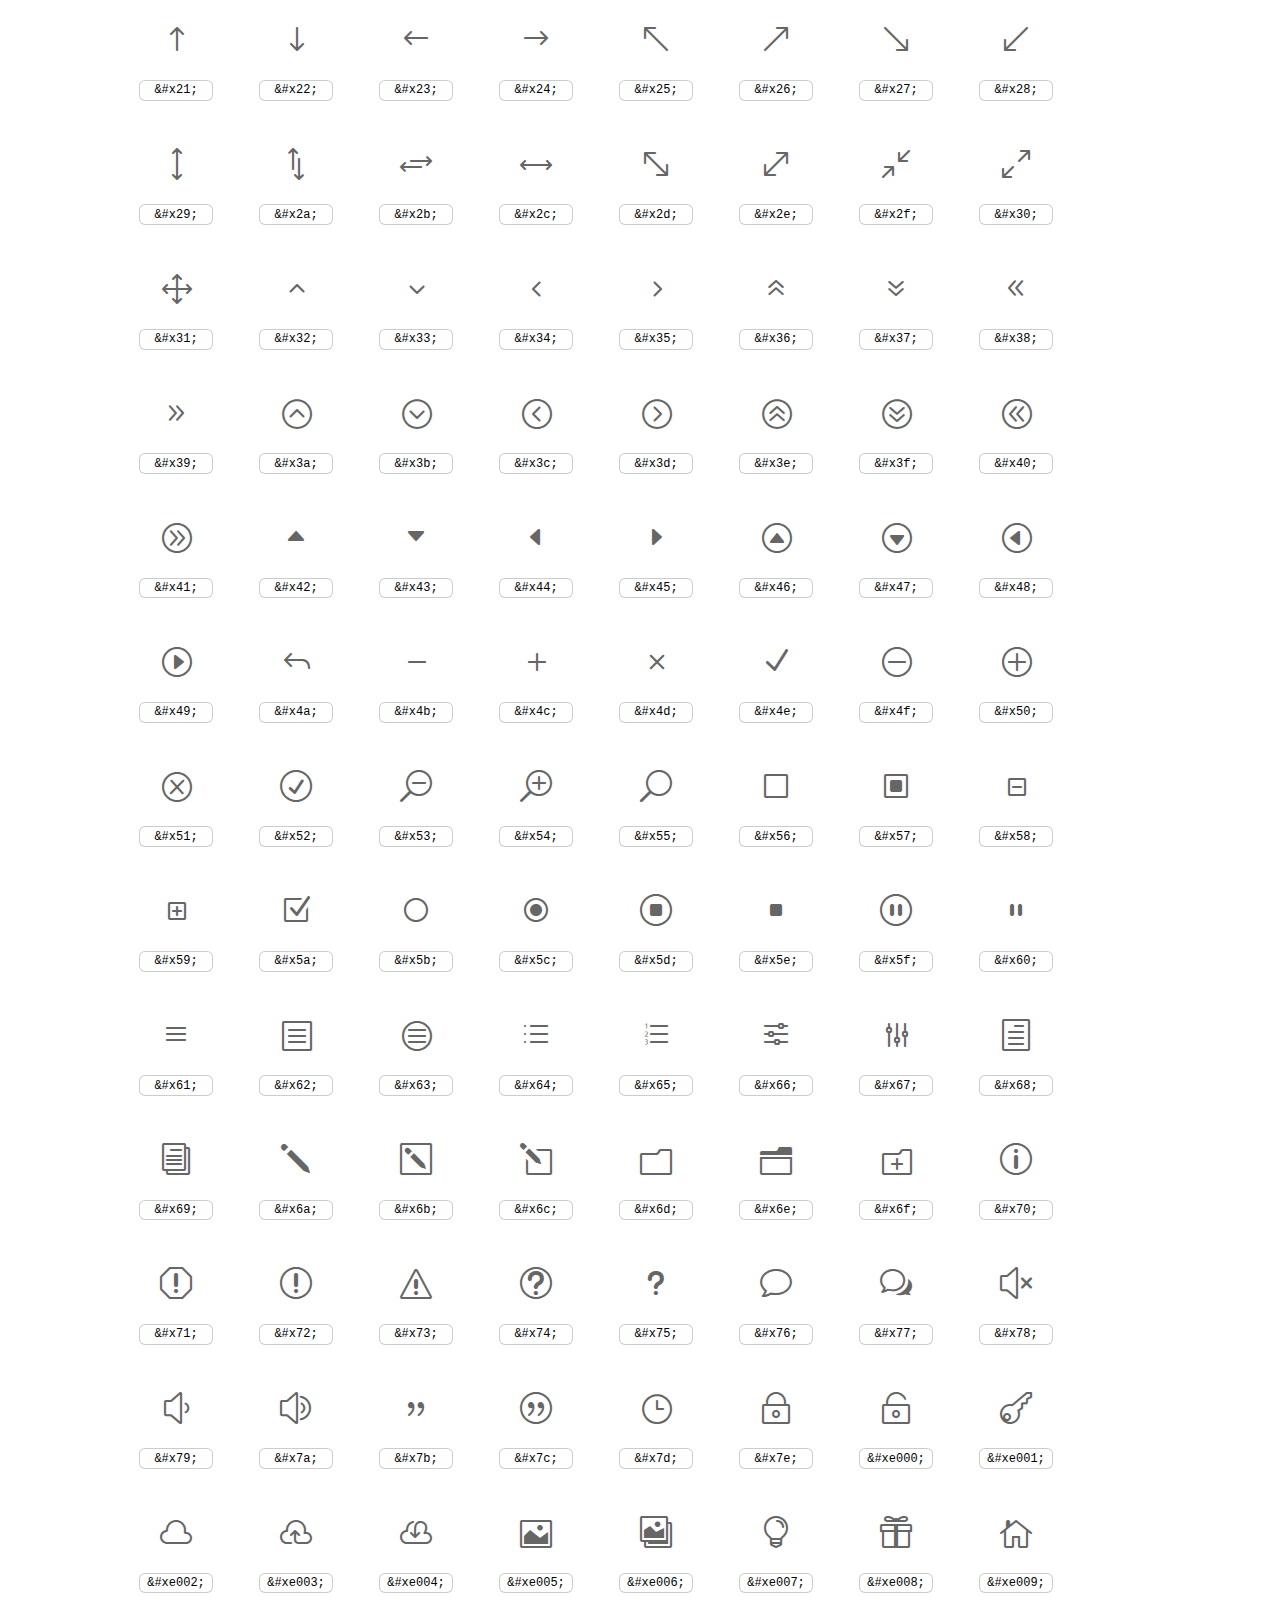
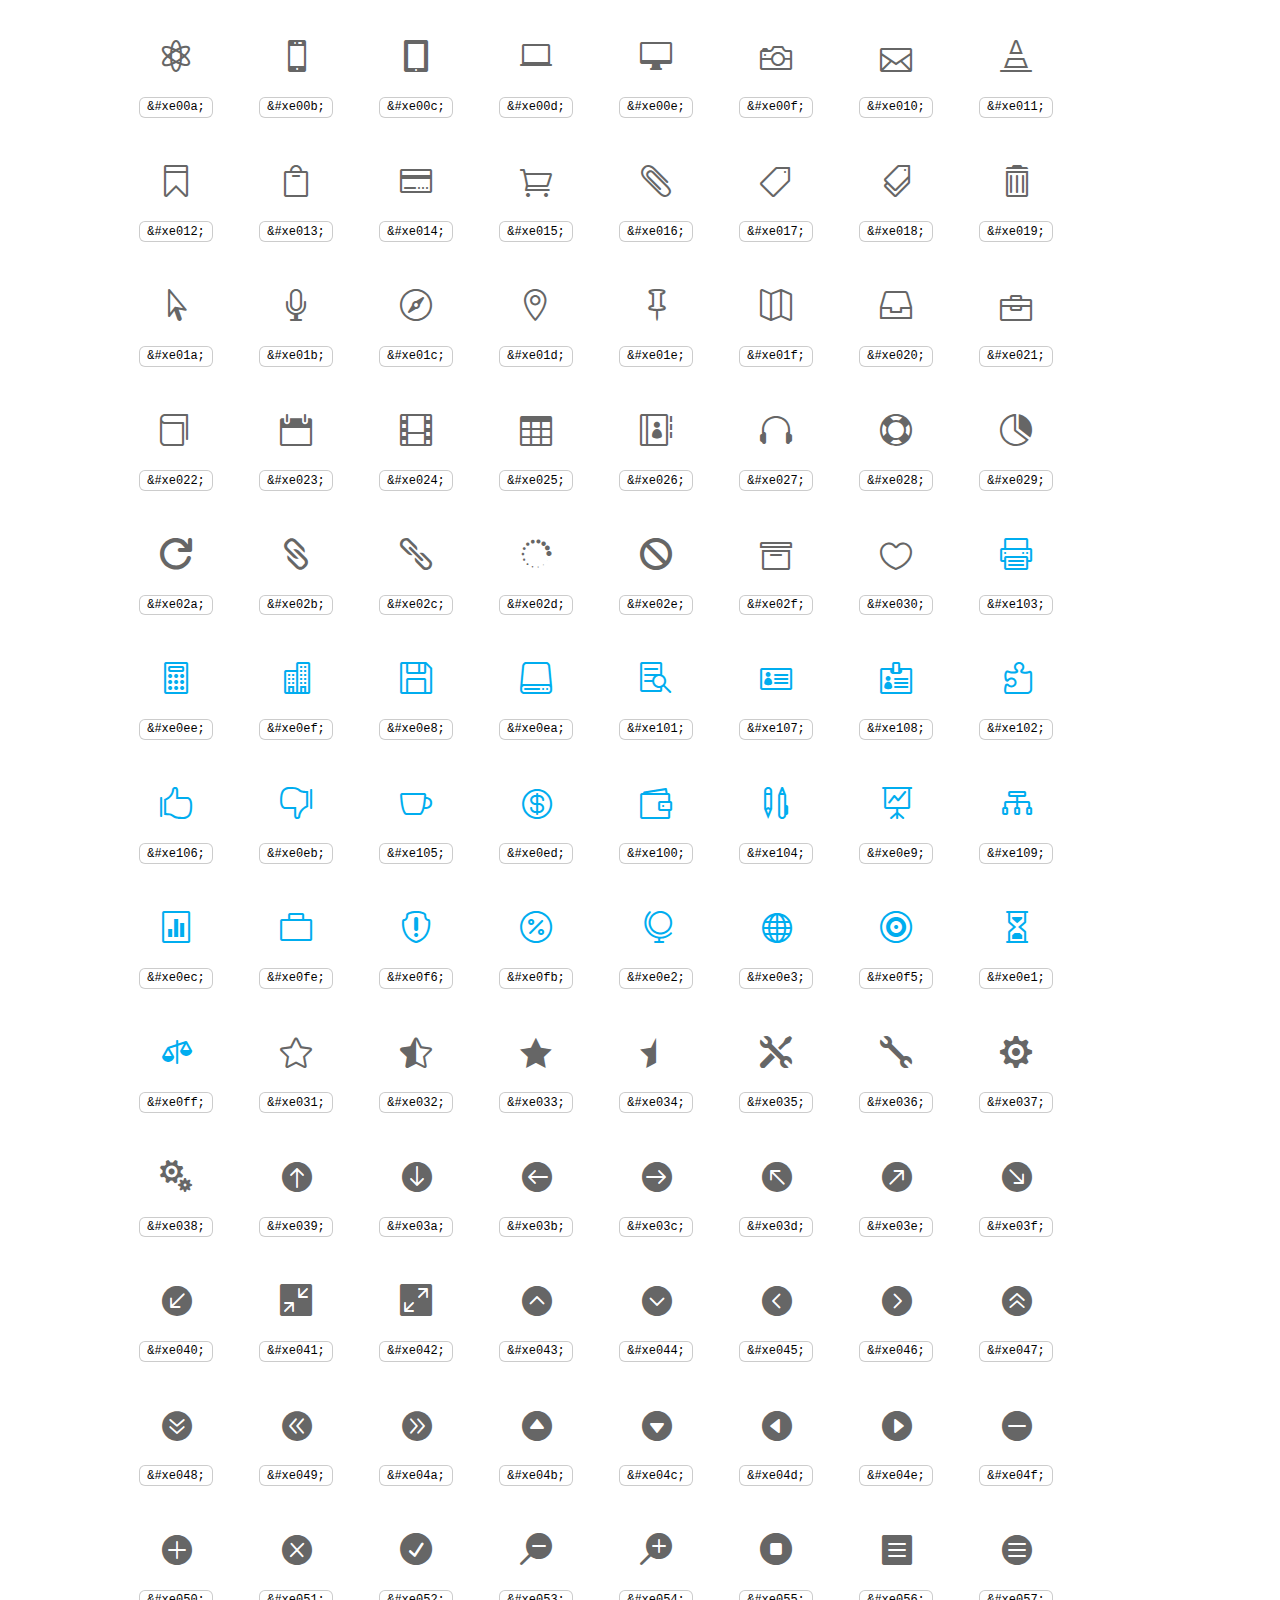
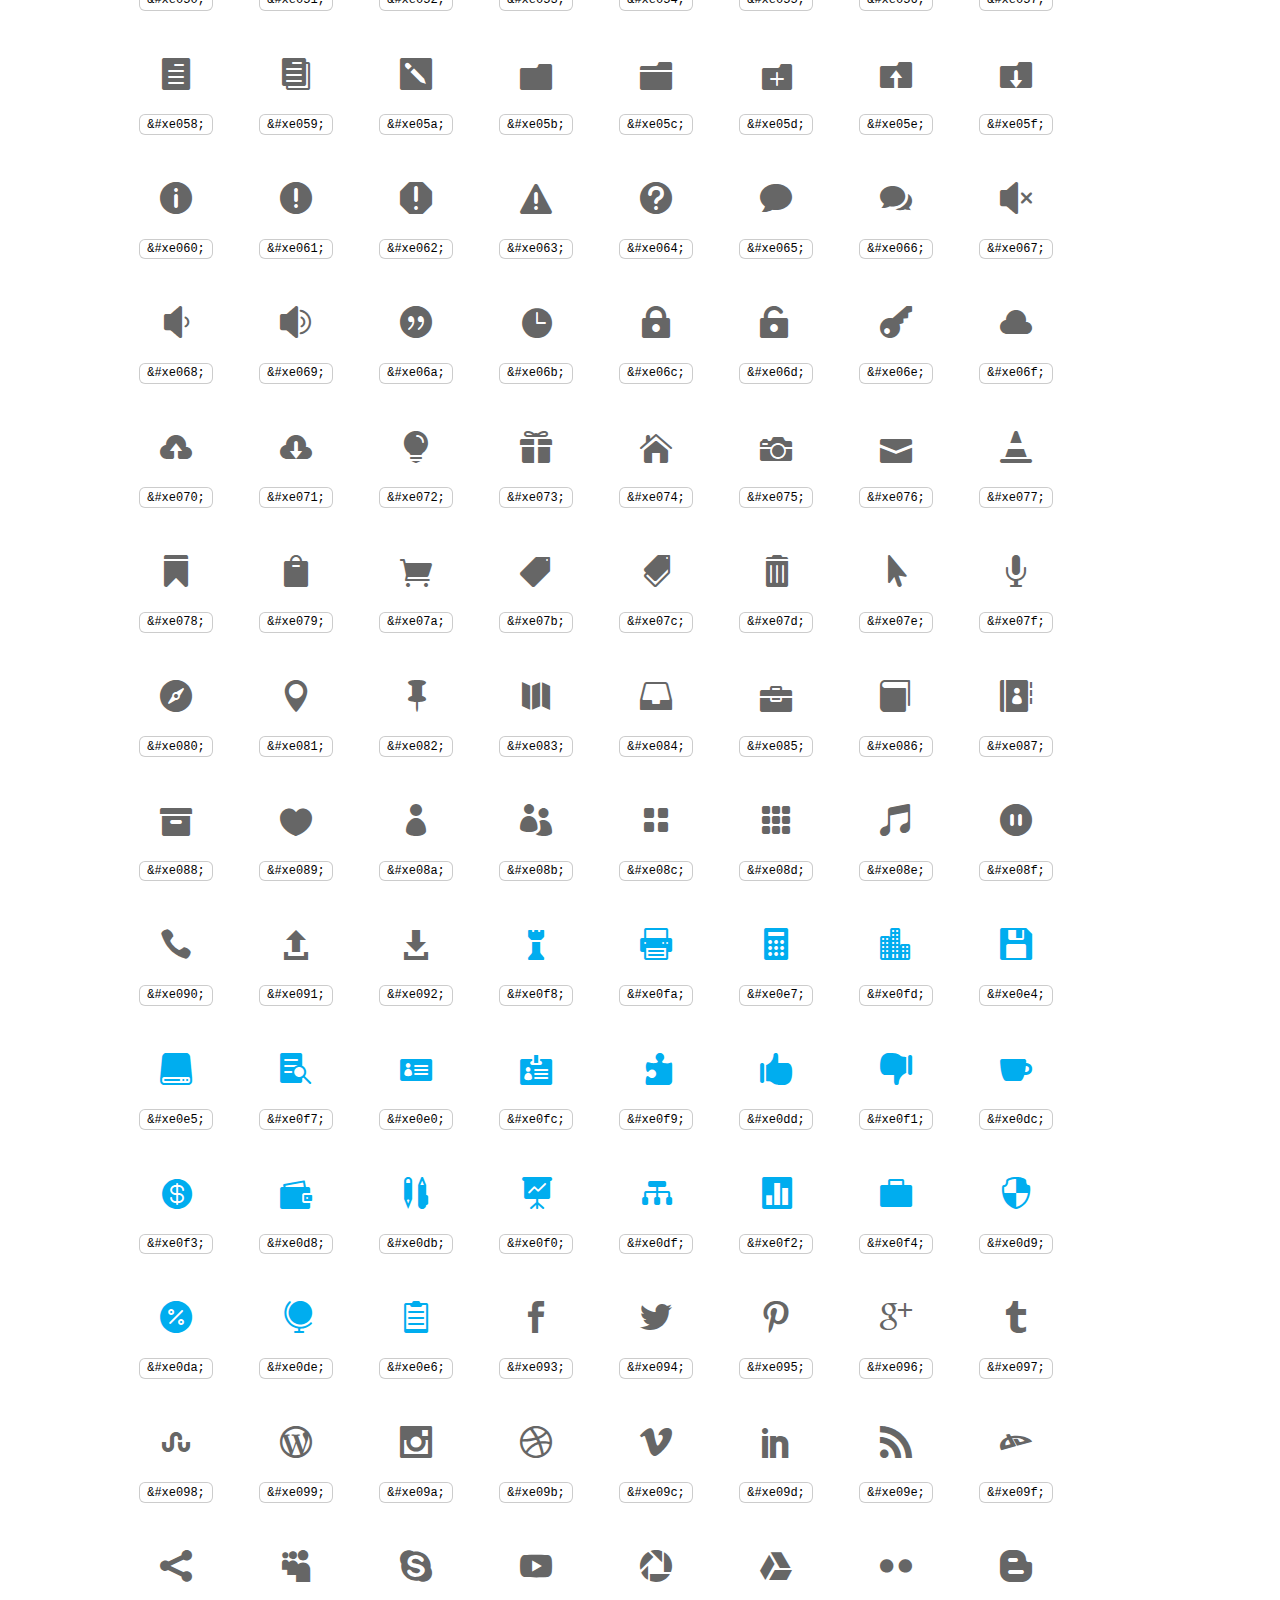
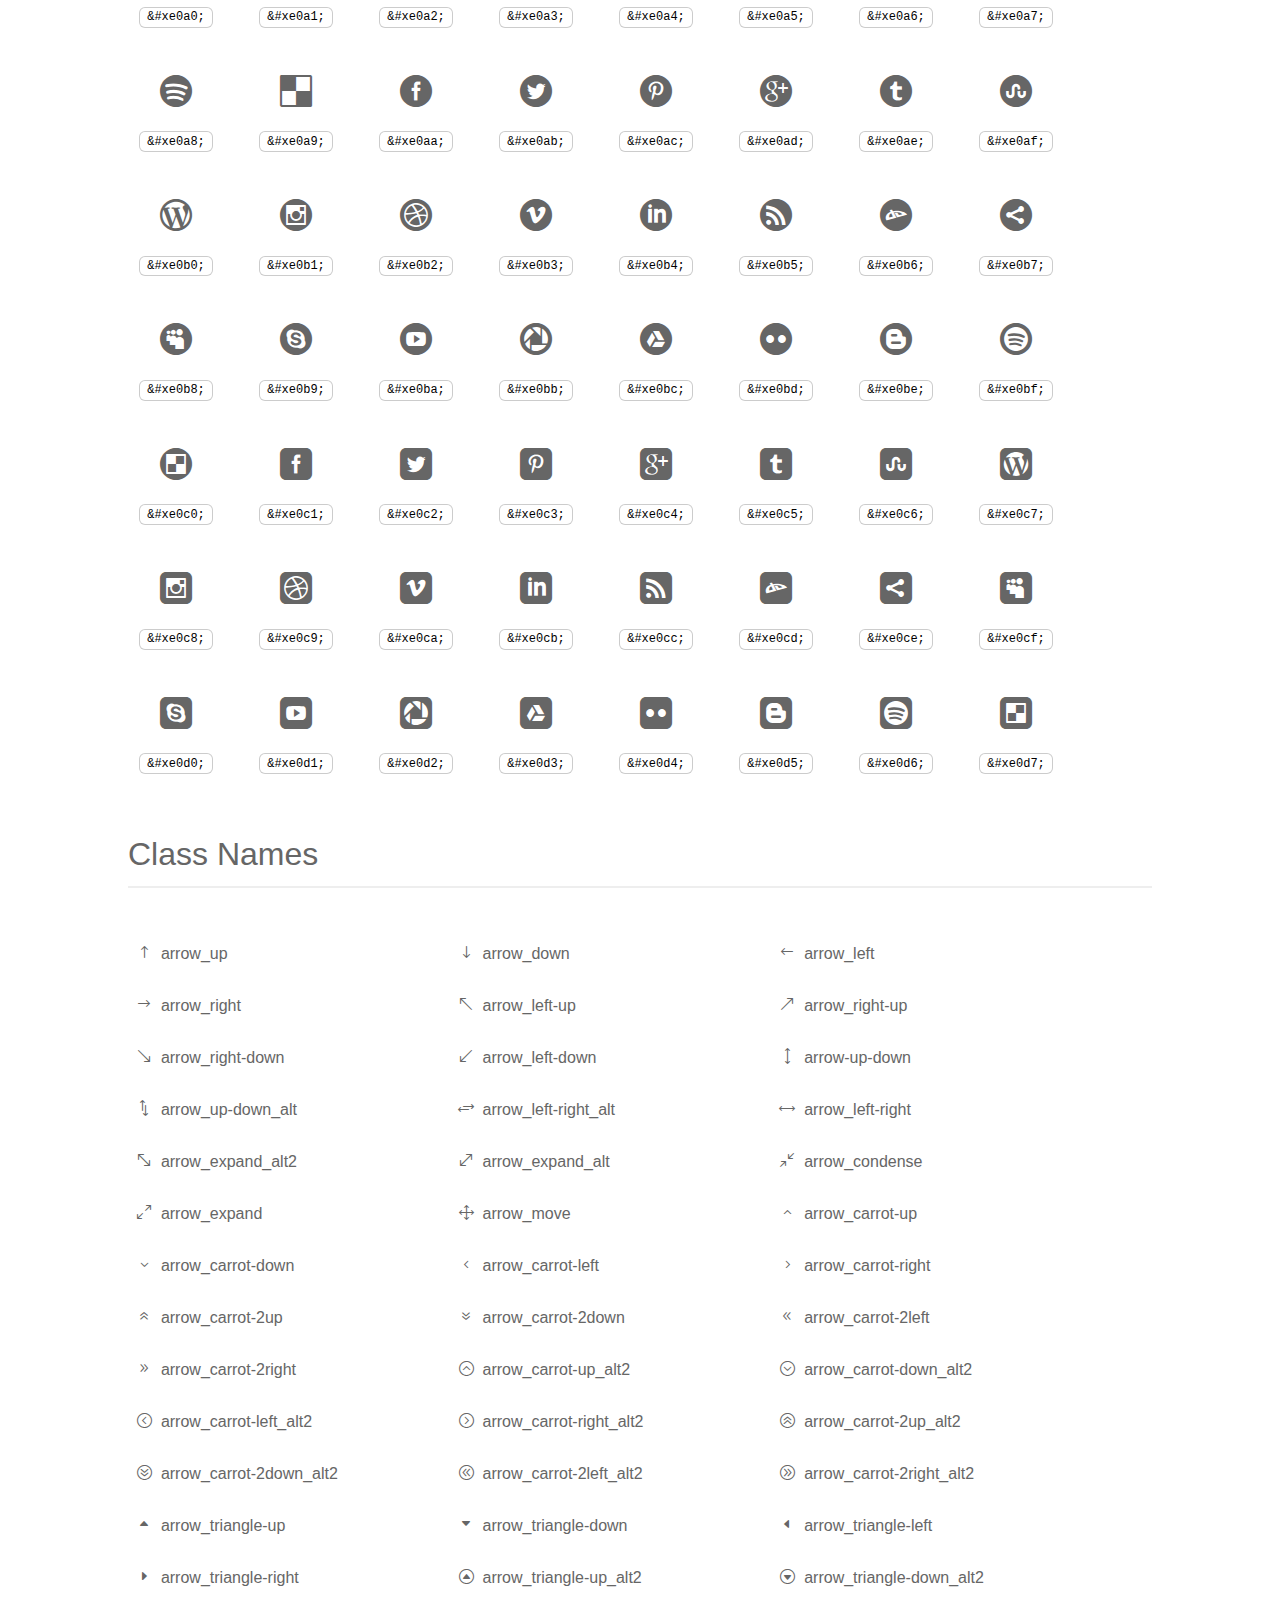
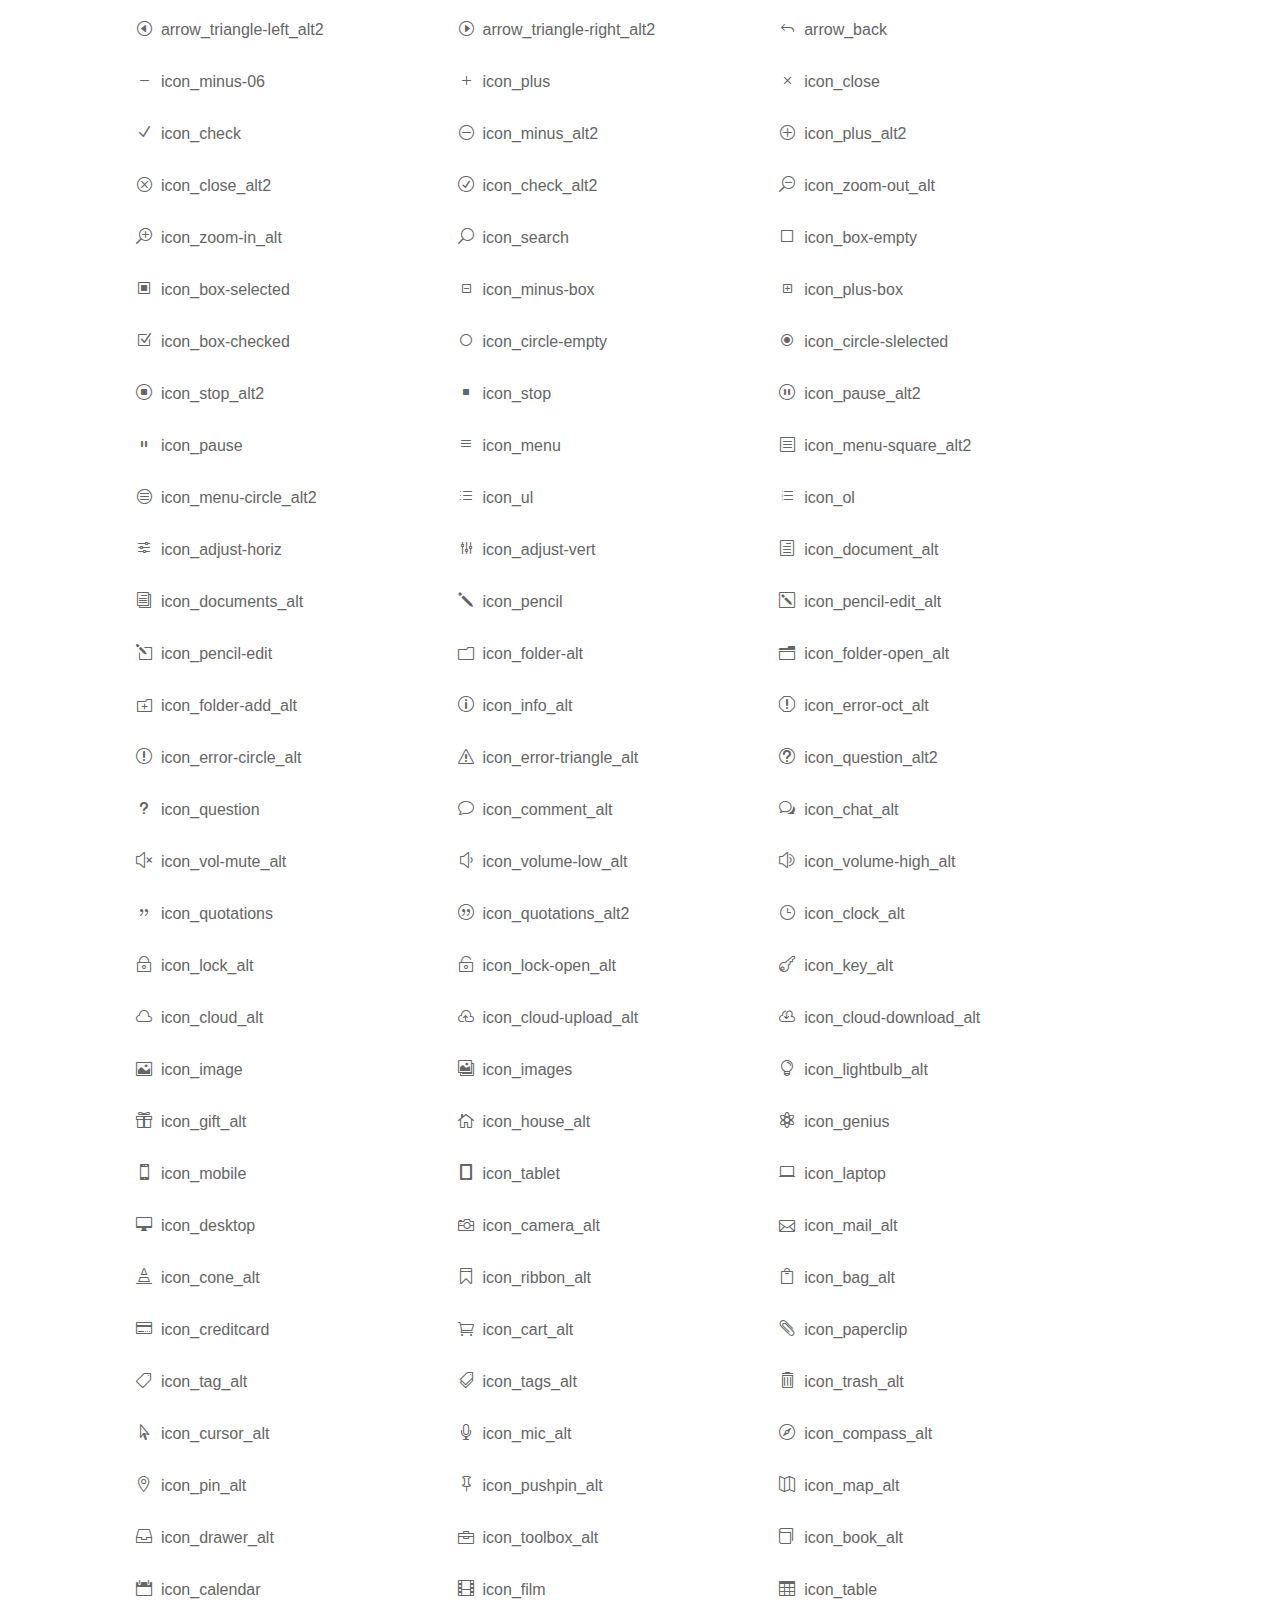
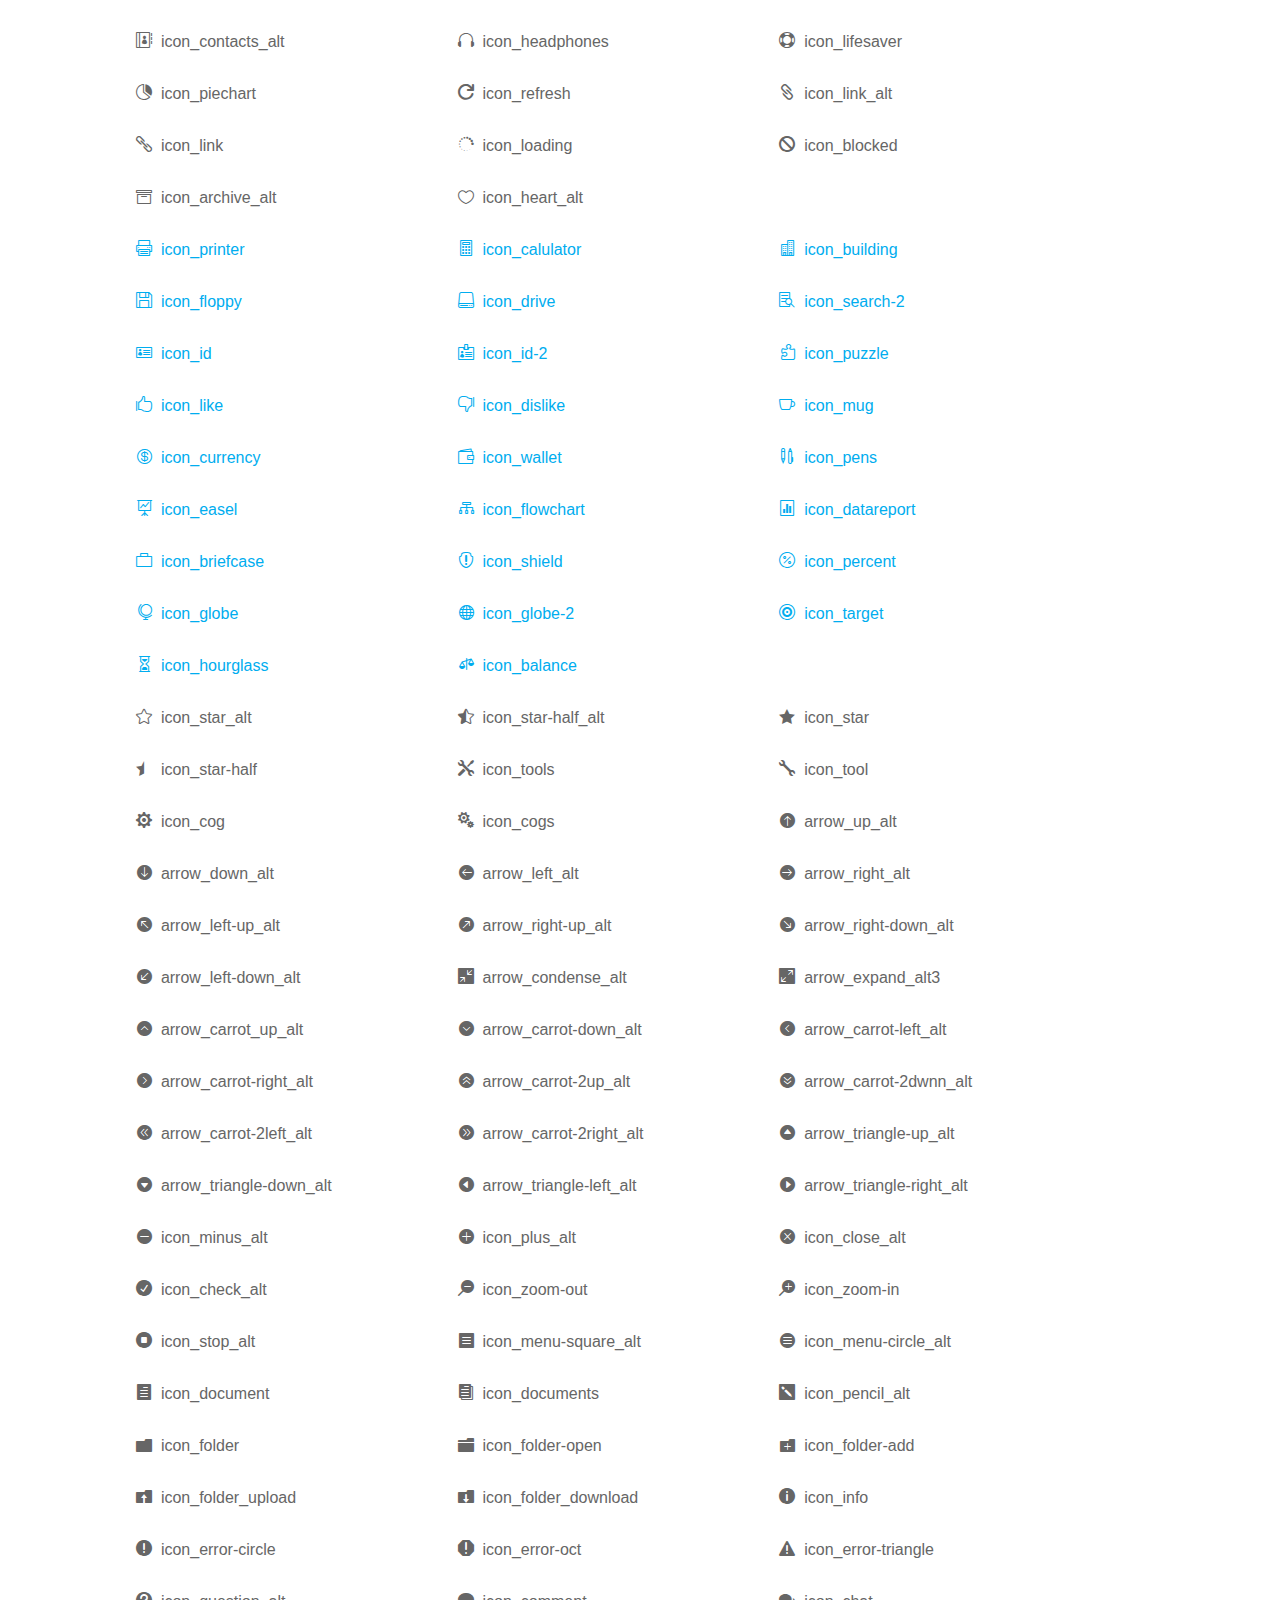
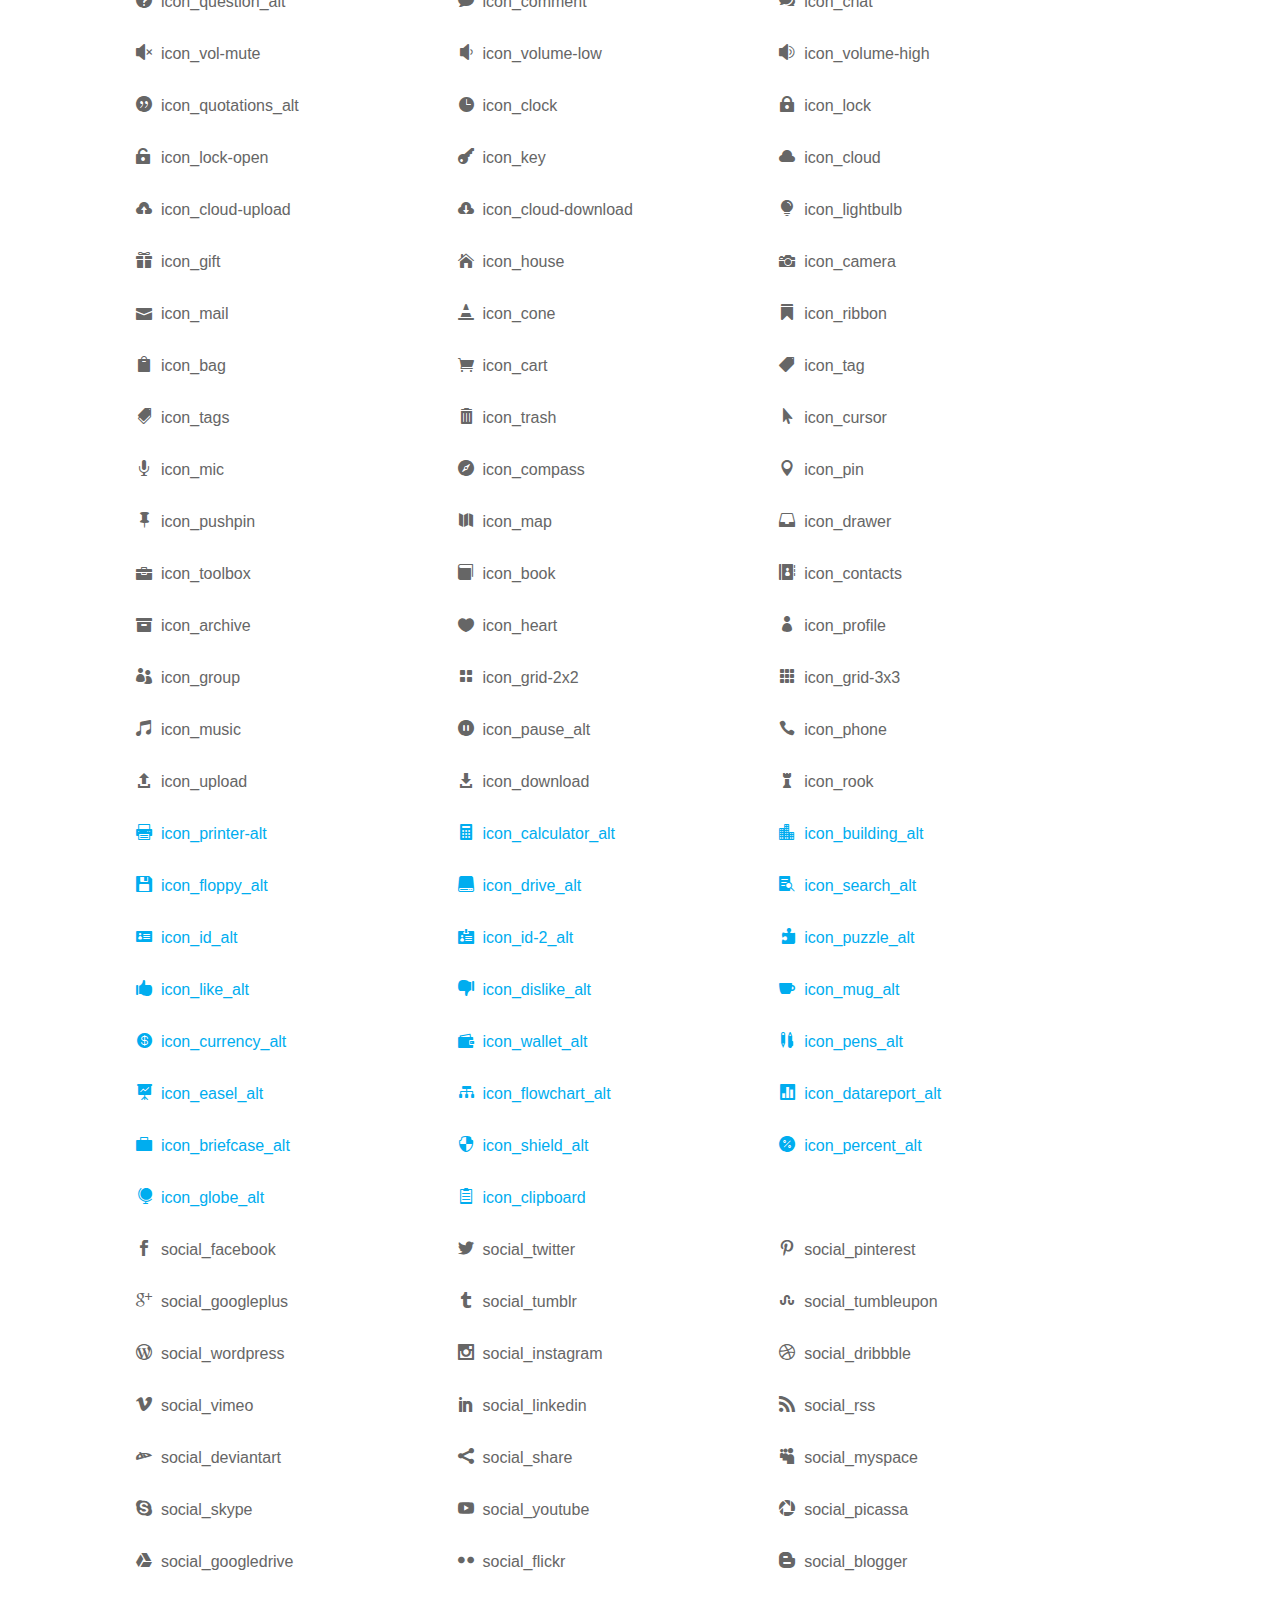
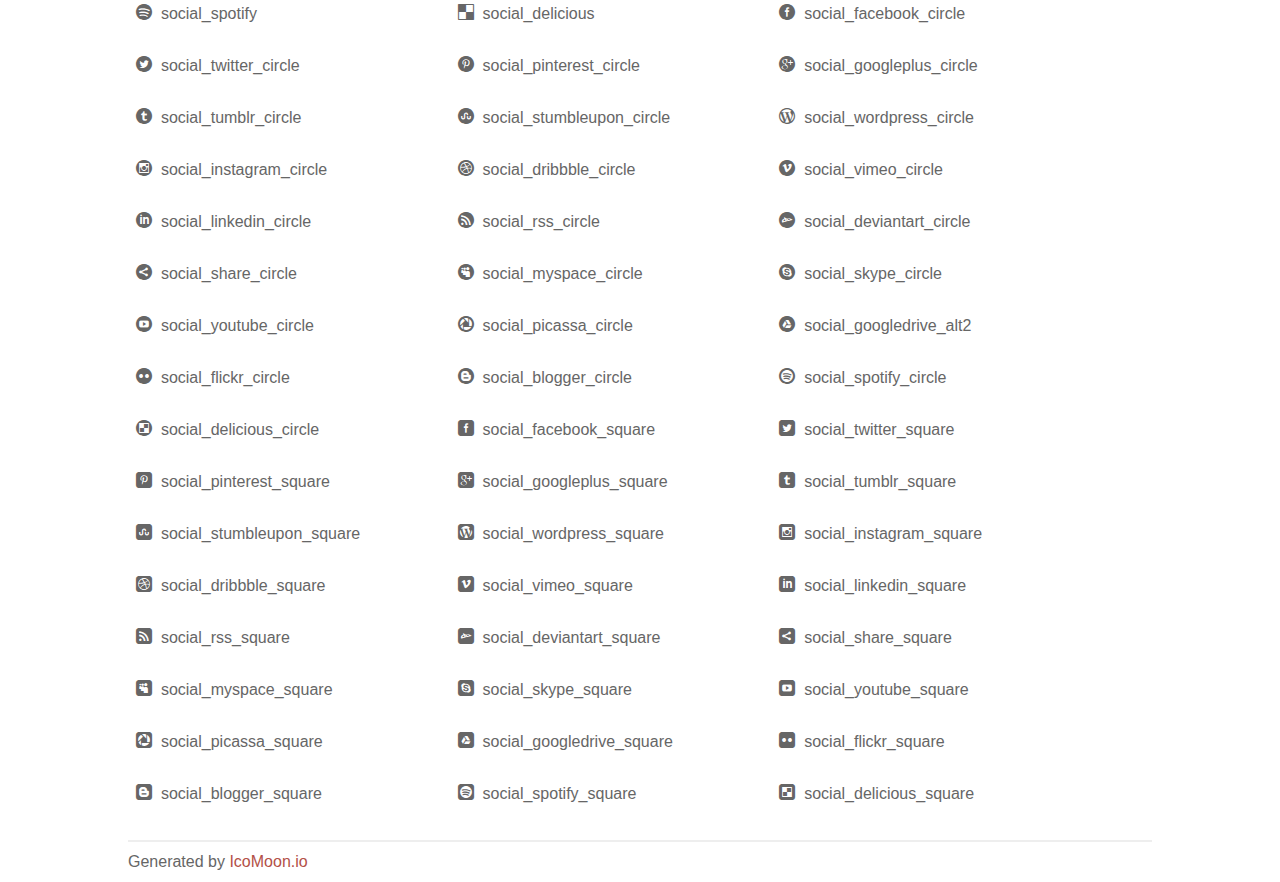
<file: assets/fonts/elegant/index.html>
<!doctype html>
<html>

    <head>
        <title>Your Font/Glyphs</title>
        <link rel="stylesheet" href="style.css" />
        <!--[if lte IE 7]><script src="lte-ie7.js"></script><![endif]-->
        <style>
            section, header, footer {display: block;}
            	body {
            		font-family: sans-serif;
            		color: #666;
            		line-height: 1.5;
            		font-size: 1em;
            	}
            	* {
            		-moz-box-sizing: border-box;
            		-webkit-box-sizing: border-box;
            		box-sizing: border-box;
            		margin: 0;
            		padding: 0;
            	}
            	.glyph {
            		float: left;
            		text-align: center;
            		padding: .75em;
            		margin: .4em 1.5em .75em 0;
            		width: 6em;
            		text-shadow: none;
            	}
            	
            	.glyph input {
            		font-family: consolas, monospace;
            		font-size: 12px;
            		width: 100%;
            		text-align: center;
            		border: 0;
            		box-shadow: 0 0 0 1px #ccc;
            		padding: .2em;
                            -moz-border-radius: 5px;
                            -webkit-border-radius: 5px;
            	}
            	
            	
            
            	.new {
            		color:#00adef !important;
            	}
            
            	
            	.w-main {
            		width: 80%;
            	}
            	.centered {
            		margin-left: auto;
            		margin-right: auto;
            	}
            	.fs1 {
            		font-size: 2em;
            	}
            	header {
            		margin: 2em 0;
            		padding-bottom: .5em;
            		color: #666;
            		box-shadow: 0 2px #eee;
            	}
            	header h1 {
            		font-size: 2em;
            		font-weight: normal;
            	}
            	.clearfix:before, .clearfix:after { content: ""; display: table; }
            	.clearfix:after, .clear { clear: both; }
            	footer {
            		margin-top: 2em;
            		padding: .5em 0;
            		box-shadow: 0 -2px #eee;
            	}
            	a, a:visited {
            		color: #B35047;
            		text-decoration: none;
            	}
            	a:hover, a:focus {color: #000;}
            	
            	.box1 {
            		font-size: 16px;
            		display: inline-block;
            		width: 30%;
            		padding: .25em .5em;
            		margin: 20px 10px 0 0;
            	}
        </style>
    </head>

    <body>
        <div class="w-main centered">
            <section class="mtm clearfix" id="glyphs">
                <div class="glyph">
                    <div class="fs1" aria-hidden="true" data-icon="&#x21;"></div>
                    <input type="text" readonly value="&amp;#x21;" />
                </div>
                <div class="glyph">
                    <div class="fs1" aria-hidden="true" data-icon="&#x22;"></div>
                    <input type="text" readonly value="&amp;#x22;" />
                </div>
                <div class="glyph">
                    <div class="fs1" aria-hidden="true" data-icon="&#x23;"></div>
                    <input type="text" readonly value="&amp;#x23;" />
                </div>
                <div class="glyph">
                    <div class="fs1" aria-hidden="true" data-icon="&#x24;"></div>
                    <input type="text" readonly value="&amp;#x24;" />
                </div>
                <div class="glyph">
                    <div class="fs1" aria-hidden="true" data-icon="&#x25;"></div>
                    <input type="text" readonly value="&amp;#x25;" />
                </div>
                <div class="glyph">
                    <div class="fs1" aria-hidden="true" data-icon="&#x26;"></div>
                    <input type="text" readonly value="&amp;#x26;" />
                </div>
                <div class="glyph">
                    <div class="fs1" aria-hidden="true" data-icon="&#x27;"></div>
                    <input type="text" readonly value="&amp;#x27;" />
                </div>
                <div class="glyph">
                    <div class="fs1" aria-hidden="true" data-icon="&#x28;"></div>
                    <input type="text" readonly value="&amp;#x28;" />
                </div>
                <div class="glyph">
                    <div class="fs1" aria-hidden="true" data-icon="&#x29;"></div>
                    <input type="text" readonly value="&amp;#x29;" />
                </div>
                <div class="glyph">
                    <div class="fs1" aria-hidden="true" data-icon="&#x2a;"></div>
                    <input type="text" readonly value="&amp;#x2a;" />
                </div>
                <div class="glyph">
                    <div class="fs1" aria-hidden="true" data-icon="&#x2b;"></div>
                    <input type="text" readonly value="&amp;#x2b;" />
                </div>
                <div class="glyph">
                    <div class="fs1" aria-hidden="true" data-icon="&#x2c;"></div>
                    <input type="text" readonly value="&amp;#x2c;" />
                </div>
                <div class="glyph">
                    <div class="fs1" aria-hidden="true" data-icon="&#x2d;"></div>
                    <input type="text" readonly value="&amp;#x2d;" />
                </div>
                <div class="glyph">
                    <div class="fs1" aria-hidden="true" data-icon="&#x2e;"></div>
                    <input type="text" readonly value="&amp;#x2e;" />
                </div>
                <div class="glyph">
                    <div class="fs1" aria-hidden="true" data-icon="&#x2f;"></div>
                    <input type="text" readonly value="&amp;#x2f;" />
                </div>
                <div class="glyph">
                    <div class="fs1" aria-hidden="true" data-icon="&#x30;"></div>
                    <input type="text" readonly value="&amp;#x30;" />
                </div>
                <div class="glyph">
                    <div class="fs1" aria-hidden="true" data-icon="&#x31;"></div>
                    <input type="text" readonly value="&amp;#x31;" />
                </div>
                <div class="glyph">
                    <div class="fs1" aria-hidden="true" data-icon="&#x32;"></div>
                    <input type="text" readonly value="&amp;#x32;" />
                </div>
                <div class="glyph">
                    <div class="fs1" aria-hidden="true" data-icon="&#x33;"></div>
                    <input type="text" readonly value="&amp;#x33;" />
                </div>
                <div class="glyph">
                    <div class="fs1" aria-hidden="true" data-icon="&#x34;"></div>
                    <input type="text" readonly value="&amp;#x34;" />
                </div>
                <div class="glyph">
                    <div class="fs1" aria-hidden="true" data-icon="&#x35;"></div>
                    <input type="text" readonly value="&amp;#x35;" />
                </div>
                <div class="glyph">
                    <div class="fs1" aria-hidden="true" data-icon="&#x36;"></div>
                    <input type="text" readonly value="&amp;#x36;" />
                </div>
                <div class="glyph">
                    <div class="fs1" aria-hidden="true" data-icon="&#x37;"></div>
                    <input type="text" readonly value="&amp;#x37;" />
                </div>
                <div class="glyph">
                    <div class="fs1" aria-hidden="true" data-icon="&#x38;"></div>
                    <input type="text" readonly value="&amp;#x38;" />
                </div>
                <div class="glyph">
                    <div class="fs1" aria-hidden="true" data-icon="&#x39;"></div>
                    <input type="text" readonly value="&amp;#x39;" />
                </div>
                <div class="glyph">
                    <div class="fs1" aria-hidden="true" data-icon="&#x3a;"></div>
                    <input type="text" readonly value="&amp;#x3a;" />
                </div>
                <div class="glyph">
                    <div class="fs1" aria-hidden="true" data-icon="&#x3b;"></div>
                    <input type="text" readonly value="&amp;#x3b;" />
                </div>
                <div class="glyph">
                    <div class="fs1" aria-hidden="true" data-icon="&#x3c;"></div>
                    <input type="text" readonly value="&amp;#x3c;" />
                </div>
                <div class="glyph">
                    <div class="fs1" aria-hidden="true" data-icon="&#x3d;"></div>
                    <input type="text" readonly value="&amp;#x3d;" />
                </div>
                <div class="glyph">
                    <div class="fs1" aria-hidden="true" data-icon="&#x3e;"></div>
                    <input type="text" readonly value="&amp;#x3e;" />
                </div>
                <div class="glyph">
                    <div class="fs1" aria-hidden="true" data-icon="&#x3f;"></div>
                    <input type="text" readonly value="&amp;#x3f;" />
                </div>
                <div class="glyph">
                    <div class="fs1" aria-hidden="true" data-icon="&#x40;"></div>
                    <input type="text" readonly value="&amp;#x40;" />
                </div>
                <div class="glyph">
                    <div class="fs1" aria-hidden="true" data-icon="&#x41;"></div>
                    <input type="text" readonly value="&amp;#x41;" />
                </div>
                <div class="glyph">
                    <div class="fs1" aria-hidden="true" data-icon="&#x42;"></div>
                    <input type="text" readonly value="&amp;#x42;" />
                </div>
                <div class="glyph">
                    <div class="fs1" aria-hidden="true" data-icon="&#x43;"></div>
                    <input type="text" readonly value="&amp;#x43;" />
                </div>
                <div class="glyph">
                    <div class="fs1" aria-hidden="true" data-icon="&#x44;"></div>
                    <input type="text" readonly value="&amp;#x44;" />
                </div>
                <div class="glyph">
                    <div class="fs1" aria-hidden="true" data-icon="&#x45;"></div>
                    <input type="text" readonly value="&amp;#x45;" />
                </div>
                <div class="glyph">
                    <div class="fs1" aria-hidden="true" data-icon="&#x46;"></div>
                    <input type="text" readonly value="&amp;#x46;" />
                </div>
                <div class="glyph">
                    <div class="fs1" aria-hidden="true" data-icon="&#x47;"></div>
                    <input type="text" readonly value="&amp;#x47;" />
                </div>
                <div class="glyph">
                    <div class="fs1" aria-hidden="true" data-icon="&#x48;"></div>
                    <input type="text" readonly value="&amp;#x48;" />
                </div>
                <div class="glyph">
                    <div class="fs1" aria-hidden="true" data-icon="&#x49;"></div>
                    <input type="text" readonly value="&amp;#x49;" />
                </div>
                <div class="glyph">
                    <div class="fs1" aria-hidden="true" data-icon="&#x4a;"></div>
                    <input type="text" readonly value="&amp;#x4a;" />
                </div>
                <div class="glyph">
                    <div class="fs1" aria-hidden="true" data-icon="&#x4b;"></div>
                    <input type="text" readonly value="&amp;#x4b;" />
                </div>
                <div class="glyph">
                    <div class="fs1" aria-hidden="true" data-icon="&#x4c;"></div>
                    <input type="text" readonly value="&amp;#x4c;" />
                </div>
                <div class="glyph">
                    <div class="fs1" aria-hidden="true" data-icon="&#x4d;"></div>
                    <input type="text" readonly value="&amp;#x4d;" />
                </div>
                <div class="glyph">
                    <div class="fs1" aria-hidden="true" data-icon="&#x4e;"></div>
                    <input type="text" readonly value="&amp;#x4e;" />
                </div>
                <div class="glyph">
                    <div class="fs1" aria-hidden="true" data-icon="&#x4f;"></div>
                    <input type="text" readonly value="&amp;#x4f;" />
                </div>
                <div class="glyph">
                    <div class="fs1" aria-hidden="true" data-icon="&#x50;"></div>
                    <input type="text" readonly value="&amp;#x50;" />
                </div>
                <div class="glyph">
                    <div class="fs1" aria-hidden="true" data-icon="&#x51;"></div>
                    <input type="text" readonly value="&amp;#x51;" />
                </div>
                <div class="glyph">
                    <div class="fs1" aria-hidden="true" data-icon="&#x52;"></div>
                    <input type="text" readonly value="&amp;#x52;" />
                </div>
                <div class="glyph">
                    <div class="fs1" aria-hidden="true" data-icon="&#x53;"></div>
                    <input type="text" readonly value="&amp;#x53;" />
                </div>
                <div class="glyph">
                    <div class="fs1" aria-hidden="true" data-icon="&#x54;"></div>
                    <input type="text" readonly value="&amp;#x54;" />
                </div>
                <div class="glyph">
                    <div class="fs1" aria-hidden="true" data-icon="&#x55;"></div>
                    <input type="text" readonly value="&amp;#x55;" />
                </div>
                <div class="glyph">
                    <div class="fs1" aria-hidden="true" data-icon="&#x56;"></div>
                    <input type="text" readonly value="&amp;#x56;" />
                </div>
                <div class="glyph">
                    <div class="fs1" aria-hidden="true" data-icon="&#x57;"></div>
                    <input type="text" readonly value="&amp;#x57;" />
                </div>
                <div class="glyph">
                    <div class="fs1" aria-hidden="true" data-icon="&#x58;"></div>
                    <input type="text" readonly value="&amp;#x58;" />
                </div>
                <div class="glyph">
                    <div class="fs1" aria-hidden="true" data-icon="&#x59;"></div>
                    <input type="text" readonly value="&amp;#x59;" />
                </div>
                <div class="glyph">
                    <div class="fs1" aria-hidden="true" data-icon="&#x5a;"></div>
                    <input type="text" readonly value="&amp;#x5a;" />
                </div>
                <div class="glyph">
                    <div class="fs1" aria-hidden="true" data-icon="&#x5b;"></div>
                    <input type="text" readonly value="&amp;#x5b;" />
                </div>
                <div class="glyph">
                    <div class="fs1" aria-hidden="true" data-icon="&#x5c;"></div>
                    <input type="text" readonly value="&amp;#x5c;" />
                </div>
                <div class="glyph">
                    <div class="fs1" aria-hidden="true" data-icon="&#x5d;"></div>
                    <input type="text" readonly value="&amp;#x5d;" />
                </div>
                <div class="glyph">
                    <div class="fs1" aria-hidden="true" data-icon="&#x5e;"></div>
                    <input type="text" readonly value="&amp;#x5e;" />
                </div>
                <div class="glyph">
                    <div class="fs1" aria-hidden="true" data-icon="&#x5f;"></div>
                    <input type="text" readonly value="&amp;#x5f;" />
                </div>
                <div class="glyph">
                    <div class="fs1" aria-hidden="true" data-icon="&#x60;"></div>
                    <input type="text" readonly value="&amp;#x60;" />
                </div>
                <div class="glyph">
                    <div class="fs1" aria-hidden="true" data-icon="&#x61;"></div>
                    <input type="text" readonly value="&amp;#x61;" />
                </div>
                <div class="glyph">
                    <div class="fs1" aria-hidden="true" data-icon="&#x62;"></div>
                    <input type="text" readonly value="&amp;#x62;" />
                </div>
                <div class="glyph">
                    <div class="fs1" aria-hidden="true" data-icon="&#x63;"></div>
                    <input type="text" readonly value="&amp;#x63;" />
                </div>
                <div class="glyph">
                    <div class="fs1" aria-hidden="true" data-icon="&#x64;"></div>
                    <input type="text" readonly value="&amp;#x64;" />
                </div>
                <div class="glyph">
                    <div class="fs1" aria-hidden="true" data-icon="&#x65;"></div>
                    <input type="text" readonly value="&amp;#x65;" />
                </div>
                <div class="glyph">
                    <div class="fs1" aria-hidden="true" data-icon="&#x66;"></div>
                    <input type="text" readonly value="&amp;#x66;" />
                </div>
                <div class="glyph">
                    <div class="fs1" aria-hidden="true" data-icon="&#x67;"></div>
                    <input type="text" readonly value="&amp;#x67;" />
                </div>
                <div class="glyph">
                    <div class="fs1" aria-hidden="true" data-icon="&#x68;"></div>
                    <input type="text" readonly value="&amp;#x68;" />
                </div>
                <div class="glyph">
                    <div class="fs1" aria-hidden="true" data-icon="&#x69;"></div>
                    <input type="text" readonly value="&amp;#x69;" />
                </div>
                <div class="glyph">
                    <div class="fs1" aria-hidden="true" data-icon="&#x6a;"></div>
                    <input type="text" readonly value="&amp;#x6a;" />
                </div>
                <div class="glyph">
                    <div class="fs1" aria-hidden="true" data-icon="&#x6b;"></div>
                    <input type="text" readonly value="&amp;#x6b;" />
                </div>
                <div class="glyph">
                    <div class="fs1" aria-hidden="true" data-icon="&#x6c;"></div>
                    <input type="text" readonly value="&amp;#x6c;" />
                </div>
                <div class="glyph">
                    <div class="fs1" aria-hidden="true" data-icon="&#x6d;"></div>
                    <input type="text" readonly value="&amp;#x6d;" />
                </div>
                <div class="glyph">
                    <div class="fs1" aria-hidden="true" data-icon="&#x6e;"></div>
                    <input type="text" readonly value="&amp;#x6e;" />
                </div>
                <div class="glyph">
                    <div class="fs1" aria-hidden="true" data-icon="&#x6f;"></div>
                    <input type="text" readonly value="&amp;#x6f;" />
                </div>
                <div class="glyph">
                    <div class="fs1" aria-hidden="true" data-icon="&#x70;"></div>
                    <input type="text" readonly value="&amp;#x70;" />
                </div>
                <div class="glyph">
                    <div class="fs1" aria-hidden="true" data-icon="&#x71;"></div>
                    <input type="text" readonly value="&amp;#x71;" />
                </div>
                <div class="glyph">
                    <div class="fs1" aria-hidden="true" data-icon="&#x72;"></div>
                    <input type="text" readonly value="&amp;#x72;" />
                </div>
                <div class="glyph">
                    <div class="fs1" aria-hidden="true" data-icon="&#x73;"></div>
                    <input type="text" readonly value="&amp;#x73;" />
                </div>
                <div class="glyph">
                    <div class="fs1" aria-hidden="true" data-icon="&#x74;"></div>
                    <input type="text" readonly value="&amp;#x74;" />
                </div>
                <div class="glyph">
                    <div class="fs1" aria-hidden="true" data-icon="&#x75;"></div>
                    <input type="text" readonly value="&amp;#x75;" />
                </div>
                <div class="glyph">
                    <div class="fs1" aria-hidden="true" data-icon="&#x76;"></div>
                    <input type="text" readonly value="&amp;#x76;" />
                </div>
                <div class="glyph">
                    <div class="fs1" aria-hidden="true" data-icon="&#x77;"></div>
                    <input type="text" readonly value="&amp;#x77;" />
                </div>
                <div class="glyph">
                    <div class="fs1" aria-hidden="true" data-icon="&#x78;"></div>
                    <input type="text" readonly value="&amp;#x78;" />
                </div>
                <div class="glyph">
                    <div class="fs1" aria-hidden="true" data-icon="&#x79;"></div>
                    <input type="text" readonly value="&amp;#x79;" />
                </div>
                <div class="glyph">
                    <div class="fs1" aria-hidden="true" data-icon="&#x7a;"></div>
                    <input type="text" readonly value="&amp;#x7a;" />
                </div>
                <div class="glyph">
                    <div class="fs1" aria-hidden="true" data-icon="&#x7b;"></div>
                    <input type="text" readonly value="&amp;#x7b;" />
                </div>
                <div class="glyph">
                    <div class="fs1" aria-hidden="true" data-icon="&#x7c;"></div>
                    <input type="text" readonly value="&amp;#x7c;" />
                </div>
                <div class="glyph">
                    <div class="fs1" aria-hidden="true" data-icon="&#x7d;"></div>
                    <input type="text" readonly value="&amp;#x7d;" />
                </div>
                <div class="glyph">
                    <div class="fs1" aria-hidden="true" data-icon="&#x7e;"></div>
                    <input type="text" readonly value="&amp;#x7e;" />
                </div>
                <div class="glyph">
                    <div class="fs1" aria-hidden="true" data-icon="&#xe000;"></div>
                    <input type="text" readonly value="&amp;#xe000;" />
                </div>
                <div class="glyph">
                    <div class="fs1" aria-hidden="true" data-icon="&#xe001;"></div>
                    <input type="text" readonly value="&amp;#xe001;" />
                </div>
                <div class="glyph">
                    <div class="fs1" aria-hidden="true" data-icon="&#xe002;"></div>
                    <input type="text" readonly value="&amp;#xe002;" />
                </div>
                <div class="glyph">
                    <div class="fs1" aria-hidden="true" data-icon="&#xe003;"></div>
                    <input type="text" readonly value="&amp;#xe003;" />
                </div>
                <div class="glyph">
                    <div class="fs1" aria-hidden="true" data-icon="&#xe004;"></div>
                    <input type="text" readonly value="&amp;#xe004;" />
                </div>
                <div class="glyph">
                    <div class="fs1" aria-hidden="true" data-icon="&#xe005;"></div>
                    <input type="text" readonly value="&amp;#xe005;" />
                </div>
                <div class="glyph">
                    <div class="fs1" aria-hidden="true" data-icon="&#xe006;"></div>
                    <input type="text" readonly value="&amp;#xe006;" />
                </div>
                <div class="glyph">
                    <div class="fs1" aria-hidden="true" data-icon="&#xe007;"></div>
                    <input type="text" readonly value="&amp;#xe007;" />
                </div>
                <div class="glyph">
                    <div class="fs1" aria-hidden="true" data-icon="&#xe008;"></div>
                    <input type="text" readonly value="&amp;#xe008;" />
                </div>
                <div class="glyph">
                    <div class="fs1" aria-hidden="true" data-icon="&#xe009;"></div>
                    <input type="text" readonly value="&amp;#xe009;" />
                </div>
                <div class="glyph">
                    <div class="fs1" aria-hidden="true" data-icon="&#xe00a;"></div>
                    <input type="text" readonly value="&amp;#xe00a;" />
                </div>
                <div class="glyph">
                    <div class="fs1" aria-hidden="true" data-icon="&#xe00b;"></div>
                    <input type="text" readonly value="&amp;#xe00b;" />
                </div>
                <div class="glyph">
                    <div class="fs1" aria-hidden="true" data-icon="&#xe00c;"></div>
                    <input type="text" readonly value="&amp;#xe00c;" />
                </div>
                <div class="glyph">
                    <div class="fs1" aria-hidden="true" data-icon="&#xe00d;"></div>
                    <input type="text" readonly value="&amp;#xe00d;" />
                </div>
                <div class="glyph">
                    <div class="fs1" aria-hidden="true" data-icon="&#xe00e;"></div>
                    <input type="text" readonly value="&amp;#xe00e;" />
                </div>
                <div class="glyph">
                    <div class="fs1" aria-hidden="true" data-icon="&#xe00f;"></div>
                    <input type="text" readonly value="&amp;#xe00f;" />
                </div>
                <div class="glyph">
                    <div class="fs1" aria-hidden="true" data-icon="&#xe010;"></div>
                    <input type="text" readonly value="&amp;#xe010;" />
                </div>
                <div class="glyph">
                    <div class="fs1" aria-hidden="true" data-icon="&#xe011;"></div>
                    <input type="text" readonly value="&amp;#xe011;" />
                </div>
                <div class="glyph">
                    <div class="fs1" aria-hidden="true" data-icon="&#xe012;"></div>
                    <input type="text" readonly value="&amp;#xe012;" />
                </div>
                <div class="glyph">
                    <div class="fs1" aria-hidden="true" data-icon="&#xe013;"></div>
                    <input type="text" readonly value="&amp;#xe013;" />
                </div>
                <div class="glyph">
                    <div class="fs1" aria-hidden="true" data-icon="&#xe014;"></div>
                    <input type="text" readonly value="&amp;#xe014;" />
                </div>
                <div class="glyph">
                    <div class="fs1" aria-hidden="true" data-icon="&#xe015;"></div>
                    <input type="text" readonly value="&amp;#xe015;" />
                </div>
                <div class="glyph">
                    <div class="fs1" aria-hidden="true" data-icon="&#xe016;"></div>
                    <input type="text" readonly value="&amp;#xe016;" />
                </div>
                <div class="glyph">
                    <div class="fs1" aria-hidden="true" data-icon="&#xe017;"></div>
                    <input type="text" readonly value="&amp;#xe017;" />
                </div>
                <div class="glyph">
                    <div class="fs1" aria-hidden="true" data-icon="&#xe018;"></div>
                    <input type="text" readonly value="&amp;#xe018;" />
                </div>
                <div class="glyph">
                    <div class="fs1" aria-hidden="true" data-icon="&#xe019;"></div>
                    <input type="text" readonly value="&amp;#xe019;" />
                </div>
                <div class="glyph">
                    <div class="fs1" aria-hidden="true" data-icon="&#xe01a;"></div>
                    <input type="text" readonly value="&amp;#xe01a;" />
                </div>
                <div class="glyph">
                    <div class="fs1" aria-hidden="true" data-icon="&#xe01b;"></div>
                    <input type="text" readonly value="&amp;#xe01b;" />
                </div>
                <div class="glyph">
                    <div class="fs1" aria-hidden="true" data-icon="&#xe01c;"></div>
                    <input type="text" readonly value="&amp;#xe01c;" />
                </div>
                <div class="glyph">
                    <div class="fs1" aria-hidden="true" data-icon="&#xe01d;"></div>
                    <input type="text" readonly value="&amp;#xe01d;" />
                </div>
                <div class="glyph">
                    <div class="fs1" aria-hidden="true" data-icon="&#xe01e;"></div>
                    <input type="text" readonly value="&amp;#xe01e;" />
                </div>
                <div class="glyph">
                    <div class="fs1" aria-hidden="true" data-icon="&#xe01f;"></div>
                    <input type="text" readonly value="&amp;#xe01f;" />
                </div>
                <div class="glyph">
                    <div class="fs1" aria-hidden="true" data-icon="&#xe020;"></div>
                    <input type="text" readonly value="&amp;#xe020;" />
                </div>
                <div class="glyph">
                    <div class="fs1" aria-hidden="true" data-icon="&#xe021;"></div>
                    <input type="text" readonly value="&amp;#xe021;" />
                </div>
                <div class="glyph">
                    <div class="fs1" aria-hidden="true" data-icon="&#xe022;"></div>
                    <input type="text" readonly value="&amp;#xe022;" />
                </div>
                <div class="glyph">
                    <div class="fs1" aria-hidden="true" data-icon="&#xe023;"></div>
                    <input type="text" readonly value="&amp;#xe023;" />
                </div>
                <div class="glyph">
                    <div class="fs1" aria-hidden="true" data-icon="&#xe024;"></div>
                    <input type="text" readonly value="&amp;#xe024;" />
                </div>
                <div class="glyph">
                    <div class="fs1" aria-hidden="true" data-icon="&#xe025;"></div>
                    <input type="text" readonly value="&amp;#xe025;" />
                </div>
                <div class="glyph">
                    <div class="fs1" aria-hidden="true" data-icon="&#xe026;"></div>
                    <input type="text" readonly value="&amp;#xe026;" />
                </div>
                <div class="glyph">
                    <div class="fs1" aria-hidden="true" data-icon="&#xe027;"></div>
                    <input type="text" readonly value="&amp;#xe027;" />
                </div>
                <div class="glyph">
                    <div class="fs1" aria-hidden="true" data-icon="&#xe028;"></div>
                    <input type="text" readonly value="&amp;#xe028;" />
                </div>
                <div class="glyph">
                    <div class="fs1" aria-hidden="true" data-icon="&#xe029;"></div>
                    <input type="text" readonly value="&amp;#xe029;" />
                </div>
                <div class="glyph">
                    <div class="fs1" aria-hidden="true" data-icon="&#xe02a;"></div>
                    <input type="text" readonly value="&amp;#xe02a;" />
                </div>
                <div class="glyph">
                    <div class="fs1" aria-hidden="true" data-icon="&#xe02b;"></div>
                    <input type="text" readonly value="&amp;#xe02b;" />
                </div>
                <div class="glyph">
                    <div class="fs1" aria-hidden="true" data-icon="&#xe02c;"></div>
                    <input type="text" readonly value="&amp;#xe02c;" />
                </div>
                <div class="glyph">
                    <div class="fs1" aria-hidden="true" data-icon="&#xe02d;"></div>
                    <input type="text" readonly value="&amp;#xe02d;" />
                </div>
                <div class="glyph">
                    <div class="fs1" aria-hidden="true" data-icon="&#xe02e;"></div>
                    <input type="text" readonly value="&amp;#xe02e;" />
                </div>
                <div class="glyph">
                    <div class="fs1" aria-hidden="true" data-icon="&#xe02f;"></div>
                    <input type="text" readonly value="&amp;#xe02f;" />
                </div>
                <div class="glyph">
                    <div class="fs1" aria-hidden="true" data-icon="&#xe030;"></div>
                    <input type="text" readonly value="&amp;#xe030;" />
                </div>

                <div class="new">

                    <div class="glyph">
                        <div class="fs1" aria-hidden="true" data-icon="&#xe103;"></div>
                        <input type="text" readonly value="&amp;#xe103;" />
                    </div>
                    <div class="glyph">
                        <div class="fs1" aria-hidden="true" data-icon="&#xe0ee;"></div>
                        <input type="text" readonly value="&amp;#xe0ee;" />
                    </div>
                    <div class="glyph">
                        <div class="fs1" aria-hidden="true" data-icon="&#xe0ef;"></div>
                        <input type="text" readonly value="&amp;#xe0ef;" />
                    </div>
                    <div class="glyph">
                        <div class="fs1" aria-hidden="true" data-icon="&#xe0e8;"></div>
                        <input type="text" readonly value="&amp;#xe0e8;" />
                    </div>
                    <div class="glyph">
                        <div class="fs1" aria-hidden="true" data-icon="&#xe0ea;"></div>
                        <input type="text" readonly value="&amp;#xe0ea;" />
                    </div>
                    <div class="glyph">
                        <div class="fs1" aria-hidden="true" data-icon="&#xe101;"></div>
                        <input type="text" readonly value="&amp;#xe101;" />
                    </div>
                    <div class="glyph">
                        <div class="fs1" aria-hidden="true" data-icon="&#xe107;"></div>
                        <input type="text" readonly value="&amp;#xe107;" />
                    </div>
                    <div class="glyph">
                        <div class="fs1" aria-hidden="true" data-icon="&#xe108;"></div>
                        <input type="text" readonly value="&amp;#xe108;" />
                    </div>
                    <div class="glyph">
                        <div class="fs1" aria-hidden="true" data-icon="&#xe102;"></div>
                        <input type="text" readonly value="&amp;#xe102;" />
                    </div>
                    <div class="glyph">
                        <div class="fs1" aria-hidden="true" data-icon="&#xe106;"></div>
                        <input type="text" readonly value="&amp;#xe106;" />
                    </div>
                    <div class="glyph">
                        <div class="fs1" aria-hidden="true" data-icon="&#xe0eb;"></div>
                        <input type="text" readonly value="&amp;#xe0eb;" />
                    </div>
                    <div class="glyph">
                        <div class="fs1" aria-hidden="true" data-icon="&#xe105;"></div>
                        <input type="text" readonly value="&amp;#xe105;" />
                    </div>
                    <div class="glyph">
                        <div class="fs1" aria-hidden="true" data-icon="&#xe0ed;"></div>
                        <input type="text" readonly value="&amp;#xe0ed;" />
                    </div>
                    <div class="glyph">
                        <div class="fs1" aria-hidden="true" data-icon="&#xe100;"></div>
                        <input type="text" readonly value="&amp;#xe100;" />
                    </div>
                    <div class="glyph">
                        <div class="fs1" aria-hidden="true" data-icon="&#xe104;"></div>
                        <input type="text" readonly value="&amp;#xe104;" />
                    </div>
                    <div class="glyph">
                        <div class="fs1" aria-hidden="true" data-icon="&#xe0e9;"></div>
                        <input type="text" readonly value="&amp;#xe0e9;" />
                    </div>
                    <div class="glyph">
                        <div class="fs1" aria-hidden="true" data-icon="&#xe109;"></div>
                        <input type="text" readonly value="&amp;#xe109;" />
                    </div>
                    <div class="glyph">
                        <div class="fs1" aria-hidden="true" data-icon="&#xe0ec;"></div>
                        <input type="text" readonly value="&amp;#xe0ec;" />
                    </div>
                    <div class="glyph">
                        <div class="fs1" aria-hidden="true" data-icon="&#xe0fe;"></div>
                        <input type="text" readonly value="&amp;#xe0fe;" />
                    </div>
                    <div class="glyph">
                        <div class="fs1" aria-hidden="true" data-icon="&#xe0f6;"></div>
                        <input type="text" readonly value="&amp;#xe0f6;" />
                    </div>
                    <div class="glyph">
                        <div class="fs1" aria-hidden="true" data-icon="&#xe0fb;"></div>
                        <input type="text" readonly value="&amp;#xe0fb;" />
                    </div>
                    <div class="glyph">
                        <div class="fs1" aria-hidden="true" data-icon="&#xe0e2;"></div>
                        <input type="text" readonly value="&amp;#xe0e2;" />
                    </div>
                    <div class="glyph">
                        <div class="fs1" aria-hidden="true" data-icon="&#xe0e3;"></div>
                        <input type="text" readonly value="&amp;#xe0e3;" />
                    </div>
                    <div class="glyph">
                        <div class="fs1" aria-hidden="true" data-icon="&#xe0f5;"></div>
                        <input type="text" readonly value="&amp;#xe0f5;" />
                    </div>
                    <div class="glyph">
                        <div class="fs1" aria-hidden="true" data-icon="&#xe0e1;"></div>
                        <input type="text" readonly value="&amp;#xe0e1;" />
                    </div>
                    <div class="glyph">
                        <div class="fs1" aria-hidden="true" data-icon="&#xe0ff;"></div>
                        <input type="text" readonly value="&amp;#xe0ff;" />
                    </div>

                </div>

                <div class="glyph">
                    <div class="fs1" aria-hidden="true" data-icon="&#xe031;"></div>
                    <input type="text" readonly value="&amp;#xe031;" />
                </div>
                <div class="glyph">
                    <div class="fs1" aria-hidden="true" data-icon="&#xe032;"></div>
                    <input type="text" readonly value="&amp;#xe032;" />
                </div>
                <div class="glyph">
                    <div class="fs1" aria-hidden="true" data-icon="&#xe033;"></div>
                    <input type="text" readonly value="&amp;#xe033;" />
                </div>
                <div class="glyph">
                    <div class="fs1" aria-hidden="true" data-icon="&#xe034;"></div>
                    <input type="text" readonly value="&amp;#xe034;" />
                </div>
                <div class="glyph">
                    <div class="fs1" aria-hidden="true" data-icon="&#xe035;"></div>
                    <input type="text" readonly value="&amp;#xe035;" />
                </div>
                <div class="glyph">
                    <div class="fs1" aria-hidden="true" data-icon="&#xe036;"></div>
                    <input type="text" readonly value="&amp;#xe036;" />
                </div>
                <div class="glyph">
                    <div class="fs1" aria-hidden="true" data-icon="&#xe037;"></div>
                    <input type="text" readonly value="&amp;#xe037;" />
                </div>
                <div class="glyph">
                    <div class="fs1" aria-hidden="true" data-icon="&#xe038;"></div>
                    <input type="text" readonly value="&amp;#xe038;" />
                </div>
                <div class="glyph">
                    <div class="fs1" aria-hidden="true" data-icon="&#xe039;"></div>
                    <input type="text" readonly value="&amp;#xe039;" />
                </div>
                <div class="glyph">
                    <div class="fs1" aria-hidden="true" data-icon="&#xe03a;"></div>
                    <input type="text" readonly value="&amp;#xe03a;" />
                </div>
                <div class="glyph">
                    <div class="fs1" aria-hidden="true" data-icon="&#xe03b;"></div>
                    <input type="text" readonly value="&amp;#xe03b;" />
                </div>
                <div class="glyph">
                    <div class="fs1" aria-hidden="true" data-icon="&#xe03c;"></div>
                    <input type="text" readonly value="&amp;#xe03c;" />
                </div>
                <div class="glyph">
                    <div class="fs1" aria-hidden="true" data-icon="&#xe03d;"></div>
                    <input type="text" readonly value="&amp;#xe03d;" />
                </div>
                <div class="glyph">
                    <div class="fs1" aria-hidden="true" data-icon="&#xe03e;"></div>
                    <input type="text" readonly value="&amp;#xe03e;" />
                </div>
                <div class="glyph">
                    <div class="fs1" aria-hidden="true" data-icon="&#xe03f;"></div>
                    <input type="text" readonly value="&amp;#xe03f;" />
                </div>
                <div class="glyph">
                    <div class="fs1" aria-hidden="true" data-icon="&#xe040;"></div>
                    <input type="text" readonly value="&amp;#xe040;" />
                </div>
                <div class="glyph">
                    <div class="fs1" aria-hidden="true" data-icon="&#xe041;"></div>
                    <input type="text" readonly value="&amp;#xe041;" />
                </div>
                <div class="glyph">
                    <div class="fs1" aria-hidden="true" data-icon="&#xe042;"></div>
                    <input type="text" readonly value="&amp;#xe042;" />
                </div>
                <div class="glyph">
                    <div class="fs1" aria-hidden="true" data-icon="&#xe043;"></div>
                    <input type="text" readonly value="&amp;#xe043;" />
                </div>
                <div class="glyph">
                    <div class="fs1" aria-hidden="true" data-icon="&#xe044;"></div>
                    <input type="text" readonly value="&amp;#xe044;" />
                </div>
                <div class="glyph">
                    <div class="fs1" aria-hidden="true" data-icon="&#xe045;"></div>
                    <input type="text" readonly value="&amp;#xe045;" />
                </div>
                <div class="glyph">
                    <div class="fs1" aria-hidden="true" data-icon="&#xe046;"></div>
                    <input type="text" readonly value="&amp;#xe046;" />
                </div>
                <div class="glyph">
                    <div class="fs1" aria-hidden="true" data-icon="&#xe047;"></div>
                    <input type="text" readonly value="&amp;#xe047;" />
                </div>
                <div class="glyph">
                    <div class="fs1" aria-hidden="true" data-icon="&#xe048;"></div>
                    <input type="text" readonly value="&amp;#xe048;" />
                </div>
                <div class="glyph">
                    <div class="fs1" aria-hidden="true" data-icon="&#xe049;"></div>
                    <input type="text" readonly value="&amp;#xe049;" />
                </div>
                <div class="glyph">
                    <div class="fs1" aria-hidden="true" data-icon="&#xe04a;"></div>
                    <input type="text" readonly value="&amp;#xe04a;" />
                </div>
                <div class="glyph">
                    <div class="fs1" aria-hidden="true" data-icon="&#xe04b;"></div>
                    <input type="text" readonly value="&amp;#xe04b;" />
                </div>
                <div class="glyph">
                    <div class="fs1" aria-hidden="true" data-icon="&#xe04c;"></div>
                    <input type="text" readonly value="&amp;#xe04c;" />
                </div>
                <div class="glyph">
                    <div class="fs1" aria-hidden="true" data-icon="&#xe04d;"></div>
                    <input type="text" readonly value="&amp;#xe04d;" />
                </div>
                <div class="glyph">
                    <div class="fs1" aria-hidden="true" data-icon="&#xe04e;"></div>
                    <input type="text" readonly value="&amp;#xe04e;" />
                </div>
                <div class="glyph">
                    <div class="fs1" aria-hidden="true" data-icon="&#xe04f;"></div>
                    <input type="text" readonly value="&amp;#xe04f;" />
                </div>
                <div class="glyph">
                    <div class="fs1" aria-hidden="true" data-icon="&#xe050;"></div>
                    <input type="text" readonly value="&amp;#xe050;" />
                </div>
                <div class="glyph">
                    <div class="fs1" aria-hidden="true" data-icon="&#xe051;"></div>
                    <input type="text" readonly value="&amp;#xe051;" />
                </div>
                <div class="glyph">
                    <div class="fs1" aria-hidden="true" data-icon="&#xe052;"></div>
                    <input type="text" readonly value="&amp;#xe052;" />
                </div>
                <div class="glyph">
                    <div class="fs1" aria-hidden="true" data-icon="&#xe053;"></div>
                    <input type="text" readonly value="&amp;#xe053;" />
                </div>
                <div class="glyph">
                    <div class="fs1" aria-hidden="true" data-icon="&#xe054;"></div>
                    <input type="text" readonly value="&amp;#xe054;" />
                </div>
                <div class="glyph">
                    <div class="fs1" aria-hidden="true" data-icon="&#xe055;"></div>
                    <input type="text" readonly value="&amp;#xe055;" />
                </div>
                <div class="glyph">
                    <div class="fs1" aria-hidden="true" data-icon="&#xe056;"></div>
                    <input type="text" readonly value="&amp;#xe056;" />
                </div>
                <div class="glyph">
                    <div class="fs1" aria-hidden="true" data-icon="&#xe057;"></div>
                    <input type="text" readonly value="&amp;#xe057;" />
                </div>
                <div class="glyph">
                    <div class="fs1" aria-hidden="true" data-icon="&#xe058;"></div>
                    <input type="text" readonly value="&amp;#xe058;" />
                </div>
                <div class="glyph">
                    <div class="fs1" aria-hidden="true" data-icon="&#xe059;"></div>
                    <input type="text" readonly value="&amp;#xe059;" />
                </div>
                <div class="glyph">
                    <div class="fs1" aria-hidden="true" data-icon="&#xe05a;"></div>
                    <input type="text" readonly value="&amp;#xe05a;" />
                </div>
                <div class="glyph">
                    <div class="fs1" aria-hidden="true" data-icon="&#xe05b;"></div>
                    <input type="text" readonly value="&amp;#xe05b;" />
                </div>
                <div class="glyph">
                    <div class="fs1" aria-hidden="true" data-icon="&#xe05c;"></div>
                    <input type="text" readonly value="&amp;#xe05c;" />
                </div>
                <div class="glyph">
                    <div class="fs1" aria-hidden="true" data-icon="&#xe05d;"></div>
                    <input type="text" readonly value="&amp;#xe05d;" />
                </div>
                <div class="glyph">
                    <div class="fs1" aria-hidden="true" data-icon="&#xe05e;"></div>
                    <input type="text" readonly value="&amp;#xe05e;" />
                </div>
                <div class="glyph">
                    <div class="fs1" aria-hidden="true" data-icon="&#xe05f;"></div>
                    <input type="text" readonly value="&amp;#xe05f;" />
                </div>
                <div class="glyph">
                    <div class="fs1" aria-hidden="true" data-icon="&#xe060;"></div>
                    <input type="text" readonly value="&amp;#xe060;" />
                </div>
                <div class="glyph">
                    <div class="fs1" aria-hidden="true" data-icon="&#xe061;"></div>
                    <input type="text" readonly value="&amp;#xe061;" />
                </div>
                <div class="glyph">
                    <div class="fs1" aria-hidden="true" data-icon="&#xe062;"></div>
                    <input type="text" readonly value="&amp;#xe062;" />
                </div>
                <div class="glyph">
                    <div class="fs1" aria-hidden="true" data-icon="&#xe063;"></div>
                    <input type="text" readonly value="&amp;#xe063;" />
                </div>
                <div class="glyph">
                    <div class="fs1" aria-hidden="true" data-icon="&#xe064;"></div>
                    <input type="text" readonly value="&amp;#xe064;" />
                </div>
                <div class="glyph">
                    <div class="fs1" aria-hidden="true" data-icon="&#xe065;"></div>
                    <input type="text" readonly value="&amp;#xe065;" />
                </div>
                <div class="glyph">
                    <div class="fs1" aria-hidden="true" data-icon="&#xe066;"></div>
                    <input type="text" readonly value="&amp;#xe066;" />
                </div>
                <div class="glyph">
                    <div class="fs1" aria-hidden="true" data-icon="&#xe067;"></div>
                    <input type="text" readonly value="&amp;#xe067;" />
                </div>
                <div class="glyph">
                    <div class="fs1" aria-hidden="true" data-icon="&#xe068;"></div>
                    <input type="text" readonly value="&amp;#xe068;" />
                </div>
                <div class="glyph">
                    <div class="fs1" aria-hidden="true" data-icon="&#xe069;"></div>
                    <input type="text" readonly value="&amp;#xe069;" />
                </div>
                <div class="glyph">
                    <div class="fs1" aria-hidden="true" data-icon="&#xe06a;"></div>
                    <input type="text" readonly value="&amp;#xe06a;" />
                </div>
                <div class="glyph">
                    <div class="fs1" aria-hidden="true" data-icon="&#xe06b;"></div>
                    <input type="text" readonly value="&amp;#xe06b;" />
                </div>
                <div class="glyph">
                    <div class="fs1" aria-hidden="true" data-icon="&#xe06c;"></div>
                    <input type="text" readonly value="&amp;#xe06c;" />
                </div>
                <div class="glyph">
                    <div class="fs1" aria-hidden="true" data-icon="&#xe06d;"></div>
                    <input type="text" readonly value="&amp;#xe06d;" />
                </div>
                <div class="glyph">
                    <div class="fs1" aria-hidden="true" data-icon="&#xe06e;"></div>
                    <input type="text" readonly value="&amp;#xe06e;" />
                </div>
                <div class="glyph">
                    <div class="fs1" aria-hidden="true" data-icon="&#xe06f;"></div>
                    <input type="text" readonly value="&amp;#xe06f;" />
                </div>
                <div class="glyph">
                    <div class="fs1" aria-hidden="true" data-icon="&#xe070;"></div>
                    <input type="text" readonly value="&amp;#xe070;" />
                </div>
                <div class="glyph">
                    <div class="fs1" aria-hidden="true" data-icon="&#xe071;"></div>
                    <input type="text" readonly value="&amp;#xe071;" />
                </div>
                <div class="glyph">
                    <div class="fs1" aria-hidden="true" data-icon="&#xe072;"></div>
                    <input type="text" readonly value="&amp;#xe072;" />
                </div>
                <div class="glyph">
                    <div class="fs1" aria-hidden="true" data-icon="&#xe073;"></div>
                    <input type="text" readonly value="&amp;#xe073;" />
                </div>
                <div class="glyph">
                    <div class="fs1" aria-hidden="true" data-icon="&#xe074;"></div>
                    <input type="text" readonly value="&amp;#xe074;" />
                </div>
                <div class="glyph">
                    <div class="fs1" aria-hidden="true" data-icon="&#xe075;"></div>
                    <input type="text" readonly value="&amp;#xe075;" />
                </div>
                <div class="glyph">
                    <div class="fs1" aria-hidden="true" data-icon="&#xe076;"></div>
                    <input type="text" readonly value="&amp;#xe076;" />
                </div>
                <div class="glyph">
                    <div class="fs1" aria-hidden="true" data-icon="&#xe077;"></div>
                    <input type="text" readonly value="&amp;#xe077;" />
                </div>
                <div class="glyph">
                    <div class="fs1" aria-hidden="true" data-icon="&#xe078;"></div>
                    <input type="text" readonly value="&amp;#xe078;" />
                </div>
                <div class="glyph">
                    <div class="fs1" aria-hidden="true" data-icon="&#xe079;"></div>
                    <input type="text" readonly value="&amp;#xe079;" />
                </div>
                <div class="glyph">
                    <div class="fs1" aria-hidden="true" data-icon="&#xe07a;"></div>
                    <input type="text" readonly value="&amp;#xe07a;" />
                </div>
                <div class="glyph">
                    <div class="fs1" aria-hidden="true" data-icon="&#xe07b;"></div>
                    <input type="text" readonly value="&amp;#xe07b;" />
                </div>
                <div class="glyph">
                    <div class="fs1" aria-hidden="true" data-icon="&#xe07c;"></div>
                    <input type="text" readonly value="&amp;#xe07c;" />
                </div>
                <div class="glyph">
                    <div class="fs1" aria-hidden="true" data-icon="&#xe07d;"></div>
                    <input type="text" readonly value="&amp;#xe07d;" />
                </div>
                <div class="glyph">
                    <div class="fs1" aria-hidden="true" data-icon="&#xe07e;"></div>
                    <input type="text" readonly value="&amp;#xe07e;" />
                </div>
                <div class="glyph">
                    <div class="fs1" aria-hidden="true" data-icon="&#xe07f;"></div>
                    <input type="text" readonly value="&amp;#xe07f;" />
                </div>
                <div class="glyph">
                    <div class="fs1" aria-hidden="true" data-icon="&#xe080;"></div>
                    <input type="text" readonly value="&amp;#xe080;" />
                </div>
                <div class="glyph">
                    <div class="fs1" aria-hidden="true" data-icon="&#xe081;"></div>
                    <input type="text" readonly value="&amp;#xe081;" />
                </div>
                <div class="glyph">
                    <div class="fs1" aria-hidden="true" data-icon="&#xe082;"></div>
                    <input type="text" readonly value="&amp;#xe082;" />
                </div>
                <div class="glyph">
                    <div class="fs1" aria-hidden="true" data-icon="&#xe083;"></div>
                    <input type="text" readonly value="&amp;#xe083;" />
                </div>
                <div class="glyph">
                    <div class="fs1" aria-hidden="true" data-icon="&#xe084;"></div>
                    <input type="text" readonly value="&amp;#xe084;" />
                </div>
                <div class="glyph">
                    <div class="fs1" aria-hidden="true" data-icon="&#xe085;"></div>
                    <input type="text" readonly value="&amp;#xe085;" />
                </div>
                <div class="glyph">
                    <div class="fs1" aria-hidden="true" data-icon="&#xe086;"></div>
                    <input type="text" readonly value="&amp;#xe086;" />
                </div>
                <div class="glyph">
                    <div class="fs1" aria-hidden="true" data-icon="&#xe087;"></div>
                    <input type="text" readonly value="&amp;#xe087;" />
                </div>
                <div class="glyph">
                    <div class="fs1" aria-hidden="true" data-icon="&#xe088;"></div>
                    <input type="text" readonly value="&amp;#xe088;" />
                </div>
                <div class="glyph">
                    <div class="fs1" aria-hidden="true" data-icon="&#xe089;"></div>
                    <input type="text" readonly value="&amp;#xe089;" />
                </div>
                <div class="glyph">
                    <div class="fs1" aria-hidden="true" data-icon="&#xe08a;"></div>
                    <input type="text" readonly value="&amp;#xe08a;" />
                </div>
                <div class="glyph">
                    <div class="fs1" aria-hidden="true" data-icon="&#xe08b;"></div>
                    <input type="text" readonly value="&amp;#xe08b;" />
                </div>
                <div class="glyph">
                    <div class="fs1" aria-hidden="true" data-icon="&#xe08c;"></div>
                    <input type="text" readonly value="&amp;#xe08c;" />
                </div>
                <div class="glyph">
                    <div class="fs1" aria-hidden="true" data-icon="&#xe08d;"></div>
                    <input type="text" readonly value="&amp;#xe08d;" />
                </div>
                <div class="glyph">
                    <div class="fs1" aria-hidden="true" data-icon="&#xe08e;"></div>
                    <input type="text" readonly value="&amp;#xe08e;" />
                </div>
                <div class="glyph">
                    <div class="fs1" aria-hidden="true" data-icon="&#xe08f;"></div>
                    <input type="text" readonly value="&amp;#xe08f;" />
                </div>
                <div class="glyph">
                    <div class="fs1" aria-hidden="true" data-icon="&#xe090;"></div>
                    <input type="text" readonly value="&amp;#xe090;" />
                </div>
                <div class="glyph">
                    <div class="fs1" aria-hidden="true" data-icon="&#xe091;"></div>
                    <input type="text" readonly value="&amp;#xe091;" />
                </div>
                <div class="glyph">
                    <div class="fs1" aria-hidden="true" data-icon="&#xe092;"></div>
                    <input type="text" readonly value="&amp;#xe092;" />
                </div>

                <div class="new">

                    <div class="glyph">
                        <div class="fs1" aria-hidden="true" data-icon="&#xe0f8;"></div>
                        <input type="text" readonly value="&amp;#xe0f8;" />
                    </div>
                    <div class="glyph">
                        <div class="fs1" aria-hidden="true" data-icon="&#xe0fa;"></div>
                        <input type="text" readonly value="&amp;#xe0fa;" />
                    </div>
                    <div class="glyph">
                        <div class="fs1" aria-hidden="true" data-icon="&#xe0e7;"></div>
                        <input type="text" readonly value="&amp;#xe0e7;" />
                    </div>
                    <div class="glyph">
                        <div class="fs1" aria-hidden="true" data-icon="&#xe0fd;"></div>
                        <input type="text" readonly value="&amp;#xe0fd;" />
                    </div>
                    <div class="glyph">
                        <div class="fs1" aria-hidden="true" data-icon="&#xe0e4;"></div>
                        <input type="text" readonly value="&amp;#xe0e4;" />
                    </div>
                    <div class="glyph">
                        <div class="fs1" aria-hidden="true" data-icon="&#xe0e5;"></div>
                        <input type="text" readonly value="&amp;#xe0e5;" />
                    </div>
                    <div class="glyph">
                        <div class="fs1" aria-hidden="true" data-icon="&#xe0f7;"></div>
                        <input type="text" readonly value="&amp;#xe0f7;" />
                    </div>
                    <div class="glyph">
                        <div class="fs1" aria-hidden="true" data-icon="&#xe0e0;"></div>
                        <input type="text" readonly value="&amp;#xe0e0;" />
                    </div>
                    <div class="glyph">
                        <div class="fs1" aria-hidden="true" data-icon="&#xe0fc;"></div>
                        <input type="text" readonly value="&amp;#xe0fc;" />
                    </div>
                    <div class="glyph">
                        <div class="fs1" aria-hidden="true" data-icon="&#xe0f9;"></div>
                        <input type="text" readonly value="&amp;#xe0f9;" />
                    </div>
                    <div class="glyph">
                        <div class="fs1" aria-hidden="true" data-icon="&#xe0dd;"></div>
                        <input type="text" readonly value="&amp;#xe0dd;" />
                    </div>
                    <div class="glyph">
                        <div class="fs1" aria-hidden="true" data-icon="&#xe0f1;"></div>
                        <input type="text" readonly value="&amp;#xe0f1;" />
                    </div>
                    <div class="glyph">
                        <div class="fs1" aria-hidden="true" data-icon="&#xe0dc;"></div>
                        <input type="text" readonly value="&amp;#xe0dc;" />
                    </div>
                    <div class="glyph">
                        <div class="fs1" aria-hidden="true" data-icon="&#xe0f3;"></div>
                        <input type="text" readonly value="&amp;#xe0f3;" />
                    </div>
                    <div class="glyph">
                        <div class="fs1" aria-hidden="true" data-icon="&#xe0d8;"></div>
                        <input type="text" readonly value="&amp;#xe0d8;" />
                    </div>
                    <div class="glyph">
                        <div class="fs1" aria-hidden="true" data-icon="&#xe0db;"></div>
                        <input type="text" readonly value="&amp;#xe0db;" />
                    </div>
                    <div class="glyph">
                        <div class="fs1" aria-hidden="true" data-icon="&#xe0f0;"></div>
                        <input type="text" readonly value="&amp;#xe0f0;" />
                    </div>
                    <div class="glyph">
                        <div class="fs1" aria-hidden="true" data-icon="&#xe0df;"></div>
                        <input type="text" readonly value="&amp;#xe0df;" />
                    </div>
                    <div class="glyph">
                        <div class="fs1" aria-hidden="true" data-icon="&#xe0f2;"></div>
                        <input type="text" readonly value="&amp;#xe0f2;" />
                    </div>
                    <div class="glyph">
                        <div class="fs1" aria-hidden="true" data-icon="&#xe0f4;"></div>
                        <input type="text" readonly value="&amp;#xe0f4;" />
                    </div>
                    <div class="glyph">
                        <div class="fs1" aria-hidden="true" data-icon="&#xe0d9;"></div>
                        <input type="text" readonly value="&amp;#xe0d9;" />
                    </div>
                    <div class="glyph">
                        <div class="fs1" aria-hidden="true" data-icon="&#xe0da;"></div>
                        <input type="text" readonly value="&amp;#xe0da;" />
                    </div>
                    <div class="glyph">
                        <div class="fs1" aria-hidden="true" data-icon="&#xe0de;"></div>
                        <input type="text" readonly value="&amp;#xe0de;" />
                    </div>
                    <div class="glyph">
                        <div class="fs1" aria-hidden="true" data-icon="&#xe0e6;"></div>
                        <input type="text" readonly value="&amp;#xe0e6;" />
                    </div>

                </div>

                <div class="glyph">
                    <div class="fs1" aria-hidden="true" data-icon="&#xe093;"></div>
                    <input type="text" readonly value="&amp;#xe093;" />
                </div>
                <div class="glyph">
                    <div class="fs1" aria-hidden="true" data-icon="&#xe094;"></div>
                    <input type="text" readonly value="&amp;#xe094;" />
                </div>
                <div class="glyph">
                    <div class="fs1" aria-hidden="true" data-icon="&#xe095;"></div>
                    <input type="text" readonly value="&amp;#xe095;" />
                </div>
                <div class="glyph">
                    <div class="fs1" aria-hidden="true" data-icon="&#xe096;"></div>
                    <input type="text" readonly value="&amp;#xe096;" />
                </div>
                <div class="glyph">
                    <div class="fs1" aria-hidden="true" data-icon="&#xe097;"></div>
                    <input type="text" readonly value="&amp;#xe097;" />
                </div>
                <div class="glyph">
                    <div class="fs1" aria-hidden="true" data-icon="&#xe098;"></div>
                    <input type="text" readonly value="&amp;#xe098;" />
                </div>
                <div class="glyph">
                    <div class="fs1" aria-hidden="true" data-icon="&#xe099;"></div>
                    <input type="text" readonly value="&amp;#xe099;" />
                </div>
                <div class="glyph">
                    <div class="fs1" aria-hidden="true" data-icon="&#xe09a;"></div>
                    <input type="text" readonly value="&amp;#xe09a;" />
                </div>
                <div class="glyph">
                    <div class="fs1" aria-hidden="true" data-icon="&#xe09b;"></div>
                    <input type="text" readonly value="&amp;#xe09b;" />
                </div>
                <div class="glyph">
                    <div class="fs1" aria-hidden="true" data-icon="&#xe09c;"></div>
                    <input type="text" readonly value="&amp;#xe09c;" />
                </div>
                <div class="glyph">
                    <div class="fs1" aria-hidden="true" data-icon="&#xe09d;"></div>
                    <input type="text" readonly value="&amp;#xe09d;" />
                </div>
                <div class="glyph">
                    <div class="fs1" aria-hidden="true" data-icon="&#xe09e;"></div>
                    <input type="text" readonly value="&amp;#xe09e;" />
                </div>
                <div class="glyph">
                    <div class="fs1" aria-hidden="true" data-icon="&#xe09f;"></div>
                    <input type="text" readonly value="&amp;#xe09f;" />
                </div>
                <div class="glyph">
                    <div class="fs1" aria-hidden="true" data-icon="&#xe0a0;"></div>
                    <input type="text" readonly value="&amp;#xe0a0;" />
                </div>
                <div class="glyph">
                    <div class="fs1" aria-hidden="true" data-icon="&#xe0a1;"></div>
                    <input type="text" readonly value="&amp;#xe0a1;" />
                </div>
                <div class="glyph">
                    <div class="fs1" aria-hidden="true" data-icon="&#xe0a2;"></div>
                    <input type="text" readonly value="&amp;#xe0a2;" />
                </div>
                <div class="glyph">
                    <div class="fs1" aria-hidden="true" data-icon="&#xe0a3;"></div>
                    <input type="text" readonly value="&amp;#xe0a3;" />
                </div>
                <div class="glyph">
                    <div class="fs1" aria-hidden="true" data-icon="&#xe0a4;"></div>
                    <input type="text" readonly value="&amp;#xe0a4;" />
                </div>
                <div class="glyph">
                    <div class="fs1" aria-hidden="true" data-icon="&#xe0a5;"></div>
                    <input type="text" readonly value="&amp;#xe0a5;" />
                </div>
                <div class="glyph">
                    <div class="fs1" aria-hidden="true" data-icon="&#xe0a6;"></div>
                    <input type="text" readonly value="&amp;#xe0a6;" />
                </div>
                <div class="glyph">
                    <div class="fs1" aria-hidden="true" data-icon="&#xe0a7;"></div>
                    <input type="text" readonly value="&amp;#xe0a7;" />
                </div>
                <div class="glyph">
                    <div class="fs1" aria-hidden="true" data-icon="&#xe0a8;"></div>
                    <input type="text" readonly value="&amp;#xe0a8;" />
                </div>
                <div class="glyph">
                    <div class="fs1" aria-hidden="true" data-icon="&#xe0a9;"></div>
                    <input type="text" readonly value="&amp;#xe0a9;" />
                </div>
                <div class="glyph">
                    <div class="fs1" aria-hidden="true" data-icon="&#xe0aa;"></div>
                    <input type="text" readonly value="&amp;#xe0aa;" />
                </div>
                <div class="glyph">
                    <div class="fs1" aria-hidden="true" data-icon="&#xe0ab;"></div>
                    <input type="text" readonly value="&amp;#xe0ab;" />
                </div>
                <div class="glyph">
                    <div class="fs1" aria-hidden="true" data-icon="&#xe0ac;"></div>
                    <input type="text" readonly value="&amp;#xe0ac;" />
                </div>
                <div class="glyph">
                    <div class="fs1" aria-hidden="true" data-icon="&#xe0ad;"></div>
                    <input type="text" readonly value="&amp;#xe0ad;" />
                </div>
                <div class="glyph">
                    <div class="fs1" aria-hidden="true" data-icon="&#xe0ae;"></div>
                    <input type="text" readonly value="&amp;#xe0ae;" />
                </div>
                <div class="glyph">
                    <div class="fs1" aria-hidden="true" data-icon="&#xe0af;"></div>
                    <input type="text" readonly value="&amp;#xe0af;" />
                </div>
                <div class="glyph">
                    <div class="fs1" aria-hidden="true" data-icon="&#xe0b0;"></div>
                    <input type="text" readonly value="&amp;#xe0b0;" />
                </div>
                <div class="glyph">
                    <div class="fs1" aria-hidden="true" data-icon="&#xe0b1;"></div>
                    <input type="text" readonly value="&amp;#xe0b1;" />
                </div>
                <div class="glyph">
                    <div class="fs1" aria-hidden="true" data-icon="&#xe0b2;"></div>
                    <input type="text" readonly value="&amp;#xe0b2;" />
                </div>
                <div class="glyph">
                    <div class="fs1" aria-hidden="true" data-icon="&#xe0b3;"></div>
                    <input type="text" readonly value="&amp;#xe0b3;" />
                </div>
                <div class="glyph">
                    <div class="fs1" aria-hidden="true" data-icon="&#xe0b4;"></div>
                    <input type="text" readonly value="&amp;#xe0b4;" />
                </div>
                <div class="glyph">
                    <div class="fs1" aria-hidden="true" data-icon="&#xe0b5;"></div>
                    <input type="text" readonly value="&amp;#xe0b5;" />
                </div>
                <div class="glyph">
                    <div class="fs1" aria-hidden="true" data-icon="&#xe0b6;"></div>
                    <input type="text" readonly value="&amp;#xe0b6;" />
                </div>
                <div class="glyph">
                    <div class="fs1" aria-hidden="true" data-icon="&#xe0b7;"></div>
                    <input type="text" readonly value="&amp;#xe0b7;" />
                </div>
                <div class="glyph">
                    <div class="fs1" aria-hidden="true" data-icon="&#xe0b8;"></div>
                    <input type="text" readonly value="&amp;#xe0b8;" />
                </div>
                <div class="glyph">
                    <div class="fs1" aria-hidden="true" data-icon="&#xe0b9;"></div>
                    <input type="text" readonly value="&amp;#xe0b9;" />
                </div>
                <div class="glyph">
                    <div class="fs1" aria-hidden="true" data-icon="&#xe0ba;"></div>
                    <input type="text" readonly value="&amp;#xe0ba;" />
                </div>
                <div class="glyph">
                    <div class="fs1" aria-hidden="true" data-icon="&#xe0bb;"></div>
                    <input type="text" readonly value="&amp;#xe0bb;" />
                </div>
                <div class="glyph">
                    <div class="fs1" aria-hidden="true" data-icon="&#xe0bc;"></div>
                    <input type="text" readonly value="&amp;#xe0bc;" />
                </div>
                <div class="glyph">
                    <div class="fs1" aria-hidden="true" data-icon="&#xe0bd;"></div>
                    <input type="text" readonly value="&amp;#xe0bd;" />
                </div>
                <div class="glyph">
                    <div class="fs1" aria-hidden="true" data-icon="&#xe0be;"></div>
                    <input type="text" readonly value="&amp;#xe0be;" />
                </div>
                <div class="glyph">
                    <div class="fs1" aria-hidden="true" data-icon="&#xe0bf;"></div>
                    <input type="text" readonly value="&amp;#xe0bf;" />
                </div>
                <div class="glyph">
                    <div class="fs1" aria-hidden="true" data-icon="&#xe0c0;"></div>
                    <input type="text" readonly value="&amp;#xe0c0;" />
                </div>
                <div class="glyph">
                    <div class="fs1" aria-hidden="true" data-icon="&#xe0c1;"></div>
                    <input type="text" readonly value="&amp;#xe0c1;" />
                </div>
                <div class="glyph">
                    <div class="fs1" aria-hidden="true" data-icon="&#xe0c2;"></div>
                    <input type="text" readonly value="&amp;#xe0c2;" />
                </div>
                <div class="glyph">
                    <div class="fs1" aria-hidden="true" data-icon="&#xe0c3;"></div>
                    <input type="text" readonly value="&amp;#xe0c3;" />
                </div>
                <div class="glyph">
                    <div class="fs1" aria-hidden="true" data-icon="&#xe0c4;"></div>
                    <input type="text" readonly value="&amp;#xe0c4;" />
                </div>
                <div class="glyph">
                    <div class="fs1" aria-hidden="true" data-icon="&#xe0c5;"></div>
                    <input type="text" readonly value="&amp;#xe0c5;" />
                </div>
                <div class="glyph">
                    <div class="fs1" aria-hidden="true" data-icon="&#xe0c6;"></div>
                    <input type="text" readonly value="&amp;#xe0c6;" />
                </div>
                <div class="glyph">
                    <div class="fs1" aria-hidden="true" data-icon="&#xe0c7;"></div>
                    <input type="text" readonly value="&amp;#xe0c7;" />
                </div>
                <div class="glyph">
                    <div class="fs1" aria-hidden="true" data-icon="&#xe0c8;"></div>
                    <input type="text" readonly value="&amp;#xe0c8;" />
                </div>
                <div class="glyph">
                    <div class="fs1" aria-hidden="true" data-icon="&#xe0c9;"></div>
                    <input type="text" readonly value="&amp;#xe0c9;" />
                </div>
                <div class="glyph">
                    <div class="fs1" aria-hidden="true" data-icon="&#xe0ca;"></div>
                    <input type="text" readonly value="&amp;#xe0ca;" />
                </div>
                <div class="glyph">
                    <div class="fs1" aria-hidden="true" data-icon="&#xe0cb;"></div>
                    <input type="text" readonly value="&amp;#xe0cb;" />
                </div>
                <div class="glyph">
                    <div class="fs1" aria-hidden="true" data-icon="&#xe0cc;"></div>
                    <input type="text" readonly value="&amp;#xe0cc;" />
                </div>
                <div class="glyph">
                    <div class="fs1" aria-hidden="true" data-icon="&#xe0cd;"></div>
                    <input type="text" readonly value="&amp;#xe0cd;" />
                </div>
                <div class="glyph">
                    <div class="fs1" aria-hidden="true" data-icon="&#xe0ce;"></div>
                    <input type="text" readonly value="&amp;#xe0ce;" />
                </div>
                <div class="glyph">
                    <div class="fs1" aria-hidden="true" data-icon="&#xe0cf;"></div>
                    <input type="text" readonly value="&amp;#xe0cf;" />
                </div>
                <div class="glyph">
                    <div class="fs1" aria-hidden="true" data-icon="&#xe0d0;"></div>
                    <input type="text" readonly value="&amp;#xe0d0;" />
                </div>
                <div class="glyph">
                    <div class="fs1" aria-hidden="true" data-icon="&#xe0d1;"></div>
                    <input type="text" readonly value="&amp;#xe0d1;" />
                </div>
                <div class="glyph">
                    <div class="fs1" aria-hidden="true" data-icon="&#xe0d2;"></div>
                    <input type="text" readonly value="&amp;#xe0d2;" />
                </div>
                <div class="glyph">
                    <div class="fs1" aria-hidden="true" data-icon="&#xe0d3;"></div>
                    <input type="text" readonly value="&amp;#xe0d3;" />
                </div>
                <div class="glyph">
                    <div class="fs1" aria-hidden="true" data-icon="&#xe0d4;"></div>
                    <input type="text" readonly value="&amp;#xe0d4;" />
                </div>
                <div class="glyph">
                    <div class="fs1" aria-hidden="true" data-icon="&#xe0d5;"></div>
                    <input type="text" readonly value="&amp;#xe0d5;" />
                </div>
                <div class="glyph">
                    <div class="fs1" aria-hidden="true" data-icon="&#xe0d6;"></div>
                    <input type="text" readonly value="&amp;#xe0d6;" />
                </div>
                <div class="glyph">
                    <div class="fs1" aria-hidden="true" data-icon="&#xe0d7;"></div>
                    <input type="text" readonly value="&amp;#xe0d7;" />
                </div>
            </section>
            <div class="clear"></div>
            <section class="mtm clearfix" id="glyphs">
                <header>
                    <h1>Class Names</h1>
                </header>
                <span class="box1">
		<span aria-hidden="true" class="arrow_up"></span>
                &nbsp;arrow_up
                </span>
                <span class="box1">
		<span aria-hidden="true" class="arrow_down"></span>
                &nbsp;arrow_down
                </span>
                <span class="box1">
		<span aria-hidden="true" class="arrow_left"></span>
                &nbsp;arrow_left
                </span>
                <span class="box1">
		<span aria-hidden="true" class="arrow_right"></span>
                &nbsp;arrow_right
                </span>
                <span class="box1">
		<span aria-hidden="true" class="arrow_left-up"></span>
                &nbsp;arrow_left-up
                </span>
                <span class="box1">
		<span aria-hidden="true" class="arrow_right-up"></span>
                &nbsp;arrow_right-up
                </span>
                <span class="box1">
		<span aria-hidden="true" class="arrow_right-down"></span>
                &nbsp;arrow_right-down
                </span>
                <span class="box1">
		<span aria-hidden="true" class="arrow_left-down"></span>
                &nbsp;arrow_left-down
                </span>
                <span class="box1">
		<span aria-hidden="true" class="arrow-up-down"></span>
                &nbsp;arrow-up-down
                </span>
                <span class="box1">
		<span aria-hidden="true" class="arrow_up-down_alt"></span>
                &nbsp;arrow_up-down_alt
                </span>
                <span class="box1">
		<span aria-hidden="true" class="arrow_left-right_alt"></span>
                &nbsp;arrow_left-right_alt
                </span>
                <span class="box1">
		<span aria-hidden="true" class="arrow_left-right"></span>
                &nbsp;arrow_left-right
                </span>
                <span class="box1">
		<span aria-hidden="true" class="arrow_expand_alt2"></span>
                &nbsp;arrow_expand_alt2
                </span>
                <span class="box1">
		<span aria-hidden="true" class="arrow_expand_alt"></span>
                &nbsp;arrow_expand_alt
                </span>
                <span class="box1">
		<span aria-hidden="true" class="arrow_condense"></span>
                &nbsp;arrow_condense
                </span>
                <span class="box1">
		<span aria-hidden="true" class="arrow_expand"></span>
                &nbsp;arrow_expand
                </span>
                <span class="box1">
		<span aria-hidden="true" class="arrow_move"></span>
                &nbsp;arrow_move
                </span>
                <span class="box1">
		<span aria-hidden="true" class="arrow_carrot-up"></span>
                &nbsp;arrow_carrot-up
                </span>
                <span class="box1">
		<span aria-hidden="true" class="arrow_carrot-down"></span>
                &nbsp;arrow_carrot-down
                </span>
                <span class="box1">
		<span aria-hidden="true" class="arrow_carrot-left"></span>
                &nbsp;arrow_carrot-left
                </span>
                <span class="box1">
		<span aria-hidden="true" class="arrow_carrot-right"></span>
                &nbsp;arrow_carrot-right
                </span>
                <span class="box1">
		<span aria-hidden="true" class="arrow_carrot-2up"></span>
                &nbsp;arrow_carrot-2up
                </span>
                <span class="box1">
		<span aria-hidden="true" class="arrow_carrot-2down"></span>
                &nbsp;arrow_carrot-2down
                </span>
                <span class="box1">
		<span aria-hidden="true" class="arrow_carrot-2left"></span>
                &nbsp;arrow_carrot-2left
                </span>
                <span class="box1">
		<span aria-hidden="true" class="arrow_carrot-2right"></span>
                &nbsp;arrow_carrot-2right
                </span>
                <span class="box1">
		<span aria-hidden="true" class="arrow_carrot-up_alt2"></span>
                &nbsp;arrow_carrot-up_alt2
                </span>
                <span class="box1">
		<span aria-hidden="true" class="arrow_carrot-down_alt2"></span>
                &nbsp;arrow_carrot-down_alt2
                </span>
                <span class="box1">
		<span aria-hidden="true" class="arrow_carrot-left_alt2"></span>
                &nbsp;arrow_carrot-left_alt2
                </span>
                <span class="box1">
		<span aria-hidden="true" class="arrow_carrot-right_alt2"></span>
                &nbsp;arrow_carrot-right_alt2
                </span>
                <span class="box1">
		<span aria-hidden="true" class="arrow_carrot-2up_alt2"></span>
                &nbsp;arrow_carrot-2up_alt2
                </span>
                <span class="box1">
		<span aria-hidden="true" class="arrow_carrot-2down_alt2"></span>
                &nbsp;arrow_carrot-2down_alt2
                </span>
                <span class="box1">
		<span aria-hidden="true" class="arrow_carrot-2left_alt2"></span>
                &nbsp;arrow_carrot-2left_alt2
                </span>
                <span class="box1">
		<span aria-hidden="true" class="arrow_carrot-2right_alt2"></span>
                &nbsp;arrow_carrot-2right_alt2
                </span>
                <span class="box1">
		<span aria-hidden="true" class="arrow_triangle-up"></span>
                &nbsp;arrow_triangle-up
                </span>
                <span class="box1">
		<span aria-hidden="true" class="arrow_triangle-down"></span>
                &nbsp;arrow_triangle-down
                </span>
                <span class="box1">
		<span aria-hidden="true" class="arrow_triangle-left"></span>
                &nbsp;arrow_triangle-left
                </span>
                <span class="box1">
		<span aria-hidden="true" class="arrow_triangle-right"></span>
                &nbsp;arrow_triangle-right
                </span>
                <span class="box1">
		<span aria-hidden="true" class="arrow_triangle-up_alt2"></span>
                &nbsp;arrow_triangle-up_alt2
                </span>
                <span class="box1">
		<span aria-hidden="true" class="arrow_triangle-down_alt2"></span>
                &nbsp;arrow_triangle-down_alt2
                </span>
                <span class="box1">
		<span aria-hidden="true" class="arrow_triangle-left_alt2"></span>
                &nbsp;arrow_triangle-left_alt2
                </span>
                <span class="box1">
		<span aria-hidden="true" class="arrow_triangle-right_alt2"></span>
                &nbsp;arrow_triangle-right_alt2
                </span>
                <span class="box1">
		<span aria-hidden="true" class="arrow_back"></span>
                &nbsp;arrow_back
                </span>
                <span class="box1">
		<span aria-hidden="true" class="icon_minus-06"></span>
                &nbsp;icon_minus-06
                </span>
                <span class="box1">
		<span aria-hidden="true" class="icon_plus"></span>
                &nbsp;icon_plus
                </span>
                <span class="box1">
		<span aria-hidden="true" class="icon_close"></span>
                &nbsp;icon_close
                </span>
                <span class="box1">
		<span aria-hidden="true" class="icon_check"></span>
                &nbsp;icon_check
                </span>
                <span class="box1">
		<span aria-hidden="true" class="icon_minus_alt2"></span>
                &nbsp;icon_minus_alt2
                </span>
                <span class="box1">
		<span aria-hidden="true" class="icon_plus_alt2"></span>
                &nbsp;icon_plus_alt2
                </span>
                <span class="box1">
		<span aria-hidden="true" class="icon_close_alt2"></span>
                &nbsp;icon_close_alt2
                </span>
                <span class="box1">
		<span aria-hidden="true" class="icon_check_alt2"></span>
                &nbsp;icon_check_alt2
                </span>
                <span class="box1">
		<span aria-hidden="true" class="icon_zoom-out_alt"></span>
                &nbsp;icon_zoom-out_alt
                </span>
                <span class="box1">
		<span aria-hidden="true" class="icon_zoom-in_alt"></span>
                &nbsp;icon_zoom-in_alt
                </span>
                <span class="box1">
		<span aria-hidden="true" class="icon_search"></span>
                &nbsp;icon_search
                </span>
                <span class="box1">
		<span aria-hidden="true" class="icon_box-empty"></span>
                &nbsp;icon_box-empty
                </span>
                <span class="box1">
		<span aria-hidden="true" class="icon_box-selected"></span>
                &nbsp;icon_box-selected
                </span>
                <span class="box1">
		<span aria-hidden="true" class="icon_minus-box"></span>
                &nbsp;icon_minus-box
                </span>
                <span class="box1">
		<span aria-hidden="true" class="icon_plus-box"></span>
                &nbsp;icon_plus-box
                </span>
                <span class="box1">
		<span aria-hidden="true" class="icon_box-checked"></span>
                &nbsp;icon_box-checked
                </span>
                <span class="box1">
		<span aria-hidden="true" class="icon_circle-empty"></span>
                &nbsp;icon_circle-empty
                </span>
                <span class="box1">
		<span aria-hidden="true" class="icon_circle-slelected"></span>
                &nbsp;icon_circle-slelected
                </span>
                <span class="box1">
		<span aria-hidden="true" class="icon_stop_alt2"></span>
                &nbsp;icon_stop_alt2
                </span>
                <span class="box1">
		<span aria-hidden="true" class="icon_stop"></span>
                &nbsp;icon_stop
                </span>
                <span class="box1">
		<span aria-hidden="true" class="icon_pause_alt2"></span>
                &nbsp;icon_pause_alt2
                </span>
                <span class="box1">
		<span aria-hidden="true" class="icon_pause"></span>
                &nbsp;icon_pause
                </span>
                <span class="box1">
		<span aria-hidden="true" class="icon_menu"></span>
                &nbsp;icon_menu
                </span>
                <span class="box1">
		<span aria-hidden="true" class="icon_menu-square_alt2"></span>
                &nbsp;icon_menu-square_alt2
                </span>
                <span class="box1">
		<span aria-hidden="true" class="icon_menu-circle_alt2"></span>
                &nbsp;icon_menu-circle_alt2
                </span>
                <span class="box1">
		<span aria-hidden="true" class="icon_ul"></span>
                &nbsp;icon_ul
                </span>
                <span class="box1">
		<span aria-hidden="true" class="icon_ol"></span>
                &nbsp;icon_ol
                </span>
                <span class="box1">
		<span aria-hidden="true" class="icon_adjust-horiz"></span>
                &nbsp;icon_adjust-horiz
                </span>
                <span class="box1">
		<span aria-hidden="true" class="icon_adjust-vert"></span>
                &nbsp;icon_adjust-vert
                </span>
                <span class="box1">
		<span aria-hidden="true" class="icon_document_alt"></span>
                &nbsp;icon_document_alt
                </span>
                <span class="box1">
		<span aria-hidden="true" class="icon_documents_alt"></span>
                &nbsp;icon_documents_alt
                </span>
                <span class="box1">
		<span aria-hidden="true" class="icon_pencil"></span>
                &nbsp;icon_pencil
                </span>
                <span class="box1">
		<span aria-hidden="true" class="icon_pencil-edit_alt"></span>
                &nbsp;icon_pencil-edit_alt
                </span>
                <span class="box1">
		<span aria-hidden="true" class="icon_pencil-edit"></span>
                &nbsp;icon_pencil-edit
                </span>
                <span class="box1">
		<span aria-hidden="true" class="icon_folder-alt"></span>
                &nbsp;icon_folder-alt
                </span>
                <span class="box1">
		<span aria-hidden="true" class="icon_folder-open_alt"></span>
                &nbsp;icon_folder-open_alt
                </span>
                <span class="box1">
		<span aria-hidden="true" class="icon_folder-add_alt"></span>
                &nbsp;icon_folder-add_alt
                </span>
                <span class="box1">
		<span aria-hidden="true" class="icon_info_alt"></span>
                &nbsp;icon_info_alt
                </span>
                <span class="box1">
		<span aria-hidden="true" class="icon_error-oct_alt"></span>
                &nbsp;icon_error-oct_alt
                </span>
                <span class="box1">
		<span aria-hidden="true" class="icon_error-circle_alt"></span>
                &nbsp;icon_error-circle_alt
                </span>
                <span class="box1">
		<span aria-hidden="true" class="icon_error-triangle_alt"></span>
                &nbsp;icon_error-triangle_alt
                </span>
                <span class="box1">
		<span aria-hidden="true" class="icon_question_alt2"></span>
                &nbsp;icon_question_alt2
                </span>
                <span class="box1">
		<span aria-hidden="true" class="icon_question"></span>
                &nbsp;icon_question
                </span>
                <span class="box1">
		<span aria-hidden="true" class="icon_comment_alt"></span>
                &nbsp;icon_comment_alt
                </span>
                <span class="box1">
		<span aria-hidden="true" class="icon_chat_alt"></span>
                &nbsp;icon_chat_alt
                </span>
                <span class="box1">
		<span aria-hidden="true" class="icon_vol-mute_alt"></span>
                &nbsp;icon_vol-mute_alt
                </span>
                <span class="box1">
		<span aria-hidden="true" class="icon_volume-low_alt"></span>
                &nbsp;icon_volume-low_alt
                </span>
                <span class="box1">
		<span aria-hidden="true" class="icon_volume-high_alt"></span>
                &nbsp;icon_volume-high_alt
                </span>
                <span class="box1">
		<span aria-hidden="true" class="icon_quotations"></span>
                &nbsp;icon_quotations
                </span>
                <span class="box1">
		<span aria-hidden="true" class="icon_quotations_alt2"></span>
                &nbsp;icon_quotations_alt2
                </span>
                <span class="box1">
		<span aria-hidden="true" class="icon_clock_alt"></span>
                &nbsp;icon_clock_alt
                </span>
                <span class="box1">
		<span aria-hidden="true" class="icon_lock_alt"></span>
                &nbsp;icon_lock_alt
                </span>
                <span class="box1">
		<span aria-hidden="true" class="icon_lock-open_alt"></span>
                &nbsp;icon_lock-open_alt
                </span>
                <span class="box1">
		<span aria-hidden="true" class="icon_key_alt"></span>
                &nbsp;icon_key_alt
                </span>
                <span class="box1">
		<span aria-hidden="true" class="icon_cloud_alt"></span>
                &nbsp;icon_cloud_alt
                </span>
                <span class="box1">
		<span aria-hidden="true" class="icon_cloud-upload_alt"></span>
                &nbsp;icon_cloud-upload_alt
                </span>
                <span class="box1">
		<span aria-hidden="true" class="icon_cloud-download_alt"></span>
                &nbsp;icon_cloud-download_alt
                </span>
                <span class="box1">
		<span aria-hidden="true" class="icon_image"></span>
                &nbsp;icon_image
                </span>
                <span class="box1">
		<span aria-hidden="true" class="icon_images"></span>
                &nbsp;icon_images
                </span>
                <span class="box1">
		<span aria-hidden="true" class="icon_lightbulb_alt"></span>
                &nbsp;icon_lightbulb_alt
                </span>
                <span class="box1">
		<span aria-hidden="true" class="icon_gift_alt"></span>
                &nbsp;icon_gift_alt
                </span>
                <span class="box1">
		<span aria-hidden="true" class="icon_house_alt"></span>
                &nbsp;icon_house_alt
                </span>
                <span class="box1">
		<span aria-hidden="true" class="icon_genius"></span>
                &nbsp;icon_genius
                </span>
                <span class="box1">
		<span aria-hidden="true" class="icon_mobile"></span>
                &nbsp;icon_mobile
                </span>
                <span class="box1">
		<span aria-hidden="true" class="icon_tablet"></span>
                &nbsp;icon_tablet
                </span>
                <span class="box1">
		<span aria-hidden="true" class="icon_laptop"></span>
                &nbsp;icon_laptop
                </span>
                <span class="box1">
		<span aria-hidden="true" class="icon_desktop"></span>
                &nbsp;icon_desktop
                </span>
                <span class="box1">
		<span aria-hidden="true" class="icon_camera_alt"></span>
                &nbsp;icon_camera_alt
                </span>
                <span class="box1">
		<span aria-hidden="true" class="icon_mail_alt"></span>
                &nbsp;icon_mail_alt
                </span>
                <span class="box1">
		<span aria-hidden="true" class="icon_cone_alt"></span>
                &nbsp;icon_cone_alt
                </span>
                <span class="box1">
		<span aria-hidden="true" class="icon_ribbon_alt"></span>
                &nbsp;icon_ribbon_alt
                </span>
                <span class="box1">
		<span aria-hidden="true" class="icon_bag_alt"></span>
                &nbsp;icon_bag_alt
                </span>
                <span class="box1">
		<span aria-hidden="true" class="icon_creditcard"></span>
                &nbsp;icon_creditcard
                </span>
                <span class="box1">
		<span aria-hidden="true" class="icon_cart_alt"></span>
                &nbsp;icon_cart_alt
                </span>
                <span class="box1">
		<span aria-hidden="true" class="icon_paperclip"></span>
                &nbsp;icon_paperclip
                </span>
                <span class="box1">
		<span aria-hidden="true" class="icon_tag_alt"></span>
                &nbsp;icon_tag_alt
                </span>
                <span class="box1">
		<span aria-hidden="true" class="icon_tags_alt"></span>
                &nbsp;icon_tags_alt
                </span>
                <span class="box1">
		<span aria-hidden="true" class="icon_trash_alt"></span>
                &nbsp;icon_trash_alt
                </span>
                <span class="box1">
		<span aria-hidden="true" class="icon_cursor_alt"></span>
                &nbsp;icon_cursor_alt
                </span>
                <span class="box1">
		<span aria-hidden="true" class="icon_mic_alt"></span>
                &nbsp;icon_mic_alt
                </span>
                <span class="box1">
		<span aria-hidden="true" class="icon_compass_alt"></span>
                &nbsp;icon_compass_alt
                </span>
                <span class="box1">
		<span aria-hidden="true" class="icon_pin_alt"></span>
                &nbsp;icon_pin_alt
                </span>
                <span class="box1">
		<span aria-hidden="true" class="icon_pushpin_alt"></span>
                &nbsp;icon_pushpin_alt
                </span>
                <span class="box1">
		<span aria-hidden="true" class="icon_map_alt"></span>
                &nbsp;icon_map_alt
                </span>
                <span class="box1">
		<span aria-hidden="true" class="icon_drawer_alt"></span>
                &nbsp;icon_drawer_alt
                </span>
                <span class="box1">
		<span aria-hidden="true" class="icon_toolbox_alt"></span>
                &nbsp;icon_toolbox_alt
                </span>
                <span class="box1">
		<span aria-hidden="true" class="icon_book_alt"></span>
                &nbsp;icon_book_alt
                </span>
                <span class="box1">
		<span aria-hidden="true" class="icon_calendar"></span>
                &nbsp;icon_calendar
                </span>
                <span class="box1">
		<span aria-hidden="true" class="icon_film"></span>
                &nbsp;icon_film
                </span>
                <span class="box1">
		<span aria-hidden="true" class="icon_table"></span>
                &nbsp;icon_table
                </span>
                <span class="box1">
		<span aria-hidden="true" class="icon_contacts_alt"></span>
                &nbsp;icon_contacts_alt
                </span>
                <span class="box1">
		<span aria-hidden="true" class="icon_headphones"></span>
                &nbsp;icon_headphones
                </span>
                <span class="box1">
		<span aria-hidden="true" class="icon_lifesaver"></span>
                &nbsp;icon_lifesaver
                </span>
                <span class="box1">
		<span aria-hidden="true" class="icon_piechart"></span>
                &nbsp;icon_piechart
                </span>
                <span class="box1">
		<span aria-hidden="true" class="icon_refresh"></span>
                &nbsp;icon_refresh
                </span>
                <span class="box1">
		<span aria-hidden="true" class="icon_link_alt"></span>
                &nbsp;icon_link_alt
                </span>
                <span class="box1">
		<span aria-hidden="true" class="icon_link"></span>
                &nbsp;icon_link
                </span>
                <span class="box1">
		<span aria-hidden="true" class="icon_loading"></span>
                &nbsp;icon_loading
                </span>
                <span class="box1">
		<span aria-hidden="true" class="icon_blocked"></span>
                &nbsp;icon_blocked
                </span>
                <span class="box1">
		<span aria-hidden="true" class="icon_archive_alt"></span>
                &nbsp;icon_archive_alt
                </span>
                <span class="box1">
		<span aria-hidden="true" class="icon_heart_alt"></span>
                &nbsp;icon_heart_alt
                </span>

                <div class="new">

                    <span class="box1">
		<span aria-hidden="true" class="icon_printer"></span>
                    &nbsp;icon_printer
                    </span>
                    <span class="box1">
		<span aria-hidden="true" class="icon_calulator"></span>
                    &nbsp;icon_calulator
                    </span>
                    <span class="box1">
		<span aria-hidden="true" class="icon_building"></span>
                    &nbsp;icon_building
                    </span>
                    <span class="box1">
		<span aria-hidden="true" class="icon_floppy"></span>
                    &nbsp;icon_floppy
                    </span>
                    <span class="box1">
		<span aria-hidden="true" class="icon_drive"></span>
                    &nbsp;icon_drive
                    </span>
                    <span class="box1">
		<span aria-hidden="true" class="icon_search-2"></span>
                    &nbsp;icon_search-2
                    </span>
                    <span class="box1">
		<span aria-hidden="true" class="icon_id"></span>
                    &nbsp;icon_id
                    </span>
                    <span class="box1">
		<span aria-hidden="true" class="icon_id-2"></span>
                    &nbsp;icon_id-2
                    </span>
                    <span class="box1">
		<span aria-hidden="true" class="icon_puzzle"></span>
                    &nbsp;icon_puzzle
                    </span>
                    <span class="box1">
		<span aria-hidden="true" class="icon_like"></span>
                    &nbsp;icon_like
                    </span>
                    <span class="box1">
		<span aria-hidden="true" class="icon_dislike"></span>
                    &nbsp;icon_dislike
                    </span>
                    <span class="box1">
		<span aria-hidden="true" class="icon_mug"></span>
                    &nbsp;icon_mug
                    </span>
                    <span class="box1">
		<span aria-hidden="true" class="icon_currency"></span>
                    &nbsp;icon_currency
                    </span>
                    <span class="box1">
		<span aria-hidden="true" class="icon_wallet"></span>
                    &nbsp;icon_wallet
                    </span>
                    <span class="box1">
		<span aria-hidden="true" class="icon_pens"></span>
                    &nbsp;icon_pens
                    </span>
                    <span class="box1">
		<span aria-hidden="true" class="icon_easel"></span>
                    &nbsp;icon_easel
                    </span>
                    <span class="box1">
		<span aria-hidden="true" class="icon_flowchart"></span>
                    &nbsp;icon_flowchart
                    </span>
                    <span class="box1">
		<span aria-hidden="true" class="icon_datareport"></span>
                    &nbsp;icon_datareport
                    </span>
                    <span class="box1">
		<span aria-hidden="true" class="icon_briefcase"></span>
                    &nbsp;icon_briefcase
                    </span>
                    <span class="box1">
		<span aria-hidden="true" class="icon_shield"></span>
                    &nbsp;icon_shield
                    </span>
                    <span class="box1">
		<span aria-hidden="true" class="icon_percent"></span>
                    &nbsp;icon_percent
                    </span>
                    <span class="box1">
		<span aria-hidden="true" class="icon_globe"></span>
                    &nbsp;icon_globe
                    </span>
                    <span class="box1">
		<span aria-hidden="true" class="icon_globe-2"></span>
                    &nbsp;icon_globe-2
                    </span>
                    <span class="box1">
		<span aria-hidden="true" class="icon_target"></span>
                    &nbsp;icon_target
                    </span>
                    <span class="box1">
		<span aria-hidden="true" class="icon_hourglass"></span>
                    &nbsp;icon_hourglass
                    </span>
                    <span class="box1">
		<span aria-hidden="true" class="icon_balance"></span>
                    &nbsp;icon_balance
                    </span>

                </div>

                <span class="box1">
		<span aria-hidden="true" class="icon_star_alt"></span>
                &nbsp;icon_star_alt
                </span>
                <span class="box1">
		<span aria-hidden="true" class="icon_star-half_alt"></span>
                &nbsp;icon_star-half_alt
                </span>
                <span class="box1">
		<span aria-hidden="true" class="icon_star"></span>
                &nbsp;icon_star
                </span>
                <span class="box1">
		<span aria-hidden="true" class="icon_star-half"></span>
                &nbsp;icon_star-half
                </span>
                <span class="box1">
		<span aria-hidden="true" class="icon_tools"></span>
                &nbsp;icon_tools
                </span>
                <span class="box1">
		<span aria-hidden="true" class="icon_tool"></span>
                &nbsp;icon_tool
                </span>
                <span class="box1">
		<span aria-hidden="true" class="icon_cog"></span>
                &nbsp;icon_cog
                </span>
                <span class="box1">
		<span aria-hidden="true" class="icon_cogs"></span>
                &nbsp;icon_cogs
                </span>
                <span class="box1">
		<span aria-hidden="true" class="arrow_up_alt"></span>
                &nbsp;arrow_up_alt
                </span>
                <span class="box1">
		<span aria-hidden="true" class="arrow_down_alt"></span>
                &nbsp;arrow_down_alt
                </span>
                <span class="box1">
		<span aria-hidden="true" class="arrow_left_alt"></span>
                &nbsp;arrow_left_alt
                </span>
                <span class="box1">
		<span aria-hidden="true" class="arrow_right_alt"></span>
                &nbsp;arrow_right_alt
                </span>
                <span class="box1">
		<span aria-hidden="true" class="arrow_left-up_alt"></span>
                &nbsp;arrow_left-up_alt
                </span>
                <span class="box1">
		<span aria-hidden="true" class="arrow_right-up_alt"></span>
                &nbsp;arrow_right-up_alt
                </span>
                <span class="box1">
		<span aria-hidden="true" class="arrow_right-down_alt"></span>
                &nbsp;arrow_right-down_alt
                </span>
                <span class="box1">
		<span aria-hidden="true" class="arrow_left-down_alt"></span>
                &nbsp;arrow_left-down_alt
                </span>
                <span class="box1">
		<span aria-hidden="true" class="arrow_condense_alt"></span>
                &nbsp;arrow_condense_alt
                </span>
                <span class="box1">
		<span aria-hidden="true" class="arrow_expand_alt3"></span>
                &nbsp;arrow_expand_alt3
                </span>
                <span class="box1">
		<span aria-hidden="true" class="arrow_carrot_up_alt"></span>
                &nbsp;arrow_carrot_up_alt
                </span>
                <span class="box1">
		<span aria-hidden="true" class="arrow_carrot-down_alt"></span>
                &nbsp;arrow_carrot-down_alt
                </span>
                <span class="box1">
		<span aria-hidden="true" class="arrow_carrot-left_alt"></span>
                &nbsp;arrow_carrot-left_alt
                </span>
                <span class="box1">
		<span aria-hidden="true" class="arrow_carrot-right_alt"></span>
                &nbsp;arrow_carrot-right_alt
                </span>
                <span class="box1">
		<span aria-hidden="true" class="arrow_carrot-2up_alt"></span>
                &nbsp;arrow_carrot-2up_alt
                </span>
                <span class="box1">
		<span aria-hidden="true" class="arrow_carrot-2dwnn_alt"></span>
                &nbsp;arrow_carrot-2dwnn_alt
                </span>
                <span class="box1">
		<span aria-hidden="true" class="arrow_carrot-2left_alt"></span>
                &nbsp;arrow_carrot-2left_alt
                </span>
                <span class="box1">
		<span aria-hidden="true" class="arrow_carrot-2right_alt"></span>
                &nbsp;arrow_carrot-2right_alt
                </span>
                <span class="box1">
		<span aria-hidden="true" class="arrow_triangle-up_alt"></span>
                &nbsp;arrow_triangle-up_alt
                </span>
                <span class="box1">
		<span aria-hidden="true" class="arrow_triangle-down_alt"></span>
                &nbsp;arrow_triangle-down_alt
                </span>
                <span class="box1">
		<span aria-hidden="true" class="arrow_triangle-left_alt"></span>
                &nbsp;arrow_triangle-left_alt
                </span>
                <span class="box1">
		<span aria-hidden="true" class="arrow_triangle-right_alt"></span>
                &nbsp;arrow_triangle-right_alt
                </span>
                <span class="box1">
		<span aria-hidden="true" class="icon_minus_alt"></span>
                &nbsp;icon_minus_alt
                </span>
                <span class="box1">
		<span aria-hidden="true" class="icon_plus_alt"></span>
                &nbsp;icon_plus_alt
                </span>
                <span class="box1">
		<span aria-hidden="true" class="icon_close_alt"></span>
                &nbsp;icon_close_alt
                </span>
                <span class="box1">
		<span aria-hidden="true" class="icon_check_alt"></span>
                &nbsp;icon_check_alt
                </span>
                <span class="box1">
		<span aria-hidden="true" class="icon_zoom-out"></span>
                &nbsp;icon_zoom-out
                </span>
                <span class="box1">
		<span aria-hidden="true" class="icon_zoom-in"></span>
                &nbsp;icon_zoom-in
                </span>
                <span class="box1">
		<span aria-hidden="true" class="icon_stop_alt"></span>
                &nbsp;icon_stop_alt
                </span>
                <span class="box1">
		<span aria-hidden="true" class="icon_menu-square_alt"></span>
                &nbsp;icon_menu-square_alt
                </span>
                <span class="box1">
		<span aria-hidden="true" class="icon_menu-circle_alt"></span>
                &nbsp;icon_menu-circle_alt
                </span>
                <span class="box1">
		<span aria-hidden="true" class="icon_document"></span>
                &nbsp;icon_document
                </span>
                <span class="box1">
		<span aria-hidden="true" class="icon_documents"></span>
                &nbsp;icon_documents
                </span>
                <span class="box1">
		<span aria-hidden="true" class="icon_pencil_alt"></span>
                &nbsp;icon_pencil_alt
                </span>
                <span class="box1">
		<span aria-hidden="true" class="icon_folder"></span>
                &nbsp;icon_folder
                </span>
                <span class="box1">
		<span aria-hidden="true" class="icon_folder-open"></span>
                &nbsp;icon_folder-open
                </span>
                <span class="box1">
		<span aria-hidden="true" class="icon_folder-add"></span>
                &nbsp;icon_folder-add
                </span>
                <span class="box1">
		<span aria-hidden="true" class="icon_folder_upload"></span>
                &nbsp;icon_folder_upload
                </span>
                <span class="box1">
		<span aria-hidden="true" class="icon_folder_download"></span>
                &nbsp;icon_folder_download
                </span>
                <span class="box1">
		<span aria-hidden="true" class="icon_info"></span>
                &nbsp;icon_info
                </span>
                <span class="box1">
		<span aria-hidden="true" class="icon_error-circle"></span>
                &nbsp;icon_error-circle
                </span>
                <span class="box1">
		<span aria-hidden="true" class="icon_error-oct"></span>
                &nbsp;icon_error-oct
                </span>
                <span class="box1">
		<span aria-hidden="true" class="icon_error-triangle"></span>
                &nbsp;icon_error-triangle
                </span>
                <span class="box1">
		<span aria-hidden="true" class="icon_question_alt"></span>
                &nbsp;icon_question_alt
                </span>
                <span class="box1">
		<span aria-hidden="true" class="icon_comment"></span>
                &nbsp;icon_comment
                </span>
                <span class="box1">
		<span aria-hidden="true" class="icon_chat"></span>
                &nbsp;icon_chat
                </span>
                <span class="box1">
		<span aria-hidden="true" class="icon_vol-mute"></span>
                &nbsp;icon_vol-mute
                </span>
                <span class="box1">
		<span aria-hidden="true" class="icon_volume-low"></span>
                &nbsp;icon_volume-low
                </span>
                <span class="box1">
		<span aria-hidden="true" class="icon_volume-high"></span>
                &nbsp;icon_volume-high
                </span>
                <span class="box1">
		<span aria-hidden="true" class="icon_quotations_alt"></span>
                &nbsp;icon_quotations_alt
                </span>
                <span class="box1">
		<span aria-hidden="true" class="icon_clock"></span>
                &nbsp;icon_clock
                </span>
                <span class="box1">
		<span aria-hidden="true" class="icon_lock"></span>
                &nbsp;icon_lock
                </span>
                <span class="box1">
		<span aria-hidden="true" class="icon_lock-open"></span>
                &nbsp;icon_lock-open
                </span>
                <span class="box1">
		<span aria-hidden="true" class="icon_key"></span>
                &nbsp;icon_key
                </span>
                <span class="box1">
		<span aria-hidden="true" class="icon_cloud"></span>
                &nbsp;icon_cloud
                </span>
                <span class="box1">
		<span aria-hidden="true" class="icon_cloud-upload"></span>
                &nbsp;icon_cloud-upload
                </span>
                <span class="box1">
		<span aria-hidden="true" class="icon_cloud-download"></span>
                &nbsp;icon_cloud-download
                </span>
                <span class="box1">
		<span aria-hidden="true" class="icon_lightbulb"></span>
                &nbsp;icon_lightbulb
                </span>
                <span class="box1">
		<span aria-hidden="true" class="icon_gift"></span>
                &nbsp;icon_gift
                </span>
                <span class="box1">
		<span aria-hidden="true" class="icon_house"></span>
                &nbsp;icon_house
                </span>
                <span class="box1">
		<span aria-hidden="true" class="icon_camera"></span>
                &nbsp;icon_camera
                </span>
                <span class="box1">
		<span aria-hidden="true" class="icon_mail"></span>
                &nbsp;icon_mail
                </span>
                <span class="box1">
		<span aria-hidden="true" class="icon_cone"></span>
                &nbsp;icon_cone
                </span>
                <span class="box1">
		<span aria-hidden="true" class="icon_ribbon"></span>
                &nbsp;icon_ribbon
                </span>
                <span class="box1">
		<span aria-hidden="true" class="icon_bag"></span>
                &nbsp;icon_bag
                </span>
                <span class="box1">
		<span aria-hidden="true" class="icon_cart"></span>
                &nbsp;icon_cart
                </span>
                <span class="box1">
		<span aria-hidden="true" class="icon_tag"></span>
                &nbsp;icon_tag
                </span>
                <span class="box1">
		<span aria-hidden="true" class="icon_tags"></span>
                &nbsp;icon_tags
                </span>
                <span class="box1">
		<span aria-hidden="true" class="icon_trash"></span>
                &nbsp;icon_trash
                </span>
                <span class="box1">
		<span aria-hidden="true" class="icon_cursor"></span>
                &nbsp;icon_cursor
                </span>
                <span class="box1">
		<span aria-hidden="true" class="icon_mic"></span>
                &nbsp;icon_mic
                </span>
                <span class="box1">
		<span aria-hidden="true" class="icon_compass"></span>
                &nbsp;icon_compass
                </span>
                <span class="box1">
		<span aria-hidden="true" class="icon_pin"></span>
                &nbsp;icon_pin
                </span>
                <span class="box1">
		<span aria-hidden="true" class="icon_pushpin"></span>
                &nbsp;icon_pushpin
                </span>
                <span class="box1">
		<span aria-hidden="true" class="icon_map"></span>
                &nbsp;icon_map
                </span>
                <span class="box1">
		<span aria-hidden="true" class="icon_drawer"></span>
                &nbsp;icon_drawer
                </span>
                <span class="box1">
		<span aria-hidden="true" class="icon_toolbox"></span>
                &nbsp;icon_toolbox
                </span>
                <span class="box1">
		<span aria-hidden="true" class="icon_book"></span>
                &nbsp;icon_book
                </span>
                <span class="box1">
		<span aria-hidden="true" class="icon_contacts"></span>
                &nbsp;icon_contacts
                </span>
                <span class="box1">
		<span aria-hidden="true" class="icon_archive"></span>
                &nbsp;icon_archive
                </span>
                <span class="box1">
		<span aria-hidden="true" class="icon_heart"></span>
                &nbsp;icon_heart
                </span>
                <span class="box1">
		<span aria-hidden="true" class="icon_profile"></span>
                &nbsp;icon_profile
                </span>
                <span class="box1">
		<span aria-hidden="true" class="icon_group"></span>
                &nbsp;icon_group
                </span>
                <span class="box1">
		<span aria-hidden="true" class="icon_grid-2x2"></span>
                &nbsp;icon_grid-2x2
                </span>
                <span class="box1">
		<span aria-hidden="true" class="icon_grid-3x3"></span>
                &nbsp;icon_grid-3x3
                </span>
                <span class="box1">
		<span aria-hidden="true" class="icon_music"></span>
                &nbsp;icon_music
                </span>
                <span class="box1">
		<span aria-hidden="true" class="icon_pause_alt"></span>
                &nbsp;icon_pause_alt
                </span>
                <span class="box1">
		<span aria-hidden="true" class="icon_phone"></span>
                &nbsp;icon_phone
                </span>
                <span class="box1">
		<span aria-hidden="true" class="icon_upload"></span>
                &nbsp;icon_upload
                </span>
                <span class="box1">
		<span aria-hidden="true" class="icon_download"></span>
                &nbsp;icon_download
                </span>
                <span class="box1">
		<span aria-hidden="true" class="icon_rook"></span>
                &nbsp;icon_rook
                </span>

                <div class="new">

                    <span class="box1">
		<span aria-hidden="true" class="icon_printer-alt"></span>
                    &nbsp;icon_printer-alt
                    </span>
                    <span class="box1">
		<span aria-hidden="true" class="icon_calculator_alt"></span>
                    &nbsp;icon_calculator_alt
                    </span>
                    <span class="box1">
		<span aria-hidden="true" class="icon_building_alt"></span>
                    &nbsp;icon_building_alt
                    </span>
                    <span class="box1">
		<span aria-hidden="true" class="icon_floppy_alt"></span>
                    &nbsp;icon_floppy_alt
                    </span>
                    <span class="box1">
		<span aria-hidden="true" class="icon_drive_alt"></span>
                    &nbsp;icon_drive_alt
                    </span>
                    <span class="box1">
		<span aria-hidden="true" class="icon_search_alt"></span>
                    &nbsp;icon_search_alt
                    </span>
                    <span class="box1">
		<span aria-hidden="true" class="icon_id_alt"></span>
                    &nbsp;icon_id_alt
                    </span>
                    <span class="box1">
		<span aria-hidden="true" class="icon_id-2_alt"></span>
                    &nbsp;icon_id-2_alt
                    </span>
                    <span class="box1">
		<span aria-hidden="true" class="icon_puzzle_alt"></span>
                    &nbsp;icon_puzzle_alt
                    </span>
                    <span class="box1">
		<span aria-hidden="true" class="icon_like_alt"></span>
                    &nbsp;icon_like_alt
                    </span>
                    <span class="box1">
		<span aria-hidden="true" class="icon_dislike_alt"></span>
                    &nbsp;icon_dislike_alt
                    </span>
                    <span class="box1">
		<span aria-hidden="true" class="icon_mug_alt"></span>
                    &nbsp;icon_mug_alt
                    </span>
                    <span class="box1">
		<span aria-hidden="true" class="icon_currency_alt"></span>
                    &nbsp;icon_currency_alt
                    </span>
                    <span class="box1">
		<span aria-hidden="true" class="icon_wallet_alt"></span>
                    &nbsp;icon_wallet_alt
                    </span>
                    <span class="box1">
		<span aria-hidden="true" class="icon_pens_alt"></span>
                    &nbsp;icon_pens_alt
                    </span>
                    <span class="box1">
		<span aria-hidden="true" class="icon_easel_alt"></span>
                    &nbsp;icon_easel_alt
                    </span>
                    <span class="box1">
		<span aria-hidden="true" class="icon_flowchart_alt"></span>
                    &nbsp;icon_flowchart_alt
                    </span>
                    <span class="box1">
		<span aria-hidden="true" class="icon_datareport_alt"></span>
                    &nbsp;icon_datareport_alt
                    </span>
                    <span class="box1">
		<span aria-hidden="true" class="icon_briefcase_alt"></span>
                    &nbsp;icon_briefcase_alt
                    </span>
                    <span class="box1">
		<span aria-hidden="true" class="icon_shield_alt"></span>
                    &nbsp;icon_shield_alt
                    </span>
                    <span class="box1">
		<span aria-hidden="true" class="icon_percent_alt"></span>
                    &nbsp;icon_percent_alt
                    </span>
                    <span class="box1">
		<span aria-hidden="true" class="icon_globe_alt"></span>
                    &nbsp;icon_globe_alt
                    </span>
                    <span class="box1">
		<span aria-hidden="true" class="icon_clipboard"></span>
                    &nbsp;icon_clipboard
                    </span>

                </div>

                <span class="box1">
		<span aria-hidden="true" class="social_facebook"></span>
                &nbsp;social_facebook
                </span>
                <span class="box1">
		<span aria-hidden="true" class="social_twitter"></span>
                &nbsp;social_twitter
                </span>
                <span class="box1">
		<span aria-hidden="true" class="social_pinterest"></span>
                &nbsp;social_pinterest
                </span>
                <span class="box1">
		<span aria-hidden="true" class="social_googleplus"></span>
                &nbsp;social_googleplus
                </span>
                <span class="box1">
		<span aria-hidden="true" class="social_tumblr"></span>
                &nbsp;social_tumblr
                </span>
                <span class="box1">
		<span aria-hidden="true" class="social_tumbleupon"></span>
                &nbsp;social_tumbleupon
                </span>
                <span class="box1">
		<span aria-hidden="true" class="social_wordpress"></span>
                &nbsp;social_wordpress
                </span>
                <span class="box1">
		<span aria-hidden="true" class="social_instagram"></span>
                &nbsp;social_instagram
                </span>
                <span class="box1">
		<span aria-hidden="true" class="social_dribbble"></span>
                &nbsp;social_dribbble
                </span>
                <span class="box1">
		<span aria-hidden="true" class="social_vimeo"></span>
                &nbsp;social_vimeo
                </span>
                <span class="box1">
		<span aria-hidden="true" class="social_linkedin"></span>
                &nbsp;social_linkedin
                </span>
                <span class="box1">
		<span aria-hidden="true" class="social_rss"></span>
                &nbsp;social_rss
                </span>
                <span class="box1">
		<span aria-hidden="true" class="social_deviantart"></span>
                &nbsp;social_deviantart
                </span>
                <span class="box1">
		<span aria-hidden="true" class="social_share"></span>
                &nbsp;social_share
                </span>
                <span class="box1">
		<span aria-hidden="true" class="social_myspace"></span>
                &nbsp;social_myspace
                </span>
                <span class="box1">
		<span aria-hidden="true" class="social_skype"></span>
                &nbsp;social_skype
                </span>
                <span class="box1">
		<span aria-hidden="true" class="social_youtube"></span>
                &nbsp;social_youtube
                </span>
                <span class="box1">
		<span aria-hidden="true" class="social_picassa"></span>
                &nbsp;social_picassa
                </span>
                <span class="box1">
		<span aria-hidden="true" class="social_googledrive"></span>
                &nbsp;social_googledrive
                </span>
                <span class="box1">
		<span aria-hidden="true" class="social_flickr"></span>
                &nbsp;social_flickr
                </span>
                <span class="box1">
		<span aria-hidden="true" class="social_blogger"></span>
                &nbsp;social_blogger
                </span>
                <span class="box1">
		<span aria-hidden="true" class="social_spotify"></span>
                &nbsp;social_spotify
                </span>
                <span class="box1">
		<span aria-hidden="true" class="social_delicious"></span>
                &nbsp;social_delicious
                </span>
                <span class="box1">
		<span aria-hidden="true" class="social_facebook_circle"></span>
                &nbsp;social_facebook_circle
                </span>
                <span class="box1">
		<span aria-hidden="true" class="social_twitter_circle"></span>
                &nbsp;social_twitter_circle
                </span>
                <span class="box1">
		<span aria-hidden="true" class="social_pinterest_circle"></span>
                &nbsp;social_pinterest_circle
                </span>
                <span class="box1">
		<span aria-hidden="true" class="social_googleplus_circle"></span>
                &nbsp;social_googleplus_circle
                </span>
                <span class="box1">
		<span aria-hidden="true" class="social_tumblr_circle"></span>
                &nbsp;social_tumblr_circle
                </span>
                <span class="box1">
		<span aria-hidden="true" class="social_stumbleupon_circle"></span>
                &nbsp;social_stumbleupon_circle
                </span>
                <span class="box1">
		<span aria-hidden="true" class="social_wordpress_circle"></span>
                &nbsp;social_wordpress_circle
                </span>
                <span class="box1">
		<span aria-hidden="true" class="social_instagram_circle"></span>
                &nbsp;social_instagram_circle
                </span>
                <span class="box1">
		<span aria-hidden="true" class="social_dribbble_circle"></span>
                &nbsp;social_dribbble_circle
                </span>
                <span class="box1">
		<span aria-hidden="true" class="social_vimeo_circle"></span>
                &nbsp;social_vimeo_circle
                </span>
                <span class="box1">
		<span aria-hidden="true" class="social_linkedin_circle"></span>
                &nbsp;social_linkedin_circle
                </span>
                <span class="box1">
		<span aria-hidden="true" class="social_rss_circle"></span>
                &nbsp;social_rss_circle
                </span>
                <span class="box1">
		<span aria-hidden="true" class="social_deviantart_circle"></span>
                &nbsp;social_deviantart_circle
                </span>
                <span class="box1">
		<span aria-hidden="true" class="social_share_circle"></span>
                &nbsp;social_share_circle
                </span>
                <span class="box1">
		<span aria-hidden="true" class="social_myspace_circle"></span>
                &nbsp;social_myspace_circle
                </span>
                <span class="box1">
		<span aria-hidden="true" class="social_skype_circle"></span>
                &nbsp;social_skype_circle
                </span>
                <span class="box1">
		<span aria-hidden="true" class="social_youtube_circle"></span>
                &nbsp;social_youtube_circle
                </span>
                <span class="box1">
		<span aria-hidden="true" class="social_picassa_circle"></span>
                &nbsp;social_picassa_circle
                </span>
                <span class="box1">
		<span aria-hidden="true" class="social_googledrive_alt2"></span>
                &nbsp;social_googledrive_alt2
                </span>
                <span class="box1">
		<span aria-hidden="true" class="social_flickr_circle"></span>
                &nbsp;social_flickr_circle
                </span>
                <span class="box1">
		<span aria-hidden="true" class="social_blogger_circle"></span>
                &nbsp;social_blogger_circle
                </span>
                <span class="box1">
		<span aria-hidden="true" class="social_spotify_circle"></span>
                &nbsp;social_spotify_circle
                </span>
                <span class="box1">
		<span aria-hidden="true" class="social_delicious_circle"></span>
                &nbsp;social_delicious_circle
                </span>
                <span class="box1">
		<span aria-hidden="true" class="social_facebook_square"></span>
                &nbsp;social_facebook_square
                </span>
                <span class="box1">
		<span aria-hidden="true" class="social_twitter_square"></span>
                &nbsp;social_twitter_square
                </span>
                <span class="box1">
		<span aria-hidden="true" class="social_pinterest_square"></span>
                &nbsp;social_pinterest_square
                </span>
                <span class="box1">
		<span aria-hidden="true" class="social_googleplus_square"></span>
                &nbsp;social_googleplus_square
                </span>
                <span class="box1">
		<span aria-hidden="true" class="social_tumblr_square"></span>
                &nbsp;social_tumblr_square
                </span>
                <span class="box1">
		<span aria-hidden="true" class="social_stumbleupon_square"></span>
                &nbsp;social_stumbleupon_square
                </span>
                <span class="box1">
		<span aria-hidden="true" class="social_wordpress_square"></span>
                &nbsp;social_wordpress_square
                </span>
                <span class="box1">
		<span aria-hidden="true" class="social_instagram_square"></span>
                &nbsp;social_instagram_square
                </span>
                <span class="box1">
		<span aria-hidden="true" class="social_dribbble_square"></span>
                &nbsp;social_dribbble_square
                </span>
                <span class="box1">
		<span aria-hidden="true" class="social_vimeo_square"></span>
                &nbsp;social_vimeo_square
                </span>
                <span class="box1">
		<span aria-hidden="true" class="social_linkedin_square"></span>
                &nbsp;social_linkedin_square
                </span>
                <span class="box1">
		<span aria-hidden="true" class="social_rss_square"></span>
                &nbsp;social_rss_square
                </span>
                <span class="box1">
		<span aria-hidden="true" class="social_deviantart_square"></span>
                &nbsp;social_deviantart_square
                </span>
                <span class="box1">
		<span aria-hidden="true" class="social_share_square"></span>
                &nbsp;social_share_square
                </span>
                <span class="box1">
		<span aria-hidden="true" class="social_myspace_square"></span>
                &nbsp;social_myspace_square
                </span>
                <span class="box1">
		<span aria-hidden="true" class="social_skype_square"></span>
                &nbsp;social_skype_square
                </span>
                <span class="box1">
		<span aria-hidden="true" class="social_youtube_square"></span>
                &nbsp;social_youtube_square
                </span>
                <span class="box1">
		<span aria-hidden="true" class="social_picassa_square"></span>
                &nbsp;social_picassa_square
                </span>
                <span class="box1">
		<span aria-hidden="true" class="social_googledrive_square"></span>
                &nbsp;social_googledrive_square
                </span>
                <span class="box1">
		<span aria-hidden="true" class="social_flickr_square"></span>
                &nbsp;social_flickr_square
                </span>
                <span class="box1">
		<span aria-hidden="true" class="social_blogger_square"></span>
                &nbsp;social_blogger_square
                </span>
                <span class="box1">
		<span aria-hidden="true" class="social_spotify_square"></span>
                &nbsp;social_spotify_square
                </span>
                <span class="box1">
		<span aria-hidden="true" class="social_delicious_square"></span>
                &nbsp;social_delicious_square
                </span>
            </section>
            <footer>
                <p>Generated by <a href="http://icomoon.io">IcoMoon.io</a>
                </p>
            </footer>
        </div>
        <script>
            document.getElementById("glyphs").addEventListener("click", function(e) {
            		var target = e.target;
            		if (target.tagName === "INPUT") {
            			target.select();
            		}
            	});
        </script>
    </body>

</html>
</file>
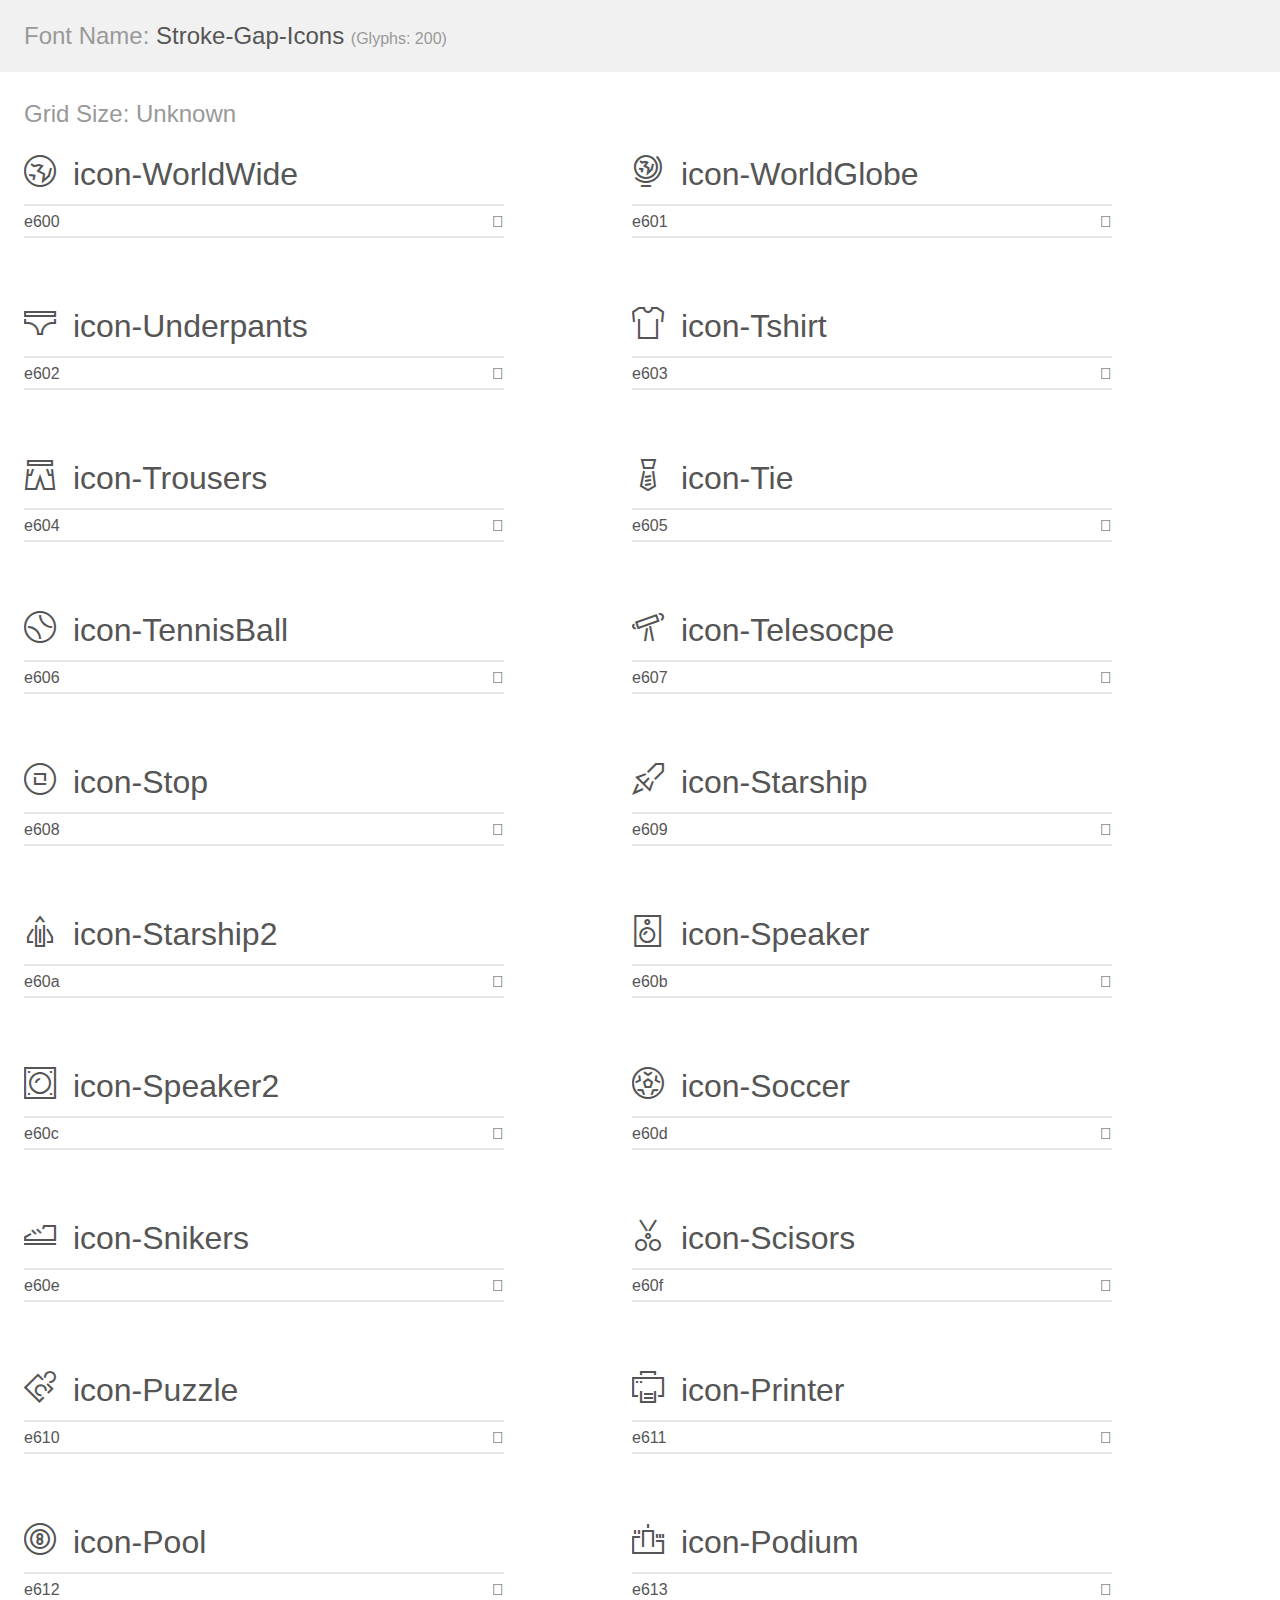
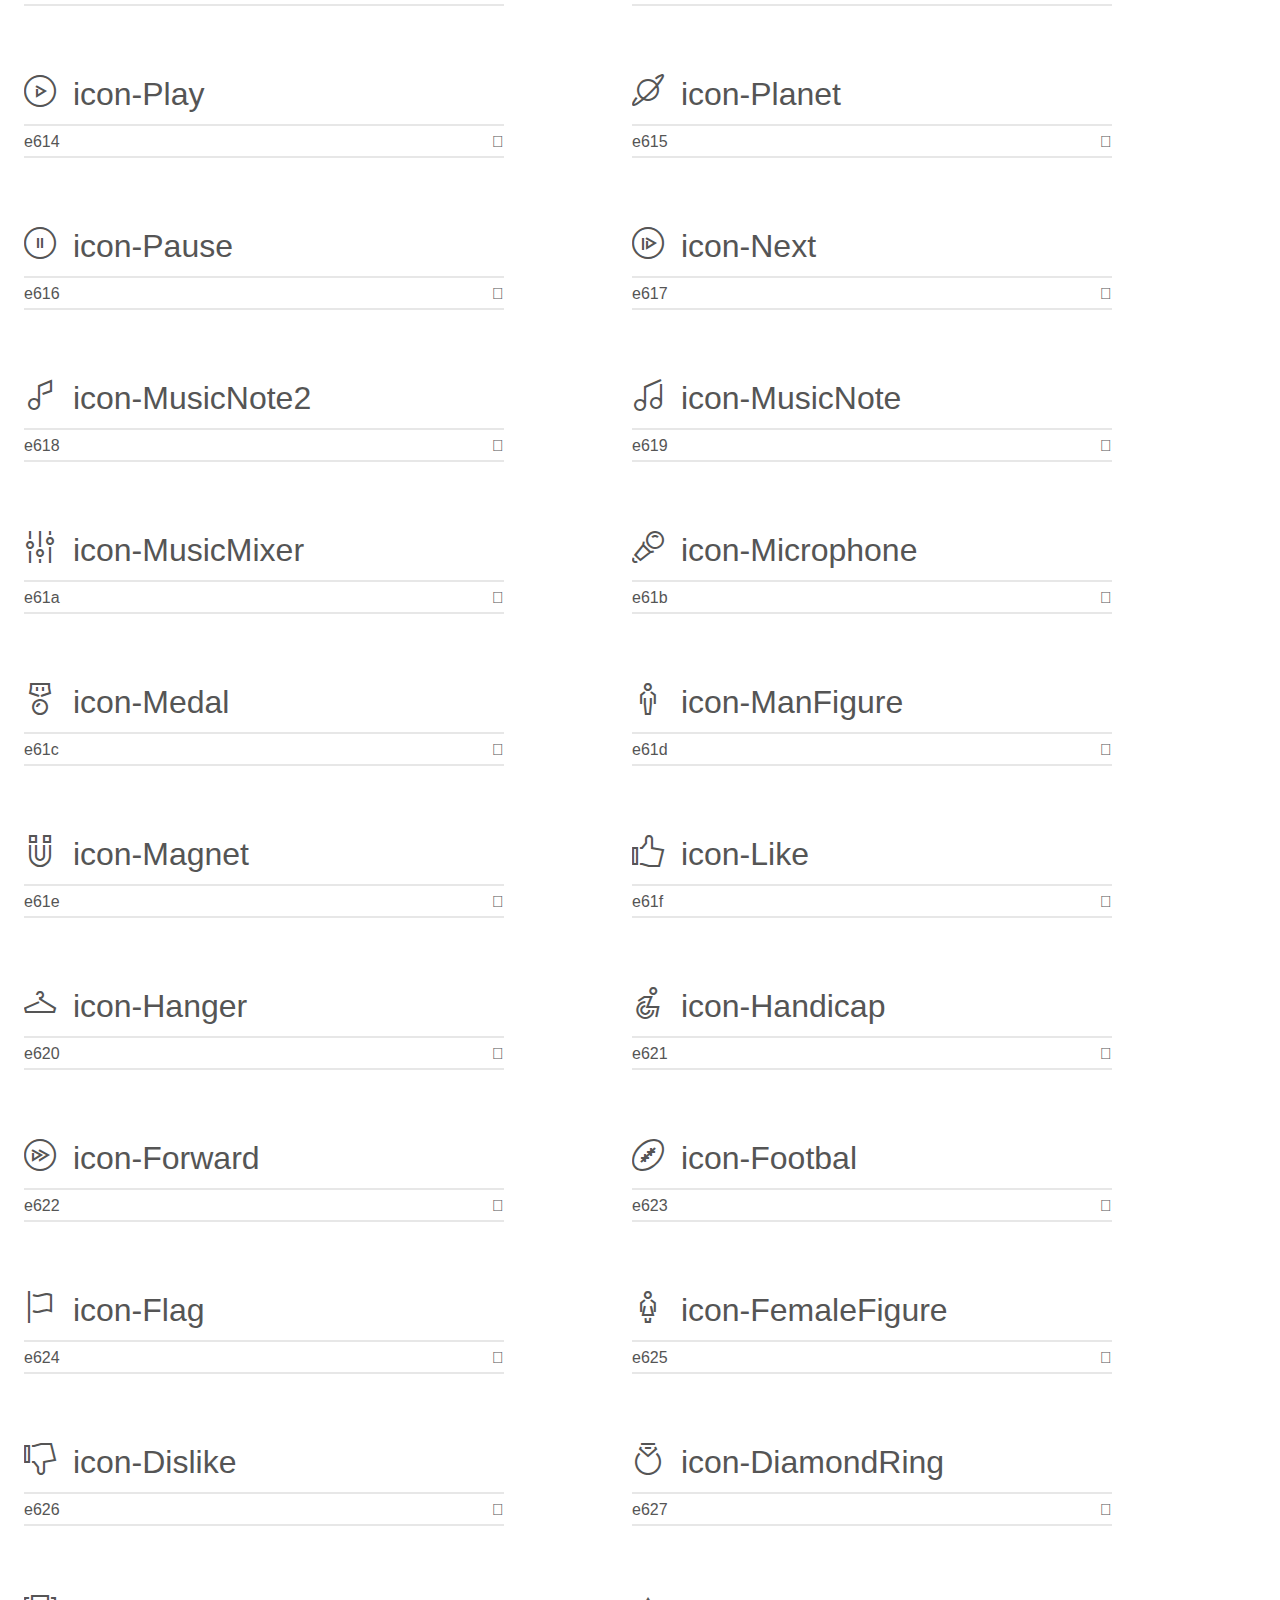
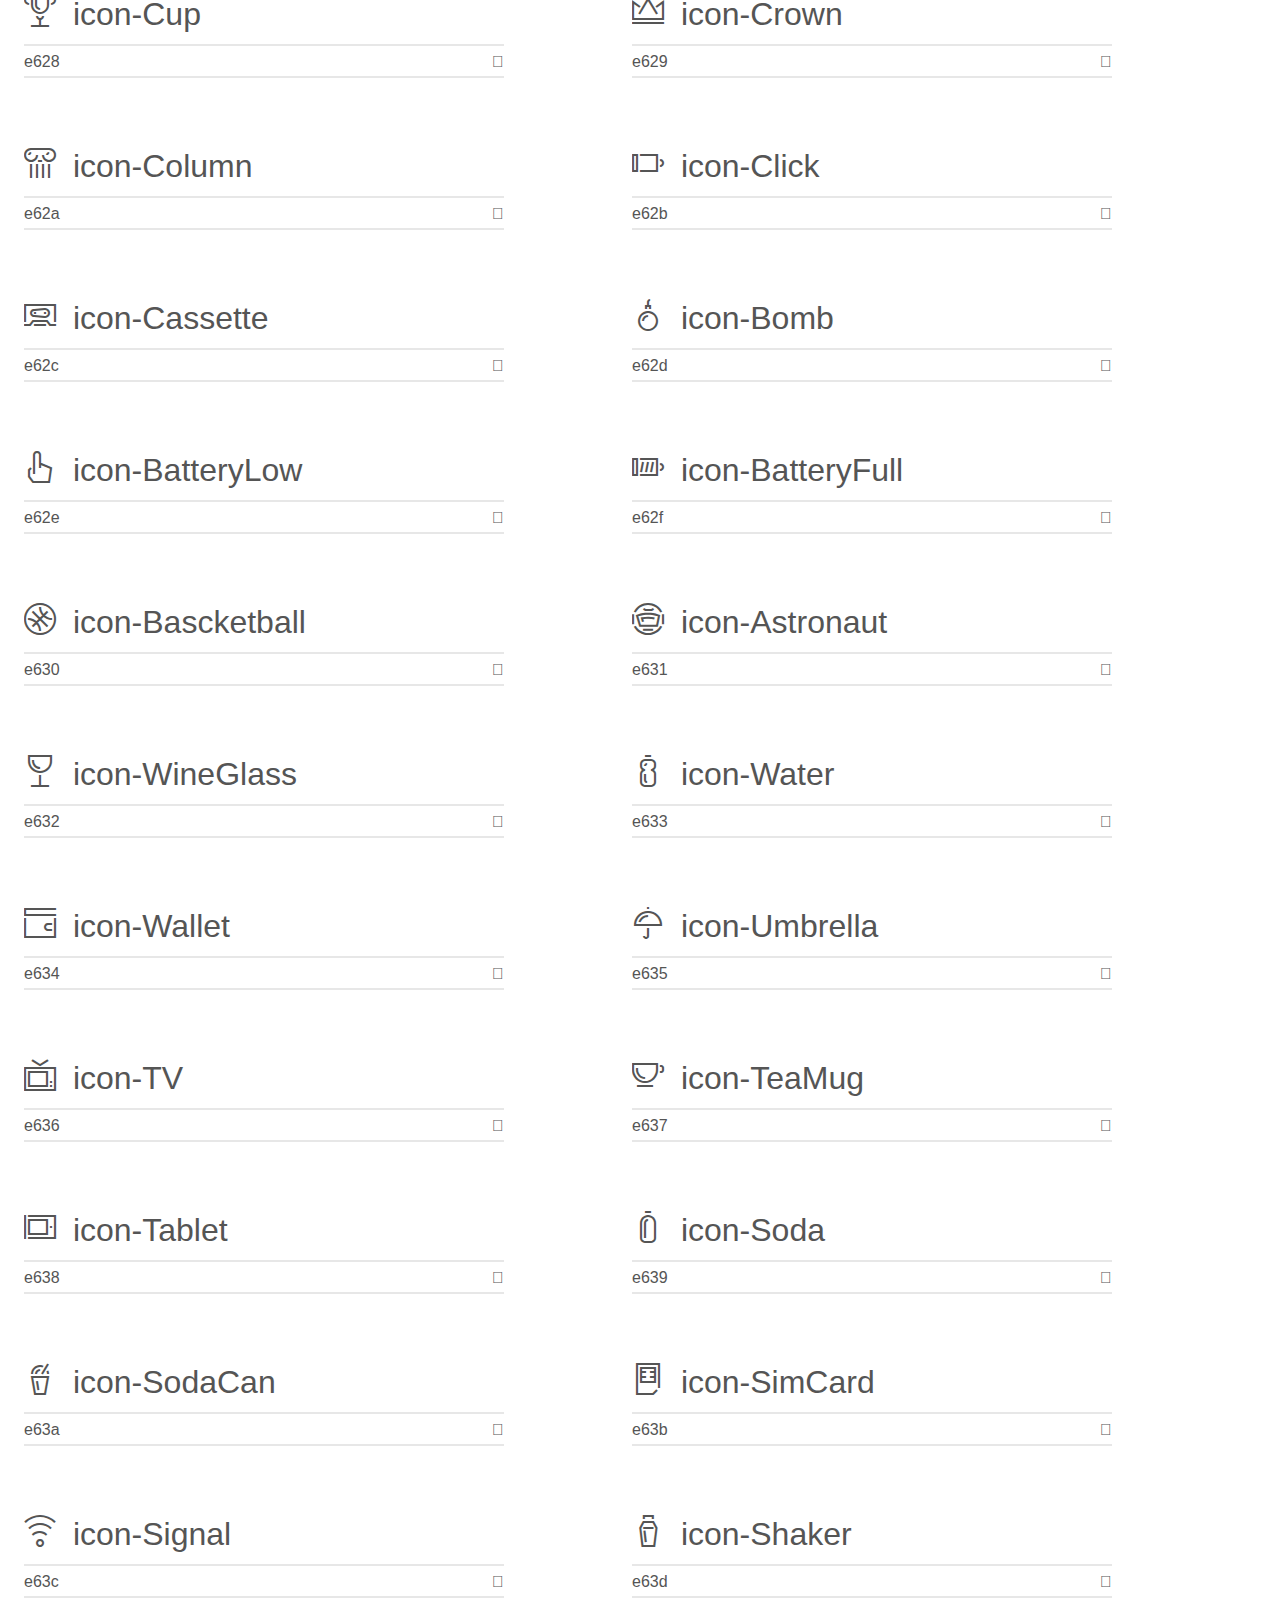
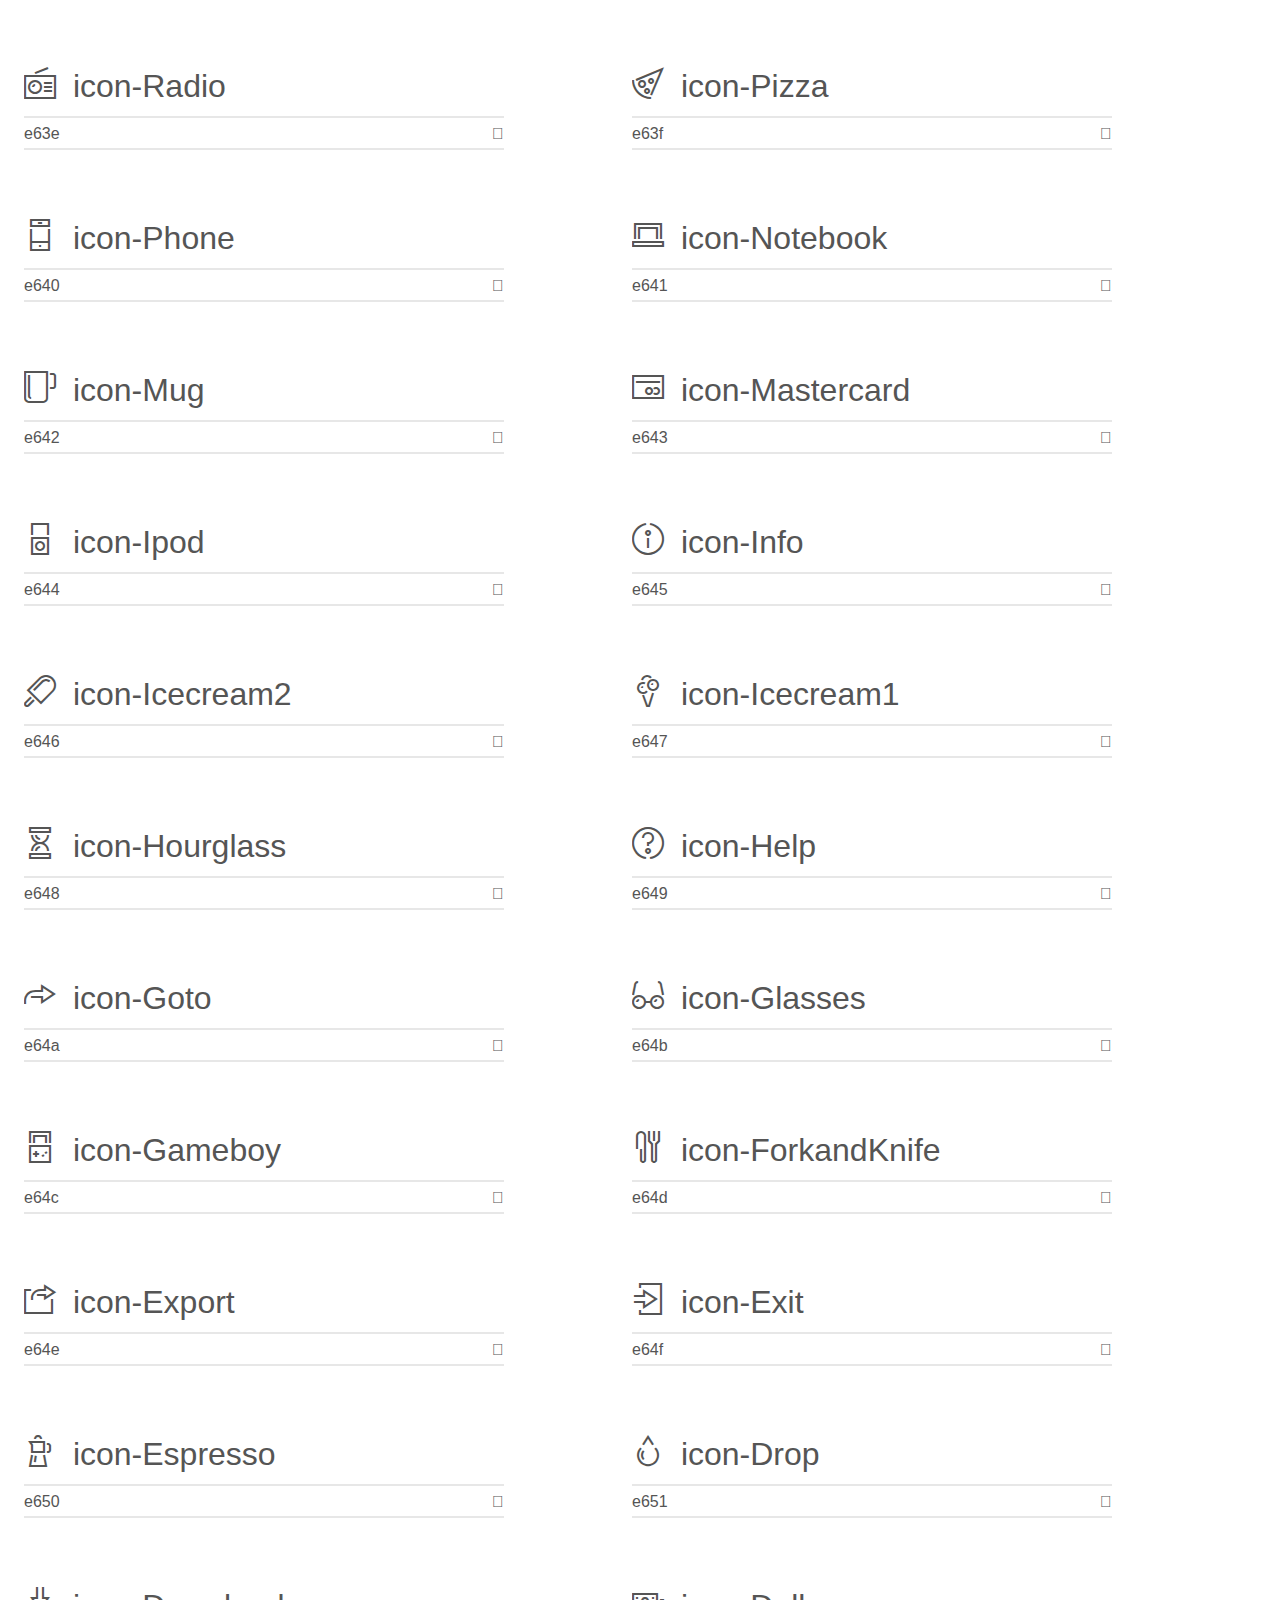
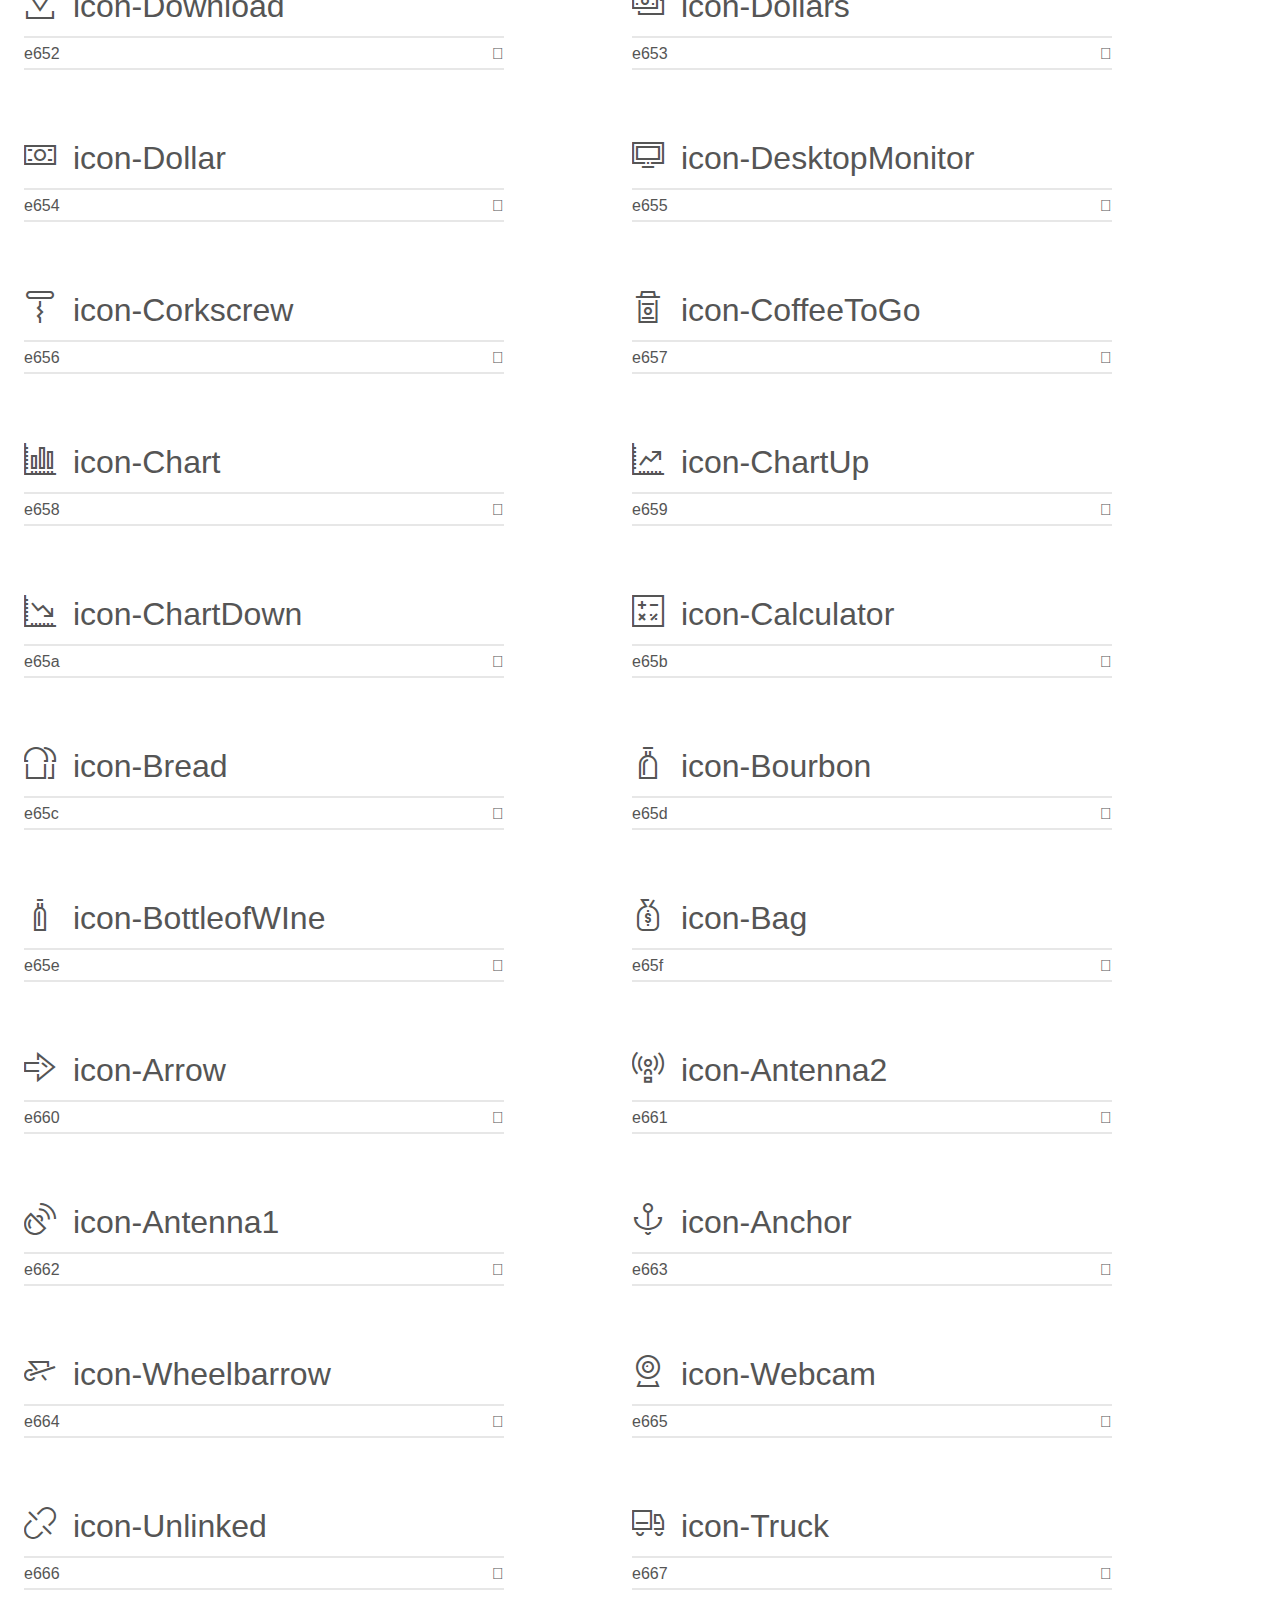
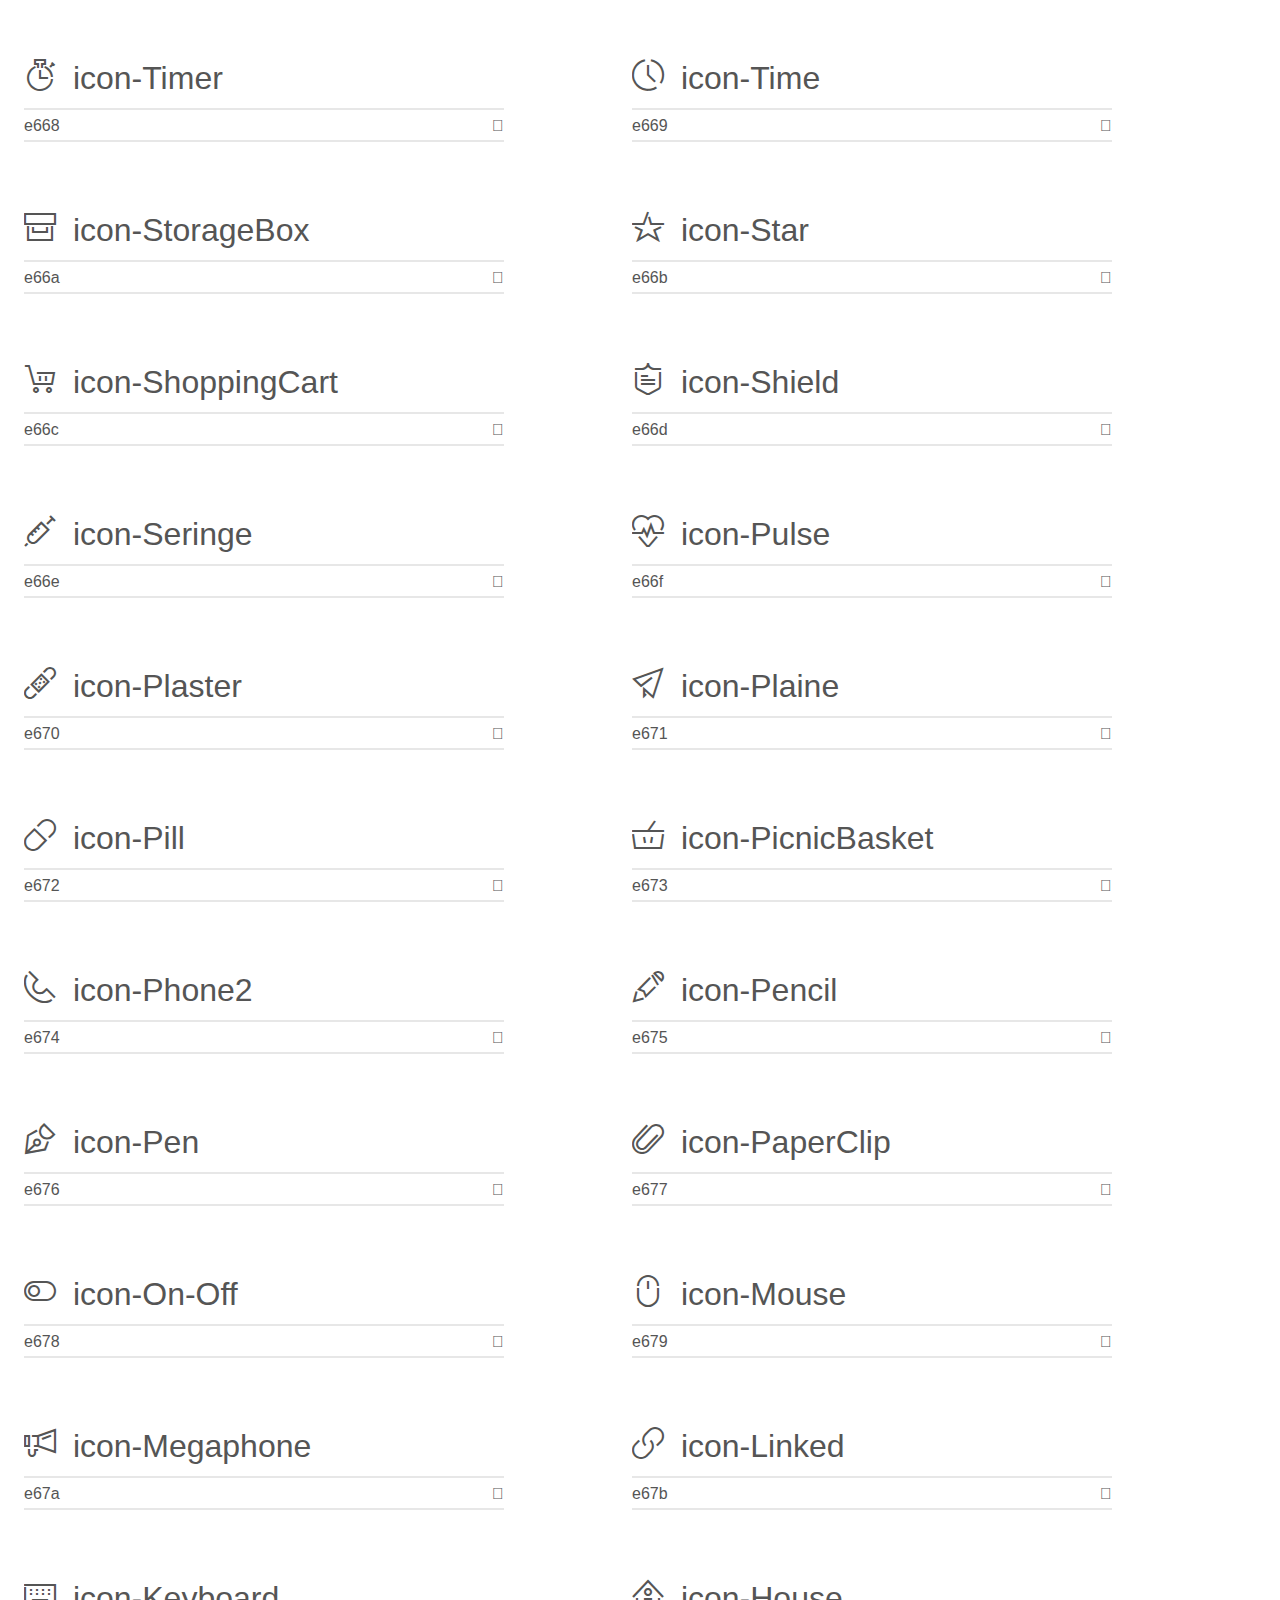
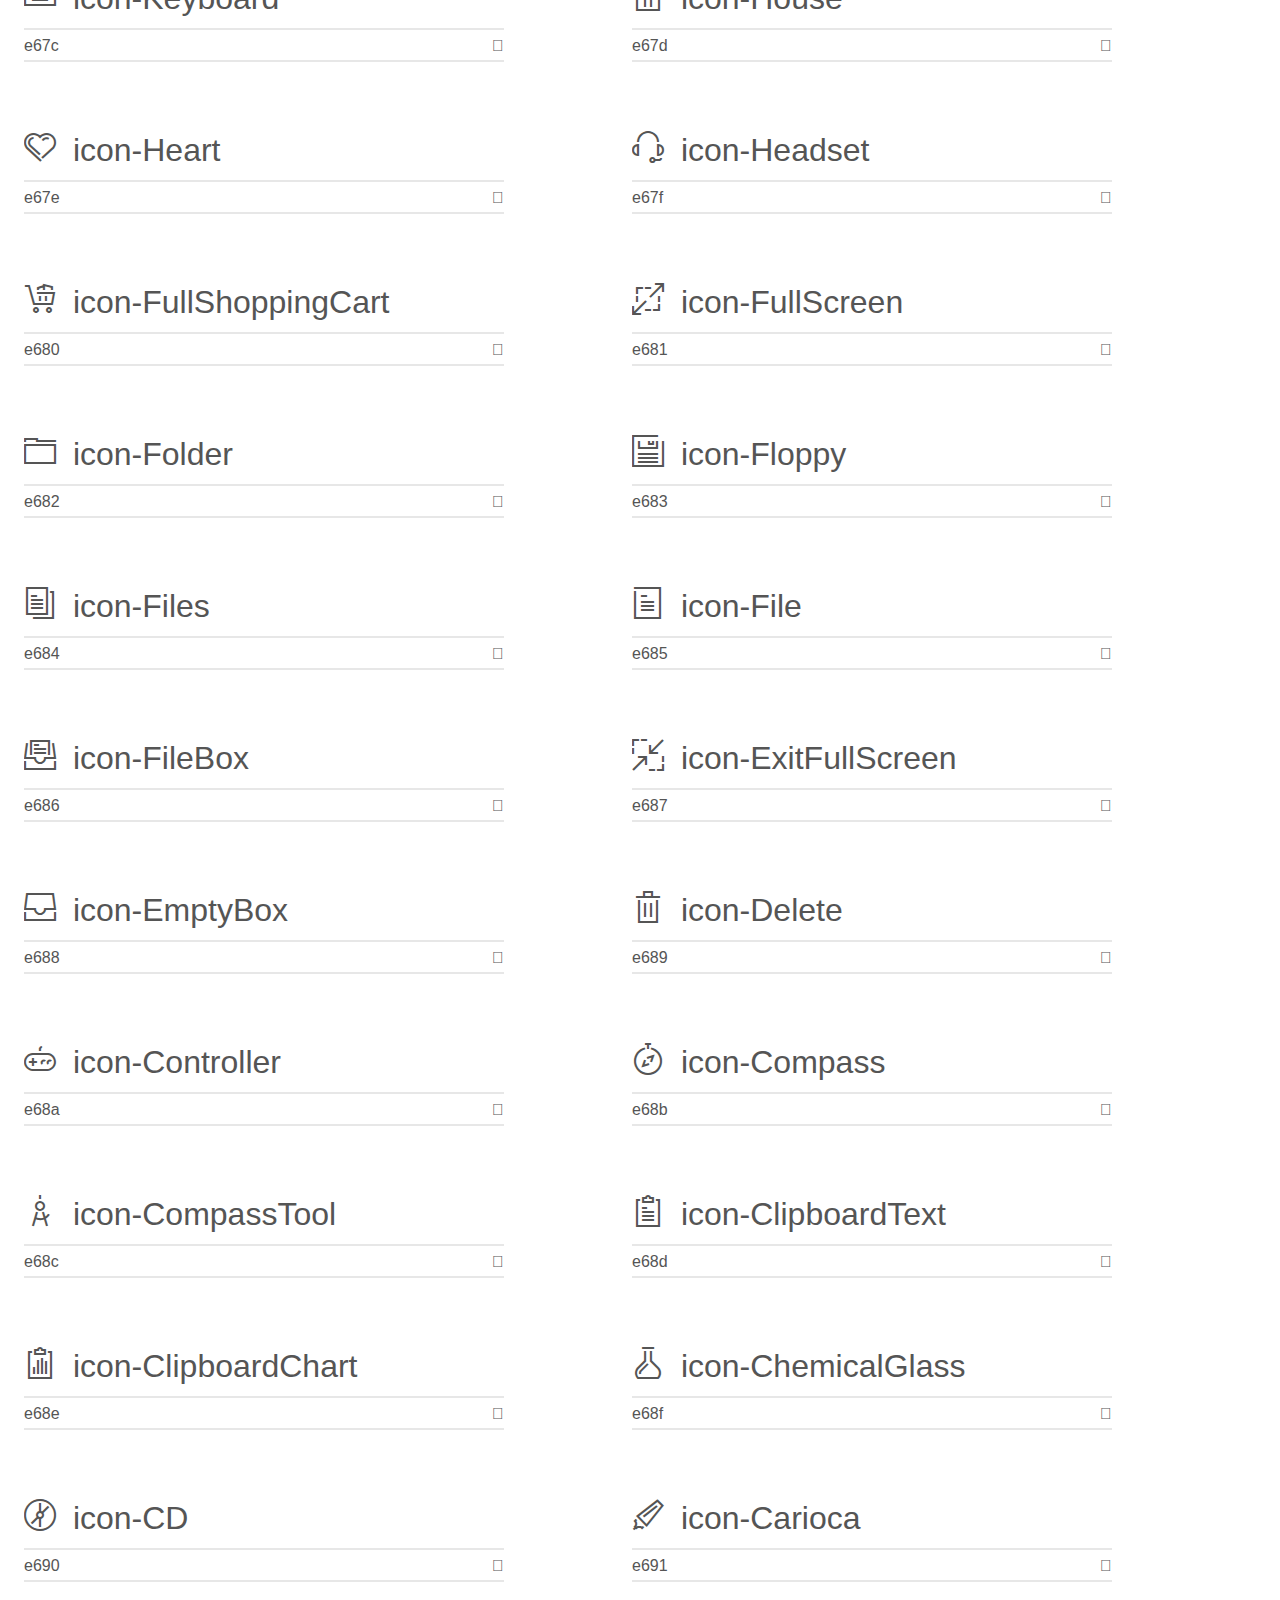
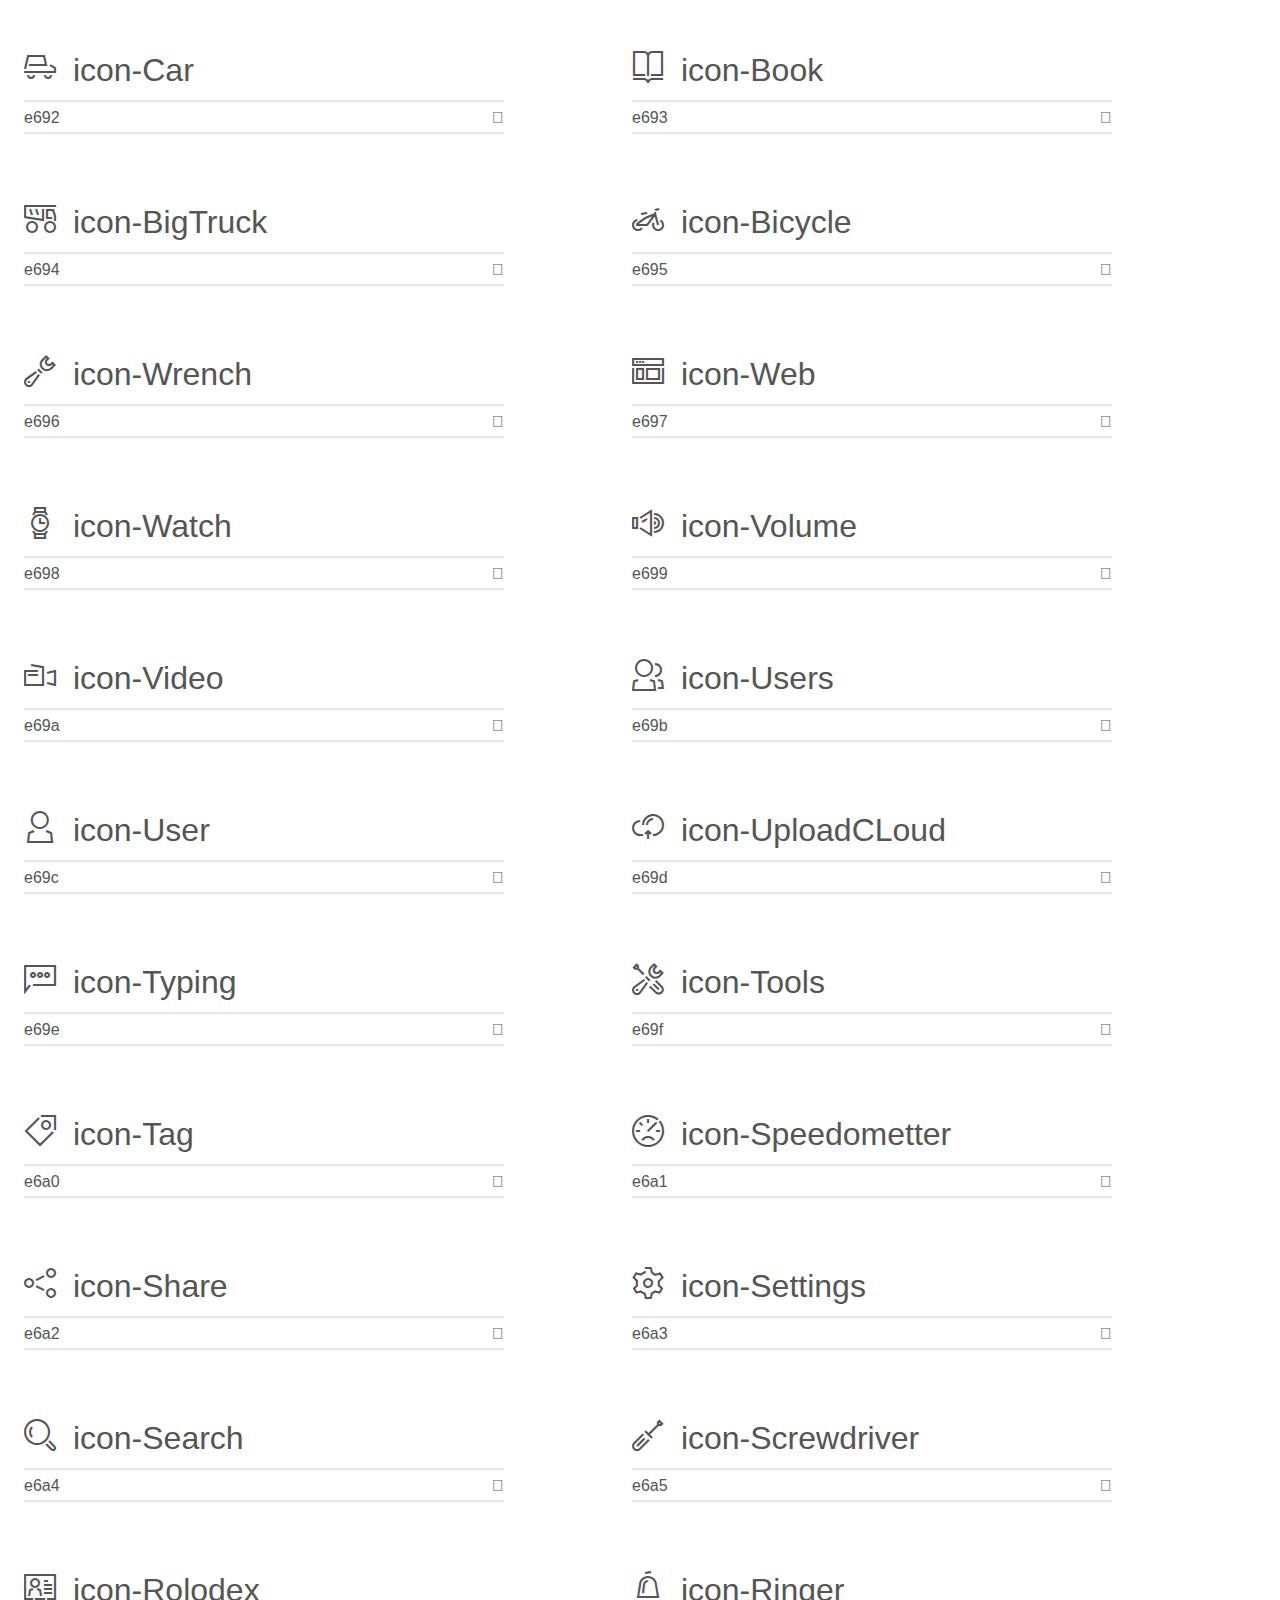
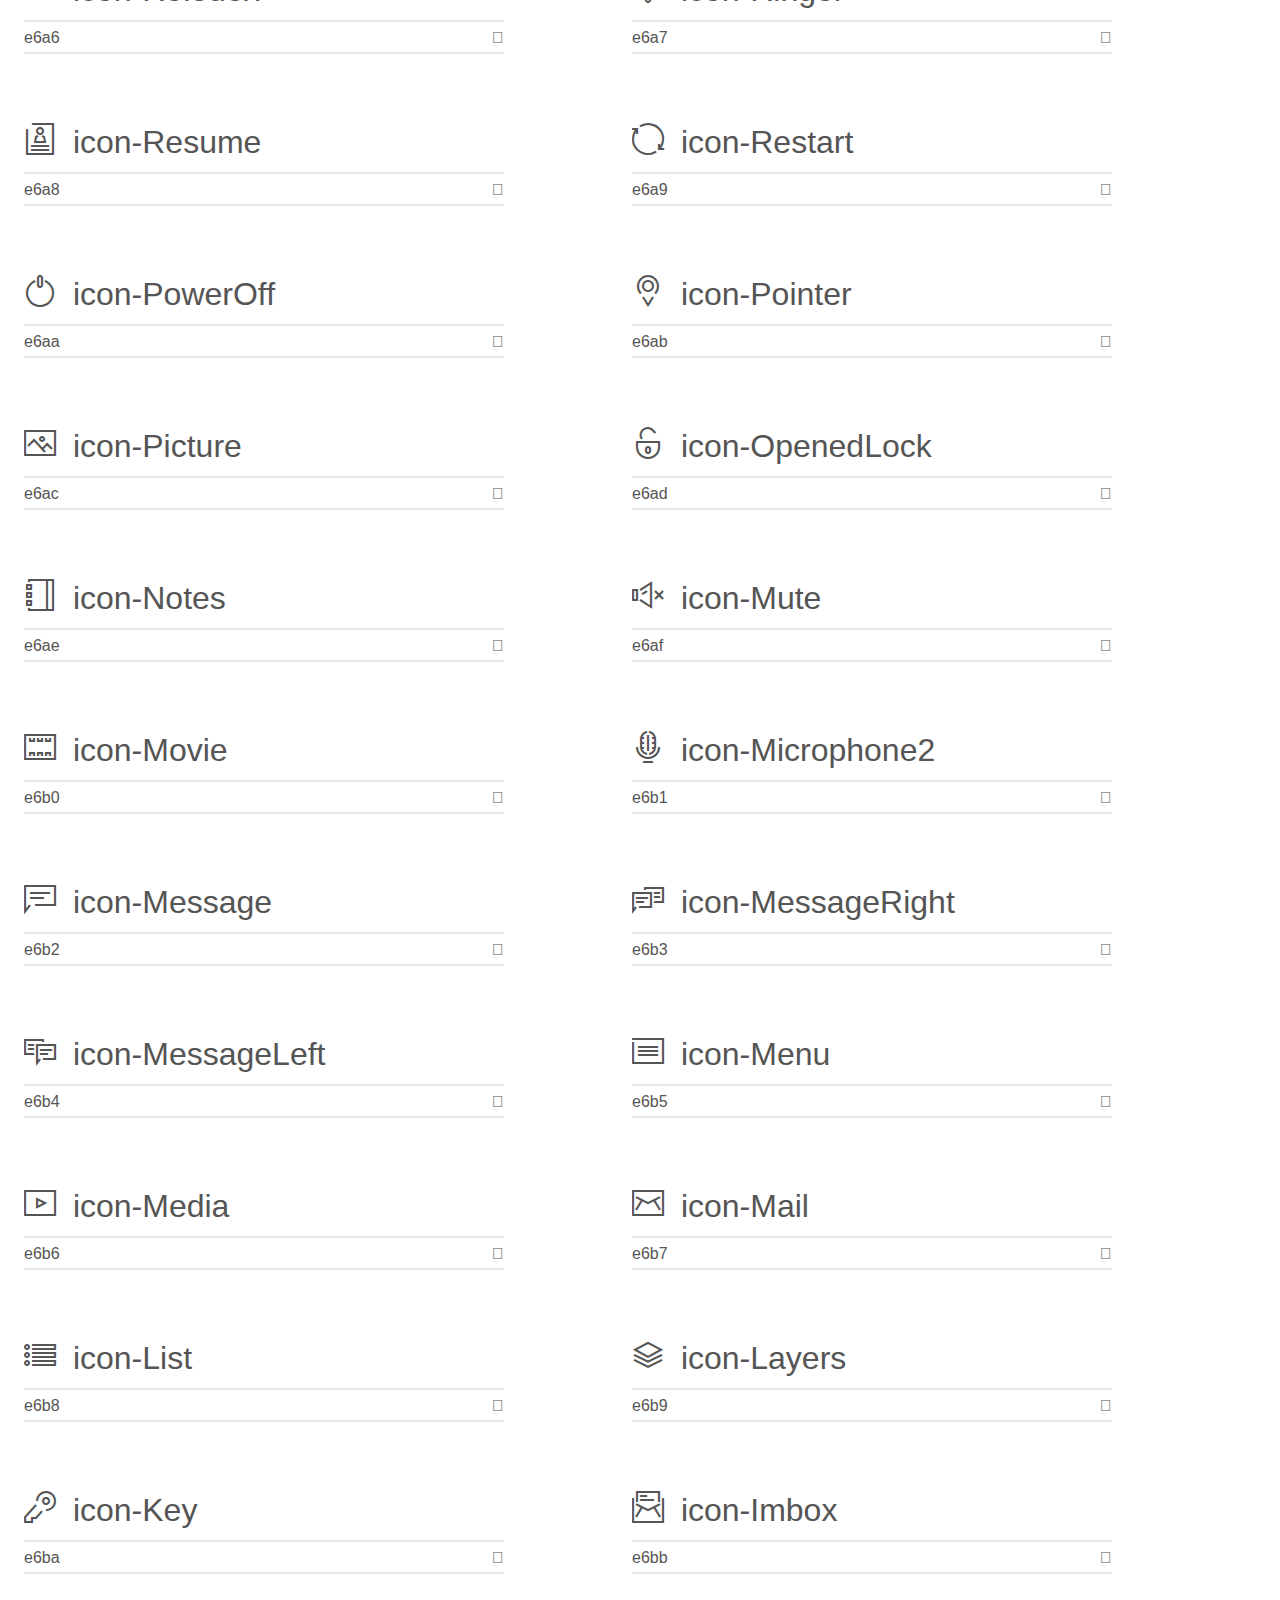
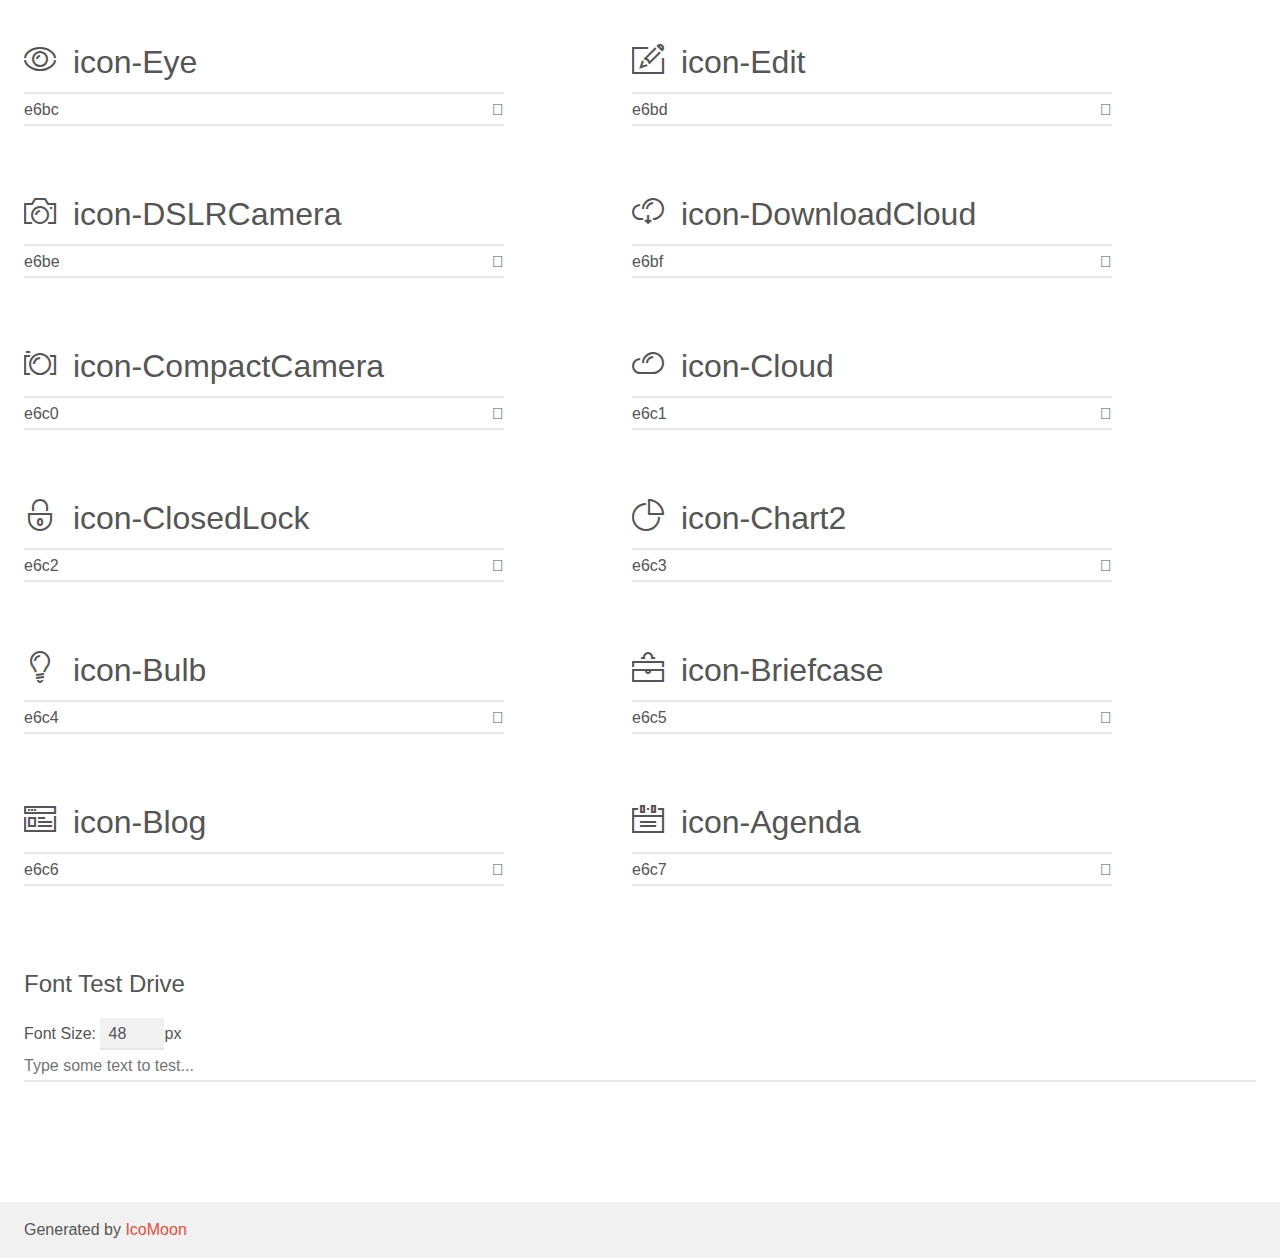
<file: assets/fonts/stroke/demo.html>
<!doctype html>
<html>

    <head>
        <meta charset="utf-8">
        <title>IcoMoon Demo</title>
        <meta name="description" content="An Icon Font Generated By IcoMoon.io">
        <meta name="viewport" content="width=device-width">
        <link rel="stylesheet" href="demo-files/demo.css">
        <link rel="stylesheet" href="style.css">
        <!--[if lt IE 8]><!-->
        <link rel="stylesheet" href="ie7/ie7.css">
        <!--<![endif]-->
    </head>

    <body>
        <div class="bgc1 clearfix">
            <h1 class="mhmm mvm"><span class="fgc1">Font Name:</span> Stroke-Gap-Icons <small class="fgc1">(Glyphs:&nbsp;200)</small></h1>
        </div>
        <div class="clearfix mhl ptl">
            <h1 class="mvm mtn bshadow fgc1">Grid Size: Unknown</h1>
            <div class="glyph fs1">
                <div class="clearfix bshadow0 pbs">
                    <span class="stroke icon-WorldWide"></span><span class="mls"> icon-WorldWide</span>
                </div>
                <fieldset class="fs0 size1of1 clearfix hidden-false">
                    <input type="text" readonly value="e600" class="unit size1of2" />
                    <input type="text" maxlength="1" readonly value="&#xe600;" class="unitRight size1of2 talign-right" />
                </fieldset>
                <div class="fs0 bshadow0 clearfix hidden-true">
                    <span class="unit pvs fgc1">liga: </span>
                    <input type="text" readonly value="" class="liga unitRight" />
                </div>
            </div>
            <div class="glyph fs1">
                <div class="clearfix bshadow0 pbs">
                    <span class="stroke icon-WorldGlobe"></span><span class="mls"> icon-WorldGlobe</span>
                </div>
                <fieldset class="fs0 size1of1 clearfix hidden-false">
                    <input type="text" readonly value="e601" class="unit size1of2" />
                    <input type="text" maxlength="1" readonly value="&#xe601;" class="unitRight size1of2 talign-right" />
                </fieldset>
                <div class="fs0 bshadow0 clearfix hidden-true">
                    <span class="unit pvs fgc1">liga: </span>
                    <input type="text" readonly value="" class="liga unitRight" />
                </div>
            </div>
            <div class="glyph fs1">
                <div class="clearfix bshadow0 pbs">
                    <span class="stroke icon-Underpants"></span><span class="mls"> icon-Underpants</span>
                </div>
                <fieldset class="fs0 size1of1 clearfix hidden-false">
                    <input type="text" readonly value="e602" class="unit size1of2" />
                    <input type="text" maxlength="1" readonly value="&#xe602;" class="unitRight size1of2 talign-right" />
                </fieldset>
                <div class="fs0 bshadow0 clearfix hidden-true">
                    <span class="unit pvs fgc1">liga: </span>
                    <input type="text" readonly value="" class="liga unitRight" />
                </div>
            </div>
            <div class="glyph fs1">
                <div class="clearfix bshadow0 pbs">
                    <span class="stroke icon-Tshirt"></span><span class="mls"> icon-Tshirt</span>
                </div>
                <fieldset class="fs0 size1of1 clearfix hidden-false">
                    <input type="text" readonly value="e603" class="unit size1of2" />
                    <input type="text" maxlength="1" readonly value="&#xe603;" class="unitRight size1of2 talign-right" />
                </fieldset>
                <div class="fs0 bshadow0 clearfix hidden-true">
                    <span class="unit pvs fgc1">liga: </span>
                    <input type="text" readonly value="" class="liga unitRight" />
                </div>
            </div>
            <div class="glyph fs1">
                <div class="clearfix bshadow0 pbs">
                    <span class="stroke icon-Trousers"></span><span class="mls"> icon-Trousers</span>
                </div>
                <fieldset class="fs0 size1of1 clearfix hidden-false">
                    <input type="text" readonly value="e604" class="unit size1of2" />
                    <input type="text" maxlength="1" readonly value="&#xe604;" class="unitRight size1of2 talign-right" />
                </fieldset>
                <div class="fs0 bshadow0 clearfix hidden-true">
                    <span class="unit pvs fgc1">liga: </span>
                    <input type="text" readonly value="" class="liga unitRight" />
                </div>
            </div>
            <div class="glyph fs1">
                <div class="clearfix bshadow0 pbs">
                    <span class="stroke icon-Tie"></span><span class="mls"> icon-Tie</span>
                </div>
                <fieldset class="fs0 size1of1 clearfix hidden-false">
                    <input type="text" readonly value="e605" class="unit size1of2" />
                    <input type="text" maxlength="1" readonly value="&#xe605;" class="unitRight size1of2 talign-right" />
                </fieldset>
                <div class="fs0 bshadow0 clearfix hidden-true">
                    <span class="unit pvs fgc1">liga: </span>
                    <input type="text" readonly value="" class="liga unitRight" />
                </div>
            </div>
            <div class="glyph fs1">
                <div class="clearfix bshadow0 pbs">
                    <span class="stroke icon-TennisBall"></span><span class="mls"> icon-TennisBall</span>
                </div>
                <fieldset class="fs0 size1of1 clearfix hidden-false">
                    <input type="text" readonly value="e606" class="unit size1of2" />
                    <input type="text" maxlength="1" readonly value="&#xe606;" class="unitRight size1of2 talign-right" />
                </fieldset>
                <div class="fs0 bshadow0 clearfix hidden-true">
                    <span class="unit pvs fgc1">liga: </span>
                    <input type="text" readonly value="" class="liga unitRight" />
                </div>
            </div>
            <div class="glyph fs1">
                <div class="clearfix bshadow0 pbs">
                    <span class="stroke icon-Telesocpe"></span><span class="mls"> icon-Telesocpe</span>
                </div>
                <fieldset class="fs0 size1of1 clearfix hidden-false">
                    <input type="text" readonly value="e607" class="unit size1of2" />
                    <input type="text" maxlength="1" readonly value="&#xe607;" class="unitRight size1of2 talign-right" />
                </fieldset>
                <div class="fs0 bshadow0 clearfix hidden-true">
                    <span class="unit pvs fgc1">liga: </span>
                    <input type="text" readonly value="" class="liga unitRight" />
                </div>
            </div>
            <div class="glyph fs1">
                <div class="clearfix bshadow0 pbs">
                    <span class="stroke icon-Stop"></span><span class="mls"> icon-Stop</span>
                </div>
                <fieldset class="fs0 size1of1 clearfix hidden-false">
                    <input type="text" readonly value="e608" class="unit size1of2" />
                    <input type="text" maxlength="1" readonly value="&#xe608;" class="unitRight size1of2 talign-right" />
                </fieldset>
                <div class="fs0 bshadow0 clearfix hidden-true">
                    <span class="unit pvs fgc1">liga: </span>
                    <input type="text" readonly value="" class="liga unitRight" />
                </div>
            </div>
            <div class="glyph fs1">
                <div class="clearfix bshadow0 pbs">
                    <span class="stroke icon-Starship"></span><span class="mls"> icon-Starship</span>
                </div>
                <fieldset class="fs0 size1of1 clearfix hidden-false">
                    <input type="text" readonly value="e609" class="unit size1of2" />
                    <input type="text" maxlength="1" readonly value="&#xe609;" class="unitRight size1of2 talign-right" />
                </fieldset>
                <div class="fs0 bshadow0 clearfix hidden-true">
                    <span class="unit pvs fgc1">liga: </span>
                    <input type="text" readonly value="" class="liga unitRight" />
                </div>
            </div>
            <div class="glyph fs1">
                <div class="clearfix bshadow0 pbs">
                    <span class="stroke icon-Starship2"></span><span class="mls"> icon-Starship2</span>
                </div>
                <fieldset class="fs0 size1of1 clearfix hidden-false">
                    <input type="text" readonly value="e60a" class="unit size1of2" />
                    <input type="text" maxlength="1" readonly value="&#xe60a;" class="unitRight size1of2 talign-right" />
                </fieldset>
                <div class="fs0 bshadow0 clearfix hidden-true">
                    <span class="unit pvs fgc1">liga: </span>
                    <input type="text" readonly value="" class="liga unitRight" />
                </div>
            </div>
            <div class="glyph fs1">
                <div class="clearfix bshadow0 pbs">
                    <span class="stroke icon-Speaker"></span><span class="mls"> icon-Speaker</span>
                </div>
                <fieldset class="fs0 size1of1 clearfix hidden-false">
                    <input type="text" readonly value="e60b" class="unit size1of2" />
                    <input type="text" maxlength="1" readonly value="&#xe60b;" class="unitRight size1of2 talign-right" />
                </fieldset>
                <div class="fs0 bshadow0 clearfix hidden-true">
                    <span class="unit pvs fgc1">liga: </span>
                    <input type="text" readonly value="" class="liga unitRight" />
                </div>
            </div>
            <div class="glyph fs1">
                <div class="clearfix bshadow0 pbs">
                    <span class="stroke icon-Speaker2"></span><span class="mls"> icon-Speaker2</span>
                </div>
                <fieldset class="fs0 size1of1 clearfix hidden-false">
                    <input type="text" readonly value="e60c" class="unit size1of2" />
                    <input type="text" maxlength="1" readonly value="&#xe60c;" class="unitRight size1of2 talign-right" />
                </fieldset>
                <div class="fs0 bshadow0 clearfix hidden-true">
                    <span class="unit pvs fgc1">liga: </span>
                    <input type="text" readonly value="" class="liga unitRight" />
                </div>
            </div>
            <div class="glyph fs1">
                <div class="clearfix bshadow0 pbs">
                    <span class="stroke icon-Soccer"></span><span class="mls"> icon-Soccer</span>
                </div>
                <fieldset class="fs0 size1of1 clearfix hidden-false">
                    <input type="text" readonly value="e60d" class="unit size1of2" />
                    <input type="text" maxlength="1" readonly value="&#xe60d;" class="unitRight size1of2 talign-right" />
                </fieldset>
                <div class="fs0 bshadow0 clearfix hidden-true">
                    <span class="unit pvs fgc1">liga: </span>
                    <input type="text" readonly value="" class="liga unitRight" />
                </div>
            </div>
            <div class="glyph fs1">
                <div class="clearfix bshadow0 pbs">
                    <span class="stroke icon-Snikers"></span><span class="mls"> icon-Snikers</span>
                </div>
                <fieldset class="fs0 size1of1 clearfix hidden-false">
                    <input type="text" readonly value="e60e" class="unit size1of2" />
                    <input type="text" maxlength="1" readonly value="&#xe60e;" class="unitRight size1of2 talign-right" />
                </fieldset>
                <div class="fs0 bshadow0 clearfix hidden-true">
                    <span class="unit pvs fgc1">liga: </span>
                    <input type="text" readonly value="" class="liga unitRight" />
                </div>
            </div>
            <div class="glyph fs1">
                <div class="clearfix bshadow0 pbs">
                    <span class="stroke icon-Scisors"></span><span class="mls"> icon-Scisors</span>
                </div>
                <fieldset class="fs0 size1of1 clearfix hidden-false">
                    <input type="text" readonly value="e60f" class="unit size1of2" />
                    <input type="text" maxlength="1" readonly value="&#xe60f;" class="unitRight size1of2 talign-right" />
                </fieldset>
                <div class="fs0 bshadow0 clearfix hidden-true">
                    <span class="unit pvs fgc1">liga: </span>
                    <input type="text" readonly value="" class="liga unitRight" />
                </div>
            </div>
            <div class="glyph fs1">
                <div class="clearfix bshadow0 pbs">
                    <span class="stroke icon-Puzzle"></span><span class="mls"> icon-Puzzle</span>
                </div>
                <fieldset class="fs0 size1of1 clearfix hidden-false">
                    <input type="text" readonly value="e610" class="unit size1of2" />
                    <input type="text" maxlength="1" readonly value="&#xe610;" class="unitRight size1of2 talign-right" />
                </fieldset>
                <div class="fs0 bshadow0 clearfix hidden-true">
                    <span class="unit pvs fgc1">liga: </span>
                    <input type="text" readonly value="" class="liga unitRight" />
                </div>
            </div>
            <div class="glyph fs1">
                <div class="clearfix bshadow0 pbs">
                    <span class="stroke icon-Printer"></span><span class="mls"> icon-Printer</span>
                </div>
                <fieldset class="fs0 size1of1 clearfix hidden-false">
                    <input type="text" readonly value="e611" class="unit size1of2" />
                    <input type="text" maxlength="1" readonly value="&#xe611;" class="unitRight size1of2 talign-right" />
                </fieldset>
                <div class="fs0 bshadow0 clearfix hidden-true">
                    <span class="unit pvs fgc1">liga: </span>
                    <input type="text" readonly value="" class="liga unitRight" />
                </div>
            </div>
            <div class="glyph fs1">
                <div class="clearfix bshadow0 pbs">
                    <span class="stroke icon-Pool"></span><span class="mls"> icon-Pool</span>
                </div>
                <fieldset class="fs0 size1of1 clearfix hidden-false">
                    <input type="text" readonly value="e612" class="unit size1of2" />
                    <input type="text" maxlength="1" readonly value="&#xe612;" class="unitRight size1of2 talign-right" />
                </fieldset>
                <div class="fs0 bshadow0 clearfix hidden-true">
                    <span class="unit pvs fgc1">liga: </span>
                    <input type="text" readonly value="" class="liga unitRight" />
                </div>
            </div>
            <div class="glyph fs1">
                <div class="clearfix bshadow0 pbs">
                    <span class="stroke icon-Podium"></span><span class="mls"> icon-Podium</span>
                </div>
                <fieldset class="fs0 size1of1 clearfix hidden-false">
                    <input type="text" readonly value="e613" class="unit size1of2" />
                    <input type="text" maxlength="1" readonly value="&#xe613;" class="unitRight size1of2 talign-right" />
                </fieldset>
                <div class="fs0 bshadow0 clearfix hidden-true">
                    <span class="unit pvs fgc1">liga: </span>
                    <input type="text" readonly value="" class="liga unitRight" />
                </div>
            </div>
            <div class="glyph fs1">
                <div class="clearfix bshadow0 pbs">
                    <span class="stroke icon-Play"></span><span class="mls"> icon-Play</span>
                </div>
                <fieldset class="fs0 size1of1 clearfix hidden-false">
                    <input type="text" readonly value="e614" class="unit size1of2" />
                    <input type="text" maxlength="1" readonly value="&#xe614;" class="unitRight size1of2 talign-right" />
                </fieldset>
                <div class="fs0 bshadow0 clearfix hidden-true">
                    <span class="unit pvs fgc1">liga: </span>
                    <input type="text" readonly value="" class="liga unitRight" />
                </div>
            </div>
            <div class="glyph fs1">
                <div class="clearfix bshadow0 pbs">
                    <span class="stroke icon-Planet"></span><span class="mls"> icon-Planet</span>
                </div>
                <fieldset class="fs0 size1of1 clearfix hidden-false">
                    <input type="text" readonly value="e615" class="unit size1of2" />
                    <input type="text" maxlength="1" readonly value="&#xe615;" class="unitRight size1of2 talign-right" />
                </fieldset>
                <div class="fs0 bshadow0 clearfix hidden-true">
                    <span class="unit pvs fgc1">liga: </span>
                    <input type="text" readonly value="" class="liga unitRight" />
                </div>
            </div>
            <div class="glyph fs1">
                <div class="clearfix bshadow0 pbs">
                    <span class="stroke icon-Pause"></span><span class="mls"> icon-Pause</span>
                </div>
                <fieldset class="fs0 size1of1 clearfix hidden-false">
                    <input type="text" readonly value="e616" class="unit size1of2" />
                    <input type="text" maxlength="1" readonly value="&#xe616;" class="unitRight size1of2 talign-right" />
                </fieldset>
                <div class="fs0 bshadow0 clearfix hidden-true">
                    <span class="unit pvs fgc1">liga: </span>
                    <input type="text" readonly value="" class="liga unitRight" />
                </div>
            </div>
            <div class="glyph fs1">
                <div class="clearfix bshadow0 pbs">
                    <span class="stroke icon-Next"></span><span class="mls"> icon-Next</span>
                </div>
                <fieldset class="fs0 size1of1 clearfix hidden-false">
                    <input type="text" readonly value="e617" class="unit size1of2" />
                    <input type="text" maxlength="1" readonly value="&#xe617;" class="unitRight size1of2 talign-right" />
                </fieldset>
                <div class="fs0 bshadow0 clearfix hidden-true">
                    <span class="unit pvs fgc1">liga: </span>
                    <input type="text" readonly value="" class="liga unitRight" />
                </div>
            </div>
            <div class="glyph fs1">
                <div class="clearfix bshadow0 pbs">
                    <span class="stroke icon-MusicNote2"></span><span class="mls"> icon-MusicNote2</span>
                </div>
                <fieldset class="fs0 size1of1 clearfix hidden-false">
                    <input type="text" readonly value="e618" class="unit size1of2" />
                    <input type="text" maxlength="1" readonly value="&#xe618;" class="unitRight size1of2 talign-right" />
                </fieldset>
                <div class="fs0 bshadow0 clearfix hidden-true">
                    <span class="unit pvs fgc1">liga: </span>
                    <input type="text" readonly value="" class="liga unitRight" />
                </div>
            </div>
            <div class="glyph fs1">
                <div class="clearfix bshadow0 pbs">
                    <span class="stroke icon-MusicNote"></span><span class="mls"> icon-MusicNote</span>
                </div>
                <fieldset class="fs0 size1of1 clearfix hidden-false">
                    <input type="text" readonly value="e619" class="unit size1of2" />
                    <input type="text" maxlength="1" readonly value="&#xe619;" class="unitRight size1of2 talign-right" />
                </fieldset>
                <div class="fs0 bshadow0 clearfix hidden-true">
                    <span class="unit pvs fgc1">liga: </span>
                    <input type="text" readonly value="" class="liga unitRight" />
                </div>
            </div>
            <div class="glyph fs1">
                <div class="clearfix bshadow0 pbs">
                    <span class="stroke icon-MusicMixer"></span><span class="mls"> icon-MusicMixer</span>
                </div>
                <fieldset class="fs0 size1of1 clearfix hidden-false">
                    <input type="text" readonly value="e61a" class="unit size1of2" />
                    <input type="text" maxlength="1" readonly value="&#xe61a;" class="unitRight size1of2 talign-right" />
                </fieldset>
                <div class="fs0 bshadow0 clearfix hidden-true">
                    <span class="unit pvs fgc1">liga: </span>
                    <input type="text" readonly value="" class="liga unitRight" />
                </div>
            </div>
            <div class="glyph fs1">
                <div class="clearfix bshadow0 pbs">
                    <span class="stroke icon-Microphone"></span><span class="mls"> icon-Microphone</span>
                </div>
                <fieldset class="fs0 size1of1 clearfix hidden-false">
                    <input type="text" readonly value="e61b" class="unit size1of2" />
                    <input type="text" maxlength="1" readonly value="&#xe61b;" class="unitRight size1of2 talign-right" />
                </fieldset>
                <div class="fs0 bshadow0 clearfix hidden-true">
                    <span class="unit pvs fgc1">liga: </span>
                    <input type="text" readonly value="" class="liga unitRight" />
                </div>
            </div>
            <div class="glyph fs1">
                <div class="clearfix bshadow0 pbs">
                    <span class="stroke icon-Medal"></span><span class="mls"> icon-Medal</span>
                </div>
                <fieldset class="fs0 size1of1 clearfix hidden-false">
                    <input type="text" readonly value="e61c" class="unit size1of2" />
                    <input type="text" maxlength="1" readonly value="&#xe61c;" class="unitRight size1of2 talign-right" />
                </fieldset>
                <div class="fs0 bshadow0 clearfix hidden-true">
                    <span class="unit pvs fgc1">liga: </span>
                    <input type="text" readonly value="" class="liga unitRight" />
                </div>
            </div>
            <div class="glyph fs1">
                <div class="clearfix bshadow0 pbs">
                    <span class="stroke icon-ManFigure"></span><span class="mls"> icon-ManFigure</span>
                </div>
                <fieldset class="fs0 size1of1 clearfix hidden-false">
                    <input type="text" readonly value="e61d" class="unit size1of2" />
                    <input type="text" maxlength="1" readonly value="&#xe61d;" class="unitRight size1of2 talign-right" />
                </fieldset>
                <div class="fs0 bshadow0 clearfix hidden-true">
                    <span class="unit pvs fgc1">liga: </span>
                    <input type="text" readonly value="" class="liga unitRight" />
                </div>
            </div>
            <div class="glyph fs1">
                <div class="clearfix bshadow0 pbs">
                    <span class="stroke icon-Magnet"></span><span class="mls"> icon-Magnet</span>
                </div>
                <fieldset class="fs0 size1of1 clearfix hidden-false">
                    <input type="text" readonly value="e61e" class="unit size1of2" />
                    <input type="text" maxlength="1" readonly value="&#xe61e;" class="unitRight size1of2 talign-right" />
                </fieldset>
                <div class="fs0 bshadow0 clearfix hidden-true">
                    <span class="unit pvs fgc1">liga: </span>
                    <input type="text" readonly value="" class="liga unitRight" />
                </div>
            </div>
            <div class="glyph fs1">
                <div class="clearfix bshadow0 pbs">
                    <span class="stroke icon-Like"></span><span class="mls"> icon-Like</span>
                </div>
                <fieldset class="fs0 size1of1 clearfix hidden-false">
                    <input type="text" readonly value="e61f" class="unit size1of2" />
                    <input type="text" maxlength="1" readonly value="&#xe61f;" class="unitRight size1of2 talign-right" />
                </fieldset>
                <div class="fs0 bshadow0 clearfix hidden-true">
                    <span class="unit pvs fgc1">liga: </span>
                    <input type="text" readonly value="" class="liga unitRight" />
                </div>
            </div>
            <div class="glyph fs1">
                <div class="clearfix bshadow0 pbs">
                    <span class="stroke icon-Hanger"></span><span class="mls"> icon-Hanger</span>
                </div>
                <fieldset class="fs0 size1of1 clearfix hidden-false">
                    <input type="text" readonly value="e620" class="unit size1of2" />
                    <input type="text" maxlength="1" readonly value="&#xe620;" class="unitRight size1of2 talign-right" />
                </fieldset>
                <div class="fs0 bshadow0 clearfix hidden-true">
                    <span class="unit pvs fgc1">liga: </span>
                    <input type="text" readonly value="" class="liga unitRight" />
                </div>
            </div>
            <div class="glyph fs1">
                <div class="clearfix bshadow0 pbs">
                    <span class="stroke icon-Handicap"></span><span class="mls"> icon-Handicap</span>
                </div>
                <fieldset class="fs0 size1of1 clearfix hidden-false">
                    <input type="text" readonly value="e621" class="unit size1of2" />
                    <input type="text" maxlength="1" readonly value="&#xe621;" class="unitRight size1of2 talign-right" />
                </fieldset>
                <div class="fs0 bshadow0 clearfix hidden-true">
                    <span class="unit pvs fgc1">liga: </span>
                    <input type="text" readonly value="" class="liga unitRight" />
                </div>
            </div>
            <div class="glyph fs1">
                <div class="clearfix bshadow0 pbs">
                    <span class="stroke icon-Forward"></span><span class="mls"> icon-Forward</span>
                </div>
                <fieldset class="fs0 size1of1 clearfix hidden-false">
                    <input type="text" readonly value="e622" class="unit size1of2" />
                    <input type="text" maxlength="1" readonly value="&#xe622;" class="unitRight size1of2 talign-right" />
                </fieldset>
                <div class="fs0 bshadow0 clearfix hidden-true">
                    <span class="unit pvs fgc1">liga: </span>
                    <input type="text" readonly value="" class="liga unitRight" />
                </div>
            </div>
            <div class="glyph fs1">
                <div class="clearfix bshadow0 pbs">
                    <span class="stroke icon-Footbal"></span><span class="mls"> icon-Footbal</span>
                </div>
                <fieldset class="fs0 size1of1 clearfix hidden-false">
                    <input type="text" readonly value="e623" class="unit size1of2" />
                    <input type="text" maxlength="1" readonly value="&#xe623;" class="unitRight size1of2 talign-right" />
                </fieldset>
                <div class="fs0 bshadow0 clearfix hidden-true">
                    <span class="unit pvs fgc1">liga: </span>
                    <input type="text" readonly value="" class="liga unitRight" />
                </div>
            </div>
            <div class="glyph fs1">
                <div class="clearfix bshadow0 pbs">
                    <span class="stroke icon-Flag"></span><span class="mls"> icon-Flag</span>
                </div>
                <fieldset class="fs0 size1of1 clearfix hidden-false">
                    <input type="text" readonly value="e624" class="unit size1of2" />
                    <input type="text" maxlength="1" readonly value="&#xe624;" class="unitRight size1of2 talign-right" />
                </fieldset>
                <div class="fs0 bshadow0 clearfix hidden-true">
                    <span class="unit pvs fgc1">liga: </span>
                    <input type="text" readonly value="" class="liga unitRight" />
                </div>
            </div>
            <div class="glyph fs1">
                <div class="clearfix bshadow0 pbs">
                    <span class="stroke icon-FemaleFigure"></span><span class="mls"> icon-FemaleFigure</span>
                </div>
                <fieldset class="fs0 size1of1 clearfix hidden-false">
                    <input type="text" readonly value="e625" class="unit size1of2" />
                    <input type="text" maxlength="1" readonly value="&#xe625;" class="unitRight size1of2 talign-right" />
                </fieldset>
                <div class="fs0 bshadow0 clearfix hidden-true">
                    <span class="unit pvs fgc1">liga: </span>
                    <input type="text" readonly value="" class="liga unitRight" />
                </div>
            </div>
            <div class="glyph fs1">
                <div class="clearfix bshadow0 pbs">
                    <span class="stroke icon-Dislike"></span><span class="mls"> icon-Dislike</span>
                </div>
                <fieldset class="fs0 size1of1 clearfix hidden-false">
                    <input type="text" readonly value="e626" class="unit size1of2" />
                    <input type="text" maxlength="1" readonly value="&#xe626;" class="unitRight size1of2 talign-right" />
                </fieldset>
                <div class="fs0 bshadow0 clearfix hidden-true">
                    <span class="unit pvs fgc1">liga: </span>
                    <input type="text" readonly value="" class="liga unitRight" />
                </div>
            </div>
            <div class="glyph fs1">
                <div class="clearfix bshadow0 pbs">
                    <span class="stroke icon-DiamondRing"></span><span class="mls"> icon-DiamondRing</span>
                </div>
                <fieldset class="fs0 size1of1 clearfix hidden-false">
                    <input type="text" readonly value="e627" class="unit size1of2" />
                    <input type="text" maxlength="1" readonly value="&#xe627;" class="unitRight size1of2 talign-right" />
                </fieldset>
                <div class="fs0 bshadow0 clearfix hidden-true">
                    <span class="unit pvs fgc1">liga: </span>
                    <input type="text" readonly value="" class="liga unitRight" />
                </div>
            </div>
            <div class="glyph fs1">
                <div class="clearfix bshadow0 pbs">
                    <span class="stroke icon-Cup"></span><span class="mls"> icon-Cup</span>
                </div>
                <fieldset class="fs0 size1of1 clearfix hidden-false">
                    <input type="text" readonly value="e628" class="unit size1of2" />
                    <input type="text" maxlength="1" readonly value="&#xe628;" class="unitRight size1of2 talign-right" />
                </fieldset>
                <div class="fs0 bshadow0 clearfix hidden-true">
                    <span class="unit pvs fgc1">liga: </span>
                    <input type="text" readonly value="" class="liga unitRight" />
                </div>
            </div>
            <div class="glyph fs1">
                <div class="clearfix bshadow0 pbs">
                    <span class="stroke icon-Crown"></span><span class="mls"> icon-Crown</span>
                </div>
                <fieldset class="fs0 size1of1 clearfix hidden-false">
                    <input type="text" readonly value="e629" class="unit size1of2" />
                    <input type="text" maxlength="1" readonly value="&#xe629;" class="unitRight size1of2 talign-right" />
                </fieldset>
                <div class="fs0 bshadow0 clearfix hidden-true">
                    <span class="unit pvs fgc1">liga: </span>
                    <input type="text" readonly value="" class="liga unitRight" />
                </div>
            </div>
            <div class="glyph fs1">
                <div class="clearfix bshadow0 pbs">
                    <span class="stroke icon-Column"></span><span class="mls"> icon-Column</span>
                </div>
                <fieldset class="fs0 size1of1 clearfix hidden-false">
                    <input type="text" readonly value="e62a" class="unit size1of2" />
                    <input type="text" maxlength="1" readonly value="&#xe62a;" class="unitRight size1of2 talign-right" />
                </fieldset>
                <div class="fs0 bshadow0 clearfix hidden-true">
                    <span class="unit pvs fgc1">liga: </span>
                    <input type="text" readonly value="" class="liga unitRight" />
                </div>
            </div>
            <div class="glyph fs1">
                <div class="clearfix bshadow0 pbs">
                    <span class="stroke icon-Click"></span><span class="mls"> icon-Click</span>
                </div>
                <fieldset class="fs0 size1of1 clearfix hidden-false">
                    <input type="text" readonly value="e62b" class="unit size1of2" />
                    <input type="text" maxlength="1" readonly value="&#xe62b;" class="unitRight size1of2 talign-right" />
                </fieldset>
                <div class="fs0 bshadow0 clearfix hidden-true">
                    <span class="unit pvs fgc1">liga: </span>
                    <input type="text" readonly value="" class="liga unitRight" />
                </div>
            </div>
            <div class="glyph fs1">
                <div class="clearfix bshadow0 pbs">
                    <span class="stroke icon-Cassette"></span><span class="mls"> icon-Cassette</span>
                </div>
                <fieldset class="fs0 size1of1 clearfix hidden-false">
                    <input type="text" readonly value="e62c" class="unit size1of2" />
                    <input type="text" maxlength="1" readonly value="&#xe62c;" class="unitRight size1of2 talign-right" />
                </fieldset>
                <div class="fs0 bshadow0 clearfix hidden-true">
                    <span class="unit pvs fgc1">liga: </span>
                    <input type="text" readonly value="" class="liga unitRight" />
                </div>
            </div>
            <div class="glyph fs1">
                <div class="clearfix bshadow0 pbs">
                    <span class="stroke icon-Bomb"></span><span class="mls"> icon-Bomb</span>
                </div>
                <fieldset class="fs0 size1of1 clearfix hidden-false">
                    <input type="text" readonly value="e62d" class="unit size1of2" />
                    <input type="text" maxlength="1" readonly value="&#xe62d;" class="unitRight size1of2 talign-right" />
                </fieldset>
                <div class="fs0 bshadow0 clearfix hidden-true">
                    <span class="unit pvs fgc1">liga: </span>
                    <input type="text" readonly value="" class="liga unitRight" />
                </div>
            </div>
            <div class="glyph fs1">
                <div class="clearfix bshadow0 pbs">
                    <span class="stroke icon-BatteryLow"></span><span class="mls"> icon-BatteryLow</span>
                </div>
                <fieldset class="fs0 size1of1 clearfix hidden-false">
                    <input type="text" readonly value="e62e" class="unit size1of2" />
                    <input type="text" maxlength="1" readonly value="&#xe62e;" class="unitRight size1of2 talign-right" />
                </fieldset>
                <div class="fs0 bshadow0 clearfix hidden-true">
                    <span class="unit pvs fgc1">liga: </span>
                    <input type="text" readonly value="" class="liga unitRight" />
                </div>
            </div>
            <div class="glyph fs1">
                <div class="clearfix bshadow0 pbs">
                    <span class="stroke icon-BatteryFull"></span><span class="mls"> icon-BatteryFull</span>
                </div>
                <fieldset class="fs0 size1of1 clearfix hidden-false">
                    <input type="text" readonly value="e62f" class="unit size1of2" />
                    <input type="text" maxlength="1" readonly value="&#xe62f;" class="unitRight size1of2 talign-right" />
                </fieldset>
                <div class="fs0 bshadow0 clearfix hidden-true">
                    <span class="unit pvs fgc1">liga: </span>
                    <input type="text" readonly value="" class="liga unitRight" />
                </div>
            </div>
            <div class="glyph fs1">
                <div class="clearfix bshadow0 pbs">
                    <span class="stroke icon-Bascketball"></span><span class="mls"> icon-Bascketball</span>
                </div>
                <fieldset class="fs0 size1of1 clearfix hidden-false">
                    <input type="text" readonly value="e630" class="unit size1of2" />
                    <input type="text" maxlength="1" readonly value="&#xe630;" class="unitRight size1of2 talign-right" />
                </fieldset>
                <div class="fs0 bshadow0 clearfix hidden-true">
                    <span class="unit pvs fgc1">liga: </span>
                    <input type="text" readonly value="" class="liga unitRight" />
                </div>
            </div>
            <div class="glyph fs1">
                <div class="clearfix bshadow0 pbs">
                    <span class="stroke icon-Astronaut"></span><span class="mls"> icon-Astronaut</span>
                </div>
                <fieldset class="fs0 size1of1 clearfix hidden-false">
                    <input type="text" readonly value="e631" class="unit size1of2" />
                    <input type="text" maxlength="1" readonly value="&#xe631;" class="unitRight size1of2 talign-right" />
                </fieldset>
                <div class="fs0 bshadow0 clearfix hidden-true">
                    <span class="unit pvs fgc1">liga: </span>
                    <input type="text" readonly value="" class="liga unitRight" />
                </div>
            </div>
            <div class="glyph fs1">
                <div class="clearfix bshadow0 pbs">
                    <span class="stroke icon-WineGlass"></span><span class="mls"> icon-WineGlass</span>
                </div>
                <fieldset class="fs0 size1of1 clearfix hidden-false">
                    <input type="text" readonly value="e632" class="unit size1of2" />
                    <input type="text" maxlength="1" readonly value="&#xe632;" class="unitRight size1of2 talign-right" />
                </fieldset>
                <div class="fs0 bshadow0 clearfix hidden-true">
                    <span class="unit pvs fgc1">liga: </span>
                    <input type="text" readonly value="" class="liga unitRight" />
                </div>
            </div>
            <div class="glyph fs1">
                <div class="clearfix bshadow0 pbs">
                    <span class="stroke icon-Water"></span><span class="mls"> icon-Water</span>
                </div>
                <fieldset class="fs0 size1of1 clearfix hidden-false">
                    <input type="text" readonly value="e633" class="unit size1of2" />
                    <input type="text" maxlength="1" readonly value="&#xe633;" class="unitRight size1of2 talign-right" />
                </fieldset>
                <div class="fs0 bshadow0 clearfix hidden-true">
                    <span class="unit pvs fgc1">liga: </span>
                    <input type="text" readonly value="" class="liga unitRight" />
                </div>
            </div>
            <div class="glyph fs1">
                <div class="clearfix bshadow0 pbs">
                    <span class="stroke icon-Wallet"></span><span class="mls"> icon-Wallet</span>
                </div>
                <fieldset class="fs0 size1of1 clearfix hidden-false">
                    <input type="text" readonly value="e634" class="unit size1of2" />
                    <input type="text" maxlength="1" readonly value="&#xe634;" class="unitRight size1of2 talign-right" />
                </fieldset>
                <div class="fs0 bshadow0 clearfix hidden-true">
                    <span class="unit pvs fgc1">liga: </span>
                    <input type="text" readonly value="" class="liga unitRight" />
                </div>
            </div>
            <div class="glyph fs1">
                <div class="clearfix bshadow0 pbs">
                    <span class="stroke icon-Umbrella"></span><span class="mls"> icon-Umbrella</span>
                </div>
                <fieldset class="fs0 size1of1 clearfix hidden-false">
                    <input type="text" readonly value="e635" class="unit size1of2" />
                    <input type="text" maxlength="1" readonly value="&#xe635;" class="unitRight size1of2 talign-right" />
                </fieldset>
                <div class="fs0 bshadow0 clearfix hidden-true">
                    <span class="unit pvs fgc1">liga: </span>
                    <input type="text" readonly value="" class="liga unitRight" />
                </div>
            </div>
            <div class="glyph fs1">
                <div class="clearfix bshadow0 pbs">
                    <span class="stroke icon-TV"></span><span class="mls"> icon-TV</span>
                </div>
                <fieldset class="fs0 size1of1 clearfix hidden-false">
                    <input type="text" readonly value="e636" class="unit size1of2" />
                    <input type="text" maxlength="1" readonly value="&#xe636;" class="unitRight size1of2 talign-right" />
                </fieldset>
                <div class="fs0 bshadow0 clearfix hidden-true">
                    <span class="unit pvs fgc1">liga: </span>
                    <input type="text" readonly value="" class="liga unitRight" />
                </div>
            </div>
            <div class="glyph fs1">
                <div class="clearfix bshadow0 pbs">
                    <span class="stroke icon-TeaMug"></span><span class="mls"> icon-TeaMug</span>
                </div>
                <fieldset class="fs0 size1of1 clearfix hidden-false">
                    <input type="text" readonly value="e637" class="unit size1of2" />
                    <input type="text" maxlength="1" readonly value="&#xe637;" class="unitRight size1of2 talign-right" />
                </fieldset>
                <div class="fs0 bshadow0 clearfix hidden-true">
                    <span class="unit pvs fgc1">liga: </span>
                    <input type="text" readonly value="" class="liga unitRight" />
                </div>
            </div>
            <div class="glyph fs1">
                <div class="clearfix bshadow0 pbs">
                    <span class="stroke icon-Tablet"></span><span class="mls"> icon-Tablet</span>
                </div>
                <fieldset class="fs0 size1of1 clearfix hidden-false">
                    <input type="text" readonly value="e638" class="unit size1of2" />
                    <input type="text" maxlength="1" readonly value="&#xe638;" class="unitRight size1of2 talign-right" />
                </fieldset>
                <div class="fs0 bshadow0 clearfix hidden-true">
                    <span class="unit pvs fgc1">liga: </span>
                    <input type="text" readonly value="" class="liga unitRight" />
                </div>
            </div>
            <div class="glyph fs1">
                <div class="clearfix bshadow0 pbs">
                    <span class="stroke icon-Soda"></span><span class="mls"> icon-Soda</span>
                </div>
                <fieldset class="fs0 size1of1 clearfix hidden-false">
                    <input type="text" readonly value="e639" class="unit size1of2" />
                    <input type="text" maxlength="1" readonly value="&#xe639;" class="unitRight size1of2 talign-right" />
                </fieldset>
                <div class="fs0 bshadow0 clearfix hidden-true">
                    <span class="unit pvs fgc1">liga: </span>
                    <input type="text" readonly value="" class="liga unitRight" />
                </div>
            </div>
            <div class="glyph fs1">
                <div class="clearfix bshadow0 pbs">
                    <span class="stroke icon-SodaCan"></span><span class="mls"> icon-SodaCan</span>
                </div>
                <fieldset class="fs0 size1of1 clearfix hidden-false">
                    <input type="text" readonly value="e63a" class="unit size1of2" />
                    <input type="text" maxlength="1" readonly value="&#xe63a;" class="unitRight size1of2 talign-right" />
                </fieldset>
                <div class="fs0 bshadow0 clearfix hidden-true">
                    <span class="unit pvs fgc1">liga: </span>
                    <input type="text" readonly value="" class="liga unitRight" />
                </div>
            </div>
            <div class="glyph fs1">
                <div class="clearfix bshadow0 pbs">
                    <span class="stroke icon-SimCard"></span><span class="mls"> icon-SimCard</span>
                </div>
                <fieldset class="fs0 size1of1 clearfix hidden-false">
                    <input type="text" readonly value="e63b" class="unit size1of2" />
                    <input type="text" maxlength="1" readonly value="&#xe63b;" class="unitRight size1of2 talign-right" />
                </fieldset>
                <div class="fs0 bshadow0 clearfix hidden-true">
                    <span class="unit pvs fgc1">liga: </span>
                    <input type="text" readonly value="" class="liga unitRight" />
                </div>
            </div>
            <div class="glyph fs1">
                <div class="clearfix bshadow0 pbs">
                    <span class="stroke icon-Signal"></span><span class="mls"> icon-Signal</span>
                </div>
                <fieldset class="fs0 size1of1 clearfix hidden-false">
                    <input type="text" readonly value="e63c" class="unit size1of2" />
                    <input type="text" maxlength="1" readonly value="&#xe63c;" class="unitRight size1of2 talign-right" />
                </fieldset>
                <div class="fs0 bshadow0 clearfix hidden-true">
                    <span class="unit pvs fgc1">liga: </span>
                    <input type="text" readonly value="" class="liga unitRight" />
                </div>
            </div>
            <div class="glyph fs1">
                <div class="clearfix bshadow0 pbs">
                    <span class="stroke icon-Shaker"></span><span class="mls"> icon-Shaker</span>
                </div>
                <fieldset class="fs0 size1of1 clearfix hidden-false">
                    <input type="text" readonly value="e63d" class="unit size1of2" />
                    <input type="text" maxlength="1" readonly value="&#xe63d;" class="unitRight size1of2 talign-right" />
                </fieldset>
                <div class="fs0 bshadow0 clearfix hidden-true">
                    <span class="unit pvs fgc1">liga: </span>
                    <input type="text" readonly value="" class="liga unitRight" />
                </div>
            </div>
            <div class="glyph fs1">
                <div class="clearfix bshadow0 pbs">
                    <span class="stroke icon-Radio"></span><span class="mls"> icon-Radio</span>
                </div>
                <fieldset class="fs0 size1of1 clearfix hidden-false">
                    <input type="text" readonly value="e63e" class="unit size1of2" />
                    <input type="text" maxlength="1" readonly value="&#xe63e;" class="unitRight size1of2 talign-right" />
                </fieldset>
                <div class="fs0 bshadow0 clearfix hidden-true">
                    <span class="unit pvs fgc1">liga: </span>
                    <input type="text" readonly value="" class="liga unitRight" />
                </div>
            </div>
            <div class="glyph fs1">
                <div class="clearfix bshadow0 pbs">
                    <span class="stroke icon-Pizza"></span><span class="mls"> icon-Pizza</span>
                </div>
                <fieldset class="fs0 size1of1 clearfix hidden-false">
                    <input type="text" readonly value="e63f" class="unit size1of2" />
                    <input type="text" maxlength="1" readonly value="&#xe63f;" class="unitRight size1of2 talign-right" />
                </fieldset>
                <div class="fs0 bshadow0 clearfix hidden-true">
                    <span class="unit pvs fgc1">liga: </span>
                    <input type="text" readonly value="" class="liga unitRight" />
                </div>
            </div>
            <div class="glyph fs1">
                <div class="clearfix bshadow0 pbs">
                    <span class="stroke icon-Phone"></span><span class="mls"> icon-Phone</span>
                </div>
                <fieldset class="fs0 size1of1 clearfix hidden-false">
                    <input type="text" readonly value="e640" class="unit size1of2" />
                    <input type="text" maxlength="1" readonly value="&#xe640;" class="unitRight size1of2 talign-right" />
                </fieldset>
                <div class="fs0 bshadow0 clearfix hidden-true">
                    <span class="unit pvs fgc1">liga: </span>
                    <input type="text" readonly value="" class="liga unitRight" />
                </div>
            </div>
            <div class="glyph fs1">
                <div class="clearfix bshadow0 pbs">
                    <span class="stroke icon-Notebook"></span><span class="mls"> icon-Notebook</span>
                </div>
                <fieldset class="fs0 size1of1 clearfix hidden-false">
                    <input type="text" readonly value="e641" class="unit size1of2" />
                    <input type="text" maxlength="1" readonly value="&#xe641;" class="unitRight size1of2 talign-right" />
                </fieldset>
                <div class="fs0 bshadow0 clearfix hidden-true">
                    <span class="unit pvs fgc1">liga: </span>
                    <input type="text" readonly value="" class="liga unitRight" />
                </div>
            </div>
            <div class="glyph fs1">
                <div class="clearfix bshadow0 pbs">
                    <span class="stroke icon-Mug"></span><span class="mls"> icon-Mug</span>
                </div>
                <fieldset class="fs0 size1of1 clearfix hidden-false">
                    <input type="text" readonly value="e642" class="unit size1of2" />
                    <input type="text" maxlength="1" readonly value="&#xe642;" class="unitRight size1of2 talign-right" />
                </fieldset>
                <div class="fs0 bshadow0 clearfix hidden-true">
                    <span class="unit pvs fgc1">liga: </span>
                    <input type="text" readonly value="" class="liga unitRight" />
                </div>
            </div>
            <div class="glyph fs1">
                <div class="clearfix bshadow0 pbs">
                    <span class="stroke icon-Mastercard"></span><span class="mls"> icon-Mastercard</span>
                </div>
                <fieldset class="fs0 size1of1 clearfix hidden-false">
                    <input type="text" readonly value="e643" class="unit size1of2" />
                    <input type="text" maxlength="1" readonly value="&#xe643;" class="unitRight size1of2 talign-right" />
                </fieldset>
                <div class="fs0 bshadow0 clearfix hidden-true">
                    <span class="unit pvs fgc1">liga: </span>
                    <input type="text" readonly value="" class="liga unitRight" />
                </div>
            </div>
            <div class="glyph fs1">
                <div class="clearfix bshadow0 pbs">
                    <span class="stroke icon-Ipod"></span><span class="mls"> icon-Ipod</span>
                </div>
                <fieldset class="fs0 size1of1 clearfix hidden-false">
                    <input type="text" readonly value="e644" class="unit size1of2" />
                    <input type="text" maxlength="1" readonly value="&#xe644;" class="unitRight size1of2 talign-right" />
                </fieldset>
                <div class="fs0 bshadow0 clearfix hidden-true">
                    <span class="unit pvs fgc1">liga: </span>
                    <input type="text" readonly value="" class="liga unitRight" />
                </div>
            </div>
            <div class="glyph fs1">
                <div class="clearfix bshadow0 pbs">
                    <span class="stroke icon-Info"></span><span class="mls"> icon-Info</span>
                </div>
                <fieldset class="fs0 size1of1 clearfix hidden-false">
                    <input type="text" readonly value="e645" class="unit size1of2" />
                    <input type="text" maxlength="1" readonly value="&#xe645;" class="unitRight size1of2 talign-right" />
                </fieldset>
                <div class="fs0 bshadow0 clearfix hidden-true">
                    <span class="unit pvs fgc1">liga: </span>
                    <input type="text" readonly value="" class="liga unitRight" />
                </div>
            </div>
            <div class="glyph fs1">
                <div class="clearfix bshadow0 pbs">
                    <span class="stroke icon-Icecream2"></span><span class="mls"> icon-Icecream2</span>
                </div>
                <fieldset class="fs0 size1of1 clearfix hidden-false">
                    <input type="text" readonly value="e646" class="unit size1of2" />
                    <input type="text" maxlength="1" readonly value="&#xe646;" class="unitRight size1of2 talign-right" />
                </fieldset>
                <div class="fs0 bshadow0 clearfix hidden-true">
                    <span class="unit pvs fgc1">liga: </span>
                    <input type="text" readonly value="" class="liga unitRight" />
                </div>
            </div>
            <div class="glyph fs1">
                <div class="clearfix bshadow0 pbs">
                    <span class="stroke icon-Icecream1"></span><span class="mls"> icon-Icecream1</span>
                </div>
                <fieldset class="fs0 size1of1 clearfix hidden-false">
                    <input type="text" readonly value="e647" class="unit size1of2" />
                    <input type="text" maxlength="1" readonly value="&#xe647;" class="unitRight size1of2 talign-right" />
                </fieldset>
                <div class="fs0 bshadow0 clearfix hidden-true">
                    <span class="unit pvs fgc1">liga: </span>
                    <input type="text" readonly value="" class="liga unitRight" />
                </div>
            </div>
            <div class="glyph fs1">
                <div class="clearfix bshadow0 pbs">
                    <span class="stroke icon-Hourglass"></span><span class="mls"> icon-Hourglass</span>
                </div>
                <fieldset class="fs0 size1of1 clearfix hidden-false">
                    <input type="text" readonly value="e648" class="unit size1of2" />
                    <input type="text" maxlength="1" readonly value="&#xe648;" class="unitRight size1of2 talign-right" />
                </fieldset>
                <div class="fs0 bshadow0 clearfix hidden-true">
                    <span class="unit pvs fgc1">liga: </span>
                    <input type="text" readonly value="" class="liga unitRight" />
                </div>
            </div>
            <div class="glyph fs1">
                <div class="clearfix bshadow0 pbs">
                    <span class="stroke icon-Help"></span><span class="mls"> icon-Help</span>
                </div>
                <fieldset class="fs0 size1of1 clearfix hidden-false">
                    <input type="text" readonly value="e649" class="unit size1of2" />
                    <input type="text" maxlength="1" readonly value="&#xe649;" class="unitRight size1of2 talign-right" />
                </fieldset>
                <div class="fs0 bshadow0 clearfix hidden-true">
                    <span class="unit pvs fgc1">liga: </span>
                    <input type="text" readonly value="" class="liga unitRight" />
                </div>
            </div>
            <div class="glyph fs1">
                <div class="clearfix bshadow0 pbs">
                    <span class="stroke icon-Goto"></span><span class="mls"> icon-Goto</span>
                </div>
                <fieldset class="fs0 size1of1 clearfix hidden-false">
                    <input type="text" readonly value="e64a" class="unit size1of2" />
                    <input type="text" maxlength="1" readonly value="&#xe64a;" class="unitRight size1of2 talign-right" />
                </fieldset>
                <div class="fs0 bshadow0 clearfix hidden-true">
                    <span class="unit pvs fgc1">liga: </span>
                    <input type="text" readonly value="" class="liga unitRight" />
                </div>
            </div>
            <div class="glyph fs1">
                <div class="clearfix bshadow0 pbs">
                    <span class="stroke icon-Glasses"></span><span class="mls"> icon-Glasses</span>
                </div>
                <fieldset class="fs0 size1of1 clearfix hidden-false">
                    <input type="text" readonly value="e64b" class="unit size1of2" />
                    <input type="text" maxlength="1" readonly value="&#xe64b;" class="unitRight size1of2 talign-right" />
                </fieldset>
                <div class="fs0 bshadow0 clearfix hidden-true">
                    <span class="unit pvs fgc1">liga: </span>
                    <input type="text" readonly value="" class="liga unitRight" />
                </div>
            </div>
            <div class="glyph fs1">
                <div class="clearfix bshadow0 pbs">
                    <span class="stroke icon-Gameboy"></span><span class="mls"> icon-Gameboy</span>
                </div>
                <fieldset class="fs0 size1of1 clearfix hidden-false">
                    <input type="text" readonly value="e64c" class="unit size1of2" />
                    <input type="text" maxlength="1" readonly value="&#xe64c;" class="unitRight size1of2 talign-right" />
                </fieldset>
                <div class="fs0 bshadow0 clearfix hidden-true">
                    <span class="unit pvs fgc1">liga: </span>
                    <input type="text" readonly value="" class="liga unitRight" />
                </div>
            </div>
            <div class="glyph fs1">
                <div class="clearfix bshadow0 pbs">
                    <span class="stroke icon-ForkandKnife"></span><span class="mls"> icon-ForkandKnife</span>
                </div>
                <fieldset class="fs0 size1of1 clearfix hidden-false">
                    <input type="text" readonly value="e64d" class="unit size1of2" />
                    <input type="text" maxlength="1" readonly value="&#xe64d;" class="unitRight size1of2 talign-right" />
                </fieldset>
                <div class="fs0 bshadow0 clearfix hidden-true">
                    <span class="unit pvs fgc1">liga: </span>
                    <input type="text" readonly value="" class="liga unitRight" />
                </div>
            </div>
            <div class="glyph fs1">
                <div class="clearfix bshadow0 pbs">
                    <span class="stroke icon-Export"></span><span class="mls"> icon-Export</span>
                </div>
                <fieldset class="fs0 size1of1 clearfix hidden-false">
                    <input type="text" readonly value="e64e" class="unit size1of2" />
                    <input type="text" maxlength="1" readonly value="&#xe64e;" class="unitRight size1of2 talign-right" />
                </fieldset>
                <div class="fs0 bshadow0 clearfix hidden-true">
                    <span class="unit pvs fgc1">liga: </span>
                    <input type="text" readonly value="" class="liga unitRight" />
                </div>
            </div>
            <div class="glyph fs1">
                <div class="clearfix bshadow0 pbs">
                    <span class="stroke icon-Exit"></span><span class="mls"> icon-Exit</span>
                </div>
                <fieldset class="fs0 size1of1 clearfix hidden-false">
                    <input type="text" readonly value="e64f" class="unit size1of2" />
                    <input type="text" maxlength="1" readonly value="&#xe64f;" class="unitRight size1of2 talign-right" />
                </fieldset>
                <div class="fs0 bshadow0 clearfix hidden-true">
                    <span class="unit pvs fgc1">liga: </span>
                    <input type="text" readonly value="" class="liga unitRight" />
                </div>
            </div>
            <div class="glyph fs1">
                <div class="clearfix bshadow0 pbs">
                    <span class="stroke icon-Espresso"></span><span class="mls"> icon-Espresso</span>
                </div>
                <fieldset class="fs0 size1of1 clearfix hidden-false">
                    <input type="text" readonly value="e650" class="unit size1of2" />
                    <input type="text" maxlength="1" readonly value="&#xe650;" class="unitRight size1of2 talign-right" />
                </fieldset>
                <div class="fs0 bshadow0 clearfix hidden-true">
                    <span class="unit pvs fgc1">liga: </span>
                    <input type="text" readonly value="" class="liga unitRight" />
                </div>
            </div>
            <div class="glyph fs1">
                <div class="clearfix bshadow0 pbs">
                    <span class="stroke icon-Drop"></span><span class="mls"> icon-Drop</span>
                </div>
                <fieldset class="fs0 size1of1 clearfix hidden-false">
                    <input type="text" readonly value="e651" class="unit size1of2" />
                    <input type="text" maxlength="1" readonly value="&#xe651;" class="unitRight size1of2 talign-right" />
                </fieldset>
                <div class="fs0 bshadow0 clearfix hidden-true">
                    <span class="unit pvs fgc1">liga: </span>
                    <input type="text" readonly value="" class="liga unitRight" />
                </div>
            </div>
            <div class="glyph fs1">
                <div class="clearfix bshadow0 pbs">
                    <span class="stroke icon-Download"></span><span class="mls"> icon-Download</span>
                </div>
                <fieldset class="fs0 size1of1 clearfix hidden-false">
                    <input type="text" readonly value="e652" class="unit size1of2" />
                    <input type="text" maxlength="1" readonly value="&#xe652;" class="unitRight size1of2 talign-right" />
                </fieldset>
                <div class="fs0 bshadow0 clearfix hidden-true">
                    <span class="unit pvs fgc1">liga: </span>
                    <input type="text" readonly value="" class="liga unitRight" />
                </div>
            </div>
            <div class="glyph fs1">
                <div class="clearfix bshadow0 pbs">
                    <span class="stroke icon-Dollars"></span><span class="mls"> icon-Dollars</span>
                </div>
                <fieldset class="fs0 size1of1 clearfix hidden-false">
                    <input type="text" readonly value="e653" class="unit size1of2" />
                    <input type="text" maxlength="1" readonly value="&#xe653;" class="unitRight size1of2 talign-right" />
                </fieldset>
                <div class="fs0 bshadow0 clearfix hidden-true">
                    <span class="unit pvs fgc1">liga: </span>
                    <input type="text" readonly value="" class="liga unitRight" />
                </div>
            </div>
            <div class="glyph fs1">
                <div class="clearfix bshadow0 pbs">
                    <span class="stroke icon-Dollar"></span><span class="mls"> icon-Dollar</span>
                </div>
                <fieldset class="fs0 size1of1 clearfix hidden-false">
                    <input type="text" readonly value="e654" class="unit size1of2" />
                    <input type="text" maxlength="1" readonly value="&#xe654;" class="unitRight size1of2 talign-right" />
                </fieldset>
                <div class="fs0 bshadow0 clearfix hidden-true">
                    <span class="unit pvs fgc1">liga: </span>
                    <input type="text" readonly value="" class="liga unitRight" />
                </div>
            </div>
            <div class="glyph fs1">
                <div class="clearfix bshadow0 pbs">
                    <span class="stroke icon-DesktopMonitor"></span><span class="mls"> icon-DesktopMonitor</span>
                </div>
                <fieldset class="fs0 size1of1 clearfix hidden-false">
                    <input type="text" readonly value="e655" class="unit size1of2" />
                    <input type="text" maxlength="1" readonly value="&#xe655;" class="unitRight size1of2 talign-right" />
                </fieldset>
                <div class="fs0 bshadow0 clearfix hidden-true">
                    <span class="unit pvs fgc1">liga: </span>
                    <input type="text" readonly value="" class="liga unitRight" />
                </div>
            </div>
            <div class="glyph fs1">
                <div class="clearfix bshadow0 pbs">
                    <span class="stroke icon-Corkscrew"></span><span class="mls"> icon-Corkscrew</span>
                </div>
                <fieldset class="fs0 size1of1 clearfix hidden-false">
                    <input type="text" readonly value="e656" class="unit size1of2" />
                    <input type="text" maxlength="1" readonly value="&#xe656;" class="unitRight size1of2 talign-right" />
                </fieldset>
                <div class="fs0 bshadow0 clearfix hidden-true">
                    <span class="unit pvs fgc1">liga: </span>
                    <input type="text" readonly value="" class="liga unitRight" />
                </div>
            </div>
            <div class="glyph fs1">
                <div class="clearfix bshadow0 pbs">
                    <span class="stroke icon-CoffeeToGo"></span><span class="mls"> icon-CoffeeToGo</span>
                </div>
                <fieldset class="fs0 size1of1 clearfix hidden-false">
                    <input type="text" readonly value="e657" class="unit size1of2" />
                    <input type="text" maxlength="1" readonly value="&#xe657;" class="unitRight size1of2 talign-right" />
                </fieldset>
                <div class="fs0 bshadow0 clearfix hidden-true">
                    <span class="unit pvs fgc1">liga: </span>
                    <input type="text" readonly value="" class="liga unitRight" />
                </div>
            </div>
            <div class="glyph fs1">
                <div class="clearfix bshadow0 pbs">
                    <span class="stroke icon-Chart"></span><span class="mls"> icon-Chart</span>
                </div>
                <fieldset class="fs0 size1of1 clearfix hidden-false">
                    <input type="text" readonly value="e658" class="unit size1of2" />
                    <input type="text" maxlength="1" readonly value="&#xe658;" class="unitRight size1of2 talign-right" />
                </fieldset>
                <div class="fs0 bshadow0 clearfix hidden-true">
                    <span class="unit pvs fgc1">liga: </span>
                    <input type="text" readonly value="" class="liga unitRight" />
                </div>
            </div>
            <div class="glyph fs1">
                <div class="clearfix bshadow0 pbs">
                    <span class="stroke icon-ChartUp"></span><span class="mls"> icon-ChartUp</span>
                </div>
                <fieldset class="fs0 size1of1 clearfix hidden-false">
                    <input type="text" readonly value="e659" class="unit size1of2" />
                    <input type="text" maxlength="1" readonly value="&#xe659;" class="unitRight size1of2 talign-right" />
                </fieldset>
                <div class="fs0 bshadow0 clearfix hidden-true">
                    <span class="unit pvs fgc1">liga: </span>
                    <input type="text" readonly value="" class="liga unitRight" />
                </div>
            </div>
            <div class="glyph fs1">
                <div class="clearfix bshadow0 pbs">
                    <span class="stroke icon-ChartDown"></span><span class="mls"> icon-ChartDown</span>
                </div>
                <fieldset class="fs0 size1of1 clearfix hidden-false">
                    <input type="text" readonly value="e65a" class="unit size1of2" />
                    <input type="text" maxlength="1" readonly value="&#xe65a;" class="unitRight size1of2 talign-right" />
                </fieldset>
                <div class="fs0 bshadow0 clearfix hidden-true">
                    <span class="unit pvs fgc1">liga: </span>
                    <input type="text" readonly value="" class="liga unitRight" />
                </div>
            </div>
            <div class="glyph fs1">
                <div class="clearfix bshadow0 pbs">
                    <span class="stroke icon-Calculator"></span><span class="mls"> icon-Calculator</span>
                </div>
                <fieldset class="fs0 size1of1 clearfix hidden-false">
                    <input type="text" readonly value="e65b" class="unit size1of2" />
                    <input type="text" maxlength="1" readonly value="&#xe65b;" class="unitRight size1of2 talign-right" />
                </fieldset>
                <div class="fs0 bshadow0 clearfix hidden-true">
                    <span class="unit pvs fgc1">liga: </span>
                    <input type="text" readonly value="" class="liga unitRight" />
                </div>
            </div>
            <div class="glyph fs1">
                <div class="clearfix bshadow0 pbs">
                    <span class="stroke icon-Bread"></span><span class="mls"> icon-Bread</span>
                </div>
                <fieldset class="fs0 size1of1 clearfix hidden-false">
                    <input type="text" readonly value="e65c" class="unit size1of2" />
                    <input type="text" maxlength="1" readonly value="&#xe65c;" class="unitRight size1of2 talign-right" />
                </fieldset>
                <div class="fs0 bshadow0 clearfix hidden-true">
                    <span class="unit pvs fgc1">liga: </span>
                    <input type="text" readonly value="" class="liga unitRight" />
                </div>
            </div>
            <div class="glyph fs1">
                <div class="clearfix bshadow0 pbs">
                    <span class="stroke icon-Bourbon"></span><span class="mls"> icon-Bourbon</span>
                </div>
                <fieldset class="fs0 size1of1 clearfix hidden-false">
                    <input type="text" readonly value="e65d" class="unit size1of2" />
                    <input type="text" maxlength="1" readonly value="&#xe65d;" class="unitRight size1of2 talign-right" />
                </fieldset>
                <div class="fs0 bshadow0 clearfix hidden-true">
                    <span class="unit pvs fgc1">liga: </span>
                    <input type="text" readonly value="" class="liga unitRight" />
                </div>
            </div>
            <div class="glyph fs1">
                <div class="clearfix bshadow0 pbs">
                    <span class="stroke icon-BottleofWIne"></span><span class="mls"> icon-BottleofWIne</span>
                </div>
                <fieldset class="fs0 size1of1 clearfix hidden-false">
                    <input type="text" readonly value="e65e" class="unit size1of2" />
                    <input type="text" maxlength="1" readonly value="&#xe65e;" class="unitRight size1of2 talign-right" />
                </fieldset>
                <div class="fs0 bshadow0 clearfix hidden-true">
                    <span class="unit pvs fgc1">liga: </span>
                    <input type="text" readonly value="" class="liga unitRight" />
                </div>
            </div>
            <div class="glyph fs1">
                <div class="clearfix bshadow0 pbs">
                    <span class="stroke icon-Bag"></span><span class="mls"> icon-Bag</span>
                </div>
                <fieldset class="fs0 size1of1 clearfix hidden-false">
                    <input type="text" readonly value="e65f" class="unit size1of2" />
                    <input type="text" maxlength="1" readonly value="&#xe65f;" class="unitRight size1of2 talign-right" />
                </fieldset>
                <div class="fs0 bshadow0 clearfix hidden-true">
                    <span class="unit pvs fgc1">liga: </span>
                    <input type="text" readonly value="" class="liga unitRight" />
                </div>
            </div>
            <div class="glyph fs1">
                <div class="clearfix bshadow0 pbs">
                    <span class="stroke icon-Arrow"></span><span class="mls"> icon-Arrow</span>
                </div>
                <fieldset class="fs0 size1of1 clearfix hidden-false">
                    <input type="text" readonly value="e660" class="unit size1of2" />
                    <input type="text" maxlength="1" readonly value="&#xe660;" class="unitRight size1of2 talign-right" />
                </fieldset>
                <div class="fs0 bshadow0 clearfix hidden-true">
                    <span class="unit pvs fgc1">liga: </span>
                    <input type="text" readonly value="" class="liga unitRight" />
                </div>
            </div>
            <div class="glyph fs1">
                <div class="clearfix bshadow0 pbs">
                    <span class="stroke icon-Antenna2"></span><span class="mls"> icon-Antenna2</span>
                </div>
                <fieldset class="fs0 size1of1 clearfix hidden-false">
                    <input type="text" readonly value="e661" class="unit size1of2" />
                    <input type="text" maxlength="1" readonly value="&#xe661;" class="unitRight size1of2 talign-right" />
                </fieldset>
                <div class="fs0 bshadow0 clearfix hidden-true">
                    <span class="unit pvs fgc1">liga: </span>
                    <input type="text" readonly value="" class="liga unitRight" />
                </div>
            </div>
            <div class="glyph fs1">
                <div class="clearfix bshadow0 pbs">
                    <span class="stroke icon-Antenna1"></span><span class="mls"> icon-Antenna1</span>
                </div>
                <fieldset class="fs0 size1of1 clearfix hidden-false">
                    <input type="text" readonly value="e662" class="unit size1of2" />
                    <input type="text" maxlength="1" readonly value="&#xe662;" class="unitRight size1of2 talign-right" />
                </fieldset>
                <div class="fs0 bshadow0 clearfix hidden-true">
                    <span class="unit pvs fgc1">liga: </span>
                    <input type="text" readonly value="" class="liga unitRight" />
                </div>
            </div>
            <div class="glyph fs1">
                <div class="clearfix bshadow0 pbs">
                    <span class="stroke icon-Anchor"></span><span class="mls"> icon-Anchor</span>
                </div>
                <fieldset class="fs0 size1of1 clearfix hidden-false">
                    <input type="text" readonly value="e663" class="unit size1of2" />
                    <input type="text" maxlength="1" readonly value="&#xe663;" class="unitRight size1of2 talign-right" />
                </fieldset>
                <div class="fs0 bshadow0 clearfix hidden-true">
                    <span class="unit pvs fgc1">liga: </span>
                    <input type="text" readonly value="" class="liga unitRight" />
                </div>
            </div>
            <div class="glyph fs1">
                <div class="clearfix bshadow0 pbs">
                    <span class="stroke icon-Wheelbarrow"></span><span class="mls"> icon-Wheelbarrow</span>
                </div>
                <fieldset class="fs0 size1of1 clearfix hidden-false">
                    <input type="text" readonly value="e664" class="unit size1of2" />
                    <input type="text" maxlength="1" readonly value="&#xe664;" class="unitRight size1of2 talign-right" />
                </fieldset>
                <div class="fs0 bshadow0 clearfix hidden-true">
                    <span class="unit pvs fgc1">liga: </span>
                    <input type="text" readonly value="" class="liga unitRight" />
                </div>
            </div>
            <div class="glyph fs1">
                <div class="clearfix bshadow0 pbs">
                    <span class="stroke icon-Webcam"></span><span class="mls"> icon-Webcam</span>
                </div>
                <fieldset class="fs0 size1of1 clearfix hidden-false">
                    <input type="text" readonly value="e665" class="unit size1of2" />
                    <input type="text" maxlength="1" readonly value="&#xe665;" class="unitRight size1of2 talign-right" />
                </fieldset>
                <div class="fs0 bshadow0 clearfix hidden-true">
                    <span class="unit pvs fgc1">liga: </span>
                    <input type="text" readonly value="" class="liga unitRight" />
                </div>
            </div>
            <div class="glyph fs1">
                <div class="clearfix bshadow0 pbs">
                    <span class="stroke icon-Unlinked"></span><span class="mls"> icon-Unlinked</span>
                </div>
                <fieldset class="fs0 size1of1 clearfix hidden-false">
                    <input type="text" readonly value="e666" class="unit size1of2" />
                    <input type="text" maxlength="1" readonly value="&#xe666;" class="unitRight size1of2 talign-right" />
                </fieldset>
                <div class="fs0 bshadow0 clearfix hidden-true">
                    <span class="unit pvs fgc1">liga: </span>
                    <input type="text" readonly value="" class="liga unitRight" />
                </div>
            </div>
            <div class="glyph fs1">
                <div class="clearfix bshadow0 pbs">
                    <span class="stroke icon-Truck"></span><span class="mls"> icon-Truck</span>
                </div>
                <fieldset class="fs0 size1of1 clearfix hidden-false">
                    <input type="text" readonly value="e667" class="unit size1of2" />
                    <input type="text" maxlength="1" readonly value="&#xe667;" class="unitRight size1of2 talign-right" />
                </fieldset>
                <div class="fs0 bshadow0 clearfix hidden-true">
                    <span class="unit pvs fgc1">liga: </span>
                    <input type="text" readonly value="" class="liga unitRight" />
                </div>
            </div>
            <div class="glyph fs1">
                <div class="clearfix bshadow0 pbs">
                    <span class="stroke icon-Timer"></span><span class="mls"> icon-Timer</span>
                </div>
                <fieldset class="fs0 size1of1 clearfix hidden-false">
                    <input type="text" readonly value="e668" class="unit size1of2" />
                    <input type="text" maxlength="1" readonly value="&#xe668;" class="unitRight size1of2 talign-right" />
                </fieldset>
                <div class="fs0 bshadow0 clearfix hidden-true">
                    <span class="unit pvs fgc1">liga: </span>
                    <input type="text" readonly value="" class="liga unitRight" />
                </div>
            </div>
            <div class="glyph fs1">
                <div class="clearfix bshadow0 pbs">
                    <span class="stroke icon-Time"></span><span class="mls"> icon-Time</span>
                </div>
                <fieldset class="fs0 size1of1 clearfix hidden-false">
                    <input type="text" readonly value="e669" class="unit size1of2" />
                    <input type="text" maxlength="1" readonly value="&#xe669;" class="unitRight size1of2 talign-right" />
                </fieldset>
                <div class="fs0 bshadow0 clearfix hidden-true">
                    <span class="unit pvs fgc1">liga: </span>
                    <input type="text" readonly value="" class="liga unitRight" />
                </div>
            </div>
            <div class="glyph fs1">
                <div class="clearfix bshadow0 pbs">
                    <span class="stroke icon-StorageBox"></span><span class="mls"> icon-StorageBox</span>
                </div>
                <fieldset class="fs0 size1of1 clearfix hidden-false">
                    <input type="text" readonly value="e66a" class="unit size1of2" />
                    <input type="text" maxlength="1" readonly value="&#xe66a;" class="unitRight size1of2 talign-right" />
                </fieldset>
                <div class="fs0 bshadow0 clearfix hidden-true">
                    <span class="unit pvs fgc1">liga: </span>
                    <input type="text" readonly value="" class="liga unitRight" />
                </div>
            </div>
            <div class="glyph fs1">
                <div class="clearfix bshadow0 pbs">
                    <span class="stroke icon-Star"></span><span class="mls"> icon-Star</span>
                </div>
                <fieldset class="fs0 size1of1 clearfix hidden-false">
                    <input type="text" readonly value="e66b" class="unit size1of2" />
                    <input type="text" maxlength="1" readonly value="&#xe66b;" class="unitRight size1of2 talign-right" />
                </fieldset>
                <div class="fs0 bshadow0 clearfix hidden-true">
                    <span class="unit pvs fgc1">liga: </span>
                    <input type="text" readonly value="" class="liga unitRight" />
                </div>
            </div>
            <div class="glyph fs1">
                <div class="clearfix bshadow0 pbs">
                    <span class="stroke icon-ShoppingCart"></span><span class="mls"> icon-ShoppingCart</span>
                </div>
                <fieldset class="fs0 size1of1 clearfix hidden-false">
                    <input type="text" readonly value="e66c" class="unit size1of2" />
                    <input type="text" maxlength="1" readonly value="&#xe66c;" class="unitRight size1of2 talign-right" />
                </fieldset>
                <div class="fs0 bshadow0 clearfix hidden-true">
                    <span class="unit pvs fgc1">liga: </span>
                    <input type="text" readonly value="" class="liga unitRight" />
                </div>
            </div>
            <div class="glyph fs1">
                <div class="clearfix bshadow0 pbs">
                    <span class="stroke icon-Shield"></span><span class="mls"> icon-Shield</span>
                </div>
                <fieldset class="fs0 size1of1 clearfix hidden-false">
                    <input type="text" readonly value="e66d" class="unit size1of2" />
                    <input type="text" maxlength="1" readonly value="&#xe66d;" class="unitRight size1of2 talign-right" />
                </fieldset>
                <div class="fs0 bshadow0 clearfix hidden-true">
                    <span class="unit pvs fgc1">liga: </span>
                    <input type="text" readonly value="" class="liga unitRight" />
                </div>
            </div>
            <div class="glyph fs1">
                <div class="clearfix bshadow0 pbs">
                    <span class="stroke icon-Seringe"></span><span class="mls"> icon-Seringe</span>
                </div>
                <fieldset class="fs0 size1of1 clearfix hidden-false">
                    <input type="text" readonly value="e66e" class="unit size1of2" />
                    <input type="text" maxlength="1" readonly value="&#xe66e;" class="unitRight size1of2 talign-right" />
                </fieldset>
                <div class="fs0 bshadow0 clearfix hidden-true">
                    <span class="unit pvs fgc1">liga: </span>
                    <input type="text" readonly value="" class="liga unitRight" />
                </div>
            </div>
            <div class="glyph fs1">
                <div class="clearfix bshadow0 pbs">
                    <span class="stroke icon-Pulse"></span><span class="mls"> icon-Pulse</span>
                </div>
                <fieldset class="fs0 size1of1 clearfix hidden-false">
                    <input type="text" readonly value="e66f" class="unit size1of2" />
                    <input type="text" maxlength="1" readonly value="&#xe66f;" class="unitRight size1of2 talign-right" />
                </fieldset>
                <div class="fs0 bshadow0 clearfix hidden-true">
                    <span class="unit pvs fgc1">liga: </span>
                    <input type="text" readonly value="" class="liga unitRight" />
                </div>
            </div>
            <div class="glyph fs1">
                <div class="clearfix bshadow0 pbs">
                    <span class="stroke icon-Plaster"></span><span class="mls"> icon-Plaster</span>
                </div>
                <fieldset class="fs0 size1of1 clearfix hidden-false">
                    <input type="text" readonly value="e670" class="unit size1of2" />
                    <input type="text" maxlength="1" readonly value="&#xe670;" class="unitRight size1of2 talign-right" />
                </fieldset>
                <div class="fs0 bshadow0 clearfix hidden-true">
                    <span class="unit pvs fgc1">liga: </span>
                    <input type="text" readonly value="" class="liga unitRight" />
                </div>
            </div>
            <div class="glyph fs1">
                <div class="clearfix bshadow0 pbs">
                    <span class="stroke icon-Plaine"></span><span class="mls"> icon-Plaine</span>
                </div>
                <fieldset class="fs0 size1of1 clearfix hidden-false">
                    <input type="text" readonly value="e671" class="unit size1of2" />
                    <input type="text" maxlength="1" readonly value="&#xe671;" class="unitRight size1of2 talign-right" />
                </fieldset>
                <div class="fs0 bshadow0 clearfix hidden-true">
                    <span class="unit pvs fgc1">liga: </span>
                    <input type="text" readonly value="" class="liga unitRight" />
                </div>
            </div>
            <div class="glyph fs1">
                <div class="clearfix bshadow0 pbs">
                    <span class="stroke icon-Pill"></span><span class="mls"> icon-Pill</span>
                </div>
                <fieldset class="fs0 size1of1 clearfix hidden-false">
                    <input type="text" readonly value="e672" class="unit size1of2" />
                    <input type="text" maxlength="1" readonly value="&#xe672;" class="unitRight size1of2 talign-right" />
                </fieldset>
                <div class="fs0 bshadow0 clearfix hidden-true">
                    <span class="unit pvs fgc1">liga: </span>
                    <input type="text" readonly value="" class="liga unitRight" />
                </div>
            </div>
            <div class="glyph fs1">
                <div class="clearfix bshadow0 pbs">
                    <span class="stroke icon-PicnicBasket"></span><span class="mls"> icon-PicnicBasket</span>
                </div>
                <fieldset class="fs0 size1of1 clearfix hidden-false">
                    <input type="text" readonly value="e673" class="unit size1of2" />
                    <input type="text" maxlength="1" readonly value="&#xe673;" class="unitRight size1of2 talign-right" />
                </fieldset>
                <div class="fs0 bshadow0 clearfix hidden-true">
                    <span class="unit pvs fgc1">liga: </span>
                    <input type="text" readonly value="" class="liga unitRight" />
                </div>
            </div>
            <div class="glyph fs1">
                <div class="clearfix bshadow0 pbs">
                    <span class="stroke icon-Phone2"></span><span class="mls"> icon-Phone2</span>
                </div>
                <fieldset class="fs0 size1of1 clearfix hidden-false">
                    <input type="text" readonly value="e674" class="unit size1of2" />
                    <input type="text" maxlength="1" readonly value="&#xe674;" class="unitRight size1of2 talign-right" />
                </fieldset>
                <div class="fs0 bshadow0 clearfix hidden-true">
                    <span class="unit pvs fgc1">liga: </span>
                    <input type="text" readonly value="" class="liga unitRight" />
                </div>
            </div>
            <div class="glyph fs1">
                <div class="clearfix bshadow0 pbs">
                    <span class="stroke icon-Pencil"></span><span class="mls"> icon-Pencil</span>
                </div>
                <fieldset class="fs0 size1of1 clearfix hidden-false">
                    <input type="text" readonly value="e675" class="unit size1of2" />
                    <input type="text" maxlength="1" readonly value="&#xe675;" class="unitRight size1of2 talign-right" />
                </fieldset>
                <div class="fs0 bshadow0 clearfix hidden-true">
                    <span class="unit pvs fgc1">liga: </span>
                    <input type="text" readonly value="" class="liga unitRight" />
                </div>
            </div>
            <div class="glyph fs1">
                <div class="clearfix bshadow0 pbs">
                    <span class="stroke icon-Pen"></span><span class="mls"> icon-Pen</span>
                </div>
                <fieldset class="fs0 size1of1 clearfix hidden-false">
                    <input type="text" readonly value="e676" class="unit size1of2" />
                    <input type="text" maxlength="1" readonly value="&#xe676;" class="unitRight size1of2 talign-right" />
                </fieldset>
                <div class="fs0 bshadow0 clearfix hidden-true">
                    <span class="unit pvs fgc1">liga: </span>
                    <input type="text" readonly value="" class="liga unitRight" />
                </div>
            </div>
            <div class="glyph fs1">
                <div class="clearfix bshadow0 pbs">
                    <span class="stroke icon-PaperClip"></span><span class="mls"> icon-PaperClip</span>
                </div>
                <fieldset class="fs0 size1of1 clearfix hidden-false">
                    <input type="text" readonly value="e677" class="unit size1of2" />
                    <input type="text" maxlength="1" readonly value="&#xe677;" class="unitRight size1of2 talign-right" />
                </fieldset>
                <div class="fs0 bshadow0 clearfix hidden-true">
                    <span class="unit pvs fgc1">liga: </span>
                    <input type="text" readonly value="" class="liga unitRight" />
                </div>
            </div>
            <div class="glyph fs1">
                <div class="clearfix bshadow0 pbs">
                    <span class="stroke icon-On-Off"></span><span class="mls"> icon-On-Off</span>
                </div>
                <fieldset class="fs0 size1of1 clearfix hidden-false">
                    <input type="text" readonly value="e678" class="unit size1of2" />
                    <input type="text" maxlength="1" readonly value="&#xe678;" class="unitRight size1of2 talign-right" />
                </fieldset>
                <div class="fs0 bshadow0 clearfix hidden-true">
                    <span class="unit pvs fgc1">liga: </span>
                    <input type="text" readonly value="" class="liga unitRight" />
                </div>
            </div>
            <div class="glyph fs1">
                <div class="clearfix bshadow0 pbs">
                    <span class="stroke icon-Mouse"></span><span class="mls"> icon-Mouse</span>
                </div>
                <fieldset class="fs0 size1of1 clearfix hidden-false">
                    <input type="text" readonly value="e679" class="unit size1of2" />
                    <input type="text" maxlength="1" readonly value="&#xe679;" class="unitRight size1of2 talign-right" />
                </fieldset>
                <div class="fs0 bshadow0 clearfix hidden-true">
                    <span class="unit pvs fgc1">liga: </span>
                    <input type="text" readonly value="" class="liga unitRight" />
                </div>
            </div>
            <div class="glyph fs1">
                <div class="clearfix bshadow0 pbs">
                    <span class="stroke icon-Megaphone"></span><span class="mls"> icon-Megaphone</span>
                </div>
                <fieldset class="fs0 size1of1 clearfix hidden-false">
                    <input type="text" readonly value="e67a" class="unit size1of2" />
                    <input type="text" maxlength="1" readonly value="&#xe67a;" class="unitRight size1of2 talign-right" />
                </fieldset>
                <div class="fs0 bshadow0 clearfix hidden-true">
                    <span class="unit pvs fgc1">liga: </span>
                    <input type="text" readonly value="" class="liga unitRight" />
                </div>
            </div>
            <div class="glyph fs1">
                <div class="clearfix bshadow0 pbs">
                    <span class="stroke icon-Linked"></span><span class="mls"> icon-Linked</span>
                </div>
                <fieldset class="fs0 size1of1 clearfix hidden-false">
                    <input type="text" readonly value="e67b" class="unit size1of2" />
                    <input type="text" maxlength="1" readonly value="&#xe67b;" class="unitRight size1of2 talign-right" />
                </fieldset>
                <div class="fs0 bshadow0 clearfix hidden-true">
                    <span class="unit pvs fgc1">liga: </span>
                    <input type="text" readonly value="" class="liga unitRight" />
                </div>
            </div>
            <div class="glyph fs1">
                <div class="clearfix bshadow0 pbs">
                    <span class="stroke icon-Keyboard"></span><span class="mls"> icon-Keyboard</span>
                </div>
                <fieldset class="fs0 size1of1 clearfix hidden-false">
                    <input type="text" readonly value="e67c" class="unit size1of2" />
                    <input type="text" maxlength="1" readonly value="&#xe67c;" class="unitRight size1of2 talign-right" />
                </fieldset>
                <div class="fs0 bshadow0 clearfix hidden-true">
                    <span class="unit pvs fgc1">liga: </span>
                    <input type="text" readonly value="" class="liga unitRight" />
                </div>
            </div>
            <div class="glyph fs1">
                <div class="clearfix bshadow0 pbs">
                    <span class="stroke icon-House"></span><span class="mls"> icon-House</span>
                </div>
                <fieldset class="fs0 size1of1 clearfix hidden-false">
                    <input type="text" readonly value="e67d" class="unit size1of2" />
                    <input type="text" maxlength="1" readonly value="&#xe67d;" class="unitRight size1of2 talign-right" />
                </fieldset>
                <div class="fs0 bshadow0 clearfix hidden-true">
                    <span class="unit pvs fgc1">liga: </span>
                    <input type="text" readonly value="" class="liga unitRight" />
                </div>
            </div>
            <div class="glyph fs1">
                <div class="clearfix bshadow0 pbs">
                    <span class="stroke icon-Heart"></span><span class="mls"> icon-Heart</span>
                </div>
                <fieldset class="fs0 size1of1 clearfix hidden-false">
                    <input type="text" readonly value="e67e" class="unit size1of2" />
                    <input type="text" maxlength="1" readonly value="&#xe67e;" class="unitRight size1of2 talign-right" />
                </fieldset>
                <div class="fs0 bshadow0 clearfix hidden-true">
                    <span class="unit pvs fgc1">liga: </span>
                    <input type="text" readonly value="" class="liga unitRight" />
                </div>
            </div>
            <div class="glyph fs1">
                <div class="clearfix bshadow0 pbs">
                    <span class="stroke icon-Headset"></span><span class="mls"> icon-Headset</span>
                </div>
                <fieldset class="fs0 size1of1 clearfix hidden-false">
                    <input type="text" readonly value="e67f" class="unit size1of2" />
                    <input type="text" maxlength="1" readonly value="&#xe67f;" class="unitRight size1of2 talign-right" />
                </fieldset>
                <div class="fs0 bshadow0 clearfix hidden-true">
                    <span class="unit pvs fgc1">liga: </span>
                    <input type="text" readonly value="" class="liga unitRight" />
                </div>
            </div>
            <div class="glyph fs1">
                <div class="clearfix bshadow0 pbs">
                    <span class="stroke icon-FullShoppingCart"></span><span class="mls"> icon-FullShoppingCart</span>
                </div>
                <fieldset class="fs0 size1of1 clearfix hidden-false">
                    <input type="text" readonly value="e680" class="unit size1of2" />
                    <input type="text" maxlength="1" readonly value="&#xe680;" class="unitRight size1of2 talign-right" />
                </fieldset>
                <div class="fs0 bshadow0 clearfix hidden-true">
                    <span class="unit pvs fgc1">liga: </span>
                    <input type="text" readonly value="" class="liga unitRight" />
                </div>
            </div>
            <div class="glyph fs1">
                <div class="clearfix bshadow0 pbs">
                    <span class="stroke icon-FullScreen"></span><span class="mls"> icon-FullScreen</span>
                </div>
                <fieldset class="fs0 size1of1 clearfix hidden-false">
                    <input type="text" readonly value="e681" class="unit size1of2" />
                    <input type="text" maxlength="1" readonly value="&#xe681;" class="unitRight size1of2 talign-right" />
                </fieldset>
                <div class="fs0 bshadow0 clearfix hidden-true">
                    <span class="unit pvs fgc1">liga: </span>
                    <input type="text" readonly value="" class="liga unitRight" />
                </div>
            </div>
            <div class="glyph fs1">
                <div class="clearfix bshadow0 pbs">
                    <span class="stroke icon-Folder"></span><span class="mls"> icon-Folder</span>
                </div>
                <fieldset class="fs0 size1of1 clearfix hidden-false">
                    <input type="text" readonly value="e682" class="unit size1of2" />
                    <input type="text" maxlength="1" readonly value="&#xe682;" class="unitRight size1of2 talign-right" />
                </fieldset>
                <div class="fs0 bshadow0 clearfix hidden-true">
                    <span class="unit pvs fgc1">liga: </span>
                    <input type="text" readonly value="" class="liga unitRight" />
                </div>
            </div>
            <div class="glyph fs1">
                <div class="clearfix bshadow0 pbs">
                    <span class="stroke icon-Floppy"></span><span class="mls"> icon-Floppy</span>
                </div>
                <fieldset class="fs0 size1of1 clearfix hidden-false">
                    <input type="text" readonly value="e683" class="unit size1of2" />
                    <input type="text" maxlength="1" readonly value="&#xe683;" class="unitRight size1of2 talign-right" />
                </fieldset>
                <div class="fs0 bshadow0 clearfix hidden-true">
                    <span class="unit pvs fgc1">liga: </span>
                    <input type="text" readonly value="" class="liga unitRight" />
                </div>
            </div>
            <div class="glyph fs1">
                <div class="clearfix bshadow0 pbs">
                    <span class="stroke icon-Files"></span><span class="mls"> icon-Files</span>
                </div>
                <fieldset class="fs0 size1of1 clearfix hidden-false">
                    <input type="text" readonly value="e684" class="unit size1of2" />
                    <input type="text" maxlength="1" readonly value="&#xe684;" class="unitRight size1of2 talign-right" />
                </fieldset>
                <div class="fs0 bshadow0 clearfix hidden-true">
                    <span class="unit pvs fgc1">liga: </span>
                    <input type="text" readonly value="" class="liga unitRight" />
                </div>
            </div>
            <div class="glyph fs1">
                <div class="clearfix bshadow0 pbs">
                    <span class="stroke icon-File"></span><span class="mls"> icon-File</span>
                </div>
                <fieldset class="fs0 size1of1 clearfix hidden-false">
                    <input type="text" readonly value="e685" class="unit size1of2" />
                    <input type="text" maxlength="1" readonly value="&#xe685;" class="unitRight size1of2 talign-right" />
                </fieldset>
                <div class="fs0 bshadow0 clearfix hidden-true">
                    <span class="unit pvs fgc1">liga: </span>
                    <input type="text" readonly value="" class="liga unitRight" />
                </div>
            </div>
            <div class="glyph fs1">
                <div class="clearfix bshadow0 pbs">
                    <span class="stroke icon-FileBox"></span><span class="mls"> icon-FileBox</span>
                </div>
                <fieldset class="fs0 size1of1 clearfix hidden-false">
                    <input type="text" readonly value="e686" class="unit size1of2" />
                    <input type="text" maxlength="1" readonly value="&#xe686;" class="unitRight size1of2 talign-right" />
                </fieldset>
                <div class="fs0 bshadow0 clearfix hidden-true">
                    <span class="unit pvs fgc1">liga: </span>
                    <input type="text" readonly value="" class="liga unitRight" />
                </div>
            </div>
            <div class="glyph fs1">
                <div class="clearfix bshadow0 pbs">
                    <span class="stroke icon-ExitFullScreen"></span><span class="mls"> icon-ExitFullScreen</span>
                </div>
                <fieldset class="fs0 size1of1 clearfix hidden-false">
                    <input type="text" readonly value="e687" class="unit size1of2" />
                    <input type="text" maxlength="1" readonly value="&#xe687;" class="unitRight size1of2 talign-right" />
                </fieldset>
                <div class="fs0 bshadow0 clearfix hidden-true">
                    <span class="unit pvs fgc1">liga: </span>
                    <input type="text" readonly value="" class="liga unitRight" />
                </div>
            </div>
            <div class="glyph fs1">
                <div class="clearfix bshadow0 pbs">
                    <span class="stroke icon-EmptyBox"></span><span class="mls"> icon-EmptyBox</span>
                </div>
                <fieldset class="fs0 size1of1 clearfix hidden-false">
                    <input type="text" readonly value="e688" class="unit size1of2" />
                    <input type="text" maxlength="1" readonly value="&#xe688;" class="unitRight size1of2 talign-right" />
                </fieldset>
                <div class="fs0 bshadow0 clearfix hidden-true">
                    <span class="unit pvs fgc1">liga: </span>
                    <input type="text" readonly value="" class="liga unitRight" />
                </div>
            </div>
            <div class="glyph fs1">
                <div class="clearfix bshadow0 pbs">
                    <span class="stroke icon-Delete"></span><span class="mls"> icon-Delete</span>
                </div>
                <fieldset class="fs0 size1of1 clearfix hidden-false">
                    <input type="text" readonly value="e689" class="unit size1of2" />
                    <input type="text" maxlength="1" readonly value="&#xe689;" class="unitRight size1of2 talign-right" />
                </fieldset>
                <div class="fs0 bshadow0 clearfix hidden-true">
                    <span class="unit pvs fgc1">liga: </span>
                    <input type="text" readonly value="" class="liga unitRight" />
                </div>
            </div>
            <div class="glyph fs1">
                <div class="clearfix bshadow0 pbs">
                    <span class="stroke icon-Controller"></span><span class="mls"> icon-Controller</span>
                </div>
                <fieldset class="fs0 size1of1 clearfix hidden-false">
                    <input type="text" readonly value="e68a" class="unit size1of2" />
                    <input type="text" maxlength="1" readonly value="&#xe68a;" class="unitRight size1of2 talign-right" />
                </fieldset>
                <div class="fs0 bshadow0 clearfix hidden-true">
                    <span class="unit pvs fgc1">liga: </span>
                    <input type="text" readonly value="" class="liga unitRight" />
                </div>
            </div>
            <div class="glyph fs1">
                <div class="clearfix bshadow0 pbs">
                    <span class="stroke icon-Compass"></span><span class="mls"> icon-Compass</span>
                </div>
                <fieldset class="fs0 size1of1 clearfix hidden-false">
                    <input type="text" readonly value="e68b" class="unit size1of2" />
                    <input type="text" maxlength="1" readonly value="&#xe68b;" class="unitRight size1of2 talign-right" />
                </fieldset>
                <div class="fs0 bshadow0 clearfix hidden-true">
                    <span class="unit pvs fgc1">liga: </span>
                    <input type="text" readonly value="" class="liga unitRight" />
                </div>
            </div>
            <div class="glyph fs1">
                <div class="clearfix bshadow0 pbs">
                    <span class="stroke icon-CompassTool"></span><span class="mls"> icon-CompassTool</span>
                </div>
                <fieldset class="fs0 size1of1 clearfix hidden-false">
                    <input type="text" readonly value="e68c" class="unit size1of2" />
                    <input type="text" maxlength="1" readonly value="&#xe68c;" class="unitRight size1of2 talign-right" />
                </fieldset>
                <div class="fs0 bshadow0 clearfix hidden-true">
                    <span class="unit pvs fgc1">liga: </span>
                    <input type="text" readonly value="" class="liga unitRight" />
                </div>
            </div>
            <div class="glyph fs1">
                <div class="clearfix bshadow0 pbs">
                    <span class="stroke icon-ClipboardText"></span><span class="mls"> icon-ClipboardText</span>
                </div>
                <fieldset class="fs0 size1of1 clearfix hidden-false">
                    <input type="text" readonly value="e68d" class="unit size1of2" />
                    <input type="text" maxlength="1" readonly value="&#xe68d;" class="unitRight size1of2 talign-right" />
                </fieldset>
                <div class="fs0 bshadow0 clearfix hidden-true">
                    <span class="unit pvs fgc1">liga: </span>
                    <input type="text" readonly value="" class="liga unitRight" />
                </div>
            </div>
            <div class="glyph fs1">
                <div class="clearfix bshadow0 pbs">
                    <span class="stroke icon-ClipboardChart"></span><span class="mls"> icon-ClipboardChart</span>
                </div>
                <fieldset class="fs0 size1of1 clearfix hidden-false">
                    <input type="text" readonly value="e68e" class="unit size1of2" />
                    <input type="text" maxlength="1" readonly value="&#xe68e;" class="unitRight size1of2 talign-right" />
                </fieldset>
                <div class="fs0 bshadow0 clearfix hidden-true">
                    <span class="unit pvs fgc1">liga: </span>
                    <input type="text" readonly value="" class="liga unitRight" />
                </div>
            </div>
            <div class="glyph fs1">
                <div class="clearfix bshadow0 pbs">
                    <span class="stroke icon-ChemicalGlass"></span><span class="mls"> icon-ChemicalGlass</span>
                </div>
                <fieldset class="fs0 size1of1 clearfix hidden-false">
                    <input type="text" readonly value="e68f" class="unit size1of2" />
                    <input type="text" maxlength="1" readonly value="&#xe68f;" class="unitRight size1of2 talign-right" />
                </fieldset>
                <div class="fs0 bshadow0 clearfix hidden-true">
                    <span class="unit pvs fgc1">liga: </span>
                    <input type="text" readonly value="" class="liga unitRight" />
                </div>
            </div>
            <div class="glyph fs1">
                <div class="clearfix bshadow0 pbs">
                    <span class="stroke icon-CD"></span><span class="mls"> icon-CD</span>
                </div>
                <fieldset class="fs0 size1of1 clearfix hidden-false">
                    <input type="text" readonly value="e690" class="unit size1of2" />
                    <input type="text" maxlength="1" readonly value="&#xe690;" class="unitRight size1of2 talign-right" />
                </fieldset>
                <div class="fs0 bshadow0 clearfix hidden-true">
                    <span class="unit pvs fgc1">liga: </span>
                    <input type="text" readonly value="" class="liga unitRight" />
                </div>
            </div>
            <div class="glyph fs1">
                <div class="clearfix bshadow0 pbs">
                    <span class="stroke icon-Carioca"></span><span class="mls"> icon-Carioca</span>
                </div>
                <fieldset class="fs0 size1of1 clearfix hidden-false">
                    <input type="text" readonly value="e691" class="unit size1of2" />
                    <input type="text" maxlength="1" readonly value="&#xe691;" class="unitRight size1of2 talign-right" />
                </fieldset>
                <div class="fs0 bshadow0 clearfix hidden-true">
                    <span class="unit pvs fgc1">liga: </span>
                    <input type="text" readonly value="" class="liga unitRight" />
                </div>
            </div>
            <div class="glyph fs1">
                <div class="clearfix bshadow0 pbs">
                    <span class="stroke icon-Car"></span><span class="mls"> icon-Car</span>
                </div>
                <fieldset class="fs0 size1of1 clearfix hidden-false">
                    <input type="text" readonly value="e692" class="unit size1of2" />
                    <input type="text" maxlength="1" readonly value="&#xe692;" class="unitRight size1of2 talign-right" />
                </fieldset>
                <div class="fs0 bshadow0 clearfix hidden-true">
                    <span class="unit pvs fgc1">liga: </span>
                    <input type="text" readonly value="" class="liga unitRight" />
                </div>
            </div>
            <div class="glyph fs1">
                <div class="clearfix bshadow0 pbs">
                    <span class="stroke icon-Book"></span><span class="mls"> icon-Book</span>
                </div>
                <fieldset class="fs0 size1of1 clearfix hidden-false">
                    <input type="text" readonly value="e693" class="unit size1of2" />
                    <input type="text" maxlength="1" readonly value="&#xe693;" class="unitRight size1of2 talign-right" />
                </fieldset>
                <div class="fs0 bshadow0 clearfix hidden-true">
                    <span class="unit pvs fgc1">liga: </span>
                    <input type="text" readonly value="" class="liga unitRight" />
                </div>
            </div>
            <div class="glyph fs1">
                <div class="clearfix bshadow0 pbs">
                    <span class="stroke icon-BigTruck"></span><span class="mls"> icon-BigTruck</span>
                </div>
                <fieldset class="fs0 size1of1 clearfix hidden-false">
                    <input type="text" readonly value="e694" class="unit size1of2" />
                    <input type="text" maxlength="1" readonly value="&#xe694;" class="unitRight size1of2 talign-right" />
                </fieldset>
                <div class="fs0 bshadow0 clearfix hidden-true">
                    <span class="unit pvs fgc1">liga: </span>
                    <input type="text" readonly value="" class="liga unitRight" />
                </div>
            </div>
            <div class="glyph fs1">
                <div class="clearfix bshadow0 pbs">
                    <span class="stroke icon-Bicycle"></span><span class="mls"> icon-Bicycle</span>
                </div>
                <fieldset class="fs0 size1of1 clearfix hidden-false">
                    <input type="text" readonly value="e695" class="unit size1of2" />
                    <input type="text" maxlength="1" readonly value="&#xe695;" class="unitRight size1of2 talign-right" />
                </fieldset>
                <div class="fs0 bshadow0 clearfix hidden-true">
                    <span class="unit pvs fgc1">liga: </span>
                    <input type="text" readonly value="" class="liga unitRight" />
                </div>
            </div>
            <div class="glyph fs1">
                <div class="clearfix bshadow0 pbs">
                    <span class="stroke icon-Wrench"></span><span class="mls"> icon-Wrench</span>
                </div>
                <fieldset class="fs0 size1of1 clearfix hidden-false">
                    <input type="text" readonly value="e696" class="unit size1of2" />
                    <input type="text" maxlength="1" readonly value="&#xe696;" class="unitRight size1of2 talign-right" />
                </fieldset>
                <div class="fs0 bshadow0 clearfix hidden-true">
                    <span class="unit pvs fgc1">liga: </span>
                    <input type="text" readonly value="" class="liga unitRight" />
                </div>
            </div>
            <div class="glyph fs1">
                <div class="clearfix bshadow0 pbs">
                    <span class="stroke icon-Web"></span><span class="mls"> icon-Web</span>
                </div>
                <fieldset class="fs0 size1of1 clearfix hidden-false">
                    <input type="text" readonly value="e697" class="unit size1of2" />
                    <input type="text" maxlength="1" readonly value="&#xe697;" class="unitRight size1of2 talign-right" />
                </fieldset>
                <div class="fs0 bshadow0 clearfix hidden-true">
                    <span class="unit pvs fgc1">liga: </span>
                    <input type="text" readonly value="" class="liga unitRight" />
                </div>
            </div>
            <div class="glyph fs1">
                <div class="clearfix bshadow0 pbs">
                    <span class="stroke icon-Watch"></span><span class="mls"> icon-Watch</span>
                </div>
                <fieldset class="fs0 size1of1 clearfix hidden-false">
                    <input type="text" readonly value="e698" class="unit size1of2" />
                    <input type="text" maxlength="1" readonly value="&#xe698;" class="unitRight size1of2 talign-right" />
                </fieldset>
                <div class="fs0 bshadow0 clearfix hidden-true">
                    <span class="unit pvs fgc1">liga: </span>
                    <input type="text" readonly value="" class="liga unitRight" />
                </div>
            </div>
            <div class="glyph fs1">
                <div class="clearfix bshadow0 pbs">
                    <span class="stroke icon-Volume"></span><span class="mls"> icon-Volume</span>
                </div>
                <fieldset class="fs0 size1of1 clearfix hidden-false">
                    <input type="text" readonly value="e699" class="unit size1of2" />
                    <input type="text" maxlength="1" readonly value="&#xe699;" class="unitRight size1of2 talign-right" />
                </fieldset>
                <div class="fs0 bshadow0 clearfix hidden-true">
                    <span class="unit pvs fgc1">liga: </span>
                    <input type="text" readonly value="" class="liga unitRight" />
                </div>
            </div>
            <div class="glyph fs1">
                <div class="clearfix bshadow0 pbs">
                    <span class="stroke icon-Video"></span><span class="mls"> icon-Video</span>
                </div>
                <fieldset class="fs0 size1of1 clearfix hidden-false">
                    <input type="text" readonly value="e69a" class="unit size1of2" />
                    <input type="text" maxlength="1" readonly value="&#xe69a;" class="unitRight size1of2 talign-right" />
                </fieldset>
                <div class="fs0 bshadow0 clearfix hidden-true">
                    <span class="unit pvs fgc1">liga: </span>
                    <input type="text" readonly value="" class="liga unitRight" />
                </div>
            </div>
            <div class="glyph fs1">
                <div class="clearfix bshadow0 pbs">
                    <span class="stroke icon-Users"></span><span class="mls"> icon-Users</span>
                </div>
                <fieldset class="fs0 size1of1 clearfix hidden-false">
                    <input type="text" readonly value="e69b" class="unit size1of2" />
                    <input type="text" maxlength="1" readonly value="&#xe69b;" class="unitRight size1of2 talign-right" />
                </fieldset>
                <div class="fs0 bshadow0 clearfix hidden-true">
                    <span class="unit pvs fgc1">liga: </span>
                    <input type="text" readonly value="" class="liga unitRight" />
                </div>
            </div>
            <div class="glyph fs1">
                <div class="clearfix bshadow0 pbs">
                    <span class="stroke icon-User"></span><span class="mls"> icon-User</span>
                </div>
                <fieldset class="fs0 size1of1 clearfix hidden-false">
                    <input type="text" readonly value="e69c" class="unit size1of2" />
                    <input type="text" maxlength="1" readonly value="&#xe69c;" class="unitRight size1of2 talign-right" />
                </fieldset>
                <div class="fs0 bshadow0 clearfix hidden-true">
                    <span class="unit pvs fgc1">liga: </span>
                    <input type="text" readonly value="" class="liga unitRight" />
                </div>
            </div>
            <div class="glyph fs1">
                <div class="clearfix bshadow0 pbs">
                    <span class="stroke icon-UploadCLoud"></span><span class="mls"> icon-UploadCLoud</span>
                </div>
                <fieldset class="fs0 size1of1 clearfix hidden-false">
                    <input type="text" readonly value="e69d" class="unit size1of2" />
                    <input type="text" maxlength="1" readonly value="&#xe69d;" class="unitRight size1of2 talign-right" />
                </fieldset>
                <div class="fs0 bshadow0 clearfix hidden-true">
                    <span class="unit pvs fgc1">liga: </span>
                    <input type="text" readonly value="" class="liga unitRight" />
                </div>
            </div>
            <div class="glyph fs1">
                <div class="clearfix bshadow0 pbs">
                    <span class="stroke icon-Typing"></span><span class="mls"> icon-Typing</span>
                </div>
                <fieldset class="fs0 size1of1 clearfix hidden-false">
                    <input type="text" readonly value="e69e" class="unit size1of2" />
                    <input type="text" maxlength="1" readonly value="&#xe69e;" class="unitRight size1of2 talign-right" />
                </fieldset>
                <div class="fs0 bshadow0 clearfix hidden-true">
                    <span class="unit pvs fgc1">liga: </span>
                    <input type="text" readonly value="" class="liga unitRight" />
                </div>
            </div>
            <div class="glyph fs1">
                <div class="clearfix bshadow0 pbs">
                    <span class="stroke icon-Tools"></span><span class="mls"> icon-Tools</span>
                </div>
                <fieldset class="fs0 size1of1 clearfix hidden-false">
                    <input type="text" readonly value="e69f" class="unit size1of2" />
                    <input type="text" maxlength="1" readonly value="&#xe69f;" class="unitRight size1of2 talign-right" />
                </fieldset>
                <div class="fs0 bshadow0 clearfix hidden-true">
                    <span class="unit pvs fgc1">liga: </span>
                    <input type="text" readonly value="" class="liga unitRight" />
                </div>
            </div>
            <div class="glyph fs1">
                <div class="clearfix bshadow0 pbs">
                    <span class="stroke icon-Tag"></span><span class="mls"> icon-Tag</span>
                </div>
                <fieldset class="fs0 size1of1 clearfix hidden-false">
                    <input type="text" readonly value="e6a0" class="unit size1of2" />
                    <input type="text" maxlength="1" readonly value="&#xe6a0;" class="unitRight size1of2 talign-right" />
                </fieldset>
                <div class="fs0 bshadow0 clearfix hidden-true">
                    <span class="unit pvs fgc1">liga: </span>
                    <input type="text" readonly value="" class="liga unitRight" />
                </div>
            </div>
            <div class="glyph fs1">
                <div class="clearfix bshadow0 pbs">
                    <span class="stroke icon-Speedometter"></span><span class="mls"> icon-Speedometter</span>
                </div>
                <fieldset class="fs0 size1of1 clearfix hidden-false">
                    <input type="text" readonly value="e6a1" class="unit size1of2" />
                    <input type="text" maxlength="1" readonly value="&#xe6a1;" class="unitRight size1of2 talign-right" />
                </fieldset>
                <div class="fs0 bshadow0 clearfix hidden-true">
                    <span class="unit pvs fgc1">liga: </span>
                    <input type="text" readonly value="" class="liga unitRight" />
                </div>
            </div>
            <div class="glyph fs1">
                <div class="clearfix bshadow0 pbs">
                    <span class="stroke icon-Share"></span><span class="mls"> icon-Share</span>
                </div>
                <fieldset class="fs0 size1of1 clearfix hidden-false">
                    <input type="text" readonly value="e6a2" class="unit size1of2" />
                    <input type="text" maxlength="1" readonly value="&#xe6a2;" class="unitRight size1of2 talign-right" />
                </fieldset>
                <div class="fs0 bshadow0 clearfix hidden-true">
                    <span class="unit pvs fgc1">liga: </span>
                    <input type="text" readonly value="" class="liga unitRight" />
                </div>
            </div>
            <div class="glyph fs1">
                <div class="clearfix bshadow0 pbs">
                    <span class="stroke icon-Settings"></span><span class="mls"> icon-Settings</span>
                </div>
                <fieldset class="fs0 size1of1 clearfix hidden-false">
                    <input type="text" readonly value="e6a3" class="unit size1of2" />
                    <input type="text" maxlength="1" readonly value="&#xe6a3;" class="unitRight size1of2 talign-right" />
                </fieldset>
                <div class="fs0 bshadow0 clearfix hidden-true">
                    <span class="unit pvs fgc1">liga: </span>
                    <input type="text" readonly value="" class="liga unitRight" />
                </div>
            </div>
            <div class="glyph fs1">
                <div class="clearfix bshadow0 pbs">
                    <span class="stroke icon-Search"></span><span class="mls"> icon-Search</span>
                </div>
                <fieldset class="fs0 size1of1 clearfix hidden-false">
                    <input type="text" readonly value="e6a4" class="unit size1of2" />
                    <input type="text" maxlength="1" readonly value="&#xe6a4;" class="unitRight size1of2 talign-right" />
                </fieldset>
                <div class="fs0 bshadow0 clearfix hidden-true">
                    <span class="unit pvs fgc1">liga: </span>
                    <input type="text" readonly value="" class="liga unitRight" />
                </div>
            </div>
            <div class="glyph fs1">
                <div class="clearfix bshadow0 pbs">
                    <span class="stroke icon-Screwdriver"></span><span class="mls"> icon-Screwdriver</span>
                </div>
                <fieldset class="fs0 size1of1 clearfix hidden-false">
                    <input type="text" readonly value="e6a5" class="unit size1of2" />
                    <input type="text" maxlength="1" readonly value="&#xe6a5;" class="unitRight size1of2 talign-right" />
                </fieldset>
                <div class="fs0 bshadow0 clearfix hidden-true">
                    <span class="unit pvs fgc1">liga: </span>
                    <input type="text" readonly value="" class="liga unitRight" />
                </div>
            </div>
            <div class="glyph fs1">
                <div class="clearfix bshadow0 pbs">
                    <span class="stroke icon-Rolodex"></span><span class="mls"> icon-Rolodex</span>
                </div>
                <fieldset class="fs0 size1of1 clearfix hidden-false">
                    <input type="text" readonly value="e6a6" class="unit size1of2" />
                    <input type="text" maxlength="1" readonly value="&#xe6a6;" class="unitRight size1of2 talign-right" />
                </fieldset>
                <div class="fs0 bshadow0 clearfix hidden-true">
                    <span class="unit pvs fgc1">liga: </span>
                    <input type="text" readonly value="" class="liga unitRight" />
                </div>
            </div>
            <div class="glyph fs1">
                <div class="clearfix bshadow0 pbs">
                    <span class="stroke icon-Ringer"></span><span class="mls"> icon-Ringer</span>
                </div>
                <fieldset class="fs0 size1of1 clearfix hidden-false">
                    <input type="text" readonly value="e6a7" class="unit size1of2" />
                    <input type="text" maxlength="1" readonly value="&#xe6a7;" class="unitRight size1of2 talign-right" />
                </fieldset>
                <div class="fs0 bshadow0 clearfix hidden-true">
                    <span class="unit pvs fgc1">liga: </span>
                    <input type="text" readonly value="" class="liga unitRight" />
                </div>
            </div>
            <div class="glyph fs1">
                <div class="clearfix bshadow0 pbs">
                    <span class="stroke icon-Resume"></span><span class="mls"> icon-Resume</span>
                </div>
                <fieldset class="fs0 size1of1 clearfix hidden-false">
                    <input type="text" readonly value="e6a8" class="unit size1of2" />
                    <input type="text" maxlength="1" readonly value="&#xe6a8;" class="unitRight size1of2 talign-right" />
                </fieldset>
                <div class="fs0 bshadow0 clearfix hidden-true">
                    <span class="unit pvs fgc1">liga: </span>
                    <input type="text" readonly value="" class="liga unitRight" />
                </div>
            </div>
            <div class="glyph fs1">
                <div class="clearfix bshadow0 pbs">
                    <span class="stroke icon-Restart"></span><span class="mls"> icon-Restart</span>
                </div>
                <fieldset class="fs0 size1of1 clearfix hidden-false">
                    <input type="text" readonly value="e6a9" class="unit size1of2" />
                    <input type="text" maxlength="1" readonly value="&#xe6a9;" class="unitRight size1of2 talign-right" />
                </fieldset>
                <div class="fs0 bshadow0 clearfix hidden-true">
                    <span class="unit pvs fgc1">liga: </span>
                    <input type="text" readonly value="" class="liga unitRight" />
                </div>
            </div>
            <div class="glyph fs1">
                <div class="clearfix bshadow0 pbs">
                    <span class="stroke icon-PowerOff"></span><span class="mls"> icon-PowerOff</span>
                </div>
                <fieldset class="fs0 size1of1 clearfix hidden-false">
                    <input type="text" readonly value="e6aa" class="unit size1of2" />
                    <input type="text" maxlength="1" readonly value="&#xe6aa;" class="unitRight size1of2 talign-right" />
                </fieldset>
                <div class="fs0 bshadow0 clearfix hidden-true">
                    <span class="unit pvs fgc1">liga: </span>
                    <input type="text" readonly value="" class="liga unitRight" />
                </div>
            </div>
            <div class="glyph fs1">
                <div class="clearfix bshadow0 pbs">
                    <span class="stroke icon-Pointer"></span><span class="mls"> icon-Pointer</span>
                </div>
                <fieldset class="fs0 size1of1 clearfix hidden-false">
                    <input type="text" readonly value="e6ab" class="unit size1of2" />
                    <input type="text" maxlength="1" readonly value="&#xe6ab;" class="unitRight size1of2 talign-right" />
                </fieldset>
                <div class="fs0 bshadow0 clearfix hidden-true">
                    <span class="unit pvs fgc1">liga: </span>
                    <input type="text" readonly value="" class="liga unitRight" />
                </div>
            </div>
            <div class="glyph fs1">
                <div class="clearfix bshadow0 pbs">
                    <span class="stroke icon-Picture"></span><span class="mls"> icon-Picture</span>
                </div>
                <fieldset class="fs0 size1of1 clearfix hidden-false">
                    <input type="text" readonly value="e6ac" class="unit size1of2" />
                    <input type="text" maxlength="1" readonly value="&#xe6ac;" class="unitRight size1of2 talign-right" />
                </fieldset>
                <div class="fs0 bshadow0 clearfix hidden-true">
                    <span class="unit pvs fgc1">liga: </span>
                    <input type="text" readonly value="" class="liga unitRight" />
                </div>
            </div>
            <div class="glyph fs1">
                <div class="clearfix bshadow0 pbs">
                    <span class="stroke icon-OpenedLock"></span><span class="mls"> icon-OpenedLock</span>
                </div>
                <fieldset class="fs0 size1of1 clearfix hidden-false">
                    <input type="text" readonly value="e6ad" class="unit size1of2" />
                    <input type="text" maxlength="1" readonly value="&#xe6ad;" class="unitRight size1of2 talign-right" />
                </fieldset>
                <div class="fs0 bshadow0 clearfix hidden-true">
                    <span class="unit pvs fgc1">liga: </span>
                    <input type="text" readonly value="" class="liga unitRight" />
                </div>
            </div>
            <div class="glyph fs1">
                <div class="clearfix bshadow0 pbs">
                    <span class="stroke icon-Notes"></span><span class="mls"> icon-Notes</span>
                </div>
                <fieldset class="fs0 size1of1 clearfix hidden-false">
                    <input type="text" readonly value="e6ae" class="unit size1of2" />
                    <input type="text" maxlength="1" readonly value="&#xe6ae;" class="unitRight size1of2 talign-right" />
                </fieldset>
                <div class="fs0 bshadow0 clearfix hidden-true">
                    <span class="unit pvs fgc1">liga: </span>
                    <input type="text" readonly value="" class="liga unitRight" />
                </div>
            </div>
            <div class="glyph fs1">
                <div class="clearfix bshadow0 pbs">
                    <span class="stroke icon-Mute"></span><span class="mls"> icon-Mute</span>
                </div>
                <fieldset class="fs0 size1of1 clearfix hidden-false">
                    <input type="text" readonly value="e6af" class="unit size1of2" />
                    <input type="text" maxlength="1" readonly value="&#xe6af;" class="unitRight size1of2 talign-right" />
                </fieldset>
                <div class="fs0 bshadow0 clearfix hidden-true">
                    <span class="unit pvs fgc1">liga: </span>
                    <input type="text" readonly value="" class="liga unitRight" />
                </div>
            </div>
            <div class="glyph fs1">
                <div class="clearfix bshadow0 pbs">
                    <span class="stroke icon-Movie"></span><span class="mls"> icon-Movie</span>
                </div>
                <fieldset class="fs0 size1of1 clearfix hidden-false">
                    <input type="text" readonly value="e6b0" class="unit size1of2" />
                    <input type="text" maxlength="1" readonly value="&#xe6b0;" class="unitRight size1of2 talign-right" />
                </fieldset>
                <div class="fs0 bshadow0 clearfix hidden-true">
                    <span class="unit pvs fgc1">liga: </span>
                    <input type="text" readonly value="" class="liga unitRight" />
                </div>
            </div>
            <div class="glyph fs1">
                <div class="clearfix bshadow0 pbs">
                    <span class="stroke icon-Microphone2"></span><span class="mls"> icon-Microphone2</span>
                </div>
                <fieldset class="fs0 size1of1 clearfix hidden-false">
                    <input type="text" readonly value="e6b1" class="unit size1of2" />
                    <input type="text" maxlength="1" readonly value="&#xe6b1;" class="unitRight size1of2 talign-right" />
                </fieldset>
                <div class="fs0 bshadow0 clearfix hidden-true">
                    <span class="unit pvs fgc1">liga: </span>
                    <input type="text" readonly value="" class="liga unitRight" />
                </div>
            </div>
            <div class="glyph fs1">
                <div class="clearfix bshadow0 pbs">
                    <span class="stroke icon-Message"></span><span class="mls"> icon-Message</span>
                </div>
                <fieldset class="fs0 size1of1 clearfix hidden-false">
                    <input type="text" readonly value="e6b2" class="unit size1of2" />
                    <input type="text" maxlength="1" readonly value="&#xe6b2;" class="unitRight size1of2 talign-right" />
                </fieldset>
                <div class="fs0 bshadow0 clearfix hidden-true">
                    <span class="unit pvs fgc1">liga: </span>
                    <input type="text" readonly value="" class="liga unitRight" />
                </div>
            </div>
            <div class="glyph fs1">
                <div class="clearfix bshadow0 pbs">
                    <span class="stroke icon-MessageRight"></span><span class="mls"> icon-MessageRight</span>
                </div>
                <fieldset class="fs0 size1of1 clearfix hidden-false">
                    <input type="text" readonly value="e6b3" class="unit size1of2" />
                    <input type="text" maxlength="1" readonly value="&#xe6b3;" class="unitRight size1of2 talign-right" />
                </fieldset>
                <div class="fs0 bshadow0 clearfix hidden-true">
                    <span class="unit pvs fgc1">liga: </span>
                    <input type="text" readonly value="" class="liga unitRight" />
                </div>
            </div>
            <div class="glyph fs1">
                <div class="clearfix bshadow0 pbs">
                    <span class="stroke icon-MessageLeft"></span><span class="mls"> icon-MessageLeft</span>
                </div>
                <fieldset class="fs0 size1of1 clearfix hidden-false">
                    <input type="text" readonly value="e6b4" class="unit size1of2" />
                    <input type="text" maxlength="1" readonly value="&#xe6b4;" class="unitRight size1of2 talign-right" />
                </fieldset>
                <div class="fs0 bshadow0 clearfix hidden-true">
                    <span class="unit pvs fgc1">liga: </span>
                    <input type="text" readonly value="" class="liga unitRight" />
                </div>
            </div>
            <div class="glyph fs1">
                <div class="clearfix bshadow0 pbs">
                    <span class="stroke icon-Menu"></span><span class="mls"> icon-Menu</span>
                </div>
                <fieldset class="fs0 size1of1 clearfix hidden-false">
                    <input type="text" readonly value="e6b5" class="unit size1of2" />
                    <input type="text" maxlength="1" readonly value="&#xe6b5;" class="unitRight size1of2 talign-right" />
                </fieldset>
                <div class="fs0 bshadow0 clearfix hidden-true">
                    <span class="unit pvs fgc1">liga: </span>
                    <input type="text" readonly value="" class="liga unitRight" />
                </div>
            </div>
            <div class="glyph fs1">
                <div class="clearfix bshadow0 pbs">
                    <span class="stroke icon-Media"></span><span class="mls"> icon-Media</span>
                </div>
                <fieldset class="fs0 size1of1 clearfix hidden-false">
                    <input type="text" readonly value="e6b6" class="unit size1of2" />
                    <input type="text" maxlength="1" readonly value="&#xe6b6;" class="unitRight size1of2 talign-right" />
                </fieldset>
                <div class="fs0 bshadow0 clearfix hidden-true">
                    <span class="unit pvs fgc1">liga: </span>
                    <input type="text" readonly value="" class="liga unitRight" />
                </div>
            </div>
            <div class="glyph fs1">
                <div class="clearfix bshadow0 pbs">
                    <span class="stroke icon-Mail"></span><span class="mls"> icon-Mail</span>
                </div>
                <fieldset class="fs0 size1of1 clearfix hidden-false">
                    <input type="text" readonly value="e6b7" class="unit size1of2" />
                    <input type="text" maxlength="1" readonly value="&#xe6b7;" class="unitRight size1of2 talign-right" />
                </fieldset>
                <div class="fs0 bshadow0 clearfix hidden-true">
                    <span class="unit pvs fgc1">liga: </span>
                    <input type="text" readonly value="" class="liga unitRight" />
                </div>
            </div>
            <div class="glyph fs1">
                <div class="clearfix bshadow0 pbs">
                    <span class="stroke icon-List"></span><span class="mls"> icon-List</span>
                </div>
                <fieldset class="fs0 size1of1 clearfix hidden-false">
                    <input type="text" readonly value="e6b8" class="unit size1of2" />
                    <input type="text" maxlength="1" readonly value="&#xe6b8;" class="unitRight size1of2 talign-right" />
                </fieldset>
                <div class="fs0 bshadow0 clearfix hidden-true">
                    <span class="unit pvs fgc1">liga: </span>
                    <input type="text" readonly value="" class="liga unitRight" />
                </div>
            </div>
            <div class="glyph fs1">
                <div class="clearfix bshadow0 pbs">
                    <span class="stroke icon-Layers"></span><span class="mls"> icon-Layers</span>
                </div>
                <fieldset class="fs0 size1of1 clearfix hidden-false">
                    <input type="text" readonly value="e6b9" class="unit size1of2" />
                    <input type="text" maxlength="1" readonly value="&#xe6b9;" class="unitRight size1of2 talign-right" />
                </fieldset>
                <div class="fs0 bshadow0 clearfix hidden-true">
                    <span class="unit pvs fgc1">liga: </span>
                    <input type="text" readonly value="" class="liga unitRight" />
                </div>
            </div>
            <div class="glyph fs1">
                <div class="clearfix bshadow0 pbs">
                    <span class="stroke icon-Key"></span><span class="mls"> icon-Key</span>
                </div>
                <fieldset class="fs0 size1of1 clearfix hidden-false">
                    <input type="text" readonly value="e6ba" class="unit size1of2" />
                    <input type="text" maxlength="1" readonly value="&#xe6ba;" class="unitRight size1of2 talign-right" />
                </fieldset>
                <div class="fs0 bshadow0 clearfix hidden-true">
                    <span class="unit pvs fgc1">liga: </span>
                    <input type="text" readonly value="" class="liga unitRight" />
                </div>
            </div>
            <div class="glyph fs1">
                <div class="clearfix bshadow0 pbs">
                    <span class="stroke icon-Imbox"></span><span class="mls"> icon-Imbox</span>
                </div>
                <fieldset class="fs0 size1of1 clearfix hidden-false">
                    <input type="text" readonly value="e6bb" class="unit size1of2" />
                    <input type="text" maxlength="1" readonly value="&#xe6bb;" class="unitRight size1of2 talign-right" />
                </fieldset>
                <div class="fs0 bshadow0 clearfix hidden-true">
                    <span class="unit pvs fgc1">liga: </span>
                    <input type="text" readonly value="" class="liga unitRight" />
                </div>
            </div>
            <div class="glyph fs1">
                <div class="clearfix bshadow0 pbs">
                    <span class="stroke icon-Eye"></span><span class="mls"> icon-Eye</span>
                </div>
                <fieldset class="fs0 size1of1 clearfix hidden-false">
                    <input type="text" readonly value="e6bc" class="unit size1of2" />
                    <input type="text" maxlength="1" readonly value="&#xe6bc;" class="unitRight size1of2 talign-right" />
                </fieldset>
                <div class="fs0 bshadow0 clearfix hidden-true">
                    <span class="unit pvs fgc1">liga: </span>
                    <input type="text" readonly value="" class="liga unitRight" />
                </div>
            </div>
            <div class="glyph fs1">
                <div class="clearfix bshadow0 pbs">
                    <span class="stroke icon-Edit"></span><span class="mls"> icon-Edit</span>
                </div>
                <fieldset class="fs0 size1of1 clearfix hidden-false">
                    <input type="text" readonly value="e6bd" class="unit size1of2" />
                    <input type="text" maxlength="1" readonly value="&#xe6bd;" class="unitRight size1of2 talign-right" />
                </fieldset>
                <div class="fs0 bshadow0 clearfix hidden-true">
                    <span class="unit pvs fgc1">liga: </span>
                    <input type="text" readonly value="" class="liga unitRight" />
                </div>
            </div>
            <div class="glyph fs1">
                <div class="clearfix bshadow0 pbs">
                    <span class="stroke icon-DSLRCamera"></span><span class="mls"> icon-DSLRCamera</span>
                </div>
                <fieldset class="fs0 size1of1 clearfix hidden-false">
                    <input type="text" readonly value="e6be" class="unit size1of2" />
                    <input type="text" maxlength="1" readonly value="&#xe6be;" class="unitRight size1of2 talign-right" />
                </fieldset>
                <div class="fs0 bshadow0 clearfix hidden-true">
                    <span class="unit pvs fgc1">liga: </span>
                    <input type="text" readonly value="" class="liga unitRight" />
                </div>
            </div>
            <div class="glyph fs1">
                <div class="clearfix bshadow0 pbs">
                    <span class="stroke icon-DownloadCloud"></span><span class="mls"> icon-DownloadCloud</span>
                </div>
                <fieldset class="fs0 size1of1 clearfix hidden-false">
                    <input type="text" readonly value="e6bf" class="unit size1of2" />
                    <input type="text" maxlength="1" readonly value="&#xe6bf;" class="unitRight size1of2 talign-right" />
                </fieldset>
                <div class="fs0 bshadow0 clearfix hidden-true">
                    <span class="unit pvs fgc1">liga: </span>
                    <input type="text" readonly value="" class="liga unitRight" />
                </div>
            </div>
            <div class="glyph fs1">
                <div class="clearfix bshadow0 pbs">
                    <span class="stroke icon-CompactCamera"></span><span class="mls"> icon-CompactCamera</span>
                </div>
                <fieldset class="fs0 size1of1 clearfix hidden-false">
                    <input type="text" readonly value="e6c0" class="unit size1of2" />
                    <input type="text" maxlength="1" readonly value="&#xe6c0;" class="unitRight size1of2 talign-right" />
                </fieldset>
                <div class="fs0 bshadow0 clearfix hidden-true">
                    <span class="unit pvs fgc1">liga: </span>
                    <input type="text" readonly value="" class="liga unitRight" />
                </div>
            </div>
            <div class="glyph fs1">
                <div class="clearfix bshadow0 pbs">
                    <span class="stroke icon-Cloud"></span><span class="mls"> icon-Cloud</span>
                </div>
                <fieldset class="fs0 size1of1 clearfix hidden-false">
                    <input type="text" readonly value="e6c1" class="unit size1of2" />
                    <input type="text" maxlength="1" readonly value="&#xe6c1;" class="unitRight size1of2 talign-right" />
                </fieldset>
                <div class="fs0 bshadow0 clearfix hidden-true">
                    <span class="unit pvs fgc1">liga: </span>
                    <input type="text" readonly value="" class="liga unitRight" />
                </div>
            </div>
            <div class="glyph fs1">
                <div class="clearfix bshadow0 pbs">
                    <span class="stroke icon-ClosedLock"></span><span class="mls"> icon-ClosedLock</span>
                </div>
                <fieldset class="fs0 size1of1 clearfix hidden-false">
                    <input type="text" readonly value="e6c2" class="unit size1of2" />
                    <input type="text" maxlength="1" readonly value="&#xe6c2;" class="unitRight size1of2 talign-right" />
                </fieldset>
                <div class="fs0 bshadow0 clearfix hidden-true">
                    <span class="unit pvs fgc1">liga: </span>
                    <input type="text" readonly value="" class="liga unitRight" />
                </div>
            </div>
            <div class="glyph fs1">
                <div class="clearfix bshadow0 pbs">
                    <span class="stroke icon-Chart2"></span><span class="mls"> icon-Chart2</span>
                </div>
                <fieldset class="fs0 size1of1 clearfix hidden-false">
                    <input type="text" readonly value="e6c3" class="unit size1of2" />
                    <input type="text" maxlength="1" readonly value="&#xe6c3;" class="unitRight size1of2 talign-right" />
                </fieldset>
                <div class="fs0 bshadow0 clearfix hidden-true">
                    <span class="unit pvs fgc1">liga: </span>
                    <input type="text" readonly value="" class="liga unitRight" />
                </div>
            </div>
            <div class="glyph fs1">
                <div class="clearfix bshadow0 pbs">
                    <span class="stroke icon-Bulb"></span><span class="mls"> icon-Bulb</span>
                </div>
                <fieldset class="fs0 size1of1 clearfix hidden-false">
                    <input type="text" readonly value="e6c4" class="unit size1of2" />
                    <input type="text" maxlength="1" readonly value="&#xe6c4;" class="unitRight size1of2 talign-right" />
                </fieldset>
                <div class="fs0 bshadow0 clearfix hidden-true">
                    <span class="unit pvs fgc1">liga: </span>
                    <input type="text" readonly value="" class="liga unitRight" />
                </div>
            </div>
            <div class="glyph fs1">
                <div class="clearfix bshadow0 pbs">
                    <span class="stroke icon-Briefcase"></span><span class="mls"> icon-Briefcase</span>
                </div>
                <fieldset class="fs0 size1of1 clearfix hidden-false">
                    <input type="text" readonly value="e6c5" class="unit size1of2" />
                    <input type="text" maxlength="1" readonly value="&#xe6c5;" class="unitRight size1of2 talign-right" />
                </fieldset>
                <div class="fs0 bshadow0 clearfix hidden-true">
                    <span class="unit pvs fgc1">liga: </span>
                    <input type="text" readonly value="" class="liga unitRight" />
                </div>
            </div>
            <div class="glyph fs1">
                <div class="clearfix bshadow0 pbs">
                    <span class="stroke icon-Blog"></span><span class="mls"> icon-Blog</span>
                </div>
                <fieldset class="fs0 size1of1 clearfix hidden-false">
                    <input type="text" readonly value="e6c6" class="unit size1of2" />
                    <input type="text" maxlength="1" readonly value="&#xe6c6;" class="unitRight size1of2 talign-right" />
                </fieldset>
                <div class="fs0 bshadow0 clearfix hidden-true">
                    <span class="unit pvs fgc1">liga: </span>
                    <input type="text" readonly value="" class="liga unitRight" />
                </div>
            </div>
            <div class="glyph fs1">
                <div class="clearfix bshadow0 pbs">
                    <span class="stroke icon-Agenda"></span><span class="mls"> icon-Agenda</span>
                </div>
                <fieldset class="fs0 size1of1 clearfix hidden-false">
                    <input type="text" readonly value="e6c7" class="unit size1of2" />
                    <input type="text" maxlength="1" readonly value="&#xe6c7;" class="unitRight size1of2 talign-right" />
                </fieldset>
                <div class="fs0 bshadow0 clearfix hidden-true">
                    <span class="unit pvs fgc1">liga: </span>
                    <input type="text" readonly value="" class="liga unitRight" />
                </div>
            </div>
        </div>

        <!--[if gt IE 8]><!-->
        <div class="mhl clearfix mbl">
            <h1>Font Test Drive</h1>
            <label>
                Font Size:
                <input id="fontSize" type="number" class="textbox0 mbm" min="8" value="48" />px
            </label>
            <input id="testText" type="text" class="phl size1of1 mvl" placeholder="Type some text to test..." value="" />
            </label>
            <div id="testDrive" class="icon">&nbsp;
            </div>
        </div>
        <!--<![endif]-->
        <div class="bgc1 clearfix">
            <p class="mhl">Generated by <a href="http://icomoon.io/app">IcoMoon</a>
            </p>
        </div>

        <script src="demo-files/demo.js"></script>
    </body>

</html>
</file>
<file: assets/fonts/elegant/style.css>
@font-face {
	font-family: 'ElegantIcons';
	src:url('fonts/ElegantIcons.eot');
	src:url('fonts/ElegantIcons.eot?#iefix') format('embedded-opentype'),
		url('fonts/ElegantIcons.woff') format('woff'),
		url('fonts/ElegantIcons.ttf') format('truetype'),
		url('fonts/ElegantIcons.svg#ElegantIcons') format('svg');
	font-weight: normal;
	font-style: normal;
}

/* Use the following CSS code if you want to use data attributes for inserting your icons */
[data-icon]:before {
	font-family: 'ElegantIcons';
	content: attr(data-icon);
	speak: none;
	font-weight: normal;
	font-variant: normal;
	text-transform: none;
	line-height: 1;
	-webkit-font-smoothing: antialiased;
	-moz-osx-font-smoothing: grayscale;
}

/* Use the following CSS code if you want to have a class per icon */
/*
Instead of a list of all class selectors,
you can use the generic selector below, but it's slower:
[class*="your-class-prefix"] {
*/
.arrow_up, .arrow_down, .arrow_left, .arrow_right, .arrow_left-up, .arrow_right-up, .arrow_right-down, .arrow_left-down, .arrow-up-down, .arrow_up-down_alt, .arrow_left-right_alt, .arrow_left-right, .arrow_expand_alt2, .arrow_expand_alt, .arrow_condense, .arrow_expand, .arrow_move, .arrow_carrot-up, .arrow_carrot-down, .arrow_carrot-left, .arrow_carrot-right, .arrow_carrot-2up, .arrow_carrot-2down, .arrow_carrot-2left, .arrow_carrot-2right, .arrow_carrot-up_alt2, .arrow_carrot-down_alt2, .arrow_carrot-left_alt2, .arrow_carrot-right_alt2, .arrow_carrot-2up_alt2, .arrow_carrot-2down_alt2, .arrow_carrot-2left_alt2, .arrow_carrot-2right_alt2, .arrow_triangle-up, .arrow_triangle-down, .arrow_triangle-left, .arrow_triangle-right, .arrow_triangle-up_alt2, .arrow_triangle-down_alt2, .arrow_triangle-left_alt2, .arrow_triangle-right_alt2, .arrow_back, .icon_minus-06, .icon_plus, .icon_close, .icon_check, .icon_minus_alt2, .icon_plus_alt2, .icon_close_alt2, .icon_check_alt2, .icon_zoom-out_alt, .icon_zoom-in_alt, .icon_search, .icon_box-empty, .icon_box-selected, .icon_minus-box, .icon_plus-box, .icon_box-checked, .icon_circle-empty, .icon_circle-slelected, .icon_stop_alt2, .icon_stop, .icon_pause_alt2, .icon_pause, .icon_menu, .icon_menu-square_alt2, .icon_menu-circle_alt2, .icon_ul, .icon_ol, .icon_adjust-horiz, .icon_adjust-vert, .icon_document_alt, .icon_documents_alt, .icon_pencil, .icon_pencil-edit_alt, .icon_pencil-edit, .icon_folder-alt, .icon_folder-open_alt, .icon_folder-add_alt, .icon_info_alt, .icon_error-oct_alt, .icon_error-circle_alt, .icon_error-triangle_alt, .icon_question_alt2, .icon_question, .icon_comment_alt, .icon_chat_alt, .icon_vol-mute_alt, .icon_volume-low_alt, .icon_volume-high_alt, .icon_quotations, .icon_quotations_alt2, .icon_clock_alt, .icon_lock_alt, .icon_lock-open_alt, .icon_key_alt, .icon_cloud_alt, .icon_cloud-upload_alt, .icon_cloud-download_alt, .icon_image, .icon_images, .icon_lightbulb_alt, .icon_gift_alt, .icon_house_alt, .icon_genius, .icon_mobile, .icon_tablet, .icon_laptop, .icon_desktop, .icon_camera_alt, .icon_mail_alt, .icon_cone_alt, .icon_ribbon_alt, .icon_bag_alt, .icon_creditcard, .icon_cart_alt, .icon_paperclip, .icon_tag_alt, .icon_tags_alt, .icon_trash_alt, .icon_cursor_alt, .icon_mic_alt, .icon_compass_alt, .icon_pin_alt, .icon_pushpin_alt, .icon_map_alt, .icon_drawer_alt, .icon_toolbox_alt, .icon_book_alt, .icon_calendar, .icon_film, .icon_table, .icon_contacts_alt, .icon_headphones, .icon_lifesaver, .icon_piechart, .icon_refresh, .icon_link_alt, .icon_link, .icon_loading, .icon_blocked, .icon_archive_alt, .icon_heart_alt, .icon_star_alt, .icon_star-half_alt, .icon_star, .icon_star-half, .icon_tools, .icon_tool, .icon_cog, .icon_cogs, .arrow_up_alt, .arrow_down_alt, .arrow_left_alt, .arrow_right_alt, .arrow_left-up_alt, .arrow_right-up_alt, .arrow_right-down_alt, .arrow_left-down_alt, .arrow_condense_alt, .arrow_expand_alt3, .arrow_carrot_up_alt, .arrow_carrot-down_alt, .arrow_carrot-left_alt, .arrow_carrot-right_alt, .arrow_carrot-2up_alt, .arrow_carrot-2dwnn_alt, .arrow_carrot-2left_alt, .arrow_carrot-2right_alt, .arrow_triangle-up_alt, .arrow_triangle-down_alt, .arrow_triangle-left_alt, .arrow_triangle-right_alt, .icon_minus_alt, .icon_plus_alt, .icon_close_alt, .icon_check_alt, .icon_zoom-out, .icon_zoom-in, .icon_stop_alt, .icon_menu-square_alt, .icon_menu-circle_alt, .icon_document, .icon_documents, .icon_pencil_alt, .icon_folder, .icon_folder-open, .icon_folder-add, .icon_folder_upload, .icon_folder_download, .icon_info, .icon_error-circle, .icon_error-oct, .icon_error-triangle, .icon_question_alt, .icon_comment, .icon_chat, .icon_vol-mute, .icon_volume-low, .icon_volume-high, .icon_quotations_alt, .icon_clock, .icon_lock, .icon_lock-open, .icon_key, .icon_cloud, .icon_cloud-upload, .icon_cloud-download, .icon_lightbulb, .icon_gift, .icon_house, .icon_camera, .icon_mail, .icon_cone, .icon_ribbon, .icon_bag, .icon_cart, .icon_tag, .icon_tags, .icon_trash, .icon_cursor, .icon_mic, .icon_compass, .icon_pin, .icon_pushpin, .icon_map, .icon_drawer, .icon_toolbox, .icon_book, .icon_contacts, .icon_archive, .icon_heart, .icon_profile, .icon_group, .icon_grid-2x2, .icon_grid-3x3, .icon_music, .icon_pause_alt, .icon_phone, .icon_upload, .icon_download, .social_facebook, .social_twitter, .social_pinterest, .social_googleplus, .social_tumblr, .social_tumbleupon, .social_wordpress, .social_instagram, .social_dribbble, .social_vimeo, .social_linkedin, .social_rss, .social_deviantart, .social_share, .social_myspace, .social_skype, .social_youtube, .social_picassa, .social_googledrive, .social_flickr, .social_blogger, .social_spotify, .social_delicious, .social_facebook_circle, .social_twitter_circle, .social_pinterest_circle, .social_googleplus_circle, .social_tumblr_circle, .social_stumbleupon_circle, .social_wordpress_circle, .social_instagram_circle, .social_dribbble_circle, .social_vimeo_circle, .social_linkedin_circle, .social_rss_circle, .social_deviantart_circle, .social_share_circle, .social_myspace_circle, .social_skype_circle, .social_youtube_circle, .social_picassa_circle, .social_googledrive_alt2, .social_flickr_circle, .social_blogger_circle, .social_spotify_circle, .social_delicious_circle, .social_facebook_square, .social_twitter_square, .social_pinterest_square, .social_googleplus_square, .social_tumblr_square, .social_stumbleupon_square, .social_wordpress_square, .social_instagram_square, .social_dribbble_square, .social_vimeo_square, .social_linkedin_square, .social_rss_square, .social_deviantart_square, .social_share_square, .social_myspace_square, .social_skype_square, .social_youtube_square, .social_picassa_square, .social_googledrive_square, .social_flickr_square, .social_blogger_square, .social_spotify_square, .social_delicious_square, .icon_printer, .icon_calulator, .icon_building, .icon_floppy, .icon_drive, .icon_search-2, .icon_id, .icon_id-2, .icon_puzzle, .icon_like, .icon_dislike, .icon_mug, .icon_currency, .icon_wallet, .icon_pens, .icon_easel, .icon_flowchart, .icon_datareport, .icon_briefcase, .icon_shield, .icon_percent, .icon_globe, .icon_globe-2, .icon_target, .icon_hourglass, .icon_balance, .icon_rook, .icon_printer-alt, .icon_calculator_alt, .icon_building_alt, .icon_floppy_alt, .icon_drive_alt, .icon_search_alt, .icon_id_alt, .icon_id-2_alt, .icon_puzzle_alt, .icon_like_alt, .icon_dislike_alt, .icon_mug_alt, .icon_currency_alt, .icon_wallet_alt, .icon_pens_alt, .icon_easel_alt, .icon_flowchart_alt, .icon_datareport_alt, .icon_briefcase_alt, .icon_shield_alt, .icon_percent_alt, .icon_globe_alt, .icon_clipboard {
	font-family: 'ElegantIcons';
	speak: none;
	font-style: normal;
	font-weight: normal;
	font-variant: normal;
	text-transform: none;
	line-height: 1;
	-webkit-font-smoothing: antialiased;
}
.arrow_up:before {
	content: "\21";
}
.arrow_down:before {
	content: "\22";
}
.arrow_left:before {
	content: "\23";
}
.arrow_right:before {
	content: "\24";
}
.arrow_left-up:before {
	content: "\25";
}
.arrow_right-up:before {
	content: "\26";
}
.arrow_right-down:before {
	content: "\27";
}
.arrow_left-down:before {
	content: "\28";
}
.arrow-up-down:before {
	content: "\29";
}
.arrow_up-down_alt:before {
	content: "\2a";
}
.arrow_left-right_alt:before {
	content: "\2b";
}
.arrow_left-right:before {
	content: "\2c";
}
.arrow_expand_alt2:before {
	content: "\2d";
}
.arrow_expand_alt:before {
	content: "\2e";
}
.arrow_condense:before {
	content: "\2f";
}
.arrow_expand:before {
	content: "\30";
}
.arrow_move:before {
	content: "\31";
}
.arrow_carrot-up:before {
	content: "\32";
}
.arrow_carrot-down:before {
	content: "\33";
}
.arrow_carrot-left:before {
	content: "\34";
}
.arrow_carrot-right:before {
	content: "\35";
}
.arrow_carrot-2up:before {
	content: "\36";
}
.arrow_carrot-2down:before {
	content: "\37";
}
.arrow_carrot-2left:before {
	content: "\38";
}
.arrow_carrot-2right:before {
	content: "\39";
}
.arrow_carrot-up_alt2:before {
	content: "\3a";
}
.arrow_carrot-down_alt2:before {
	content: "\3b";
}
.arrow_carrot-left_alt2:before {
	content: "\3c";
}
.arrow_carrot-right_alt2:before {
	content: "\3d";
}
.arrow_carrot-2up_alt2:before {
	content: "\3e";
}
.arrow_carrot-2down_alt2:before {
	content: "\3f";
}
.arrow_carrot-2left_alt2:before {
	content: "\40";
}
.arrow_carrot-2right_alt2:before {
	content: "\41";
}
.arrow_triangle-up:before {
	content: "\42";
}
.arrow_triangle-down:before {
	content: "\43";
}
.arrow_triangle-left:before {
	content: "\44";
}
.arrow_triangle-right:before {
	content: "\45";
}
.arrow_triangle-up_alt2:before {
	content: "\46";
}
.arrow_triangle-down_alt2:before {
	content: "\47";
}
.arrow_triangle-left_alt2:before {
	content: "\48";
}
.arrow_triangle-right_alt2:before {
	content: "\49";
}
.arrow_back:before {
	content: "\4a";
}
.icon_minus-06:before {
	content: "\4b";
}
.icon_plus:before {
	content: "\4c";
}
.icon_close:before {
	content: "\4d";
}
.icon_check:before {
	content: "\4e";
}
.icon_minus_alt2:before {
	content: "\4f";
}
.icon_plus_alt2:before {
	content: "\50";
}
.icon_close_alt2:before {
	content: "\51";
}
.icon_check_alt2:before {
	content: "\52";
}
.icon_zoom-out_alt:before {
	content: "\53";
}
.icon_zoom-in_alt:before {
	content: "\54";
}
.icon_search:before {
	content: "\55";
}
.icon_box-empty:before {
	content: "\56";
}
.icon_box-selected:before {
	content: "\57";
}
.icon_minus-box:before {
	content: "\58";
}
.icon_plus-box:before {
	content: "\59";
}
.icon_box-checked:before {
	content: "\5a";
}
.icon_circle-empty:before {
	content: "\5b";
}
.icon_circle-slelected:before {
	content: "\5c";
}
.icon_stop_alt2:before {
	content: "\5d";
}
.icon_stop:before {
	content: "\5e";
}
.icon_pause_alt2:before {
	content: "\5f";
}
.icon_pause:before {
	content: "\60";
}
.icon_menu:before {
	content: "\61";
}
.icon_menu-square_alt2:before {
	content: "\62";
}
.icon_menu-circle_alt2:before {
	content: "\63";
}
.icon_ul:before {
	content: "\64";
}
.icon_ol:before {
	content: "\65";
}
.icon_adjust-horiz:before {
	content: "\66";
}
.icon_adjust-vert:before {
	content: "\67";
}
.icon_document_alt:before {
	content: "\68";
}
.icon_documents_alt:before {
	content: "\69";
}
.icon_pencil:before {
	content: "\6a";
}
.icon_pencil-edit_alt:before {
	content: "\6b";
}
.icon_pencil-edit:before {
	content: "\6c";
}
.icon_folder-alt:before {
	content: "\6d";
}
.icon_folder-open_alt:before {
	content: "\6e";
}
.icon_folder-add_alt:before {
	content: "\6f";
}
.icon_info_alt:before {
	content: "\70";
}
.icon_error-oct_alt:before {
	content: "\71";
}
.icon_error-circle_alt:before {
	content: "\72";
}
.icon_error-triangle_alt:before {
	content: "\73";
}
.icon_question_alt2:before {
	content: "\74";
}
.icon_question:before {
	content: "\75";
}
.icon_comment_alt:before {
	content: "\76";
}
.icon_chat_alt:before {
	content: "\77";
}
.icon_vol-mute_alt:before {
	content: "\78";
}
.icon_volume-low_alt:before {
	content: "\79";
}
.icon_volume-high_alt:before {
	content: "\7a";
}
.icon_quotations:before {
	content: "\7b";
}
.icon_quotations_alt2:before {
	content: "\7c";
}
.icon_clock_alt:before {
	content: "\7d";
}
.icon_lock_alt:before {
	content: "\7e";
}
.icon_lock-open_alt:before {
	content: "\e000";
}
.icon_key_alt:before {
	content: "\e001";
}
.icon_cloud_alt:before {
	content: "\e002";
}
.icon_cloud-upload_alt:before {
	content: "\e003";
}
.icon_cloud-download_alt:before {
	content: "\e004";
}
.icon_image:before {
	content: "\e005";
}
.icon_images:before {
	content: "\e006";
}
.icon_lightbulb_alt:before {
	content: "\e007";
}
.icon_gift_alt:before {
	content: "\e008";
}
.icon_house_alt:before {
	content: "\e009";
}
.icon_genius:before {
	content: "\e00a";
}
.icon_mobile:before {
	content: "\e00b";
}
.icon_tablet:before {
	content: "\e00c";
}
.icon_laptop:before {
	content: "\e00d";
}
.icon_desktop:before {
	content: "\e00e";
}
.icon_camera_alt:before {
	content: "\e00f";
}
.icon_mail_alt:before {
	content: "\e010";
}
.icon_cone_alt:before {
	content: "\e011";
}
.icon_ribbon_alt:before {
	content: "\e012";
}
.icon_bag_alt:before {
	content: "\e013";
}
.icon_creditcard:before {
	content: "\e014";
}
.icon_cart_alt:before {
	content: "\e015";
}
.icon_paperclip:before {
	content: "\e016";
}
.icon_tag_alt:before {
	content: "\e017";
}
.icon_tags_alt:before {
	content: "\e018";
}
.icon_trash_alt:before {
	content: "\e019";
}
.icon_cursor_alt:before {
	content: "\e01a";
}
.icon_mic_alt:before {
	content: "\e01b";
}
.icon_compass_alt:before {
	content: "\e01c";
}
.icon_pin_alt:before {
	content: "\e01d";
}
.icon_pushpin_alt:before {
	content: "\e01e";
}
.icon_map_alt:before {
	content: "\e01f";
}
.icon_drawer_alt:before {
	content: "\e020";
}
.icon_toolbox_alt:before {
	content: "\e021";
}
.icon_book_alt:before {
	content: "\e022";
}
.icon_calendar:before {
	content: "\e023";
}
.icon_film:before {
	content: "\e024";
}
.icon_table:before {
	content: "\e025";
}
.icon_contacts_alt:before {
	content: "\e026";
}
.icon_headphones:before {
	content: "\e027";
}
.icon_lifesaver:before {
	content: "\e028";
}
.icon_piechart:before {
	content: "\e029";
}
.icon_refresh:before {
	content: "\e02a";
}
.icon_link_alt:before {
	content: "\e02b";
}
.icon_link:before {
	content: "\e02c";
}
.icon_loading:before {
	content: "\e02d";
}
.icon_blocked:before {
	content: "\e02e";
}
.icon_archive_alt:before {
	content: "\e02f";
}
.icon_heart_alt:before {
	content: "\e030";
}
.icon_star_alt:before {
	content: "\e031";
}
.icon_star-half_alt:before {
	content: "\e032";
}
.icon_star:before {
	content: "\e033";
}
.icon_star-half:before {
	content: "\e034";
}
.icon_tools:before {
	content: "\e035";
}
.icon_tool:before {
	content: "\e036";
}
.icon_cog:before {
	content: "\e037";
}
.icon_cogs:before {
	content: "\e038";
}
.arrow_up_alt:before {
	content: "\e039";
}
.arrow_down_alt:before {
	content: "\e03a";
}
.arrow_left_alt:before {
	content: "\e03b";
}
.arrow_right_alt:before {
	content: "\e03c";
}
.arrow_left-up_alt:before {
	content: "\e03d";
}
.arrow_right-up_alt:before {
	content: "\e03e";
}
.arrow_right-down_alt:before {
	content: "\e03f";
}
.arrow_left-down_alt:before {
	content: "\e040";
}
.arrow_condense_alt:before {
	content: "\e041";
}
.arrow_expand_alt3:before {
	content: "\e042";
}
.arrow_carrot_up_alt:before {
	content: "\e043";
}
.arrow_carrot-down_alt:before {
	content: "\e044";
}
.arrow_carrot-left_alt:before {
	content: "\e045";
}
.arrow_carrot-right_alt:before {
	content: "\e046";
}
.arrow_carrot-2up_alt:before {
	content: "\e047";
}
.arrow_carrot-2dwnn_alt:before {
	content: "\e048";
}
.arrow_carrot-2left_alt:before {
	content: "\e049";
}
.arrow_carrot-2right_alt:before {
	content: "\e04a";
}
.arrow_triangle-up_alt:before {
	content: "\e04b";
}
.arrow_triangle-down_alt:before {
	content: "\e04c";
}
.arrow_triangle-left_alt:before {
	content: "\e04d";
}
.arrow_triangle-right_alt:before {
	content: "\e04e";
}
.icon_minus_alt:before {
	content: "\e04f";
}
.icon_plus_alt:before {
	content: "\e050";
}
.icon_close_alt:before {
	content: "\e051";
}
.icon_check_alt:before {
	content: "\e052";
}
.icon_zoom-out:before {
	content: "\e053";
}
.icon_zoom-in:before {
	content: "\e054";
}
.icon_stop_alt:before {
	content: "\e055";
}
.icon_menu-square_alt:before {
	content: "\e056";
}
.icon_menu-circle_alt:before {
	content: "\e057";
}
.icon_document:before {
	content: "\e058";
}
.icon_documents:before {
	content: "\e059";
}
.icon_pencil_alt:before {
	content: "\e05a";
}
.icon_folder:before {
	content: "\e05b";
}
.icon_folder-open:before {
	content: "\e05c";
}
.icon_folder-add:before {
	content: "\e05d";
}
.icon_folder_upload:before {
	content: "\e05e";
}
.icon_folder_download:before {
	content: "\e05f";
}
.icon_info:before {
	content: "\e060";
}
.icon_error-circle:before {
	content: "\e061";
}
.icon_error-oct:before {
	content: "\e062";
}
.icon_error-triangle:before {
	content: "\e063";
}
.icon_question_alt:before {
	content: "\e064";
}
.icon_comment:before {
	content: "\e065";
}
.icon_chat:before {
	content: "\e066";
}
.icon_vol-mute:before {
	content: "\e067";
}
.icon_volume-low:before {
	content: "\e068";
}
.icon_volume-high:before {
	content: "\e069";
}
.icon_quotations_alt:before {
	content: "\e06a";
}
.icon_clock:before {
	content: "\e06b";
}
.icon_lock:before {
	content: "\e06c";
}
.icon_lock-open:before {
	content: "\e06d";
}
.icon_key:before {
	content: "\e06e";
}
.icon_cloud:before {
	content: "\e06f";
}
.icon_cloud-upload:before {
	content: "\e070";
}
.icon_cloud-download:before {
	content: "\e071";
}
.icon_lightbulb:before {
	content: "\e072";
}
.icon_gift:before {
	content: "\e073";
}
.icon_house:before {
	content: "\e074";
}
.icon_camera:before {
	content: "\e075";
}
.icon_mail:before {
	content: "\e076";
}
.icon_cone:before {
	content: "\e077";
}
.icon_ribbon:before {
	content: "\e078";
}
.icon_bag:before {
	content: "\e079";
}
.icon_cart:before {
	content: "\e07a";
}
.icon_tag:before {
	content: "\e07b";
}
.icon_tags:before {
	content: "\e07c";
}
.icon_trash:before {
	content: "\e07d";
}
.icon_cursor:before {
	content: "\e07e";
}
.icon_mic:before {
	content: "\e07f";
}
.icon_compass:before {
	content: "\e080";
}
.icon_pin:before {
	content: "\e081";
}
.icon_pushpin:before {
	content: "\e082";
}
.icon_map:before {
	content: "\e083";
}
.icon_drawer:before {
	content: "\e084";
}
.icon_toolbox:before {
	content: "\e085";
}
.icon_book:before {
	content: "\e086";
}
.icon_contacts:before {
	content: "\e087";
}
.icon_archive:before {
	content: "\e088";
}
.icon_heart:before {
	content: "\e089";
}
.icon_profile:before {
	content: "\e08a";
}
.icon_group:before {
	content: "\e08b";
}
.icon_grid-2x2:before {
	content: "\e08c";
}
.icon_grid-3x3:before {
	content: "\e08d";
}
.icon_music:before {
	content: "\e08e";
}
.icon_pause_alt:before {
	content: "\e08f";
}
.icon_phone:before {
	content: "\e090";
}
.icon_upload:before {
	content: "\e091";
}
.icon_download:before {
	content: "\e092";
}
.social_facebook:before {
	content: "\e093";
}
.social_twitter:before {
	content: "\e094";
}
.social_pinterest:before {
	content: "\e095";
}
.social_googleplus:before {
	content: "\e096";
}
.social_tumblr:before {
	content: "\e097";
}
.social_tumbleupon:before {
	content: "\e098";
}
.social_wordpress:before {
	content: "\e099";
}
.social_instagram:before {
	content: "\e09a";
}
.social_dribbble:before {
	content: "\e09b";
}
.social_vimeo:before {
	content: "\e09c";
}
.social_linkedin:before {
	content: "\e09d";
}
.social_rss:before {
	content: "\e09e";
}
.social_deviantart:before {
	content: "\e09f";
}
.social_share:before {
	content: "\e0a0";
}
.social_myspace:before {
	content: "\e0a1";
}
.social_skype:before {
	content: "\e0a2";
}
.social_youtube:before {
	content: "\e0a3";
}
.social_picassa:before {
	content: "\e0a4";
}
.social_googledrive:before {
	content: "\e0a5";
}
.social_flickr:before {
	content: "\e0a6";
}
.social_blogger:before {
	content: "\e0a7";
}
.social_spotify:before {
	content: "\e0a8";
}
.social_delicious:before {
	content: "\e0a9";
}
.social_facebook_circle:before {
	content: "\e0aa";
}
.social_twitter_circle:before {
	content: "\e0ab";
}
.social_pinterest_circle:before {
	content: "\e0ac";
}
.social_googleplus_circle:before {
	content: "\e0ad";
}
.social_tumblr_circle:before {
	content: "\e0ae";
}
.social_stumbleupon_circle:before {
	content: "\e0af";
}
.social_wordpress_circle:before {
	content: "\e0b0";
}
.social_instagram_circle:before {
	content: "\e0b1";
}
.social_dribbble_circle:before {
	content: "\e0b2";
}
.social_vimeo_circle:before {
	content: "\e0b3";
}
.social_linkedin_circle:before {
	content: "\e0b4";
}
.social_rss_circle:before {
	content: "\e0b5";
}
.social_deviantart_circle:before {
	content: "\e0b6";
}
.social_share_circle:before {
	content: "\e0b7";
}
.social_myspace_circle:before {
	content: "\e0b8";
}
.social_skype_circle:before {
	content: "\e0b9";
}
.social_youtube_circle:before {
	content: "\e0ba";
}
.social_picassa_circle:before {
	content: "\e0bb";
}
.social_googledrive_alt2:before {
	content: "\e0bc";
}
.social_flickr_circle:before {
	content: "\e0bd";
}
.social_blogger_circle:before {
	content: "\e0be";
}
.social_spotify_circle:before {
	content: "\e0bf";
}
.social_delicious_circle:before {
	content: "\e0c0";
}
.social_facebook_square:before {
	content: "\e0c1";
}
.social_twitter_square:before {
	content: "\e0c2";
}
.social_pinterest_square:before {
	content: "\e0c3";
}
.social_googleplus_square:before {
	content: "\e0c4";
}
.social_tumblr_square:before {
	content: "\e0c5";
}
.social_stumbleupon_square:before {
	content: "\e0c6";
}
.social_wordpress_square:before {
	content: "\e0c7";
}
.social_instagram_square:before {
	content: "\e0c8";
}
.social_dribbble_square:before {
	content: "\e0c9";
}
.social_vimeo_square:before {
	content: "\e0ca";
}
.social_linkedin_square:before {
	content: "\e0cb";
}
.social_rss_square:before {
	content: "\e0cc";
}
.social_deviantart_square:before {
	content: "\e0cd";
}
.social_share_square:before {
	content: "\e0ce";
}
.social_myspace_square:before {
	content: "\e0cf";
}
.social_skype_square:before {
	content: "\e0d0";
}
.social_youtube_square:before {
	content: "\e0d1";
}
.social_picassa_square:before {
	content: "\e0d2";
}
.social_googledrive_square:before {
	content: "\e0d3";
}
.social_flickr_square:before {
	content: "\e0d4";
}
.social_blogger_square:before {
	content: "\e0d5";
}
.social_spotify_square:before {
	content: "\e0d6";
}
.social_delicious_square:before {
	content: "\e0d7";
}
.icon_printer:before {
	content: "\e103";
}
.icon_calulator:before {
	content: "\e0ee";
}
.icon_building:before {
	content: "\e0ef";
}
.icon_floppy:before {
	content: "\e0e8";
}
.icon_drive:before {
	content: "\e0ea";
}
.icon_search-2:before {
	content: "\e101";
}
.icon_id:before {
	content: "\e107";
}
.icon_id-2:before {
	content: "\e108";
}
.icon_puzzle:before {
	content: "\e102";
}
.icon_like:before {
	content: "\e106";
}
.icon_dislike:before {
	content: "\e0eb";
}
.icon_mug:before {
	content: "\e105";
}
.icon_currency:before {
	content: "\e0ed";
}
.icon_wallet:before {
	content: "\e100";
}
.icon_pens:before {
	content: "\e104";
}
.icon_easel:before {
	content: "\e0e9";
}
.icon_flowchart:before {
	content: "\e109";
}
.icon_datareport:before {
	content: "\e0ec";
}
.icon_briefcase:before {
	content: "\e0fe";
}
.icon_shield:before {
	content: "\e0f6";
}
.icon_percent:before {
	content: "\e0fb";
}
.icon_globe:before {
	content: "\e0e2";
}
.icon_globe-2:before {
	content: "\e0e3";
}
.icon_target:before {
	content: "\e0f5";
}
.icon_hourglass:before {
	content: "\e0e1";
}
.icon_balance:before {
	content: "\e0ff";
}
.icon_rook:before {
	content: "\e0f8";
}
.icon_printer-alt:before {
	content: "\e0fa";
}
.icon_calculator_alt:before {
	content: "\e0e7";
}
.icon_building_alt:before {
	content: "\e0fd";
}
.icon_floppy_alt:before {
	content: "\e0e4";
}
.icon_drive_alt:before {
	content: "\e0e5";
}
.icon_search_alt:before {
	content: "\e0f7";
}
.icon_id_alt:before {
	content: "\e0e0";
}
.icon_id-2_alt:before {
	content: "\e0fc";
}
.icon_puzzle_alt:before {
	content: "\e0f9";
}
.icon_like_alt:before {
	content: "\e0dd";
}
.icon_dislike_alt:before {
	content: "\e0f1";
}
.icon_mug_alt:before {
	content: "\e0dc";
}
.icon_currency_alt:before {
	content: "\e0f3";
}
.icon_wallet_alt:before {
	content: "\e0d8";
}
.icon_pens_alt:before {
	content: "\e0db";
}
.icon_easel_alt:before {
	content: "\e0f0";
}
.icon_flowchart_alt:before {
	content: "\e0df";
}
.icon_datareport_alt:before {
	content: "\e0f2";
}
.icon_briefcase_alt:before {
	content: "\e0f4";
}
.icon_shield_alt:before {
	content: "\e0d9";
}
.icon_percent_alt:before {
	content: "\e0da";
}
.icon_globe_alt:before {
	content: "\e0de";
}
.icon_clipboard:before {
	content: "\e0e6";
}


	.glyph {
		float: left;
		text-align: center;
		padding: .75em;
		margin: .4em 1.5em .75em 0;
		width: 6em;
text-shadow: none;
	}
        .glyph_big {
        font-size: 128px;
        color: #59c5dc;
        float: left;
        margin-right: 20px;
        }

        .glyph div { padding-bottom: 10px;}

	.glyph input {
		font-family: consolas, monospace;
		font-size: 12px;
		width: 100%;
		text-align: center;
		border: 0;
		box-shadow: 0 0 0 1px #ccc;
		padding: .2em;
                -moz-border-radius: 5px;
                -webkit-border-radius: 5px;
	}
	.centered {
		margin-left: auto;
		margin-right: auto;
	}
	.glyph .fs1 {
		font-size: 2em;
	}
</file>
<file: assets/fonts/stroke/demo-files/demo.css>
body {
	padding: 0;
	margin: 0;
	font-family: sans-serif;
	font-size: 1em;
	line-height: 1.5;
	color: #555;
	background: #fff;
}
h1 {
	font-size: 1.5em;
	font-weight: normal;
}
small {
	font-size: .66666667em;
}
a {
	color: #e74c3c;
	text-decoration: none;
}
a:hover, a:focus {
	box-shadow: 0 1px #e74c3c;
}
.bshadow0, input {
	box-shadow: inset 0 -2px #e7e7e7;
}
input:hover {
	box-shadow: inset 0 -2px #ccc;
}
input, fieldset {
	font-size: 1em;
	margin: 0;
	padding: 0;
	border: 0;
}
input {
	color: inherit;
	line-height: 1.5;
	height: 1.5em;
	padding: .25em 0;
}
input:focus {
	outline: none;
	box-shadow: inset 0 -2px #449fdb;
}
.glyph {
	font-size: 16px;
	width: 15em;
	padding-bottom: 1em;
	margin-right: 4em;
	margin-bottom: 1em;
	float: left;
	overflow: hidden;
}
.liga {
	width: 80%;
	width: calc(100% - 2.5em);
}
.talign-right {
	text-align: right;
}
.talign-center {
	text-align: center;
}
.bgc1 {
	background: #f1f1f1;
}
.fgc1 {
	color: #999;
}
.fgc0 {
	color: #000;
}
p {
	margin-top: 1em;
	margin-bottom: 1em;
}
.mvm {
	margin-top: .75em;
	margin-bottom: .75em;
}
.mtn {
	margin-top: 0;
}
.mtl, .mal {
	margin-top: 1.5em;
}
.mbl, .mal {
	margin-bottom: 1.5em;
}
.mal, .mhl {
	margin-left: 1.5em;
	margin-right: 1.5em;
}
.mhmm {
	margin-left: 1em;
	margin-right: 1em;
}
.mls {
	margin-left: .25em;
}
.ptl {
	padding-top: 1.5em;
}
.pbs, .pvs {
	padding-bottom: .25em;
}
.pvs, .pts {
	padding-top: .25em;
}
.clearfix {
	zoom: 1;
}
.unit {
	float: left;
}
.unitRight {
	float: right;
}
.size1of2 {
	width: 50%;
}
.size1of1 {
	width: 100%;
}
.clearfix:before, .clearfix:after {
	content: " ";
	display: table;
}
.clearfix:after {
	clear: both;
}
.hidden-true {
	display: none;
}
.textbox0 {
	width: 3em;
	background: #f1f1f1;
	padding: .25em .5em;
	line-height: 1.5;
	height: 1.5em;
}
#testDrive {
	padding-top: 24px;
}
.fs0 {
	font-size: 16px;
}
.fs1 {
	font-size: 32px;
}
</file>
<file: assets/fonts/stroke/style.css>
@font-face {
	font-family: 'Stroke-Gap-Icons';
	src: url('fonts/Stroke-Gap-Icons.eot');
}
@font-face {
	font-family: 'Stroke-Gap-Icons';
	src: url([data-uri]) format('truetype'),
		 url([data-uri]) format('woff');
	font-weight: normal;
	font-style: normal;
}

.stroke {
	font-family: 'Stroke-Gap-Icons';
	speak: none;
	font-style: normal;
	font-weight: normal;
	font-variant: normal;
	text-transform: none;
	line-height: 1;

	/* Better Font Rendering =========== */
	-webkit-font-smoothing: antialiased;
	-moz-osx-font-smoothing: grayscale;
}

.icon-WorldWide:before {
	content: "\e600";
}
.icon-WorldGlobe:before {
	content: "\e601";
}
.icon-Underpants:before {
	content: "\e602";
}
.icon-Tshirt:before {
	content: "\e603";
}
.icon-Trousers:before {
	content: "\e604";
}
.icon-Tie:before {
	content: "\e605";
}
.icon-TennisBall:before {
	content: "\e606";
}
.icon-Telesocpe:before {
	content: "\e607";
}
.icon-Stop:before {
	content: "\e608";
}
.icon-Starship:before {
	content: "\e609";
}
.icon-Starship2:before {
	content: "\e60a";
}
.icon-Speaker:before {
	content: "\e60b";
}
.icon-Speaker2:before {
	content: "\e60c";
}
.icon-Soccer:before {
	content: "\e60d";
}
.icon-Snikers:before {
	content: "\e60e";
}
.icon-Scisors:before {
	content: "\e60f";
}
.icon-Puzzle:before {
	content: "\e610";
}
.icon-Printer:before {
	content: "\e611";
}
.icon-Pool:before {
	content: "\e612";
}
.icon-Podium:before {
	content: "\e613";
}
.icon-Play:before {
	content: "\e614";
}
.icon-Planet:before {
	content: "\e615";
}
.icon-Pause:before {
	content: "\e616";
}
.icon-Next:before {
	content: "\e617";
}
.icon-MusicNote2:before {
	content: "\e618";
}
.icon-MusicNote:before {
	content: "\e619";
}
.icon-MusicMixer:before {
	content: "\e61a";
}
.icon-Microphone:before {
	content: "\e61b";
}
.icon-Medal:before {
	content: "\e61c";
}
.icon-ManFigure:before {
	content: "\e61d";
}
.icon-Magnet:before {
	content: "\e61e";
}
.icon-Like:before {
	content: "\e61f";
}
.icon-Hanger:before {
	content: "\e620";
}
.icon-Handicap:before {
	content: "\e621";
}
.icon-Forward:before {
	content: "\e622";
}
.icon-Footbal:before {
	content: "\e623";
}
.icon-Flag:before {
	content: "\e624";
}
.icon-FemaleFigure:before {
	content: "\e625";
}
.icon-Dislike:before {
	content: "\e626";
}
.icon-DiamondRing:before {
	content: "\e627";
}
.icon-Cup:before {
	content: "\e628";
}
.icon-Crown:before {
	content: "\e629";
}
.icon-Column:before {
	content: "\e62a";
}
.icon-Click:before {
	content: "\e62b";
}
.icon-Cassette:before {
	content: "\e62c";
}
.icon-Bomb:before {
	content: "\e62d";
}
.icon-BatteryLow:before {
	content: "\e62e";
}
.icon-BatteryFull:before {
	content: "\e62f";
}
.icon-Bascketball:before {
	content: "\e630";
}
.icon-Astronaut:before {
	content: "\e631";
}
.icon-WineGlass:before {
	content: "\e632";
}
.icon-Water:before {
	content: "\e633";
}
.icon-Wallet:before {
	content: "\e634";
}
.icon-Umbrella:before {
	content: "\e635";
}
.icon-TV:before {
	content: "\e636";
}
.icon-TeaMug:before {
	content: "\e637";
}
.icon-Tablet:before {
	content: "\e638";
}
.icon-Soda:before {
	content: "\e639";
}
.icon-SodaCan:before {
	content: "\e63a";
}
.icon-SimCard:before {
	content: "\e63b";
}
.icon-Signal:before {
	content: "\e63c";
}
.icon-Shaker:before {
	content: "\e63d";
}
.icon-Radio:before {
	content: "\e63e";
}
.icon-Pizza:before {
	content: "\e63f";
}
.icon-Phone:before {
	content: "\e640";
}
.icon-Notebook:before {
	content: "\e641";
}
.icon-Mug:before {
	content: "\e642";
}
.icon-Mastercard:before {
	content: "\e643";
}
.icon-Ipod:before {
	content: "\e644";
}
.icon-Info:before {
	content: "\e645";
}
.icon-Icecream2:before {
	content: "\e646";
}
.icon-Icecream1:before {
	content: "\e647";
}
.icon-Hourglass:before {
	content: "\e648";
}
.icon-Help:before {
	content: "\e649";
}
.icon-Goto:before {
	content: "\e64a";
}
.icon-Glasses:before {
	content: "\e64b";
}
.icon-Gameboy:before {
	content: "\e64c";
}
.icon-ForkandKnife:before {
	content: "\e64d";
}
.icon-Export:before {
	content: "\e64e";
}
.icon-Exit:before {
	content: "\e64f";
}
.icon-Espresso:before {
	content: "\e650";
}
.icon-Drop:before {
	content: "\e651";
}
.icon-Download:before {
	content: "\e652";
}
.icon-Dollars:before {
	content: "\e653";
}
.icon-Dollar:before {
	content: "\e654";
}
.icon-DesktopMonitor:before {
	content: "\e655";
}
.icon-Corkscrew:before {
	content: "\e656";
}
.icon-CoffeeToGo:before {
	content: "\e657";
}
.icon-Chart:before {
	content: "\e658";
}
.icon-ChartUp:before {
	content: "\e659";
}
.icon-ChartDown:before {
	content: "\e65a";
}
.icon-Calculator:before {
	content: "\e65b";
}
.icon-Bread:before {
	content: "\e65c";
}
.icon-Bourbon:before {
	content: "\e65d";
}
.icon-BottleofWIne:before {
	content: "\e65e";
}
.icon-Bag:before {
	content: "\e65f";
}
.icon-Arrow:before {
	content: "\e660";
}
.icon-Antenna2:before {
	content: "\e661";
}
.icon-Antenna1:before {
	content: "\e662";
}
.icon-Anchor:before {
	content: "\e663";
}
.icon-Wheelbarrow:before {
	content: "\e664";
}
.icon-Webcam:before {
	content: "\e665";
}
.icon-Unlinked:before {
	content: "\e666";
}
.icon-Truck:before {
	content: "\e667";
}
.icon-Timer:before {
	content: "\e668";
}
.icon-Time:before {
	content: "\e669";
}
.icon-StorageBox:before {
	content: "\e66a";
}
.icon-Star:before {
	content: "\e66b";
}
.icon-ShoppingCart:before {
	content: "\e66c";
}
.icon-Shield:before {
	content: "\e66d";
}
.icon-Seringe:before {
	content: "\e66e";
}
.icon-Pulse:before {
	content: "\e66f";
}
.icon-Plaster:before {
	content: "\e670";
}
.icon-Plaine:before {
	content: "\e671";
}
.icon-Pill:before {
	content: "\e672";
}
.icon-PicnicBasket:before {
	content: "\e673";
}
.icon-Phone2:before {
	content: "\e674";
}
.icon-Pencil:before {
	content: "\e675";
}
.icon-Pen:before {
	content: "\e676";
}
.icon-PaperClip:before {
	content: "\e677";
}
.icon-On-Off:before {
	content: "\e678";
}
.icon-Mouse:before {
	content: "\e679";
}
.icon-Megaphone:before {
	content: "\e67a";
}
.icon-Linked:before {
	content: "\e67b";
}
.icon-Keyboard:before {
	content: "\e67c";
}
.icon-House:before {
	content: "\e67d";
}
.icon-Heart:before {
	content: "\e67e";
}
.icon-Headset:before {
	content: "\e67f";
}
.icon-FullShoppingCart:before {
	content: "\e680";
}
.icon-FullScreen:before {
	content: "\e681";
}
.icon-Folder:before {
	content: "\e682";
}
.icon-Floppy:before {
	content: "\e683";
}
.icon-Files:before {
	content: "\e684";
}
.icon-File:before {
	content: "\e685";
}
.icon-FileBox:before {
	content: "\e686";
}
.icon-ExitFullScreen:before {
	content: "\e687";
}
.icon-EmptyBox:before {
	content: "\e688";
}
.icon-Delete:before {
	content: "\e689";
}
.icon-Controller:before {
	content: "\e68a";
}
.icon-Compass:before {
	content: "\e68b";
}
.icon-CompassTool:before {
	content: "\e68c";
}
.icon-ClipboardText:before {
	content: "\e68d";
}
.icon-ClipboardChart:before {
	content: "\e68e";
}
.icon-ChemicalGlass:before {
	content: "\e68f";
}
.icon-CD:before {
	content: "\e690";
}
.icon-Carioca:before {
	content: "\e691";
}
.icon-Car:before {
	content: "\e692";
}
.icon-Book:before {
	content: "\e693";
}
.icon-BigTruck:before {
	content: "\e694";
}
.icon-Bicycle:before {
	content: "\e695";
}
.icon-Wrench:before {
	content: "\e696";
}
.icon-Web:before {
	content: "\e697";
}
.icon-Watch:before {
	content: "\e698";
}
.icon-Volume:before {
	content: "\e699";
}
.icon-Video:before {
	content: "\e69a";
}
.icon-Users:before {
	content: "\e69b";
}
.icon-User:before {
	content: "\e69c";
}
.icon-UploadCLoud:before {
	content: "\e69d";
}
.icon-Typing:before {
	content: "\e69e";
}
.icon-Tools:before {
	content: "\e69f";
}
.icon-Tag:before {
	content: "\e6a0";
}
.icon-Speedometter:before {
	content: "\e6a1";
}
.icon-Share:before {
	content: "\e6a2";
}
.icon-Settings:before {
	content: "\e6a3";
}
.icon-Search:before {
	content: "\e6a4";
}
.icon-Screwdriver:before {
	content: "\e6a5";
}
.icon-Rolodex:before {
	content: "\e6a6";
}
.icon-Ringer:before {
	content: "\e6a7";
}
.icon-Resume:before {
	content: "\e6a8";
}
.icon-Restart:before {
	content: "\e6a9";
}
.icon-PowerOff:before {
	content: "\e6aa";
}
.icon-Pointer:before {
	content: "\e6ab";
}
.icon-Picture:before {
	content: "\e6ac";
}
.icon-OpenedLock:before {
	content: "\e6ad";
}
.icon-Notes:before {
	content: "\e6ae";
}
.icon-Mute:before {
	content: "\e6af";
}
.icon-Movie:before {
	content: "\e6b0";
}
.icon-Microphone2:before {
	content: "\e6b1";
}
.icon-Message:before {
	content: "\e6b2";
}
.icon-MessageRight:before {
	content: "\e6b3";
}
.icon-MessageLeft:before {
	content: "\e6b4";
}
.icon-Menu:before {
	content: "\e6b5";
}
.icon-Media:before {
	content: "\e6b6";
}
.icon-Mail:before {
	content: "\e6b7";
}
.icon-List:before {
	content: "\e6b8";
}
.icon-Layers:before {
	content: "\e6b9";
}
.icon-Key:before {
	content: "\e6ba";
}
.icon-Imbox:before {
	content: "\e6bb";
}
.icon-Eye:before {
	content: "\e6bc";
}
.icon-Edit:before {
	content: "\e6bd";
}
.icon-DSLRCamera:before {
	content: "\e6be";
}
.icon-DownloadCloud:before {
	content: "\e6bf";
}
.icon-CompactCamera:before {
	content: "\e6c0";
}
.icon-Cloud:before {
	content: "\e6c1";
}
.icon-ClosedLock:before {
	content: "\e6c2";
}
.icon-Chart2:before {
	content: "\e6c3";
}
.icon-Bulb:before {
	content: "\e6c4";
}
.icon-Briefcase:before {
	content: "\e6c5";
}
.icon-Blog:before {
	content: "\e6c6";
}
.icon-Agenda:before {
	content: "\e6c7";
}
</file>
<file: assets/fonts/stroke/ie7/ie7.css>
.icon-WorldWide {
	*zoom: expression(this.runtimeStyle['zoom'] = '1', this.innerHTML = '&#xe600;');
}
.icon-WorldGlobe {
	*zoom: expression(this.runtimeStyle['zoom'] = '1', this.innerHTML = '&#xe601;');
}
.icon-Underpants {
	*zoom: expression(this.runtimeStyle['zoom'] = '1', this.innerHTML = '&#xe602;');
}
.icon-Tshirt {
	*zoom: expression(this.runtimeStyle['zoom'] = '1', this.innerHTML = '&#xe603;');
}
.icon-Trousers {
	*zoom: expression(this.runtimeStyle['zoom'] = '1', this.innerHTML = '&#xe604;');
}
.icon-Tie {
	*zoom: expression(this.runtimeStyle['zoom'] = '1', this.innerHTML = '&#xe605;');
}
.icon-TennisBall {
	*zoom: expression(this.runtimeStyle['zoom'] = '1', this.innerHTML = '&#xe606;');
}
.icon-Telesocpe {
	*zoom: expression(this.runtimeStyle['zoom'] = '1', this.innerHTML = '&#xe607;');
}
.icon-Stop {
	*zoom: expression(this.runtimeStyle['zoom'] = '1', this.innerHTML = '&#xe608;');
}
.icon-Starship {
	*zoom: expression(this.runtimeStyle['zoom'] = '1', this.innerHTML = '&#xe609;');
}
.icon-Starship2 {
	*zoom: expression(this.runtimeStyle['zoom'] = '1', this.innerHTML = '&#xe60a;');
}
.icon-Speaker {
	*zoom: expression(this.runtimeStyle['zoom'] = '1', this.innerHTML = '&#xe60b;');
}
.icon-Speaker2 {
	*zoom: expression(this.runtimeStyle['zoom'] = '1', this.innerHTML = '&#xe60c;');
}
.icon-Soccer {
	*zoom: expression(this.runtimeStyle['zoom'] = '1', this.innerHTML = '&#xe60d;');
}
.icon-Snikers {
	*zoom: expression(this.runtimeStyle['zoom'] = '1', this.innerHTML = '&#xe60e;');
}
.icon-Scisors {
	*zoom: expression(this.runtimeStyle['zoom'] = '1', this.innerHTML = '&#xe60f;');
}
.icon-Puzzle {
	*zoom: expression(this.runtimeStyle['zoom'] = '1', this.innerHTML = '&#xe610;');
}
.icon-Printer {
	*zoom: expression(this.runtimeStyle['zoom'] = '1', this.innerHTML = '&#xe611;');
}
.icon-Pool {
	*zoom: expression(this.runtimeStyle['zoom'] = '1', this.innerHTML = '&#xe612;');
}
.icon-Podium {
	*zoom: expression(this.runtimeStyle['zoom'] = '1', this.innerHTML = '&#xe613;');
}
.icon-Play {
	*zoom: expression(this.runtimeStyle['zoom'] = '1', this.innerHTML = '&#xe614;');
}
.icon-Planet {
	*zoom: expression(this.runtimeStyle['zoom'] = '1', this.innerHTML = '&#xe615;');
}
.icon-Pause {
	*zoom: expression(this.runtimeStyle['zoom'] = '1', this.innerHTML = '&#xe616;');
}
.icon-Next {
	*zoom: expression(this.runtimeStyle['zoom'] = '1', this.innerHTML = '&#xe617;');
}
.icon-MusicNote2 {
	*zoom: expression(this.runtimeStyle['zoom'] = '1', this.innerHTML = '&#xe618;');
}
.icon-MusicNote {
	*zoom: expression(this.runtimeStyle['zoom'] = '1', this.innerHTML = '&#xe619;');
}
.icon-MusicMixer {
	*zoom: expression(this.runtimeStyle['zoom'] = '1', this.innerHTML = '&#xe61a;');
}
.icon-Microphone {
	*zoom: expression(this.runtimeStyle['zoom'] = '1', this.innerHTML = '&#xe61b;');
}
.icon-Medal {
	*zoom: expression(this.runtimeStyle['zoom'] = '1', this.innerHTML = '&#xe61c;');
}
.icon-ManFigure {
	*zoom: expression(this.runtimeStyle['zoom'] = '1', this.innerHTML = '&#xe61d;');
}
.icon-Magnet {
	*zoom: expression(this.runtimeStyle['zoom'] = '1', this.innerHTML = '&#xe61e;');
}
.icon-Like {
	*zoom: expression(this.runtimeStyle['zoom'] = '1', this.innerHTML = '&#xe61f;');
}
.icon-Hanger {
	*zoom: expression(this.runtimeStyle['zoom'] = '1', this.innerHTML = '&#xe620;');
}
.icon-Handicap {
	*zoom: expression(this.runtimeStyle['zoom'] = '1', this.innerHTML = '&#xe621;');
}
.icon-Forward {
	*zoom: expression(this.runtimeStyle['zoom'] = '1', this.innerHTML = '&#xe622;');
}
.icon-Footbal {
	*zoom: expression(this.runtimeStyle['zoom'] = '1', this.innerHTML = '&#xe623;');
}
.icon-Flag {
	*zoom: expression(this.runtimeStyle['zoom'] = '1', this.innerHTML = '&#xe624;');
}
.icon-FemaleFigure {
	*zoom: expression(this.runtimeStyle['zoom'] = '1', this.innerHTML = '&#xe625;');
}
.icon-Dislike {
	*zoom: expression(this.runtimeStyle['zoom'] = '1', this.innerHTML = '&#xe626;');
}
.icon-DiamondRing {
	*zoom: expression(this.runtimeStyle['zoom'] = '1', this.innerHTML = '&#xe627;');
}
.icon-Cup {
	*zoom: expression(this.runtimeStyle['zoom'] = '1', this.innerHTML = '&#xe628;');
}
.icon-Crown {
	*zoom: expression(this.runtimeStyle['zoom'] = '1', this.innerHTML = '&#xe629;');
}
.icon-Column {
	*zoom: expression(this.runtimeStyle['zoom'] = '1', this.innerHTML = '&#xe62a;');
}
.icon-Click {
	*zoom: expression(this.runtimeStyle['zoom'] = '1', this.innerHTML = '&#xe62b;');
}
.icon-Cassette {
	*zoom: expression(this.runtimeStyle['zoom'] = '1', this.innerHTML = '&#xe62c;');
}
.icon-Bomb {
	*zoom: expression(this.runtimeStyle['zoom'] = '1', this.innerHTML = '&#xe62d;');
}
.icon-BatteryLow {
	*zoom: expression(this.runtimeStyle['zoom'] = '1', this.innerHTML = '&#xe62e;');
}
.icon-BatteryFull {
	*zoom: expression(this.runtimeStyle['zoom'] = '1', this.innerHTML = '&#xe62f;');
}
.icon-Bascketball {
	*zoom: expression(this.runtimeStyle['zoom'] = '1', this.innerHTML = '&#xe630;');
}
.icon-Astronaut {
	*zoom: expression(this.runtimeStyle['zoom'] = '1', this.innerHTML = '&#xe631;');
}
.icon-WineGlass {
	*zoom: expression(this.runtimeStyle['zoom'] = '1', this.innerHTML = '&#xe632;');
}
.icon-Water {
	*zoom: expression(this.runtimeStyle['zoom'] = '1', this.innerHTML = '&#xe633;');
}
.icon-Wallet {
	*zoom: expression(this.runtimeStyle['zoom'] = '1', this.innerHTML = '&#xe634;');
}
.icon-Umbrella {
	*zoom: expression(this.runtimeStyle['zoom'] = '1', this.innerHTML = '&#xe635;');
}
.icon-TV {
	*zoom: expression(this.runtimeStyle['zoom'] = '1', this.innerHTML = '&#xe636;');
}
.icon-TeaMug {
	*zoom: expression(this.runtimeStyle['zoom'] = '1', this.innerHTML = '&#xe637;');
}
.icon-Tablet {
	*zoom: expression(this.runtimeStyle['zoom'] = '1', this.innerHTML = '&#xe638;');
}
.icon-Soda {
	*zoom: expression(this.runtimeStyle['zoom'] = '1', this.innerHTML = '&#xe639;');
}
.icon-SodaCan {
	*zoom: expression(this.runtimeStyle['zoom'] = '1', this.innerHTML = '&#xe63a;');
}
.icon-SimCard {
	*zoom: expression(this.runtimeStyle['zoom'] = '1', this.innerHTML = '&#xe63b;');
}
.icon-Signal {
	*zoom: expression(this.runtimeStyle['zoom'] = '1', this.innerHTML = '&#xe63c;');
}
.icon-Shaker {
	*zoom: expression(this.runtimeStyle['zoom'] = '1', this.innerHTML = '&#xe63d;');
}
.icon-Radio {
	*zoom: expression(this.runtimeStyle['zoom'] = '1', this.innerHTML = '&#xe63e;');
}
.icon-Pizza {
	*zoom: expression(this.runtimeStyle['zoom'] = '1', this.innerHTML = '&#xe63f;');
}
.icon-Phone {
	*zoom: expression(this.runtimeStyle['zoom'] = '1', this.innerHTML = '&#xe640;');
}
.icon-Notebook {
	*zoom: expression(this.runtimeStyle['zoom'] = '1', this.innerHTML = '&#xe641;');
}
.icon-Mug {
	*zoom: expression(this.runtimeStyle['zoom'] = '1', this.innerHTML = '&#xe642;');
}
.icon-Mastercard {
	*zoom: expression(this.runtimeStyle['zoom'] = '1', this.innerHTML = '&#xe643;');
}
.icon-Ipod {
	*zoom: expression(this.runtimeStyle['zoom'] = '1', this.innerHTML = '&#xe644;');
}
.icon-Info {
	*zoom: expression(this.runtimeStyle['zoom'] = '1', this.innerHTML = '&#xe645;');
}
.icon-Icecream2 {
	*zoom: expression(this.runtimeStyle['zoom'] = '1', this.innerHTML = '&#xe646;');
}
.icon-Icecream1 {
	*zoom: expression(this.runtimeStyle['zoom'] = '1', this.innerHTML = '&#xe647;');
}
.icon-Hourglass {
	*zoom: expression(this.runtimeStyle['zoom'] = '1', this.innerHTML = '&#xe648;');
}
.icon-Help {
	*zoom: expression(this.runtimeStyle['zoom'] = '1', this.innerHTML = '&#xe649;');
}
.icon-Goto {
	*zoom: expression(this.runtimeStyle['zoom'] = '1', this.innerHTML = '&#xe64a;');
}
.icon-Glasses {
	*zoom: expression(this.runtimeStyle['zoom'] = '1', this.innerHTML = '&#xe64b;');
}
.icon-Gameboy {
	*zoom: expression(this.runtimeStyle['zoom'] = '1', this.innerHTML = '&#xe64c;');
}
.icon-ForkandKnife {
	*zoom: expression(this.runtimeStyle['zoom'] = '1', this.innerHTML = '&#xe64d;');
}
.icon-Export {
	*zoom: expression(this.runtimeStyle['zoom'] = '1', this.innerHTML = '&#xe64e;');
}
.icon-Exit {
	*zoom: expression(this.runtimeStyle['zoom'] = '1', this.innerHTML = '&#xe64f;');
}
.icon-Espresso {
	*zoom: expression(this.runtimeStyle['zoom'] = '1', this.innerHTML = '&#xe650;');
}
.icon-Drop {
	*zoom: expression(this.runtimeStyle['zoom'] = '1', this.innerHTML = '&#xe651;');
}
.icon-Download {
	*zoom: expression(this.runtimeStyle['zoom'] = '1', this.innerHTML = '&#xe652;');
}
.icon-Dollars {
	*zoom: expression(this.runtimeStyle['zoom'] = '1', this.innerHTML = '&#xe653;');
}
.icon-Dollar {
	*zoom: expression(this.runtimeStyle['zoom'] = '1', this.innerHTML = '&#xe654;');
}
.icon-DesktopMonitor {
	*zoom: expression(this.runtimeStyle['zoom'] = '1', this.innerHTML = '&#xe655;');
}
.icon-Corkscrew {
	*zoom: expression(this.runtimeStyle['zoom'] = '1', this.innerHTML = '&#xe656;');
}
.icon-CoffeeToGo {
	*zoom: expression(this.runtimeStyle['zoom'] = '1', this.innerHTML = '&#xe657;');
}
.icon-Chart {
	*zoom: expression(this.runtimeStyle['zoom'] = '1', this.innerHTML = '&#xe658;');
}
.icon-ChartUp {
	*zoom: expression(this.runtimeStyle['zoom'] = '1', this.innerHTML = '&#xe659;');
}
.icon-ChartDown {
	*zoom: expression(this.runtimeStyle['zoom'] = '1', this.innerHTML = '&#xe65a;');
}
.icon-Calculator {
	*zoom: expression(this.runtimeStyle['zoom'] = '1', this.innerHTML = '&#xe65b;');
}
.icon-Bread {
	*zoom: expression(this.runtimeStyle['zoom'] = '1', this.innerHTML = '&#xe65c;');
}
.icon-Bourbon {
	*zoom: expression(this.runtimeStyle['zoom'] = '1', this.innerHTML = '&#xe65d;');
}
.icon-BottleofWIne {
	*zoom: expression(this.runtimeStyle['zoom'] = '1', this.innerHTML = '&#xe65e;');
}
.icon-Bag {
	*zoom: expression(this.runtimeStyle['zoom'] = '1', this.innerHTML = '&#xe65f;');
}
.icon-Arrow {
	*zoom: expression(this.runtimeStyle['zoom'] = '1', this.innerHTML = '&#xe660;');
}
.icon-Antenna2 {
	*zoom: expression(this.runtimeStyle['zoom'] = '1', this.innerHTML = '&#xe661;');
}
.icon-Antenna1 {
	*zoom: expression(this.runtimeStyle['zoom'] = '1', this.innerHTML = '&#xe662;');
}
.icon-Anchor {
	*zoom: expression(this.runtimeStyle['zoom'] = '1', this.innerHTML = '&#xe663;');
}
.icon-Wheelbarrow {
	*zoom: expression(this.runtimeStyle['zoom'] = '1', this.innerHTML = '&#xe664;');
}
.icon-Webcam {
	*zoom: expression(this.runtimeStyle['zoom'] = '1', this.innerHTML = '&#xe665;');
}
.icon-Unlinked {
	*zoom: expression(this.runtimeStyle['zoom'] = '1', this.innerHTML = '&#xe666;');
}
.icon-Truck {
	*zoom: expression(this.runtimeStyle['zoom'] = '1', this.innerHTML = '&#xe667;');
}
.icon-Timer {
	*zoom: expression(this.runtimeStyle['zoom'] = '1', this.innerHTML = '&#xe668;');
}
.icon-Time {
	*zoom: expression(this.runtimeStyle['zoom'] = '1', this.innerHTML = '&#xe669;');
}
.icon-StorageBox {
	*zoom: expression(this.runtimeStyle['zoom'] = '1', this.innerHTML = '&#xe66a;');
}
.icon-Star {
	*zoom: expression(this.runtimeStyle['zoom'] = '1', this.innerHTML = '&#xe66b;');
}
.icon-ShoppingCart {
	*zoom: expression(this.runtimeStyle['zoom'] = '1', this.innerHTML = '&#xe66c;');
}
.icon-Shield {
	*zoom: expression(this.runtimeStyle['zoom'] = '1', this.innerHTML = '&#xe66d;');
}
.icon-Seringe {
	*zoom: expression(this.runtimeStyle['zoom'] = '1', this.innerHTML = '&#xe66e;');
}
.icon-Pulse {
	*zoom: expression(this.runtimeStyle['zoom'] = '1', this.innerHTML = '&#xe66f;');
}
.icon-Plaster {
	*zoom: expression(this.runtimeStyle['zoom'] = '1', this.innerHTML = '&#xe670;');
}
.icon-Plaine {
	*zoom: expression(this.runtimeStyle['zoom'] = '1', this.innerHTML = '&#xe671;');
}
.icon-Pill {
	*zoom: expression(this.runtimeStyle['zoom'] = '1', this.innerHTML = '&#xe672;');
}
.icon-PicnicBasket {
	*zoom: expression(this.runtimeStyle['zoom'] = '1', this.innerHTML = '&#xe673;');
}
.icon-Phone2 {
	*zoom: expression(this.runtimeStyle['zoom'] = '1', this.innerHTML = '&#xe674;');
}
.icon-Pencil {
	*zoom: expression(this.runtimeStyle['zoom'] = '1', this.innerHTML = '&#xe675;');
}
.icon-Pen {
	*zoom: expression(this.runtimeStyle['zoom'] = '1', this.innerHTML = '&#xe676;');
}
.icon-PaperClip {
	*zoom: expression(this.runtimeStyle['zoom'] = '1', this.innerHTML = '&#xe677;');
}
.icon-On-Off {
	*zoom: expression(this.runtimeStyle['zoom'] = '1', this.innerHTML = '&#xe678;');
}
.icon-Mouse {
	*zoom: expression(this.runtimeStyle['zoom'] = '1', this.innerHTML = '&#xe679;');
}
.icon-Megaphone {
	*zoom: expression(this.runtimeStyle['zoom'] = '1', this.innerHTML = '&#xe67a;');
}
.icon-Linked {
	*zoom: expression(this.runtimeStyle['zoom'] = '1', this.innerHTML = '&#xe67b;');
}
.icon-Keyboard {
	*zoom: expression(this.runtimeStyle['zoom'] = '1', this.innerHTML = '&#xe67c;');
}
.icon-House {
	*zoom: expression(this.runtimeStyle['zoom'] = '1', this.innerHTML = '&#xe67d;');
}
.icon-Heart {
	*zoom: expression(this.runtimeStyle['zoom'] = '1', this.innerHTML = '&#xe67e;');
}
.icon-Headset {
	*zoom: expression(this.runtimeStyle['zoom'] = '1', this.innerHTML = '&#xe67f;');
}
.icon-FullShoppingCart {
	*zoom: expression(this.runtimeStyle['zoom'] = '1', this.innerHTML = '&#xe680;');
}
.icon-FullScreen {
	*zoom: expression(this.runtimeStyle['zoom'] = '1', this.innerHTML = '&#xe681;');
}
.icon-Folder {
	*zoom: expression(this.runtimeStyle['zoom'] = '1', this.innerHTML = '&#xe682;');
}
.icon-Floppy {
	*zoom: expression(this.runtimeStyle['zoom'] = '1', this.innerHTML = '&#xe683;');
}
.icon-Files {
	*zoom: expression(this.runtimeStyle['zoom'] = '1', this.innerHTML = '&#xe684;');
}
.icon-File {
	*zoom: expression(this.runtimeStyle['zoom'] = '1', this.innerHTML = '&#xe685;');
}
.icon-FileBox {
	*zoom: expression(this.runtimeStyle['zoom'] = '1', this.innerHTML = '&#xe686;');
}
.icon-ExitFullScreen {
	*zoom: expression(this.runtimeStyle['zoom'] = '1', this.innerHTML = '&#xe687;');
}
.icon-EmptyBox {
	*zoom: expression(this.runtimeStyle['zoom'] = '1', this.innerHTML = '&#xe688;');
}
.icon-Delete {
	*zoom: expression(this.runtimeStyle['zoom'] = '1', this.innerHTML = '&#xe689;');
}
.icon-Controller {
	*zoom: expression(this.runtimeStyle['zoom'] = '1', this.innerHTML = '&#xe68a;');
}
.icon-Compass {
	*zoom: expression(this.runtimeStyle['zoom'] = '1', this.innerHTML = '&#xe68b;');
}
.icon-CompassTool {
	*zoom: expression(this.runtimeStyle['zoom'] = '1', this.innerHTML = '&#xe68c;');
}
.icon-ClipboardText {
	*zoom: expression(this.runtimeStyle['zoom'] = '1', this.innerHTML = '&#xe68d;');
}
.icon-ClipboardChart {
	*zoom: expression(this.runtimeStyle['zoom'] = '1', this.innerHTML = '&#xe68e;');
}
.icon-ChemicalGlass {
	*zoom: expression(this.runtimeStyle['zoom'] = '1', this.innerHTML = '&#xe68f;');
}
.icon-CD {
	*zoom: expression(this.runtimeStyle['zoom'] = '1', this.innerHTML = '&#xe690;');
}
.icon-Carioca {
	*zoom: expression(this.runtimeStyle['zoom'] = '1', this.innerHTML = '&#xe691;');
}
.icon-Car {
	*zoom: expression(this.runtimeStyle['zoom'] = '1', this.innerHTML = '&#xe692;');
}
.icon-Book {
	*zoom: expression(this.runtimeStyle['zoom'] = '1', this.innerHTML = '&#xe693;');
}
.icon-BigTruck {
	*zoom: expression(this.runtimeStyle['zoom'] = '1', this.innerHTML = '&#xe694;');
}
.icon-Bicycle {
	*zoom: expression(this.runtimeStyle['zoom'] = '1', this.innerHTML = '&#xe695;');
}
.icon-Wrench {
	*zoom: expression(this.runtimeStyle['zoom'] = '1', this.innerHTML = '&#xe696;');
}
.icon-Web {
	*zoom: expression(this.runtimeStyle['zoom'] = '1', this.innerHTML = '&#xe697;');
}
.icon-Watch {
	*zoom: expression(this.runtimeStyle['zoom'] = '1', this.innerHTML = '&#xe698;');
}
.icon-Volume {
	*zoom: expression(this.runtimeStyle['zoom'] = '1', this.innerHTML = '&#xe699;');
}
.icon-Video {
	*zoom: expression(this.runtimeStyle['zoom'] = '1', this.innerHTML = '&#xe69a;');
}
.icon-Users {
	*zoom: expression(this.runtimeStyle['zoom'] = '1', this.innerHTML = '&#xe69b;');
}
.icon-User {
	*zoom: expression(this.runtimeStyle['zoom'] = '1', this.innerHTML = '&#xe69c;');
}
.icon-UploadCLoud {
	*zoom: expression(this.runtimeStyle['zoom'] = '1', this.innerHTML = '&#xe69d;');
}
.icon-Typing {
	*zoom: expression(this.runtimeStyle['zoom'] = '1', this.innerHTML = '&#xe69e;');
}
.icon-Tools {
	*zoom: expression(this.runtimeStyle['zoom'] = '1', this.innerHTML = '&#xe69f;');
}
.icon-Tag {
	*zoom: expression(this.runtimeStyle['zoom'] = '1', this.innerHTML = '&#xe6a0;');
}
.icon-Speedometter {
	*zoom: expression(this.runtimeStyle['zoom'] = '1', this.innerHTML = '&#xe6a1;');
}
.icon-Share {
	*zoom: expression(this.runtimeStyle['zoom'] = '1', this.innerHTML = '&#xe6a2;');
}
.icon-Settings {
	*zoom: expression(this.runtimeStyle['zoom'] = '1', this.innerHTML = '&#xe6a3;');
}
.icon-Search {
	*zoom: expression(this.runtimeStyle['zoom'] = '1', this.innerHTML = '&#xe6a4;');
}
.icon-Screwdriver {
	*zoom: expression(this.runtimeStyle['zoom'] = '1', this.innerHTML = '&#xe6a5;');
}
.icon-Rolodex {
	*zoom: expression(this.runtimeStyle['zoom'] = '1', this.innerHTML = '&#xe6a6;');
}
.icon-Ringer {
	*zoom: expression(this.runtimeStyle['zoom'] = '1', this.innerHTML = '&#xe6a7;');
}
.icon-Resume {
	*zoom: expression(this.runtimeStyle['zoom'] = '1', this.innerHTML = '&#xe6a8;');
}
.icon-Restart {
	*zoom: expression(this.runtimeStyle['zoom'] = '1', this.innerHTML = '&#xe6a9;');
}
.icon-PowerOff {
	*zoom: expression(this.runtimeStyle['zoom'] = '1', this.innerHTML = '&#xe6aa;');
}
.icon-Pointer {
	*zoom: expression(this.runtimeStyle['zoom'] = '1', this.innerHTML = '&#xe6ab;');
}
.icon-Picture {
	*zoom: expression(this.runtimeStyle['zoom'] = '1', this.innerHTML = '&#xe6ac;');
}
.icon-OpenedLock {
	*zoom: expression(this.runtimeStyle['zoom'] = '1', this.innerHTML = '&#xe6ad;');
}
.icon-Notes {
	*zoom: expression(this.runtimeStyle['zoom'] = '1', this.innerHTML = '&#xe6ae;');
}
.icon-Mute {
	*zoom: expression(this.runtimeStyle['zoom'] = '1', this.innerHTML = '&#xe6af;');
}
.icon-Movie {
	*zoom: expression(this.runtimeStyle['zoom'] = '1', this.innerHTML = '&#xe6b0;');
}
.icon-Microphone2 {
	*zoom: expression(this.runtimeStyle['zoom'] = '1', this.innerHTML = '&#xe6b1;');
}
.icon-Message {
	*zoom: expression(this.runtimeStyle['zoom'] = '1', this.innerHTML = '&#xe6b2;');
}
.icon-MessageRight {
	*zoom: expression(this.runtimeStyle['zoom'] = '1', this.innerHTML = '&#xe6b3;');
}
.icon-MessageLeft {
	*zoom: expression(this.runtimeStyle['zoom'] = '1', this.innerHTML = '&#xe6b4;');
}
.icon-Menu {
	*zoom: expression(this.runtimeStyle['zoom'] = '1', this.innerHTML = '&#xe6b5;');
}
.icon-Media {
	*zoom: expression(this.runtimeStyle['zoom'] = '1', this.innerHTML = '&#xe6b6;');
}
.icon-Mail {
	*zoom: expression(this.runtimeStyle['zoom'] = '1', this.innerHTML = '&#xe6b7;');
}
.icon-List {
	*zoom: expression(this.runtimeStyle['zoom'] = '1', this.innerHTML = '&#xe6b8;');
}
.icon-Layers {
	*zoom: expression(this.runtimeStyle['zoom'] = '1', this.innerHTML = '&#xe6b9;');
}
.icon-Key {
	*zoom: expression(this.runtimeStyle['zoom'] = '1', this.innerHTML = '&#xe6ba;');
}
.icon-Imbox {
	*zoom: expression(this.runtimeStyle['zoom'] = '1', this.innerHTML = '&#xe6bb;');
}
.icon-Eye {
	*zoom: expression(this.runtimeStyle['zoom'] = '1', this.innerHTML = '&#xe6bc;');
}
.icon-Edit {
	*zoom: expression(this.runtimeStyle['zoom'] = '1', this.innerHTML = '&#xe6bd;');
}
.icon-DSLRCamera {
	*zoom: expression(this.runtimeStyle['zoom'] = '1', this.innerHTML = '&#xe6be;');
}
.icon-DownloadCloud {
	*zoom: expression(this.runtimeStyle['zoom'] = '1', this.innerHTML = '&#xe6bf;');
}
.icon-CompactCamera {
	*zoom: expression(this.runtimeStyle['zoom'] = '1', this.innerHTML = '&#xe6c0;');
}
.icon-Cloud {
	*zoom: expression(this.runtimeStyle['zoom'] = '1', this.innerHTML = '&#xe6c1;');
}
.icon-ClosedLock {
	*zoom: expression(this.runtimeStyle['zoom'] = '1', this.innerHTML = '&#xe6c2;');
}
.icon-Chart2 {
	*zoom: expression(this.runtimeStyle['zoom'] = '1', this.innerHTML = '&#xe6c3;');
}
.icon-Bulb {
	*zoom: expression(this.runtimeStyle['zoom'] = '1', this.innerHTML = '&#xe6c4;');
}
.icon-Briefcase {
	*zoom: expression(this.runtimeStyle['zoom'] = '1', this.innerHTML = '&#xe6c5;');
}
.icon-Blog {
	*zoom: expression(this.runtimeStyle['zoom'] = '1', this.innerHTML = '&#xe6c6;');
}
.icon-Agenda {
	*zoom: expression(this.runtimeStyle['zoom'] = '1', this.innerHTML = '&#xe6c7;');
}
</file>
